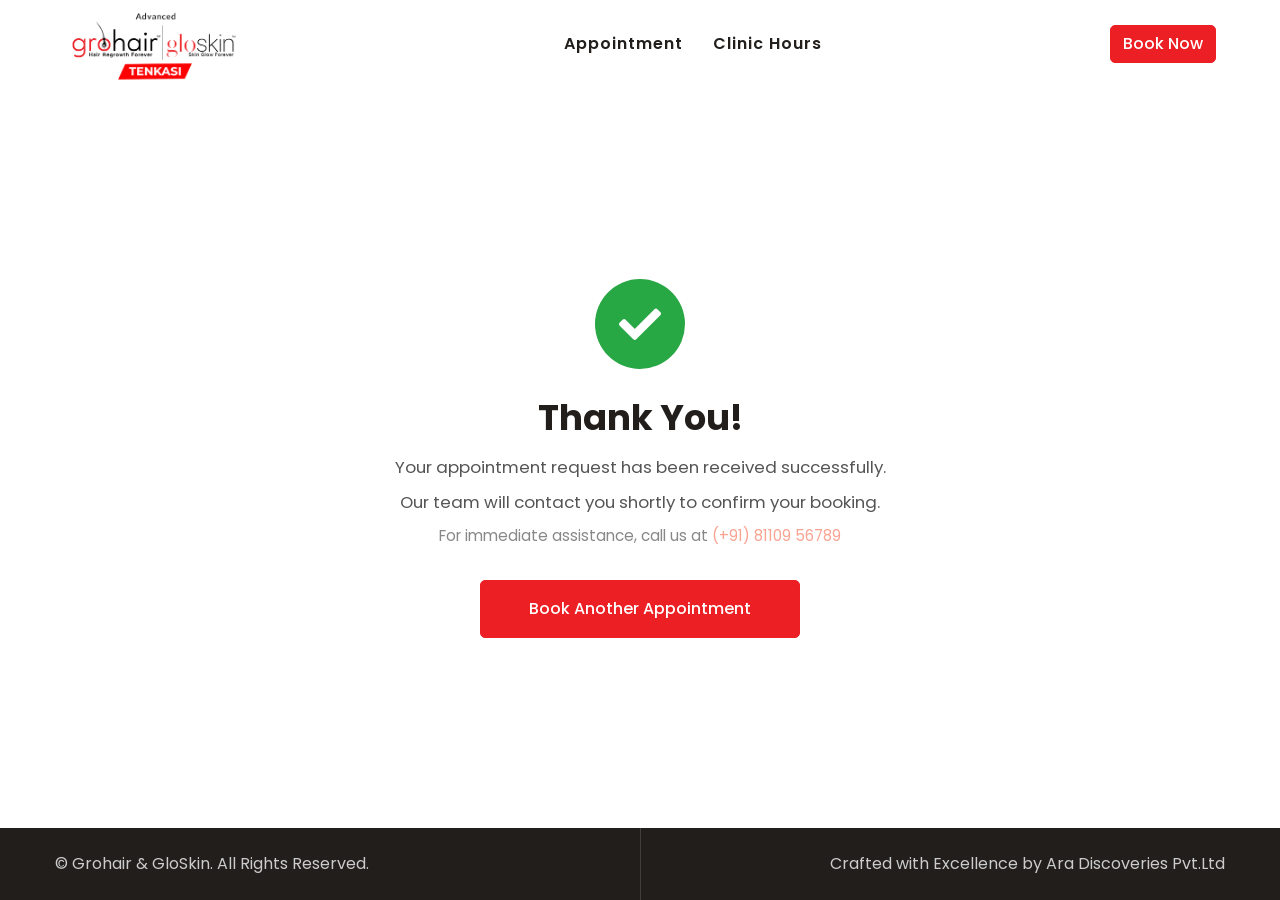
<file: thankyou/index.html>
<!DOCTYPE html>
<html lang="en">
  <head>
    <meta charset="utf-8" />
    <title>Thank You - GroHair & GloSkin Tenkasi</title>
    <meta name="description" content="Thank you for booking your appointment with Advanced GroHair & GloSkin Tenkasi." />
    <meta content="width=device-width, initial-scale=1.0" name="viewport" />
    <meta name="robots" content="noindex, nofollow" />
    <!-- Favicon -->
    <link href="../img/hair.png" rel="icon" />
    <!-- Google Web Fonts -->
    <link rel="preconnect" href="https://fonts.gstatic.com" />
    <link href="https://fonts.googleapis.com/css2?family=Poppins:wght@400;500;600;700&display=swap" rel="stylesheet" />
    <!-- Font Awesome -->
    <link href="https://cdnjs.cloudflare.com/ajax/libs/font-awesome/5.10.0/css/all.min.css" rel="stylesheet" />
    <!-- Customized Bootstrap Stylesheet -->
    <link href="../css/style.css" rel="stylesheet" />
    <style>
      html, body { height: 100%; }
      body { display: flex; flex-direction: column; min-height: 100vh; }
      .thankyou-section {
        flex: 1;
        display: flex;
        align-items: center;
        justify-content: center;
        padding: 80px 20px;
      }
      .thankyou-card { text-align: center; max-width: 580px; }
      .thankyou-icon {
        width: 90px; height: 90px;
        background: #28a745; border-radius: 50%;
        display: flex; align-items: center; justify-content: center;
        margin: 0 auto 28px;
      }
      .thankyou-icon i { font-size: 42px; color: #fff; }
      .thankyou-card h1 { font-size: 2.2rem; font-weight: 700; color: #211e1c; margin-bottom: 16px; }
      .thankyou-card p { font-size: 1.05rem; color: #555; margin-bottom: 10px; }
      .thankyou-card .sub-text { font-size: 0.95rem; color: #888; margin-bottom: 32px; }
    </style>
  </head>
  <body>
    <!-- Navbar Start -->
    <div class="container-fluid p-0">
      <nav class="navbar navbar-expand-lg bg-white navbar-light py-3 py-lg-0 px-lg-5">
        <a href="../" class="navbar-brand ml-lg-3">
          <img src="../img/grohairlogo.png" alt="gro-hair-glo-skin-logo" class="img-fluid m-0" width="180" loading="lazy" />
        </a>
        <div class="collapse navbar-collapse justify-content-between px-lg-3" id="navbarCollapse">
          <div class="navbar-nav m-auto py-0">
            <a href="../#appointment" class="nav-item nav-link">Appointment</a>
            <a href="../#openHours" class="nav-item nav-link">Clinic Hours</a>
          </div>
          <a href="../#appointment" class="btn btn-primary d-none d-lg-block">Book Now</a>
        </div>
      </nav>
    </div>
    <!-- Navbar End -->

    <!-- Thank You Section -->
    <div class="thankyou-section">
      <div class="thankyou-card">
        <div class="thankyou-icon">
          <i class="fa fa-check"></i>
        </div>
        <h1>Thank You!</h1>
        <p>Your appointment request has been received successfully.</p>
        <p>Our team will contact you shortly to confirm your booking.</p>
        <p class="sub-text">
          For immediate assistance, call us at
          <a href="tel:+918110956789">(+91) 81109 56789</a>
        </p>
        <a href="../" class="btn btn-primary px-5 py-3">Book Another Appointment</a>
      </div>
    </div>
    <!-- Thank You Section End -->

    <!-- Footer Start -->
    <div class="footer container-fluid position-relative bg-dark py-4">
      <div class="container">
        <div class="row align-items-center">
          <div class="col-md-6 text-center text-md-left mb-3 mb-md-0">
            <p class="m-0 text-white">&copy; <a href="../">Grohair & GloSkin</a>. All Rights Reserved.</p>
          </div>
          <div class="col-md-6 text-center text-md-right">
            <p class="m-0 text-white">Crafted with Excellence by <a href="https://discovermarketing.co/" target="_blank">Ara Discoveries Pvt.Ltd</a></p>
          </div>
        </div>
      </div>
    </div>
    <!-- Footer End -->

    <script src="https://code.jquery.com/jquery-3.4.1.min.js"></script>
    <script src="https://stackpath.bootstrapcdn.com/bootstrap/4.4.1/js/bootstrap.bundle.min.js"></script>
  </body>
</html>
</file>
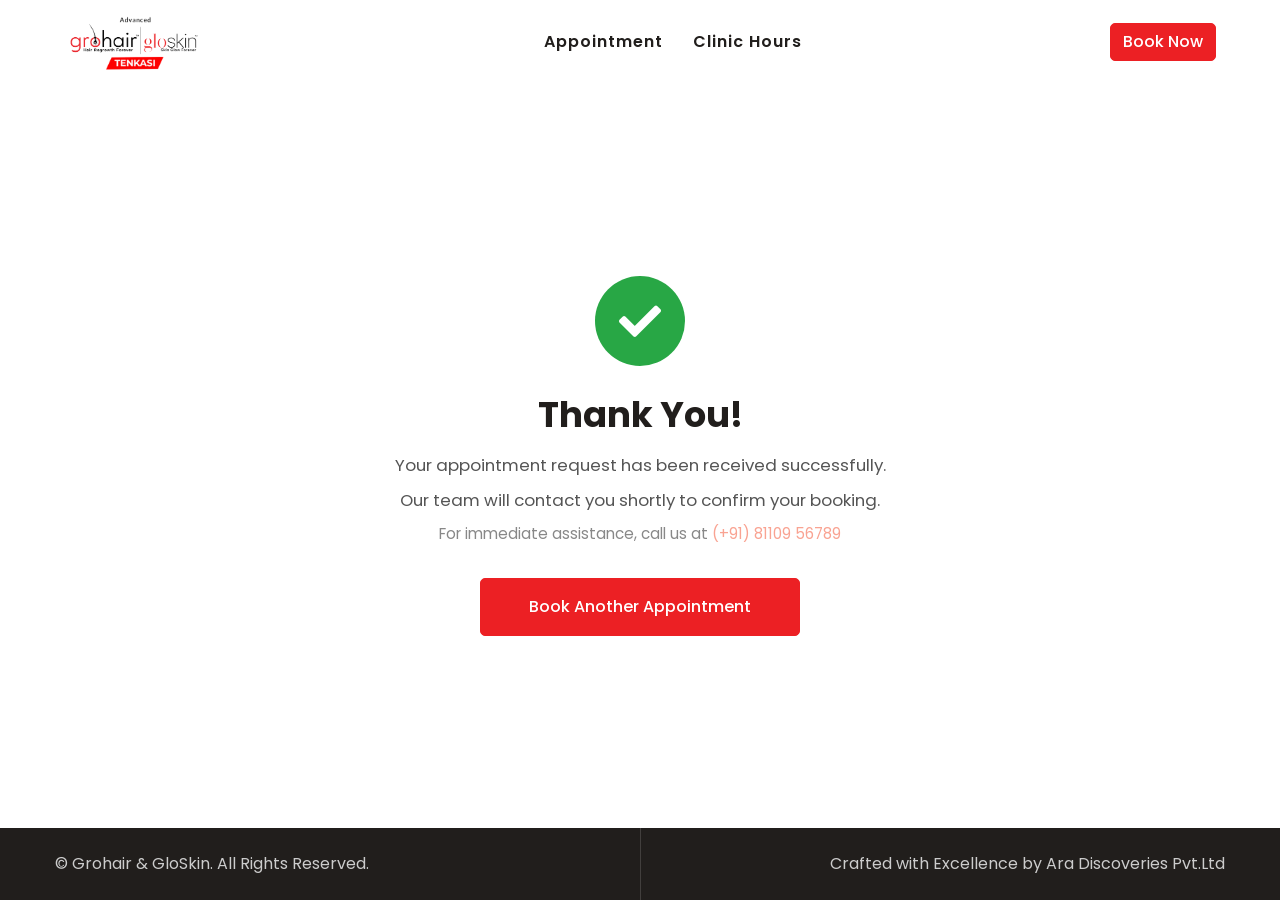
<file: grohair-tenkasi/thankyou/index.html>
<!DOCTYPE html>
<html lang="en">
  <head>
    <!-- Google Tag Manager -->
    <script>(function(w,d,s,l,i){w[l]=w[l]||[];w[l].push({'gtm.start':
    new Date().getTime(),event:'gtm.js'});var f=d.getElementsByTagName(s)[0],
    j=d.createElement(s),dl=l!='dataLayer'?'&l='+l:'';j.async=true;j.src=
    'https://www.googletagmanager.com/gtm.js?id='+i+dl;f.parentNode.insertBefore(j,f);
    })(window,document,'script','dataLayer','GTM-TTZL27PB');</script>
    <!-- End Google Tag Manager -->
    <meta charset="utf-8" />
    <title>Thank You - grohair-Tenkasi</title>
    <meta name="description" content="Thank you for booking your appointment with Advanced GroHair & GloSkin Tenkasi." />
    <meta content="width=device-width, initial-scale=1.0" name="viewport" />
    <meta name="robots" content="noindex, nofollow" />
    <!-- Favicon -->
    <link href="../../img/hair.png" rel="icon" />
    <!-- Google Web Fonts -->
    <link rel="preconnect" href="https://fonts.gstatic.com" />
    <link href="https://fonts.googleapis.com/css2?family=Poppins:wght@400;500;600;700&display=swap" rel="stylesheet" />
    <!-- Font Awesome -->
    <link href="https://cdnjs.cloudflare.com/ajax/libs/font-awesome/5.10.0/css/all.min.css" rel="stylesheet" />
    <!-- Customized Bootstrap Stylesheet -->
    <link href="../../css/style.css" rel="stylesheet" />
    <style>
      html, body {
        height: 100%;
      }
      body {
        display: flex;
        flex-direction: column;
        min-height: 100vh;
      }
      .thankyou-section {
        flex: 1;
        display: flex;
        align-items: center;
        justify-content: center;
        padding: 80px 20px;
      }
      .thankyou-card {
        text-align: center;
        max-width: 580px;
      }
      .thankyou-icon {
        width: 90px;
        height: 90px;
        background: #28a745;
        border-radius: 50%;
        display: flex;
        align-items: center;
        justify-content: center;
        margin: 0 auto 28px;
      }
      .thankyou-icon i {
        font-size: 42px;
        color: #fff;
      }
      .thankyou-card h1 {
        font-size: 2.2rem;
        font-weight: 700;
        color: #211e1c;
        margin-bottom: 16px;
      }
      .thankyou-card p {
        font-size: 1.05rem;
        color: #555;
        margin-bottom: 10px;
      }
      .thankyou-card .sub-text {
        font-size: 0.95rem;
        color: #888;
        margin-bottom: 32px;
      }
    </style>
  </head>
  <body>
    <!-- Google Tag Manager (noscript) -->
    <noscript><iframe src="https://www.googletagmanager.com/ns.html?id=GTM-TTZL27PB" height="0" width="0" style="display:none;visibility:hidden"></iframe></noscript>
    <!-- End Google Tag Manager (noscript) -->

    <!-- Navbar Start -->
    <div class="container-fluid p-0">
      <nav class="navbar navbar-expand-lg bg-white navbar-light py-3 py-lg-0 px-lg-5">
        <a href="../" class="navbar-brand ml-lg-3">
          <img src="../../img/grohairlogo.png" alt="gro-hair-glo-skin-logo" class="img-fluid m-0" width="140" loading="lazy" />
        </a>
        <div class="collapse navbar-collapse justify-content-between px-lg-3" id="navbarCollapse">
          <div class="navbar-nav m-auto py-0">
            <a href="../#appointment" class="nav-item nav-link">Appointment</a>
            <a href="../#openHours" class="nav-item nav-link">Clinic Hours</a>
          </div>
          <a href="../#appointment" class="btn btn-primary d-none d-lg-block">Book Now</a>
        </div>
      </nav>
    </div>
    <!-- Navbar End -->

    <!-- Thank You Section -->
    <div class="thankyou-section">
      <div class="thankyou-card">
        <div class="thankyou-icon">
          <i class="fa fa-check"></i>
        </div>
        <h1>Thank You!</h1>
        <p>Your appointment request has been received successfully.</p>
        <p>Our team will contact you shortly to confirm your booking.</p>
        <p class="sub-text">
          For immediate assistance, call us at
          <a href="tel:+918110956789">(+91) 81109 56789</a>
        </p>
        <a href="../" class="btn btn-primary px-5 py-3">Book Another Appointment</a>
      </div>
    </div>
    <!-- Thank You Section End -->

    <!-- Footer Start -->
    <div class="footer container-fluid position-relative bg-dark py-4">
      <div class="container">
        <div class="row align-items-center">
          <div class="col-md-6 text-center text-md-left mb-3 mb-md-0">
            <p class="m-0 text-white">
              &copy; <a href="../">Grohair & GloSkin</a>. All Rights Reserved.
            </p>
          </div>
          <div class="col-md-6 text-center text-md-right">
            <p class="m-0 text-white">
              Crafted with Excellence by
              <a href="https://discovermarketing.co/" target="_blank">Ara Discoveries Pvt.Ltd</a>
            </p>
          </div>
        </div>
      </div>
    </div>
    <!-- Footer End -->

    <script src="https://code.jquery.com/jquery-3.4.1.min.js"></script>
    <script src="https://stackpath.bootstrapcdn.com/bootstrap/4.4.1/js/bootstrap.bundle.min.js"></script>
  </body>
</html>
</file>
<file: css/style.css>
/******* Bootstrap Theming ********/
/*!
 * Bootstrap v4.5.3 (https://getbootstrap.com/)
 * Copyright 2011-2020 The Bootstrap Authors
 * Copyright 2011-2020 Twitter, Inc.
 * Licensed under MIT (https://github.com/twbs/bootstrap/blob/main/LICENSE)
 */
 :root {
  --blue: #007bff;
  --indigo: #6610f2;
  --purple: #6f42c1;
  --pink: #e83e8c;
  --red: #dc3545;
  --orange: #fd7e14;
  --yellow: #ffc107;
  --green: #28a745;
  --teal: #20c997;
  --cyan: #17a2b8;
  --white: #fff;
  --gray: #6c757d;
  --gray-dark: #343a40;
  --primary: #ec2024;
  --secondary: #6ebbf6;
  --success: #28a745;
  --info: #17a2b8;
  --warning: #ffc107;
  --danger: #dc3545;
  --light: #fef1ef;
  --dark: #211e1c;
  --breakpoint-xs: 0;
  --breakpoint-sm: 576px;
  --breakpoint-md: 768px;
  --breakpoint-lg: 992px;
  --breakpoint-xl: 1200px;
  --font-family-sans-serif: "Poppins", sans-serif;
  --font-family-monospace: SFMono-Regular, Menlo, Monaco, Consolas,
    "Liberation Mono", "Courier New", monospace;
  --gro-border-radius: 5px;
}

*,
*::before,
*::after {
  box-sizing: border-box;
}

html {
  font-family: sans-serif;
  line-height: 1.15;
  -webkit-text-size-adjust: 100%;
  -webkit-tap-highlight-color: rgba(0, 0, 0, 0);
}

article,
aside,
figcaption,
figure,
footer,
header,
hgroup,
main,
nav,
section {
  display: block;
}

body {
  margin: 0;
  font-family: "Poppins", sans-serif;
  font-size: 1rem;
  font-weight: 400;
  line-height: 1.5;
  color: #757575;
  text-align: left;
  background-color: #fff;
}

[tabindex="-1"]:focus:not(:focus-visible) {
  outline: 0 !important;
}

hr {
  box-sizing: content-box;
  height: 0;
  overflow: visible;
}

h1,
h2,
h3,
h4,
h5,
h6 {
  margin-top: 0;
  margin-bottom: 0.5rem;
}

p {
  margin-top: 0;
  margin-bottom: 1rem;
}

abbr[title],
abbr[data-original-title] {
  text-decoration: underline;
  text-decoration: underline dotted;
  cursor: help;
  border-bottom: 0;
  text-decoration-skip-ink: none;
}

address {
  margin-bottom: 1rem;
  font-style: normal;
  line-height: inherit;
}

ol,
ul,
dl {
  margin-top: 0;
  margin-bottom: 1rem;
}

ol ol,
ul ul,
ol ul,
ul ol {
  margin-bottom: 0;
}

dt {
  font-weight: 700;
}

dd {
  margin-bottom: 0.5rem;
  margin-left: 0;
}

blockquote {
  margin: 0 0 1rem;
}

b,
strong {
  font-weight: bolder;
}

small {
  font-size: 80%;
}

sub,
sup {
  position: relative;
  font-size: 75%;
  line-height: 0;
  vertical-align: baseline;
}

sub {
  bottom: -0.25em;
}

sup {
  top: -0.5em;
}

a {
  color: #f9a392;
  text-decoration: none;
  background-color: transparent;
}

a:hover {
  color: #f56649;
  text-decoration: underline;
}

a:not([href]):not([class]) {
  color: inherit;
  text-decoration: none;
}

a:not([href]):not([class]):hover {
  color: inherit;
  text-decoration: none;
}

pre,
code,
kbd,
samp {
  font-family: SFMono-Regular, Menlo, Monaco, Consolas, "Liberation Mono",
    "Courier New", monospace;
  font-size: 1em;
}

pre {
  margin-top: 0;
  margin-bottom: 1rem;
  overflow: auto;
  -ms-overflow-style: scrollbar;
}

figure {
  margin: 0 0 1rem;
}

img {
  vertical-align: middle;
  border-style: none;
}

svg {
  overflow: hidden;
  vertical-align: middle;
}

table {
  border-collapse: collapse;
}

caption {
  padding-top: 0.75rem;
  padding-bottom: 0.75rem;
  color: #6c757d;
  text-align: left;
  caption-side: bottom;
}

th {
  text-align: inherit;
  text-align: -webkit-match-parent;
}

label {
  display: inline-block;
  margin-bottom: 0.5rem;
}

button {
  border-radius: 0;
}

button:focus {
  outline: 1px dotted;
  outline: 5px auto -webkit-focus-ring-color;
}

input,
button,
select,
optgroup,
textarea {
  margin: 0;
  font-family: inherit;
  font-size: inherit;
  line-height: inherit;
}

button,
input {
  overflow: visible;
}

button,
select {
  text-transform: none;
}

[role="button"] {
  cursor: pointer;
}

select {
  word-wrap: normal;
}

button,
[type="button"],
[type="reset"],
[type="submit"] {
  -webkit-appearance: button;
}

button:not(:disabled),
[type="button"]:not(:disabled),
[type="reset"]:not(:disabled),
[type="submit"]:not(:disabled) {
  cursor: pointer;
}

button::-moz-focus-inner,
[type="button"]::-moz-focus-inner,
[type="reset"]::-moz-focus-inner,
[type="submit"]::-moz-focus-inner {
  padding: 0;
  border-style: none;
}

input[type="radio"],
input[type="checkbox"] {
  box-sizing: border-box;
  padding: 0;
}

textarea {
  overflow: auto;
  resize: vertical;
}

fieldset {
  min-width: 0;
  padding: 0;
  margin: 0;
  border: 0;
}

legend {
  display: block;
  width: 100%;
  max-width: 100%;
  padding: 0;
  margin-bottom: 0.5rem;
  font-size: 1.5rem;
  line-height: inherit;
  color: inherit;
  white-space: normal;
}

@media (max-width: 1200px) {
  legend {
    font-size: calc(1.275rem + 0.3vw);
  }
}

progress {
  vertical-align: baseline;
}

[type="number"]::-webkit-inner-spin-button,
[type="number"]::-webkit-outer-spin-button {
  height: auto;
}

[type="search"] {
  outline-offset: -2px;
  -webkit-appearance: none;
}

[type="search"]::-webkit-search-decoration {
  -webkit-appearance: none;
}

::-webkit-file-upload-button {
  font: inherit;
  -webkit-appearance: button;
}

output {
  display: inline-block;
}

summary {
  display: list-item;
  cursor: pointer;
}

template {
  display: none;
}

[hidden] {
  display: none !important;
}

h1,
h2,
h3,
h4,
h5,
h6,
.h1,
.h2,
.h3,
.h4,
.h5,
.h6 {
  margin-bottom: 0.5rem;
  font-weight: 500;
  line-height: 1.2;
  color: #211e1c;
}

h1,
.h1 {
  font-size: 2.5rem;
}

@media (max-width: 1200px) {
  h1,
  .h1 {
    font-size: calc(1.375rem + 1.5vw);
  }
}

h2,
.h2 {
  font-size: 2rem;
}

@media (max-width: 1200px) {
  h2,
  .h2 {
    font-size: calc(1.325rem + 0.9vw);
  }
}

h3,
.h3 {
  font-size: 1.75rem;
}

@media (max-width: 1200px) {
  h3,
  .h3 {
    font-size: calc(1.3rem + 0.6vw);
  }
}

h4,
.h4 {
  font-size: 1.5rem;
}

@media (max-width: 1200px) {
  h4,
  .h4 {
    font-size: calc(1.275rem + 0.3vw);
  }
}

h5,
.h5 {
  font-size: 1.25rem;
}

h6,
.h6 {
  font-size: 1rem;
}

.lead {
  font-size: 1.25rem;
  font-weight: 300;
}

.display-1 {
  font-size: 6rem;
  font-weight: 300;
  line-height: 1.2;
}

@media (max-width: 1200px) {
  .display-1 {
    font-size: calc(1.725rem + 5.7vw);
  }
}

.display-2 {
  font-size: 5.5rem;
  font-weight: 300;
  line-height: 1.2;
}

@media (max-width: 1200px) {
  .display-2 {
    font-size: calc(1.675rem + 5.1vw);
  }
}

.display-3 {
  font-size: 4.5rem;
  font-weight: 300;
  line-height: 1.2;
}

@media (max-width: 1200px) {
  .display-3 {
    font-size: calc(1.575rem + 3.9vw);
  }
}

.display-4 {
  font-size: 3.5rem;
  font-weight: 300;
  line-height: 1.2;
}

@media (max-width: 1200px) {
  .display-4 {
    font-size: calc(1.475rem + 2.7vw);
  }
}

hr {
  margin-top: 1rem;
  margin-bottom: 1rem;
  border: 0;
  border-top: 1px solid rgba(0, 0, 0, 0.1);
}

small,
.small {
  font-size: 80%;
  font-weight: 400;
}

mark,
.mark {
  padding: 0.2em;
  background-color: #fcf8e3;
}

.list-unstyled {
  padding-left: 0;
  list-style: none;
}

.list-inline {
  padding-left: 0;
  list-style: none;
}

.list-inline-item {
  display: inline-block;
}

.list-inline-item:not(:last-child) {
  margin-right: 0.5rem;
}

.initialism {
  font-size: 90%;
  text-transform: uppercase;
}

.blockquote {
  margin-bottom: 1rem;
  font-size: 1.25rem;
}

.blockquote-footer {
  display: block;
  font-size: 80%;
  color: #6c757d;
}

.blockquote-footer::before {
  content: "\2014\00A0";
}

.img-fluid {
  max-width: 100%;
  height: auto;
}

.img-thumbnail {
  padding: 0.25rem;
  background-color: #fff;
  border: 1px solid #dee2e6;
  max-width: 100%;
  height: auto;
}

.figure {
  display: inline-block;
}

.figure-img {
  margin-bottom: 0.5rem;
  line-height: 1;
}

.figure-caption {
  font-size: 90%;
  color: #6c757d;
}

code {
  font-size: 87.5%;
  color: #e83e8c;
  word-wrap: break-word;
}

a > code {
  color: inherit;
}

kbd {
  padding: 0.2rem 0.4rem;
  font-size: 87.5%;
  color: #fff;
  background-color: #212529;
}

kbd kbd {
  padding: 0;
  font-size: 100%;
  font-weight: 700;
}

pre {
  display: block;
  font-size: 87.5%;
  color: #212529;
}

pre code {
  font-size: inherit;
  color: inherit;
  word-break: normal;
}

.pre-scrollable {
  max-height: 340px;
  overflow-y: scroll;
}

.container,
.container-fluid,
.container-sm,
.container-md,
.container-lg,
.container-xl {
  width: 100%;
  padding-right: 15px;
  padding-left: 15px;
  margin-right: auto;
  margin-left: auto;
}

@media (min-width: 576px) {
  .container,
  .container-sm {
    max-width: 540px;
  }
}

@media (min-width: 768px) {
  .container,
  .container-sm,
  .container-md {
    max-width: 720px;
  }
}

@media (min-width: 992px) {
  .container,
  .container-sm,
  .container-md,
  .container-lg {
    max-width: 960px;
  }
}

@media (min-width: 1200px) {
  .container,
  .container-sm,
  .container-md,
  .container-lg,
  .container-xl {
    max-width: 1140px;
  }
}

.row {
  display: flex;
  flex-wrap: wrap;
  margin-right: -15px;
  margin-left: -15px;
}

.no-gutters {
  margin-right: 0;
  margin-left: 0;
}

.no-gutters > .col,
.no-gutters > [class*="col-"] {
  padding-right: 0;
  padding-left: 0;
}

.col-1,
.col-2,
.col-3,
.col-4,
.col-5,
.col-6,
.col-7,
.col-8,
.col-9,
.col-10,
.col-11,
.col-12,
.col,
.col-auto,
.col-sm-1,
.col-sm-2,
.col-sm-3,
.col-sm-4,
.col-sm-5,
.col-sm-6,
.col-sm-7,
.col-sm-8,
.col-sm-9,
.col-sm-10,
.col-sm-11,
.col-sm-12,
.col-sm,
.col-sm-auto,
.col-md-1,
.col-md-2,
.col-md-3,
.col-md-4,
.col-md-5,
.col-md-6,
.col-md-7,
.col-md-8,
.col-md-9,
.col-md-10,
.col-md-11,
.col-md-12,
.col-md,
.col-md-auto,
.col-lg-1,
.col-lg-2,
.col-lg-3,
.col-lg-4,
.col-lg-5,
.col-lg-6,
.col-lg-7,
.col-lg-8,
.col-lg-9,
.col-lg-10,
.col-lg-11,
.col-lg-12,
.col-lg,
.col-lg-auto,
.col-xl-1,
.col-xl-2,
.col-xl-3,
.col-xl-4,
.col-xl-5,
.col-xl-6,
.col-xl-7,
.col-xl-8,
.col-xl-9,
.col-xl-10,
.col-xl-11,
.col-xl-12,
.col-xl,
.col-xl-auto {
  position: relative;
  width: 100%;
  padding-right: 15px;
  padding-left: 15px;
}

.col {
  flex-basis: 0;
  flex-grow: 1;
  max-width: 100%;
}

.row-cols-1 > * {
  flex: 0 0 100%;
  max-width: 100%;
}

.row-cols-2 > * {
  flex: 0 0 50%;
  max-width: 50%;
}

.row-cols-3 > * {
  flex: 0 0 33.33333%;
  max-width: 33.33333%;
}

.row-cols-4 > * {
  flex: 0 0 25%;
  max-width: 25%;
}

.row-cols-5 > * {
  flex: 0 0 20%;
  max-width: 20%;
}

.row-cols-6 > * {
  flex: 0 0 16.66667%;
  max-width: 16.66667%;
}

.col-auto {
  flex: 0 0 auto;
  width: auto;
  max-width: 100%;
}

.col-1 {
  flex: 0 0 8.33333%;
  max-width: 8.33333%;
}

.col-2 {
  flex: 0 0 16.66667%;
  max-width: 16.66667%;
}

.col-3 {
  flex: 0 0 25%;
  max-width: 25%;
}

.col-4 {
  flex: 0 0 33.33333%;
  max-width: 33.33333%;
}

.col-5 {
  flex: 0 0 41.66667%;
  max-width: 41.66667%;
}

.col-6 {
  flex: 0 0 50%;
  max-width: 50%;
}

.col-7 {
  flex: 0 0 58.33333%;
  max-width: 58.33333%;
}

.col-8 {
  flex: 0 0 66.66667%;
  max-width: 66.66667%;
}

.col-9 {
  flex: 0 0 75%;
  max-width: 75%;
}

.col-10 {
  flex: 0 0 83.33333%;
  max-width: 83.33333%;
}

.col-11 {
  flex: 0 0 91.66667%;
  max-width: 91.66667%;
}

.col-12 {
  flex: 0 0 100%;
  max-width: 100%;
}

.order-first {
  order: -1;
}

.order-last {
  order: 13;
}

.order-0 {
  order: 0;
}

.order-1 {
  order: 1;
}

.order-2 {
  order: 2;
}

.order-3 {
  order: 3;
}

.order-4 {
  order: 4;
}

.order-5 {
  order: 5;
}

.order-6 {
  order: 6;
}

.order-7 {
  order: 7;
}

.order-8 {
  order: 8;
}

.order-9 {
  order: 9;
}

.order-10 {
  order: 10;
}

.order-11 {
  order: 11;
}

.order-12 {
  order: 12;
}

.offset-1 {
  margin-left: 8.33333%;
}

.offset-2 {
  margin-left: 16.66667%;
}

.offset-3 {
  margin-left: 25%;
}

.offset-4 {
  margin-left: 33.33333%;
}

.offset-5 {
  margin-left: 41.66667%;
}

.offset-6 {
  margin-left: 50%;
}

.offset-7 {
  margin-left: 58.33333%;
}

.offset-8 {
  margin-left: 66.66667%;
}

.offset-9 {
  margin-left: 75%;
}

.offset-10 {
  margin-left: 83.33333%;
}

.offset-11 {
  margin-left: 91.66667%;
}

@media (min-width: 576px) {
  .col-sm {
    flex-basis: 0;
    flex-grow: 1;
    max-width: 100%;
  }
  .row-cols-sm-1 > * {
    flex: 0 0 100%;
    max-width: 100%;
  }
  .row-cols-sm-2 > * {
    flex: 0 0 50%;
    max-width: 50%;
  }
  .row-cols-sm-3 > * {
    flex: 0 0 33.33333%;
    max-width: 33.33333%;
  }
  .row-cols-sm-4 > * {
    flex: 0 0 25%;
    max-width: 25%;
  }
  .row-cols-sm-5 > * {
    flex: 0 0 20%;
    max-width: 20%;
  }
  .row-cols-sm-6 > * {
    flex: 0 0 16.66667%;
    max-width: 16.66667%;
  }
  .col-sm-auto {
    flex: 0 0 auto;
    width: auto;
    max-width: 100%;
  }
  .col-sm-1 {
    flex: 0 0 8.33333%;
    max-width: 8.33333%;
  }
  .col-sm-2 {
    flex: 0 0 16.66667%;
    max-width: 16.66667%;
  }
  .col-sm-3 {
    flex: 0 0 25%;
    max-width: 25%;
  }
  .col-sm-4 {
    flex: 0 0 33.33333%;
    max-width: 33.33333%;
  }
  .col-sm-5 {
    flex: 0 0 41.66667%;
    max-width: 41.66667%;
  }
  .col-sm-6 {
    flex: 0 0 50%;
    max-width: 50%;
  }
  .col-sm-7 {
    flex: 0 0 58.33333%;
    max-width: 58.33333%;
  }
  .col-sm-8 {
    flex: 0 0 66.66667%;
    max-width: 66.66667%;
  }
  .col-sm-9 {
    flex: 0 0 75%;
    max-width: 75%;
  }
  .col-sm-10 {
    flex: 0 0 83.33333%;
    max-width: 83.33333%;
  }
  .col-sm-11 {
    flex: 0 0 91.66667%;
    max-width: 91.66667%;
  }
  .col-sm-12 {
    flex: 0 0 100%;
    max-width: 100%;
  }
  .order-sm-first {
    order: -1;
  }
  .order-sm-last {
    order: 13;
  }
  .order-sm-0 {
    order: 0;
  }
  .order-sm-1 {
    order: 1;
  }
  .order-sm-2 {
    order: 2;
  }
  .order-sm-3 {
    order: 3;
  }
  .order-sm-4 {
    order: 4;
  }
  .order-sm-5 {
    order: 5;
  }
  .order-sm-6 {
    order: 6;
  }
  .order-sm-7 {
    order: 7;
  }
  .order-sm-8 {
    order: 8;
  }
  .order-sm-9 {
    order: 9;
  }
  .order-sm-10 {
    order: 10;
  }
  .order-sm-11 {
    order: 11;
  }
  .order-sm-12 {
    order: 12;
  }
  .offset-sm-0 {
    margin-left: 0;
  }
  .offset-sm-1 {
    margin-left: 8.33333%;
  }
  .offset-sm-2 {
    margin-left: 16.66667%;
  }
  .offset-sm-3 {
    margin-left: 25%;
  }
  .offset-sm-4 {
    margin-left: 33.33333%;
  }
  .offset-sm-5 {
    margin-left: 41.66667%;
  }
  .offset-sm-6 {
    margin-left: 50%;
  }
  .offset-sm-7 {
    margin-left: 58.33333%;
  }
  .offset-sm-8 {
    margin-left: 66.66667%;
  }
  .offset-sm-9 {
    margin-left: 75%;
  }
  .offset-sm-10 {
    margin-left: 83.33333%;
  }
  .offset-sm-11 {
    margin-left: 91.66667%;
  }
}

@media (min-width: 768px) {
  .col-md {
    flex-basis: 0;
    flex-grow: 1;
    max-width: 100%;
  }
  .row-cols-md-1 > * {
    flex: 0 0 100%;
    max-width: 100%;
  }
  .row-cols-md-2 > * {
    flex: 0 0 50%;
    max-width: 50%;
  }
  .row-cols-md-3 > * {
    flex: 0 0 33.33333%;
    max-width: 33.33333%;
  }
  .row-cols-md-4 > * {
    flex: 0 0 25%;
    max-width: 25%;
  }
  .row-cols-md-5 > * {
    flex: 0 0 20%;
    max-width: 20%;
  }
  .row-cols-md-6 > * {
    flex: 0 0 16.66667%;
    max-width: 16.66667%;
  }
  .col-md-auto {
    flex: 0 0 auto;
    width: auto;
    max-width: 100%;
  }
  .col-md-1 {
    flex: 0 0 8.33333%;
    max-width: 8.33333%;
  }
  .col-md-2 {
    flex: 0 0 16.66667%;
    max-width: 16.66667%;
  }
  .col-md-3 {
    flex: 0 0 25%;
    max-width: 25%;
  }
  .col-md-4 {
    flex: 0 0 33.33333%;
    max-width: 33.33333%;
  }
  .col-md-5 {
    flex: 0 0 41.66667%;
    max-width: 41.66667%;
  }
  .col-md-6 {
    flex: 0 0 50%;
    max-width: 50%;
  }
  .col-md-7 {
    flex: 0 0 58.33333%;
    max-width: 58.33333%;
  }
  .col-md-8 {
    flex: 0 0 66.66667%;
    max-width: 66.66667%;
  }
  .col-md-9 {
    flex: 0 0 75%;
    max-width: 75%;
  }
  .col-md-10 {
    flex: 0 0 83.33333%;
    max-width: 83.33333%;
  }
  .col-md-11 {
    flex: 0 0 91.66667%;
    max-width: 91.66667%;
  }
  .col-md-12 {
    flex: 0 0 100%;
    max-width: 100%;
  }
  .order-md-first {
    order: -1;
  }
  .order-md-last {
    order: 13;
  }
  .order-md-0 {
    order: 0;
  }
  .order-md-1 {
    order: 1;
  }
  .order-md-2 {
    order: 2;
  }
  .order-md-3 {
    order: 3;
  }
  .order-md-4 {
    order: 4;
  }
  .order-md-5 {
    order: 5;
  }
  .order-md-6 {
    order: 6;
  }
  .order-md-7 {
    order: 7;
  }
  .order-md-8 {
    order: 8;
  }
  .order-md-9 {
    order: 9;
  }
  .order-md-10 {
    order: 10;
  }
  .order-md-11 {
    order: 11;
  }
  .order-md-12 {
    order: 12;
  }
  .offset-md-0 {
    margin-left: 0;
  }
  .offset-md-1 {
    margin-left: 8.33333%;
  }
  .offset-md-2 {
    margin-left: 16.66667%;
  }
  .offset-md-3 {
    margin-left: 25%;
  }
  .offset-md-4 {
    margin-left: 33.33333%;
  }
  .offset-md-5 {
    margin-left: 41.66667%;
  }
  .offset-md-6 {
    margin-left: 50%;
  }
  .offset-md-7 {
    margin-left: 58.33333%;
  }
  .offset-md-8 {
    margin-left: 66.66667%;
  }
  .offset-md-9 {
    margin-left: 75%;
  }
  .offset-md-10 {
    margin-left: 83.33333%;
  }
  .offset-md-11 {
    margin-left: 91.66667%;
  }
}

@media (min-width: 992px) {
  .col-lg {
    flex-basis: 0;
    flex-grow: 1;
    max-width: 100%;
  }
  .row-cols-lg-1 > * {
    flex: 0 0 100%;
    max-width: 100%;
  }
  .row-cols-lg-2 > * {
    flex: 0 0 50%;
    max-width: 50%;
  }
  .row-cols-lg-3 > * {
    flex: 0 0 33.33333%;
    max-width: 33.33333%;
  }
  .row-cols-lg-4 > * {
    flex: 0 0 25%;
    max-width: 25%;
  }
  .row-cols-lg-5 > * {
    flex: 0 0 20%;
    max-width: 20%;
  }
  .row-cols-lg-6 > * {
    flex: 0 0 16.66667%;
    max-width: 16.66667%;
  }
  .col-lg-auto {
    flex: 0 0 auto;
    width: auto;
    max-width: 100%;
  }
  .col-lg-1 {
    flex: 0 0 8.33333%;
    max-width: 8.33333%;
  }
  .col-lg-2 {
    flex: 0 0 16.66667%;
    max-width: 16.66667%;
  }
  .col-lg-3 {
    flex: 0 0 25%;
    max-width: 25%;
  }
  .col-lg-4 {
    flex: 0 0 33.33333%;
    max-width: 33.33333%;
  }
  .col-lg-5 {
    flex: 0 0 41.66667%;
    max-width: 41.66667%;
  }
  .col-lg-6 {
    flex: 0 0 50%;
    max-width: 50%;
  }
  .col-lg-7 {
    flex: 0 0 58.33333%;
    max-width: 58.33333%;
  }
  .col-lg-8 {
    flex: 0 0 66.66667%;
    max-width: 66.66667%;
  }
  .col-lg-9 {
    flex: 0 0 75%;
    max-width: 75%;
  }
  .col-lg-10 {
    flex: 0 0 83.33333%;
    max-width: 83.33333%;
  }
  .col-lg-11 {
    flex: 0 0 91.66667%;
    max-width: 91.66667%;
  }
  .col-lg-12 {
    flex: 0 0 100%;
    max-width: 100%;
  }
  .order-lg-first {
    order: -1;
  }
  .order-lg-last {
    order: 13;
  }
  .order-lg-0 {
    order: 0;
  }
  .order-lg-1 {
    order: 1;
  }
  .order-lg-2 {
    order: 2;
  }
  .order-lg-3 {
    order: 3;
  }
  .order-lg-4 {
    order: 4;
  }
  .order-lg-5 {
    order: 5;
  }
  .order-lg-6 {
    order: 6;
  }
  .order-lg-7 {
    order: 7;
  }
  .order-lg-8 {
    order: 8;
  }
  .order-lg-9 {
    order: 9;
  }
  .order-lg-10 {
    order: 10;
  }
  .order-lg-11 {
    order: 11;
  }
  .order-lg-12 {
    order: 12;
  }
  .offset-lg-0 {
    margin-left: 0;
  }
  .offset-lg-1 {
    margin-left: 8.33333%;
  }
  .offset-lg-2 {
    margin-left: 16.66667%;
  }
  .offset-lg-3 {
    margin-left: 25%;
  }
  .offset-lg-4 {
    margin-left: 33.33333%;
  }
  .offset-lg-5 {
    margin-left: 41.66667%;
  }
  .offset-lg-6 {
    margin-left: 50%;
  }
  .offset-lg-7 {
    margin-left: 58.33333%;
  }
  .offset-lg-8 {
    margin-left: 66.66667%;
  }
  .offset-lg-9 {
    margin-left: 75%;
  }
  .offset-lg-10 {
    margin-left: 83.33333%;
  }
  .offset-lg-11 {
    margin-left: 91.66667%;
  }
}

@media (min-width: 1200px) {
  .col-xl {
    flex-basis: 0;
    flex-grow: 1;
    max-width: 100%;
  }
  .row-cols-xl-1 > * {
    flex: 0 0 100%;
    max-width: 100%;
  }
  .row-cols-xl-2 > * {
    flex: 0 0 50%;
    max-width: 50%;
  }
  .row-cols-xl-3 > * {
    flex: 0 0 33.33333%;
    max-width: 33.33333%;
  }
  .row-cols-xl-4 > * {
    flex: 0 0 25%;
    max-width: 25%;
  }
  .row-cols-xl-5 > * {
    flex: 0 0 20%;
    max-width: 20%;
  }
  .row-cols-xl-6 > * {
    flex: 0 0 16.66667%;
    max-width: 16.66667%;
  }
  .col-xl-auto {
    flex: 0 0 auto;
    width: auto;
    max-width: 100%;
  }
  .col-xl-1 {
    flex: 0 0 8.33333%;
    max-width: 8.33333%;
  }
  .col-xl-2 {
    flex: 0 0 16.66667%;
    max-width: 16.66667%;
  }
  .col-xl-3 {
    flex: 0 0 25%;
    max-width: 25%;
  }
  .col-xl-4 {
    flex: 0 0 33.33333%;
    max-width: 33.33333%;
  }
  .col-xl-5 {
    flex: 0 0 41.66667%;
    max-width: 41.66667%;
  }
  .col-xl-6 {
    flex: 0 0 50%;
    max-width: 50%;
  }
  .col-xl-7 {
    flex: 0 0 58.33333%;
    max-width: 58.33333%;
  }
  .col-xl-8 {
    flex: 0 0 66.66667%;
    max-width: 66.66667%;
  }
  .col-xl-9 {
    flex: 0 0 75%;
    max-width: 75%;
  }
  .col-xl-10 {
    flex: 0 0 83.33333%;
    max-width: 83.33333%;
  }
  .col-xl-11 {
    flex: 0 0 91.66667%;
    max-width: 91.66667%;
  }
  .col-xl-12 {
    flex: 0 0 100%;
    max-width: 100%;
  }
  .order-xl-first {
    order: -1;
  }
  .order-xl-last {
    order: 13;
  }
  .order-xl-0 {
    order: 0;
  }
  .order-xl-1 {
    order: 1;
  }
  .order-xl-2 {
    order: 2;
  }
  .order-xl-3 {
    order: 3;
  }
  .order-xl-4 {
    order: 4;
  }
  .order-xl-5 {
    order: 5;
  }
  .order-xl-6 {
    order: 6;
  }
  .order-xl-7 {
    order: 7;
  }
  .order-xl-8 {
    order: 8;
  }
  .order-xl-9 {
    order: 9;
  }
  .order-xl-10 {
    order: 10;
  }
  .order-xl-11 {
    order: 11;
  }
  .order-xl-12 {
    order: 12;
  }
  .offset-xl-0 {
    margin-left: 0;
  }
  .offset-xl-1 {
    margin-left: 8.33333%;
  }
  .offset-xl-2 {
    margin-left: 16.66667%;
  }
  .offset-xl-3 {
    margin-left: 25%;
  }
  .offset-xl-4 {
    margin-left: 33.33333%;
  }
  .offset-xl-5 {
    margin-left: 41.66667%;
  }
  .offset-xl-6 {
    margin-left: 50%;
  }
  .offset-xl-7 {
    margin-left: 58.33333%;
  }
  .offset-xl-8 {
    margin-left: 66.66667%;
  }
  .offset-xl-9 {
    margin-left: 75%;
  }
  .offset-xl-10 {
    margin-left: 83.33333%;
  }
  .offset-xl-11 {
    margin-left: 91.66667%;
  }
}

.table {
  width: 100%;
  margin-bottom: 1rem;
  color: #757575;
}

.table th,
.table td {
  padding: 0.75rem;
  vertical-align: top;
  border-top: 1px solid #dee2e6;
}

.table thead th {
  vertical-align: bottom;
  border-bottom: 2px solid #dee2e6;
}

.table tbody + tbody {
  border-top: 2px solid #dee2e6;
}

.table-sm th,
.table-sm td {
  padding: 0.3rem;
}

.table-bordered {
  border: 1px solid #dee2e6;
}

.table-bordered th,
.table-bordered td {
  border: 1px solid #dee2e6;
}

.table-bordered thead th,
.table-bordered thead td {
  border-bottom-width: 2px;
}

.table-borderless th,
.table-borderless td,
.table-borderless thead th,
.table-borderless tbody + tbody {
  border: 0;
}

.table-striped tbody tr:nth-of-type(odd) {
  background-color: rgba(0, 0, 0, 0.05);
}

.table-hover tbody tr:hover {
  color: #757575;
  background-color: rgba(0, 0, 0, 0.075);
}

.table-primary,
.table-primary > th,
.table-primary > td {
  background-color: #fde5e0;
}

.table-primary th,
.table-primary td,
.table-primary thead th,
.table-primary tbody + tbody {
  border-color: #fccfc6;
}

.table-hover .table-primary:hover {
  background-color: #fbd1c8;
}

.table-hover .table-primary:hover > td,
.table-hover .table-primary:hover > th {
  background-color: #fbd1c8;
}

.table-secondary,
.table-secondary > th,
.table-secondary > td {
  background-color: #d6ecfc;
}

.table-secondary th,
.table-secondary td,
.table-secondary thead th,
.table-secondary tbody + tbody {
  border-color: #b4dcfa;
}

.table-hover .table-secondary:hover {
  background-color: #bee1fa;
}

.table-hover .table-secondary:hover > td,
.table-hover .table-secondary:hover > th {
  background-color: #bee1fa;
}

.table-success,
.table-success > th,
.table-success > td {
  background-color: #c3e6cb;
}

.table-success th,
.table-success td,
.table-success thead th,
.table-success tbody + tbody {
  border-color: #8fd19e;
}

.table-hover .table-success:hover {
  background-color: #b1dfbb;
}

.table-hover .table-success:hover > td,
.table-hover .table-success:hover > th {
  background-color: #b1dfbb;
}

.table-info,
.table-info > th,
.table-info > td {
  background-color: #bee5eb;
}

.table-info th,
.table-info td,
.table-info thead th,
.table-info tbody + tbody {
  border-color: #86cfda;
}

.table-hover .table-info:hover {
  background-color: #abdde5;
}

.table-hover .table-info:hover > td,
.table-hover .table-info:hover > th {
  background-color: #abdde5;
}

.table-warning,
.table-warning > th,
.table-warning > td {
  background-color: #ffeeba;
}

.table-warning th,
.table-warning td,
.table-warning thead th,
.table-warning tbody + tbody {
  border-color: #ffdf7e;
}

.table-hover .table-warning:hover {
  background-color: #ffe8a1;
}

.table-hover .table-warning:hover > td,
.table-hover .table-warning:hover > th {
  background-color: #ffe8a1;
}

.table-danger,
.table-danger > th,
.table-danger > td {
  background-color: #f5c6cb;
}

.table-danger th,
.table-danger td,
.table-danger thead th,
.table-danger tbody + tbody {
  border-color: #ed969e;
}

.table-hover .table-danger:hover {
  background-color: #f1b0b7;
}

.table-hover .table-danger:hover > td,
.table-hover .table-danger:hover > th {
  background-color: #f1b0b7;
}

.table-light,
.table-light > th,
.table-light > td {
  background-color: #fffbfb;
}

.table-light th,
.table-light td,
.table-light thead th,
.table-light tbody + tbody {
  border-color: #fef8f7;
}

.table-hover .table-light:hover {
  background-color: #ffe2e2;
}

.table-hover .table-light:hover > td,
.table-hover .table-light:hover > th {
  background-color: #ffe2e2;
}

.table-dark,
.table-dark > th,
.table-dark > td {
  background-color: #c1c0bf;
}

.table-dark th,
.table-dark td,
.table-dark thead th,
.table-dark tbody + tbody {
  border-color: #8c8a89;
}

.table-hover .table-dark:hover {
  background-color: #b4b3b2;
}

.table-hover .table-dark:hover > td,
.table-hover .table-dark:hover > th {
  background-color: #b4b3b2;
}

.table-active,
.table-active > th,
.table-active > td {
  background-color: rgba(0, 0, 0, 0.075);
}

.table-hover .table-active:hover {
  background-color: rgba(0, 0, 0, 0.075);
}

.table-hover .table-active:hover > td,
.table-hover .table-active:hover > th {
  background-color: rgba(0, 0, 0, 0.075);
}

.table .thead-dark th {
  color: #fff;
  background-color: #343a40;
  border-color: #454d55;
}

.table .thead-light th {
  color: #495057;
  background-color: #e9ecef;
  border-color: #dee2e6;
}

.table-dark {
  color: #fff;
  background-color: #343a40;
}

.table-dark th,
.table-dark td,
.table-dark thead th {
  border-color: #454d55;
}

.table-dark.table-bordered {
  border: 0;
}

.table-dark.table-striped tbody tr:nth-of-type(odd) {
  background-color: rgba(255, 255, 255, 0.05);
}

.table-dark.table-hover tbody tr:hover {
  color: #fff;
  background-color: rgba(255, 255, 255, 0.075);
}

@media (max-width: 575.98px) {
  .table-responsive-sm {
    display: block;
    width: 100%;
    overflow-x: auto;
    -webkit-overflow-scrolling: touch;
  }
  .table-responsive-sm > .table-bordered {
    border: 0;
  }
}

@media (max-width: 767.98px) {
  .table-responsive-md {
    display: block;
    width: 100%;
    overflow-x: auto;
    -webkit-overflow-scrolling: touch;
  }
  .table-responsive-md > .table-bordered {
    border: 0;
  }
}

@media (max-width: 991.98px) {
  .table-responsive-lg {
    display: block;
    width: 100%;
    overflow-x: auto;
    -webkit-overflow-scrolling: touch;
  }
  .table-responsive-lg > .table-bordered {
    border: 0;
  }
}

@media (max-width: 1199.98px) {
  .table-responsive-xl {
    display: block;
    width: 100%;
    overflow-x: auto;
    -webkit-overflow-scrolling: touch;
  }
  .table-responsive-xl > .table-bordered {
    border: 0;
  }
}

.table-responsive {
  display: block;
  width: 100%;
  overflow-x: auto;
  -webkit-overflow-scrolling: touch;
}

.table-responsive > .table-bordered {
  border: 0;
}

.form-control {
  display: block;
  width: 100%;
  height: calc(1.5em + 0.75rem + 2px);
  padding: 0.375rem 0.75rem;
  font-size: 1rem;
  font-weight: 400;
  line-height: 1.5;
  color: #fff;
  background-color: #fff;
  background-clip: padding-box;
  border: 1px solid #fff;
  border-radius: 0;
  transition: border-color 0.15s ease-in-out, box-shadow 0.15s ease-in-out;
}

@media (prefers-reduced-motion: reduce) {
  .form-control {
    transition: none;
  }
}

.form-control::-ms-expand {
  background-color: transparent;
  border: 0;
}

.form-control:-moz-focusring {
  color: transparent;
  text-shadow: 0 0 0 #495057;
}

.form-control:focus {
  color: #fff;
  background-color: #fff;
  border-color: white;
  outline: 0;
  box-shadow: 0 0 0 0.2rem rgba(249, 163, 146, 0.25);
}

.form-control::placeholder {
  color: #ccc;
  opacity: 1;
}

.form-control:disabled,
.form-control[readonly] {
  background-color: #e9ecef;
  opacity: 1;
}

input[type="date"].form-control,
input[type="time"].form-control,
input[type="datetime-local"].form-control,
input[type="month"].form-control {
  appearance: none;
}

select.form-control:focus::-ms-value {
  color: #495057;
  background-color: #fff;
}

.form-control-file,
.form-control-range {
  display: block;
  width: 100%;
}

.col-form-label {
  padding-top: calc(0.375rem + 1px);
  padding-bottom: calc(0.375rem + 1px);
  margin-bottom: 0;
  font-size: inherit;
  line-height: 1.5;
}

.col-form-label-lg {
  padding-top: calc(0.5rem + 1px);
  padding-bottom: calc(0.5rem + 1px);
  font-size: 1.25rem;
  line-height: 1.5;
}

.col-form-label-sm {
  padding-top: calc(0.25rem + 1px);
  padding-bottom: calc(0.25rem + 1px);
  font-size: 0.875rem;
  line-height: 1.5;
}

.form-control-plaintext {
  display: block;
  width: 100%;
  padding: 0.375rem 0;
  margin-bottom: 0;
  font-size: 1rem;
  line-height: 1.5;
  color: #757575;
  background-color: transparent;
  border: solid transparent;
  border-width: 1px 0;
}

.form-control-plaintext.form-control-sm,
.form-control-plaintext.form-control-lg {
  padding-right: 0;
  padding-left: 0;
}

.form-control-sm {
  height: calc(1.5em + 0.5rem + 2px);
  padding: 0.25rem 0.5rem;
  font-size: 0.875rem;
  line-height: 1.5;
}

.form-control-lg {
  height: calc(1.5em + 1rem + 2px);
  padding: 0.5rem 1rem;
  font-size: 1.25rem;
  line-height: 1.5;
}

select.form-control[size],
select.form-control[multiple] {
  height: auto;
}

textarea.form-control {
  height: auto;
}

.form-group {
  margin-bottom: 1rem;
}

.form-text {
  display: block;
  margin-top: 0.25rem;
}

.form-row {
  display: flex;
  flex-wrap: wrap;
  margin-right: -5px;
  margin-left: -5px;
}

.form-row > .col,
.form-row > [class*="col-"] {
  padding-right: 5px;
  padding-left: 5px;
}

.form-check {
  position: relative;
  display: block;
  padding-left: 1.25rem;
}

.form-check-input {
  position: absolute;
  margin-top: 0.3rem;
  margin-left: -1.25rem;
}

.form-check-input[disabled] ~ .form-check-label,
.form-check-input:disabled ~ .form-check-label {
  color: #6c757d;
}

.form-check-label {
  margin-bottom: 0;
}

.form-check-inline {
  display: inline-flex;
  align-items: center;
  padding-left: 0;
  margin-right: 0.75rem;
}

.form-check-inline .form-check-input {
  position: static;
  margin-top: 0;
  margin-right: 0.3125rem;
  margin-left: 0;
}

.valid-feedback {
  display: none;
  width: 100%;
  margin-top: 0.25rem;
  font-size: 80%;
  color: #28a745;
}

.valid-tooltip {
  position: absolute;
  top: 100%;
  left: 0;
  z-index: 5;
  display: none;
  max-width: 100%;
  padding: 0.25rem 0.5rem;
  margin-top: 0.1rem;
  font-size: 0.875rem;
  line-height: 1.5;
  color: #fff;
  background-color: rgba(40, 167, 69, 0.9);
}

.was-validated :valid ~ .valid-feedback,
.was-validated :valid ~ .valid-tooltip,
.is-valid ~ .valid-feedback,
.is-valid ~ .valid-tooltip {
  display: block;
}

.was-validated .form-control:valid,
.form-control.is-valid {
  border-color: #28a745;
  padding-right: calc(1.5em + 0.75rem);
  background-image: url("data:image/svg+xml,%3csvg xmlns='http://www.w3.org/2000/svg' width='8' height='8' viewBox='0 0 8 8'%3e%3cpath fill='%2328a745' d='M2.3 6.73L.6 4.53c-.4-1.04.46-1.4 1.1-.8l1.1 1.4 3.4-3.8c.6-.63 1.6-.27 1.2.7l-4 4.6c-.43.5-.8.4-1.1.1z'/%3e%3c/svg%3e");
  background-repeat: no-repeat;
  background-position: right calc(0.375em + 0.1875rem) center;
  background-size: calc(0.75em + 0.375rem) calc(0.75em + 0.375rem);
}

.was-validated .form-control:valid:focus,
.form-control.is-valid:focus {
  border-color: #28a745;
  box-shadow: 0 0 0 0.2rem rgba(40, 167, 69, 0.25);
}

.was-validated textarea.form-control:valid,
textarea.form-control.is-valid {
  padding-right: calc(1.5em + 0.75rem);
  background-position: top calc(0.375em + 0.1875rem) right
    calc(0.375em + 0.1875rem);
}

.was-validated .custom-select:valid,
.custom-select.is-valid {
  border-color: #28a745;
  padding-right: calc(0.75em + 2.3125rem);
  background: url("data:image/svg+xml,%3csvg xmlns='http://www.w3.org/2000/svg' width='4' height='5' viewBox='0 0 4 5'%3e%3cpath fill='%23343a40' d='M2 0L0 2h4zm0 5L0 3h4z'/%3e%3c/svg%3e")
      no-repeat right 0.75rem center/8px 10px,
    url("data:image/svg+xml,%3csvg xmlns='http://www.w3.org/2000/svg' width='8' height='8' viewBox='0 0 8 8'%3e%3cpath fill='%2328a745' d='M2.3 6.73L.6 4.53c-.4-1.04.46-1.4 1.1-.8l1.1 1.4 3.4-3.8c.6-.63 1.6-.27 1.2.7l-4 4.6c-.43.5-.8.4-1.1.1z'/%3e%3c/svg%3e")
      #fff no-repeat center right 1.75rem / calc(0.75em + 0.375rem)
      calc(0.75em + 0.375rem);
}

.was-validated .custom-select:valid:focus,
.custom-select.is-valid:focus {
  border-color: #28a745;
  box-shadow: 0 0 0 0.2rem rgba(40, 167, 69, 0.25);
}

.was-validated .form-check-input:valid ~ .form-check-label,
.form-check-input.is-valid ~ .form-check-label {
  color: #28a745;
}

.was-validated .form-check-input:valid ~ .valid-feedback,
.was-validated .form-check-input:valid ~ .valid-tooltip,
.form-check-input.is-valid ~ .valid-feedback,
.form-check-input.is-valid ~ .valid-tooltip {
  display: block;
}

.was-validated .custom-control-input:valid ~ .custom-control-label,
.custom-control-input.is-valid ~ .custom-control-label {
  color: #28a745;
}

.was-validated .custom-control-input:valid ~ .custom-control-label::before,
.custom-control-input.is-valid ~ .custom-control-label::before {
  border-color: #28a745;
}

.was-validated
  .custom-control-input:valid:checked
  ~ .custom-control-label::before,
.custom-control-input.is-valid:checked ~ .custom-control-label::before {
  border-color: #34ce57;
  background-color: #34ce57;
}

.was-validated
  .custom-control-input:valid:focus
  ~ .custom-control-label::before,
.custom-control-input.is-valid:focus ~ .custom-control-label::before {
  box-shadow: 0 0 0 0.2rem rgba(40, 167, 69, 0.25);
}

.was-validated
  .custom-control-input:valid:focus:not(:checked)
  ~ .custom-control-label::before,
.custom-control-input.is-valid:focus:not(:checked)
  ~ .custom-control-label::before {
  border-color: #28a745;
}

.was-validated .custom-file-input:valid ~ .custom-file-label,
.custom-file-input.is-valid ~ .custom-file-label {
  border-color: #28a745;
}

.was-validated .custom-file-input:valid:focus ~ .custom-file-label,
.custom-file-input.is-valid:focus ~ .custom-file-label {
  border-color: #28a745;
  box-shadow: 0 0 0 0.2rem rgba(40, 167, 69, 0.25);
}

.invalid-feedback {
  display: none;
  width: 100%;
  margin-top: 0.25rem;
  font-size: 80%;
  color: #dc3545;
}

.invalid-tooltip {
  position: absolute;
  top: 100%;
  left: 0;
  z-index: 5;
  display: none;
  max-width: 100%;
  padding: 0.25rem 0.5rem;
  margin-top: 0.1rem;
  font-size: 0.875rem;
  line-height: 1.5;
  color: #fff;
  background-color: rgba(220, 53, 69, 0.9);
}

.was-validated :invalid ~ .invalid-feedback,
.was-validated :invalid ~ .invalid-tooltip,
.is-invalid ~ .invalid-feedback,
.is-invalid ~ .invalid-tooltip {
  display: block;
}

.was-validated .form-control:invalid,
.form-control.is-invalid {
  border-color: #dc3545;
  padding-right: calc(1.5em + 0.75rem);
  background-image: url("data:image/svg+xml,%3csvg xmlns='http://www.w3.org/2000/svg' width='12' height='12' fill='none' stroke='%23dc3545' viewBox='0 0 12 12'%3e%3ccircle cx='6' cy='6' r='4.5'/%3e%3cpath stroke-linejoin='round' d='M5.8 3.6h.4L6 6.5z'/%3e%3ccircle cx='6' cy='8.2' r='.6' fill='%23dc3545' stroke='none'/%3e%3c/svg%3e");
  background-repeat: no-repeat;
  background-position: right calc(0.375em + 0.1875rem) center;
  background-size: calc(0.75em + 0.375rem) calc(0.75em + 0.375rem);
}

.was-validated .form-control:invalid:focus,
.form-control.is-invalid:focus {
  border-color: #dc3545;
  box-shadow: 0 0 0 0.2rem rgba(220, 53, 69, 0.25);
}

.was-validated textarea.form-control:invalid,
textarea.form-control.is-invalid {
  padding-right: calc(1.5em + 0.75rem);
  background-position: top calc(0.375em + 0.1875rem) right
    calc(0.375em + 0.1875rem);
}

.was-validated .custom-select:invalid,
.custom-select.is-invalid {
  border-color: #dc3545;
  padding-right: calc(0.75em + 2.3125rem);
  background: url("data:image/svg+xml,%3csvg xmlns='http://www.w3.org/2000/svg' width='4' height='5' viewBox='0 0 4 5'%3e%3cpath fill='%23343a40' d='M2 0L0 2h4zm0 5L0 3h4z'/%3e%3c/svg%3e")
      no-repeat right 0.75rem center/8px 10px,
    url("data:image/svg+xml,%3csvg xmlns='http://www.w3.org/2000/svg' width='12' height='12' fill='none' stroke='%23dc3545' viewBox='0 0 12 12'%3e%3ccircle cx='6' cy='6' r='4.5'/%3e%3cpath stroke-linejoin='round' d='M5.8 3.6h.4L6 6.5z'/%3e%3ccircle cx='6' cy='8.2' r='.6' fill='%23dc3545' stroke='none'/%3e%3c/svg%3e")
      #fff no-repeat center right 1.75rem / calc(0.75em + 0.375rem)
      calc(0.75em + 0.375rem);
}

.was-validated .custom-select:invalid:focus,
.custom-select.is-invalid:focus {
  border-color: #dc3545;
  box-shadow: 0 0 0 0.2rem rgba(220, 53, 69, 0.25);
}

.was-validated .form-check-input:invalid ~ .form-check-label,
.form-check-input.is-invalid ~ .form-check-label {
  color: #dc3545;
}

.was-validated .form-check-input:invalid ~ .invalid-feedback,
.was-validated .form-check-input:invalid ~ .invalid-tooltip,
.form-check-input.is-invalid ~ .invalid-feedback,
.form-check-input.is-invalid ~ .invalid-tooltip {
  display: block;
}

.was-validated .custom-control-input:invalid ~ .custom-control-label,
.custom-control-input.is-invalid ~ .custom-control-label {
  color: #dc3545;
}

.was-validated .custom-control-input:invalid ~ .custom-control-label::before,
.custom-control-input.is-invalid ~ .custom-control-label::before {
  border-color: #dc3545;
}

.was-validated
  .custom-control-input:invalid:checked
  ~ .custom-control-label::before,
.custom-control-input.is-invalid:checked ~ .custom-control-label::before {
  border-color: #e4606d;
  background-color: #e4606d;
}

.was-validated
  .custom-control-input:invalid:focus
  ~ .custom-control-label::before,
.custom-control-input.is-invalid:focus ~ .custom-control-label::before {
  box-shadow: 0 0 0 0.2rem rgba(220, 53, 69, 0.25);
}

.was-validated
  .custom-control-input:invalid:focus:not(:checked)
  ~ .custom-control-label::before,
.custom-control-input.is-invalid:focus:not(:checked)
  ~ .custom-control-label::before {
  border-color: #dc3545;
}

.was-validated .custom-file-input:invalid ~ .custom-file-label,
.custom-file-input.is-invalid ~ .custom-file-label {
  border-color: #dc3545;
}

.was-validated .custom-file-input:invalid:focus ~ .custom-file-label,
.custom-file-input.is-invalid:focus ~ .custom-file-label {
  border-color: #dc3545;
  box-shadow: 0 0 0 0.2rem rgba(220, 53, 69, 0.25);
}

.form-inline {
  display: flex;
  flex-flow: row wrap;
  align-items: center;
}

.form-inline .form-check {
  width: 100%;
}

@media (min-width: 576px) {
  .form-inline label {
    display: flex;
    align-items: center;
    justify-content: center;
    margin-bottom: 0;
  }
  .form-inline .form-group {
    display: flex;
    flex: 0 0 auto;
    flex-flow: row wrap;
    align-items: center;
    margin-bottom: 0;
  }
  .form-inline .form-control {
    display: inline-block;
    width: auto;
    vertical-align: middle;
  }
  .form-inline .form-control-plaintext {
    display: inline-block;
  }
  .form-inline .input-group,
  .form-inline .custom-select {
    width: auto;
  }
  .form-inline .form-check {
    display: flex;
    align-items: center;
    justify-content: center;
    width: auto;
    padding-left: 0;
  }
  .form-inline .form-check-input {
    position: relative;
    flex-shrink: 0;
    margin-top: 0;
    margin-right: 0.25rem;
    margin-left: 0;
  }
  .form-inline .custom-control {
    align-items: center;
    justify-content: center;
  }
  .form-inline .custom-control-label {
    margin-bottom: 0;
  }
}

.btn {
  display: inline-block;
  font-weight: 400;
  color: #757575;
  text-align: center;
  vertical-align: middle;
  user-select: none;
  background-color: transparent;
  border: 1px solid transparent;
  padding: 0.375rem 0.75rem;
  font-size: 1rem;
  line-height: 1.5;
  border-radius: 0;
  transition: color 0.15s ease-in-out, background-color 0.15s ease-in-out,
    border-color 0.15s ease-in-out, box-shadow 0.15s ease-in-out;
}

@media (prefers-reduced-motion: reduce) {
  .btn {
    transition: none;
  }
}

.btn:hover {
  color: #757575;
  text-decoration: none;
}

.btn:focus,
.btn.focus {
  outline: 0;
  box-shadow: 0 0 0 0.2rem rgba(249, 163, 146, 0.25);
}

.btn.disabled,
.btn:disabled {
  opacity: 0.65;
}

.btn:not(:disabled):not(.disabled) {
  cursor: pointer;
}

a.btn.disabled,
fieldset:disabled a.btn {
  pointer-events: none;
}

.btn-primary {
  color: #212529;
  background-color: #ec2024;
  border-color: #ec2024;
}

.btn-primary:hover {
  color: #212529;
  background-color: #f7846e;
  border-color: #f67a62;
}

.btn-primary:focus,
.btn-primary.focus {
  color: #212529;
  background-color: #f7846e;
  border-color: #f67a62;
  box-shadow: 0 0 0 0.2rem rgba(217, 144, 130, 0.5);
}

.btn-primary.disabled,
.btn-primary:disabled {
  color: #212529;
  background-color: #f9a392;
  border-color: #f9a392;
}

.btn-primary:not(:disabled):not(.disabled):active,
.btn-primary:not(:disabled):not(.disabled).active,
.show > .btn-primary.dropdown-toggle {
  color: #212529;
  background-color: #f67a62;
  border-color: #f67056;
}

.btn-primary:not(:disabled):not(.disabled):active:focus,
.btn-primary:not(:disabled):not(.disabled).active:focus,
.show > .btn-primary.dropdown-toggle:focus {
  box-shadow: 0 0 0 0.2rem rgba(217, 144, 130, 0.5);
}

.btn-secondary {
  color: #212529;
  background-color: #6ebbf6;
  border-color: #6ebbf6;
}

.btn-secondary:hover {
  color: #fff;
  background-color: #4aaaf4;
  border-color: #3ea4f3;
}

.btn-secondary:focus,
.btn-secondary.focus {
  color: #fff;
  background-color: #4aaaf4;
  border-color: #3ea4f3;
  box-shadow: 0 0 0 0.2rem rgba(98, 165, 215, 0.5);
}

.btn-secondary.disabled,
.btn-secondary:disabled {
  color: #212529;
  background-color: #6ebbf6;
  border-color: #6ebbf6;
}

.btn-secondary:not(:disabled):not(.disabled):active,
.btn-secondary:not(:disabled):not(.disabled).active,
.show > .btn-secondary.dropdown-toggle {
  color: #fff;
  background-color: #3ea4f3;
  border-color: #329ff2;
}

.btn-secondary:not(:disabled):not(.disabled):active:focus,
.btn-secondary:not(:disabled):not(.disabled).active:focus,
.show > .btn-secondary.dropdown-toggle:focus {
  box-shadow: 0 0 0 0.2rem rgba(98, 165, 215, 0.5);
}

.btn-success {
  color: #fff;
  background-color: #28a745;
  border-color: #28a745;
}

.btn-success:hover {
  color: #fff;
  background-color: #218838;
  border-color: #1e7e34;
}

.btn-success:focus,
.btn-success.focus {
  color: #fff;
  background-color: #218838;
  border-color: #1e7e34;
  box-shadow: 0 0 0 0.2rem rgba(72, 180, 97, 0.5);
}

.btn-success.disabled,
.btn-success:disabled {
  color: #fff;
  background-color: #28a745;
  border-color: #28a745;
}

.btn-success:not(:disabled):not(.disabled):active,
.btn-success:not(:disabled):not(.disabled).active,
.show > .btn-success.dropdown-toggle {
  color: #fff;
  background-color: #1e7e34;
  border-color: #1c7430;
}

.btn-success:not(:disabled):not(.disabled):active:focus,
.btn-success:not(:disabled):not(.disabled).active:focus,
.show > .btn-success.dropdown-toggle:focus {
  box-shadow: 0 0 0 0.2rem rgba(72, 180, 97, 0.5);
}

.btn-info {
  color: #fff;
  background-color: #17a2b8;
  border-color: #17a2b8;
}

.btn-info:hover {
  color: #fff;
  background-color: #138496;
  border-color: #117a8b;
}

.btn-info:focus,
.btn-info.focus {
  color: #fff;
  background-color: #138496;
  border-color: #117a8b;
  box-shadow: 0 0 0 0.2rem rgba(58, 176, 195, 0.5);
}

.btn-info.disabled,
.btn-info:disabled {
  color: #fff;
  background-color: #17a2b8;
  border-color: #17a2b8;
}

.btn-info:not(:disabled):not(.disabled):active,
.btn-info:not(:disabled):not(.disabled).active,
.show > .btn-info.dropdown-toggle {
  color: #fff;
  background-color: #117a8b;
  border-color: #10707f;
}

.btn-info:not(:disabled):not(.disabled):active:focus,
.btn-info:not(:disabled):not(.disabled).active:focus,
.show > .btn-info.dropdown-toggle:focus {
  box-shadow: 0 0 0 0.2rem rgba(58, 176, 195, 0.5);
}

.btn-warning {
  color: #212529;
  background-color: #ffc107;
  border-color: #ffc107;
}

.btn-warning:hover {
  color: #212529;
  background-color: #e0a800;
  border-color: #d39e00;
}

.btn-warning:focus,
.btn-warning.focus {
  color: #212529;
  background-color: #e0a800;
  border-color: #d39e00;
  box-shadow: 0 0 0 0.2rem rgba(222, 170, 12, 0.5);
}

.btn-warning.disabled,
.btn-warning:disabled {
  color: #212529;
  background-color: #ffc107;
  border-color: #ffc107;
}

.btn-warning:not(:disabled):not(.disabled):active,
.btn-warning:not(:disabled):not(.disabled).active,
.show > .btn-warning.dropdown-toggle {
  color: #212529;
  background-color: #d39e00;
  border-color: #c69500;
}

.btn-warning:not(:disabled):not(.disabled):active:focus,
.btn-warning:not(:disabled):not(.disabled).active:focus,
.show > .btn-warning.dropdown-toggle:focus {
  box-shadow: 0 0 0 0.2rem rgba(222, 170, 12, 0.5);
}

.btn-danger {
  color: #fff;
  background-color: #dc3545;
  border-color: #dc3545;
}

.btn-danger:hover {
  color: #fff;
  background-color: #c82333;
  border-color: #bd2130;
}

.btn-danger:focus,
.btn-danger.focus {
  color: #fff;
  background-color: #c82333;
  border-color: #bd2130;
  box-shadow: 0 0 0 0.2rem rgba(225, 83, 97, 0.5);
}

.btn-danger.disabled,
.btn-danger:disabled {
  color: #fff;
  background-color: #dc3545;
  border-color: #dc3545;
}

.btn-danger:not(:disabled):not(.disabled):active,
.btn-danger:not(:disabled):not(.disabled).active,
.show > .btn-danger.dropdown-toggle {
  color: #fff;
  background-color: #bd2130;
  border-color: #b21f2d;
}

.btn-danger:not(:disabled):not(.disabled):active:focus,
.btn-danger:not(:disabled):not(.disabled).active:focus,
.show > .btn-danger.dropdown-toggle:focus {
  box-shadow: 0 0 0 0.2rem rgba(225, 83, 97, 0.5);
}

.btn-light {
  color: #212529;
  background-color: #fef1ef;
  border-color: #fef1ef;
}

.btn-light:hover {
  color: #212529;
  background-color: #fcd2cb;
  border-color: #fbc7bf;
}

.btn-light:focus,
.btn-light.focus {
  color: #212529;
  background-color: #fcd2cb;
  border-color: #fbc7bf;
  box-shadow: 0 0 0 0.2rem rgba(221, 210, 209, 0.5);
}

.btn-light.disabled,
.btn-light:disabled {
  color: #212529;
  background-color: #fef1ef;
  border-color: #fef1ef;
}

.btn-light:not(:disabled):not(.disabled):active,
.btn-light:not(:disabled):not(.disabled).active,
.show > .btn-light.dropdown-toggle {
  color: #212529;
  background-color: #fbc7bf;
  border-color: #fabdb3;
}

.btn-light:not(:disabled):not(.disabled):active:focus,
.btn-light:not(:disabled):not(.disabled).active:focus,
.show > .btn-light.dropdown-toggle:focus {
  box-shadow: 0 0 0 0.2rem rgba(221, 210, 209, 0.5);
}

.btn-dark {
  color: #fff;
  background-color: #211e1c;
  border-color: #211e1c;
}

.btn-dark:hover {
  color: #fff;
  background-color: #0c0b0a;
  border-color: #050505;
}

.btn-dark:focus,
.btn-dark.focus {
  color: #fff;
  background-color: #0c0b0a;
  border-color: #050505;
  box-shadow: 0 0 0 0.2rem rgba(66, 64, 62, 0.5);
}

.btn-dark.disabled,
.btn-dark:disabled {
  color: #fff;
  background-color: #211e1c;
  border-color: #211e1c;
}

.btn-dark:not(:disabled):not(.disabled):active,
.btn-dark:not(:disabled):not(.disabled).active,
.show > .btn-dark.dropdown-toggle {
  color: #fff;
  background-color: #050505;
  border-color: black;
}

.btn-dark:not(:disabled):not(.disabled):active:focus,
.btn-dark:not(:disabled):not(.disabled).active:focus,
.show > .btn-dark.dropdown-toggle:focus {
  box-shadow: 0 0 0 0.2rem rgba(66, 64, 62, 0.5);
}

.btn-outline-primary {
  color: var(--red);
  border-color: var(--red);
}

.btn-outline-primary:hover {
  color: #212529;
  background-color: var(--red);
  border-color: #ffffff;
}

.btn-outline-primary:focus,
.btn-outline-primary.focus {
  box-shadow: 0 0 0 0.2rem rgba(249, 163, 146, 0.5);
}

.btn-outline-primary.disabled,
.btn-outline-primary:disabled {
  color: #f9a392;
  background-color: transparent;
}

.btn-outline-primary:not(:disabled):not(.disabled):active,
.btn-outline-primary:not(:disabled):not(.disabled).active,
.show > .btn-outline-primary.dropdown-toggle {
  color: #212529;
  background-color: var(--red);
  border-color: var(--red);
}

.btn-outline-primary:not(:disabled):not(.disabled):active:focus,
.btn-outline-primary:not(:disabled):not(.disabled).active:focus,
.show > .btn-outline-primary.dropdown-toggle:focus {
  box-shadow: 0 0 0 0.2rem rgba(249, 163, 146, 0.5);
}

.btn-outline-secondary {
  color: #6ebbf6;
  border-color: #6ebbf6;
}

.btn-outline-secondary:hover {
  color: #212529;
  background-color: #6ebbf6;
  border-color: #6ebbf6;
}

.btn-outline-secondary:focus,
.btn-outline-secondary.focus {
  box-shadow: 0 0 0 0.2rem rgba(110, 187, 246, 0.5);
}

.btn-outline-secondary.disabled,
.btn-outline-secondary:disabled {
  color: #6ebbf6;
  background-color: transparent;
}

.btn-outline-secondary:not(:disabled):not(.disabled):active,
.btn-outline-secondary:not(:disabled):not(.disabled).active,
.show > .btn-outline-secondary.dropdown-toggle {
  color: #212529;
  background-color: #6ebbf6;
  border-color: #6ebbf6;
}

.btn-outline-secondary:not(:disabled):not(.disabled):active:focus,
.btn-outline-secondary:not(:disabled):not(.disabled).active:focus,
.show > .btn-outline-secondary.dropdown-toggle:focus {
  box-shadow: 0 0 0 0.2rem rgba(110, 187, 246, 0.5);
}

.btn-outline-success {
  color: #28a745;
  border-color: #28a745;
}

.btn-outline-success:hover {
  color: #fff;
  background-color: #28a745;
  border-color: #28a745;
}

.btn-outline-success:focus,
.btn-outline-success.focus {
  box-shadow: 0 0 0 0.2rem rgba(40, 167, 69, 0.5);
}

.btn-outline-success.disabled,
.btn-outline-success:disabled {
  color: #28a745;
  background-color: transparent;
}

.btn-outline-success:not(:disabled):not(.disabled):active,
.btn-outline-success:not(:disabled):not(.disabled).active,
.show > .btn-outline-success.dropdown-toggle {
  color: #fff;
  background-color: #28a745;
  border-color: #28a745;
}

.btn-outline-success:not(:disabled):not(.disabled):active:focus,
.btn-outline-success:not(:disabled):not(.disabled).active:focus,
.show > .btn-outline-success.dropdown-toggle:focus {
  box-shadow: 0 0 0 0.2rem rgba(40, 167, 69, 0.5);
}

.btn-outline-info {
  color: #17a2b8;
  border-color: #17a2b8;
}

.btn-outline-info:hover {
  color: #fff;
  background-color: #17a2b8;
  border-color: #17a2b8;
}

.btn-outline-info:focus,
.btn-outline-info.focus {
  box-shadow: 0 0 0 0.2rem rgba(23, 162, 184, 0.5);
}

.btn-outline-info.disabled,
.btn-outline-info:disabled {
  color: #17a2b8;
  background-color: transparent;
}

.btn-outline-info:not(:disabled):not(.disabled):active,
.btn-outline-info:not(:disabled):not(.disabled).active,
.show > .btn-outline-info.dropdown-toggle {
  color: #fff;
  background-color: #17a2b8;
  border-color: #17a2b8;
}

.btn-outline-info:not(:disabled):not(.disabled):active:focus,
.btn-outline-info:not(:disabled):not(.disabled).active:focus,
.show > .btn-outline-info.dropdown-toggle:focus {
  box-shadow: 0 0 0 0.2rem rgba(23, 162, 184, 0.5);
}

.btn-outline-warning {
  color: #ffc107;
  border-color: #ffc107;
}

.btn-outline-warning:hover {
  color: #212529;
  background-color: #ffc107;
  border-color: #ffc107;
}

.btn-outline-warning:focus,
.btn-outline-warning.focus {
  box-shadow: 0 0 0 0.2rem rgba(255, 193, 7, 0.5);
}

.btn-outline-warning.disabled,
.btn-outline-warning:disabled {
  color: #ffc107;
  background-color: transparent;
}

.btn-outline-warning:not(:disabled):not(.disabled):active,
.btn-outline-warning:not(:disabled):not(.disabled).active,
.show > .btn-outline-warning.dropdown-toggle {
  color: #212529;
  background-color: #ffc107;
  border-color: #ffc107;
}

.btn-outline-warning:not(:disabled):not(.disabled):active:focus,
.btn-outline-warning:not(:disabled):not(.disabled).active:focus,
.show > .btn-outline-warning.dropdown-toggle:focus {
  box-shadow: 0 0 0 0.2rem rgba(255, 193, 7, 0.5);
}

.btn-outline-danger {
  color: #dc3545;
  border-color: #dc3545;
}

.btn-outline-danger:hover {
  color: #fff;
  background-color: #dc3545;
  border-color: #dc3545;
}

.btn-outline-danger:focus,
.btn-outline-danger.focus {
  box-shadow: 0 0 0 0.2rem rgba(220, 53, 69, 0.5);
}

.btn-outline-danger.disabled,
.btn-outline-danger:disabled {
  color: #dc3545;
  background-color: transparent;
}

.btn-outline-danger:not(:disabled):not(.disabled):active,
.btn-outline-danger:not(:disabled):not(.disabled).active,
.show > .btn-outline-danger.dropdown-toggle {
  color: #fff;
  background-color: #dc3545;
  border-color: #dc3545;
}

.btn-outline-danger:not(:disabled):not(.disabled):active:focus,
.btn-outline-danger:not(:disabled):not(.disabled).active:focus,
.show > .btn-outline-danger.dropdown-toggle:focus {
  box-shadow: 0 0 0 0.2rem rgba(220, 53, 69, 0.5);
}

.btn-outline-light {
  color: #fef1ef;
  border-color: #fef1ef;
}


.btn-outline-light:hover {
  color: #212529;
  background-color: #fef1ef;
  border-color: #fef1ef;
}

.btn-outline-light:focus,
.btn-outline-light.focus {
  box-shadow: 0 0 0 0.2rem rgba(254, 241, 239, 0.5);
}

.btn-outline-light.disabled,
.btn-outline-light:disabled {
  color: #fef1ef;
  background-color: transparent;
}

.btn-outline-light:not(:disabled):not(.disabled):active,
.btn-outline-light:not(:disabled):not(.disabled).active,
.show > .btn-outline-light.dropdown-toggle {
  color: #212529;
  background-color: #fef1ef;
  border-color: #fef1ef;
}

.btn-outline-light:not(:disabled):not(.disabled):active:focus,
.btn-outline-light:not(:disabled):not(.disabled).active:focus,
.show > .btn-outline-light.dropdown-toggle:focus {
  box-shadow: 0 0 0 0.2rem rgba(254, 241, 239, 0.5);
}

.btn-outline-dark {
  color: #211e1c;
  border-color: #211e1c;
}

.btn-outline-dark:hover {
  color: #fff;
  background-color: #211e1c;
  border-color: #211e1c;
}

.btn-outline-dark:focus,
.btn-outline-dark.focus {
  box-shadow: 0 0 0 0.2rem rgba(33, 30, 28, 0.5);
}

.btn-outline-dark.disabled,
.btn-outline-dark:disabled {
  color: #211e1c;
  background-color: transparent;
}

.btn-outline-dark:not(:disabled):not(.disabled):active,
.btn-outline-dark:not(:disabled):not(.disabled).active,
.show > .btn-outline-dark.dropdown-toggle {
  color: #fff;
  background-color: #211e1c;
  border-color: #211e1c;
}

.btn-outline-dark:not(:disabled):not(.disabled):active:focus,
.btn-outline-dark:not(:disabled):not(.disabled).active:focus,
.show > .btn-outline-dark.dropdown-toggle:focus {
  box-shadow: 0 0 0 0.2rem rgba(33, 30, 28, 0.5);
}

.btn-link {
  font-weight: 400;
  color: #f9a392;
  text-decoration: none;
}

.btn-link:hover {
  color: #f56649;
  text-decoration: underline;
}

.btn-link:focus,
.btn-link.focus {
  text-decoration: underline;
}

.btn-link:disabled,
.btn-link.disabled {
  color: #6c757d;
  pointer-events: none;
}

.btn-lg,
.btn-group-lg > .btn {
  padding: 0.5rem 1rem;
  font-size: 1.25rem;
  line-height: 1.5;
  border-radius: 0;
}

.btn-sm,
.btn-group-sm > .btn {
  padding: 0.25rem 0.5rem;
  font-size: 0.875rem;
  line-height: 1.5;
  border-radius: 0;
}

.btn-block {
  display: block;
  width: 100%;
}

.btn-block + .btn-block {
  margin-top: 0.5rem;
}

input[type="submit"].btn-block,
input[type="reset"].btn-block,
input[type="button"].btn-block {
  width: 100%;
}

.fade {
  transition: opacity 0.15s linear;
}

@media (prefers-reduced-motion: reduce) {
  .fade {
    transition: none;
  }
}

.fade:not(.show) {
  opacity: 0;
}

.collapse:not(.show) {
  display: none;
}

.collapsing {
  position: relative;
  height: 0;
  overflow: hidden;
  transition: height 0.35s ease;
}

@media (prefers-reduced-motion: reduce) {
  .collapsing {
    transition: none;
  }
}

.dropup,
.dropright,
.dropdown,
.dropleft {
  position: relative;
}

.dropdown-toggle {
  white-space: nowrap;
}

.dropdown-toggle::after {
  display: inline-block;
  margin-left: 0.255em;
  vertical-align: 0.255em;
  content: "";
  border-top: 0.3em solid;
  border-right: 0.3em solid transparent;
  border-bottom: 0;
  border-left: 0.3em solid transparent;
}

.dropdown-toggle:empty::after {
  margin-left: 0;
}

.dropdown-menu {
  position: absolute;
  top: 100%;
  left: 0;
  z-index: 1000;
  display: none;
  float: left;
  min-width: 10rem;
  padding: 0.5rem 0;
  margin: 0.125rem 0 0;
  font-size: 1rem;
  color: #757575;
  text-align: left;
  list-style: none;
  background-color: #fff;
  background-clip: padding-box;
  border: 1px solid rgba(0, 0, 0, 0.15);
}

.dropdown-menu-left {
  right: auto;
  left: 0;
}

.dropdown-menu-right {
  right: 0;
  left: auto;
}

@media (min-width: 576px) {
  .dropdown-menu-sm-left {
    right: auto;
    left: 0;
  }
  .dropdown-menu-sm-right {
    right: 0;
    left: auto;
  }
}

@media (min-width: 768px) {
  .dropdown-menu-md-left {
    right: auto;
    left: 0;
  }
  .dropdown-menu-md-right {
    right: 0;
    left: auto;
  }
}

@media (min-width: 992px) {
  .dropdown-menu-lg-left {
    right: auto;
    left: 0;
  }
  .dropdown-menu-lg-right {
    right: 0;
    left: auto;
  }
}

@media (min-width: 1200px) {
  .dropdown-menu-xl-left {
    right: auto;
    left: 0;
  }
  .dropdown-menu-xl-right {
    right: 0;
    left: auto;
  }
}

.dropup .dropdown-menu {
  top: auto;
  bottom: 100%;
  margin-top: 0;
  margin-bottom: 0.125rem;
}

.dropup .dropdown-toggle::after {
  display: inline-block;
  margin-left: 0.255em;
  vertical-align: 0.255em;
  content: "";
  border-top: 0;
  border-right: 0.3em solid transparent;
  border-bottom: 0.3em solid;
  border-left: 0.3em solid transparent;
}

.dropup .dropdown-toggle:empty::after {
  margin-left: 0;
}

.dropright .dropdown-menu {
  top: 0;
  right: auto;
  left: 100%;
  margin-top: 0;
  margin-left: 0.125rem;
}

.dropright .dropdown-toggle::after {
  display: inline-block;
  margin-left: 0.255em;
  vertical-align: 0.255em;
  content: "";
  border-top: 0.3em solid transparent;
  border-right: 0;
  border-bottom: 0.3em solid transparent;
  border-left: 0.3em solid;
}

.dropright .dropdown-toggle:empty::after {
  margin-left: 0;
}

.dropright .dropdown-toggle::after {
  vertical-align: 0;
}

.dropleft .dropdown-menu {
  top: 0;
  right: 100%;
  left: auto;
  margin-top: 0;
  margin-right: 0.125rem;
}

.dropleft .dropdown-toggle::after {
  display: inline-block;
  margin-left: 0.255em;
  vertical-align: 0.255em;
  content: "";
}

.dropleft .dropdown-toggle::after {
  display: none;
}

.dropleft .dropdown-toggle::before {
  display: inline-block;
  margin-right: 0.255em;
  vertical-align: 0.255em;
  content: "";
  border-top: 0.3em solid transparent;
  border-right: 0.3em solid;
  border-bottom: 0.3em solid transparent;
}

.dropleft .dropdown-toggle:empty::after {
  margin-left: 0;
}

.dropleft .dropdown-toggle::before {
  vertical-align: 0;
}

.dropdown-menu[x-placement^="top"],
.dropdown-menu[x-placement^="right"],
.dropdown-menu[x-placement^="bottom"],
.dropdown-menu[x-placement^="left"] {
  right: auto;
  bottom: auto;
}

.dropdown-divider {
  height: 0;
  margin: 0.5rem 0;
  overflow: hidden;
  border-top: 1px solid #e9ecef;
}

.dropdown-item {
  display: block;
  width: 100%;
  padding: 0.25rem 1.5rem;
  clear: both;
  font-weight: 400;
  color: #212529;
  text-align: inherit;
  white-space: nowrap;
  background-color: transparent;
  border: 0;
}

.dropdown-item:hover,
.dropdown-item:focus {
  color: #16181b;
  text-decoration: none;
  background-color: #f8f9fa;
}

.dropdown-item.active,
.dropdown-item:active {
  color: #fff;
  text-decoration: none;
  background-color: #f9a392;
}

.dropdown-item.disabled,
.dropdown-item:disabled {
  color: #6c757d;
  pointer-events: none;
  background-color: transparent;
}

.dropdown-menu.show {
  display: block;
}

.dropdown-header {
  display: block;
  padding: 0.5rem 1.5rem;
  margin-bottom: 0;
  font-size: 0.875rem;
  color: #6c757d;
  white-space: nowrap;
}

.dropdown-item-text {
  display: block;
  padding: 0.25rem 1.5rem;
  color: #212529;
}

.btn-group,
.btn-group-vertical {
  position: relative;
  display: inline-flex;
  vertical-align: middle;
}

.btn-group > .btn,
.btn-group-vertical > .btn {
  position: relative;
  flex: 1 1 auto;
}

.btn-group > .btn:hover,
.btn-group-vertical > .btn:hover {
  z-index: 1;
}

.btn-group > .btn:focus,
.btn-group > .btn:active,
.btn-group > .btn.active,
.btn-group-vertical > .btn:focus,
.btn-group-vertical > .btn:active,
.btn-group-vertical > .btn.active {
  z-index: 1;
}

.btn-toolbar {
  display: flex;
  flex-wrap: wrap;
  justify-content: flex-start;
}

.btn-toolbar .input-group {
  width: auto;
}

.btn-group > .btn:not(:first-child),
.btn-group > .btn-group:not(:first-child) {
  margin-left: -1px;
}

.dropdown-toggle-split {
  padding-right: 0.5625rem;
  padding-left: 0.5625rem;
}

.dropdown-toggle-split::after,
.dropup .dropdown-toggle-split::after,
.dropright .dropdown-toggle-split::after {
  margin-left: 0;
}

.dropleft .dropdown-toggle-split::before {
  margin-right: 0;
}

.btn-sm + .dropdown-toggle-split,
.btn-group-sm > .btn + .dropdown-toggle-split {
  padding-right: 0.375rem;
  padding-left: 0.375rem;
}

.btn-lg + .dropdown-toggle-split,
.btn-group-lg > .btn + .dropdown-toggle-split {
  padding-right: 0.75rem;
  padding-left: 0.75rem;
}

.btn-group-vertical {
  flex-direction: column;
  align-items: flex-start;
  justify-content: center;
}

.btn-group-vertical > .btn,
.btn-group-vertical > .btn-group {
  width: 100%;
}

.btn-group-vertical > .btn:not(:first-child),
.btn-group-vertical > .btn-group:not(:first-child) {
  margin-top: -1px;
}

.btn-group-toggle > .btn,
.btn-group-toggle > .btn-group > .btn {
  margin-bottom: 0;
}

.btn-group-toggle > .btn input[type="radio"],
.btn-group-toggle > .btn input[type="checkbox"],
.btn-group-toggle > .btn-group > .btn input[type="radio"],
.btn-group-toggle > .btn-group > .btn input[type="checkbox"] {
  position: absolute;
  clip: rect(0, 0, 0, 0);
  pointer-events: none;
}

.input-group {
  position: relative;
  display: flex;
  flex-wrap: wrap;
  align-items: stretch;
  width: 100%;
}

.input-group > .form-control,
.input-group > .form-control-plaintext,
.input-group > .custom-select,
.input-group > .custom-file {
  position: relative;
  flex: 1 1 auto;
  width: 1%;
  min-width: 0;
  margin-bottom: 0;
}

.input-group > .form-control + .form-control,
.input-group > .form-control + .custom-select,
.input-group > .form-control + .custom-file,
.input-group > .form-control-plaintext + .form-control,
.input-group > .form-control-plaintext + .custom-select,
.input-group > .form-control-plaintext + .custom-file,
.input-group > .custom-select + .form-control,
.input-group > .custom-select + .custom-select,
.input-group > .custom-select + .custom-file,
.input-group > .custom-file + .form-control,
.input-group > .custom-file + .custom-select,
.input-group > .custom-file + .custom-file {
  margin-left: -1px;
}

.input-group > .form-control:focus,
.input-group > .custom-select:focus,
.input-group > .custom-file .custom-file-input:focus ~ .custom-file-label {
  z-index: 3;
}

.input-group > .custom-file .custom-file-input:focus {
  z-index: 4;
}

.input-group > .custom-file {
  display: flex;
  align-items: center;
}

.input-group-prepend,
.input-group-append {
  display: flex;
}

.input-group-prepend .btn,
.input-group-append .btn {
  position: relative;
  z-index: 2;
}

.input-group-prepend .btn:focus,
.input-group-append .btn:focus {
  z-index: 3;
}

.input-group-prepend .btn + .btn,
.input-group-prepend .btn + .input-group-text,
.input-group-prepend .input-group-text + .input-group-text,
.input-group-prepend .input-group-text + .btn,
.input-group-append .btn + .btn,
.input-group-append .btn + .input-group-text,
.input-group-append .input-group-text + .input-group-text,
.input-group-append .input-group-text + .btn {
  margin-left: -1px;
}

.input-group-prepend {
  margin-right: -1px;
}

.input-group-append {
  margin-left: -1px;
}

.input-group-text {
  display: flex;
  align-items: center;
  padding: 0.375rem 0.75rem;
  margin-bottom: 0;
  font-size: 1rem;
  font-weight: 400;
  line-height: 1.5;
  color: #495057;
  text-align: center;
  white-space: nowrap;
  background-color: #e9ecef;
  border: 1px solid #ced4da;
}

.input-group-text input[type="radio"],
.input-group-text input[type="checkbox"] {
  margin-top: 0;
}

.input-group-lg > .form-control:not(textarea),
.input-group-lg > .custom-select {
  height: calc(1.5em + 1rem + 2px);
}

.input-group-lg > .form-control,
.input-group-lg > .custom-select,
.input-group-lg > .input-group-prepend > .input-group-text,
.input-group-lg > .input-group-append > .input-group-text,
.input-group-lg > .input-group-prepend > .btn,
.input-group-lg > .input-group-append > .btn {
  padding: 0.5rem 1rem;
  font-size: 1.25rem;
  line-height: 1.5;
}

.input-group-sm > .form-control:not(textarea),
.input-group-sm > .custom-select {
  height: calc(1.5em + 0.5rem + 2px);
}

.input-group-sm > .form-control,
.input-group-sm > .custom-select,
.input-group-sm > .input-group-prepend > .input-group-text,
.input-group-sm > .input-group-append > .input-group-text,
.input-group-sm > .input-group-prepend > .btn,
.input-group-sm > .input-group-append > .btn {
  padding: 0.25rem 0.5rem;
  font-size: 0.875rem;
  line-height: 1.5;
}

.input-group-lg > .custom-select,
.input-group-sm > .custom-select {
  padding-right: 1.75rem;
}

.custom-control {
  position: relative;
  z-index: 1;
  display: block;
  min-height: 1.5rem;
  padding-left: 1.5rem;
  color-adjust: exact;
}

.custom-control-inline {
  display: inline-flex;
  margin-right: 1rem;
}

.custom-control-input {
  position: absolute;
  left: 0;
  z-index: -1;
  width: 1rem;
  height: 1.25rem;
  opacity: 0;
}

.custom-control-input:checked ~ .custom-control-label::before {
  color: #fff;
  border-color: #f9a392;
  background-color: #f9a392;
}

.custom-control-input:focus ~ .custom-control-label::before {
  box-shadow: 0 0 0 0.2rem rgba(249, 163, 146, 0.25);
}

.custom-control-input:focus:not(:checked) ~ .custom-control-label::before {
  border-color: white;
}

.custom-control-input:not(:disabled):active ~ .custom-control-label::before {
  color: #fff;
  background-color: white;
  border-color: white;
}

.custom-control-input[disabled] ~ .custom-control-label,
.custom-control-input:disabled ~ .custom-control-label {
  color: #6c757d;
}

.custom-control-input[disabled] ~ .custom-control-label::before,
.custom-control-input:disabled ~ .custom-control-label::before {
  background-color: #e9ecef;
}

.custom-control-label {
  position: relative;
  margin-bottom: 0;
  vertical-align: top;
}

.custom-control-label::before {
  position: absolute;
  top: 0.25rem;
  left: -1.5rem;
  display: block;
  width: 1rem;
  height: 1rem;
  pointer-events: none;
  content: "";
  background-color: #fff;
  border: #adb5bd solid 1px;
}

.custom-control-label::after {
  position: absolute;
  top: 0.25rem;
  left: -1.5rem;
  display: block;
  width: 1rem;
  height: 1rem;
  content: "";
  background: no-repeat 50% / 50% 50%;
}

.custom-checkbox .custom-control-input:checked ~ .custom-control-label::after {
  background-image: url("data:image/svg+xml,%3csvg xmlns='http://www.w3.org/2000/svg' width='8' height='8' viewBox='0 0 8 8'%3e%3cpath fill='%23fff' d='M6.564.75l-3.59 3.612-1.538-1.55L0 4.26l2.974 2.99L8 2.193z'/%3e%3c/svg%3e");
}

.custom-checkbox
  .custom-control-input:indeterminate
  ~ .custom-control-label::before {
  border-color: #f9a392;
  background-color: #f9a392;
}

.custom-checkbox
  .custom-control-input:indeterminate
  ~ .custom-control-label::after {
  background-image: url("data:image/svg+xml,%3csvg xmlns='http://www.w3.org/2000/svg' width='4' height='4' viewBox='0 0 4 4'%3e%3cpath stroke='%23fff' d='M0 2h4'/%3e%3c/svg%3e");
}

.custom-checkbox
  .custom-control-input:disabled:checked
  ~ .custom-control-label::before {
  background-color: rgba(249, 163, 146, 0.5);
}

.custom-checkbox
  .custom-control-input:disabled:indeterminate
  ~ .custom-control-label::before {
  background-color: rgba(249, 163, 146, 0.5);
}

.custom-radio .custom-control-label::before {
  border-radius: 50%;
}

.custom-radio .custom-control-input:checked ~ .custom-control-label::after {
  background-image: url("data:image/svg+xml,%3csvg xmlns='http://www.w3.org/2000/svg' width='12' height='12' viewBox='-4 -4 8 8'%3e%3ccircle r='3' fill='%23fff'/%3e%3c/svg%3e");
}

.custom-radio
  .custom-control-input:disabled:checked
  ~ .custom-control-label::before {
  background-color: rgba(249, 163, 146, 0.5);
}

.custom-switch {
  padding-left: 2.25rem;
}

.custom-switch .custom-control-label::before {
  left: -2.25rem;
  width: 1.75rem;
  pointer-events: all;
  border-radius: 0.5rem;
}

.custom-switch .custom-control-label::after {
  top: calc(0.25rem + 2px);
  left: calc(-2.25rem + 2px);
  width: calc(1rem - 4px);
  height: calc(1rem - 4px);
  background-color: #adb5bd;
  border-radius: 0.5rem;
  transition: transform 0.15s ease-in-out, background-color 0.15s ease-in-out,
    border-color 0.15s ease-in-out, box-shadow 0.15s ease-in-out;
}

@media (prefers-reduced-motion: reduce) {
  .custom-switch .custom-control-label::after {
    transition: none;
  }
}

.custom-switch .custom-control-input:checked ~ .custom-control-label::after {
  background-color: #fff;
  transform: translateX(0.75rem);
}

.custom-switch
  .custom-control-input:disabled:checked
  ~ .custom-control-label::before {
  background-color: rgba(249, 163, 146, 0.5);
}

.custom-select {
  display: inline-block;
  width: 100%;
  height: calc(1.5em + 0.75rem + 2px);
  padding: 0.375rem 1.75rem 0.375rem 0.75rem;
  font-size: 1rem;
  font-weight: 400;
  line-height: 1.5;
  color: #495057;
  vertical-align: middle;
  background: #fff
    url("data:image/svg+xml,%3csvg xmlns='http://www.w3.org/2000/svg' width='4' height='5' viewBox='0 0 4 5'%3e%3cpath fill='%23343a40' d='M2 0L0 2h4zm0 5L0 3h4z'/%3e%3c/svg%3e")
    no-repeat right 0.75rem center/8px 10px;
  border: 1px solid #ced4da;
  border-radius: 0;
  appearance: none;
}

.custom-select:focus {
  border-color: white;
  outline: 0;
  box-shadow: 0 0 0 0.2rem rgba(249, 163, 146, 0.25);
}

.custom-select:focus::-ms-value {
  color: #495057;
  background-color: #fff;
}

.custom-select[multiple],
.custom-select[size]:not([size="1"]) {
  height: auto;
  padding-right: 0.75rem;
  background-image: none;
}

.custom-select:disabled {
  color: #6c757d;
  background-color: #e9ecef;
}

.custom-select::-ms-expand {
  display: none;
}

.custom-select:-moz-focusring {
  color: transparent;
  text-shadow: 0 0 0 #495057;
}

.custom-select-sm {
  height: calc(1.5em + 0.5rem + 2px);
  padding-top: 0.25rem;
  padding-bottom: 0.25rem;
  padding-left: 0.5rem;
  font-size: 0.875rem;
}

.custom-select-lg {
  height: calc(1.5em + 1rem + 2px);
  padding-top: 0.5rem;
  padding-bottom: 0.5rem;
  padding-left: 1rem;
  font-size: 1.25rem;
}

.custom-file {
  position: relative;
  display: inline-block;
  width: 100%;
  height: calc(1.5em + 0.75rem + 2px);
  margin-bottom: 0;
}

.custom-file-input {
  position: relative;
  z-index: 2;
  width: 100%;
  height: calc(1.5em + 0.75rem + 2px);
  margin: 0;
  opacity: 0;
}

.custom-file-input:focus ~ .custom-file-label {
  border-color: white;
  box-shadow: 0 0 0 0.2rem rgba(249, 163, 146, 0.25);
}

.custom-file-input[disabled] ~ .custom-file-label,
.custom-file-input:disabled ~ .custom-file-label {
  background-color: #e9ecef;
}

.custom-file-input:lang(en) ~ .custom-file-label::after {
  content: "Browse";
}

.custom-file-input ~ .custom-file-label[data-browse]::after {
  content: attr(data-browse);
}

.custom-file-label {
  position: absolute;
  top: 0;
  right: 0;
  left: 0;
  z-index: 1;
  height: calc(1.5em + 0.75rem + 2px);
  padding: 0.375rem 0.75rem;
  font-weight: 400;
  line-height: 1.5;
  color: #495057;
  background-color: #fff;
  border: 1px solid #ced4da;
}

.custom-file-label::after {
  position: absolute;
  top: 0;
  right: 0;
  bottom: 0;
  z-index: 3;
  display: block;
  height: calc(1.5em + 0.75rem);
  padding: 0.375rem 0.75rem;
  line-height: 1.5;
  color: #495057;
  content: "Browse";
  background-color: #e9ecef;
  border-left: inherit;
}

.custom-range {
  width: 100%;
  height: 1.4rem;
  padding: 0;
  background-color: transparent;
  appearance: none;
}

.custom-range:focus {
  outline: none;
}

.custom-range:focus::-webkit-slider-thumb {
  box-shadow: 0 0 0 1px #fff, 0 0 0 0.2rem rgba(249, 163, 146, 0.25);
}

.custom-range:focus::-moz-range-thumb {
  box-shadow: 0 0 0 1px #fff, 0 0 0 0.2rem rgba(249, 163, 146, 0.25);
}

.custom-range:focus::-ms-thumb {
  box-shadow: 0 0 0 1px #fff, 0 0 0 0.2rem rgba(249, 163, 146, 0.25);
}

.custom-range::-moz-focus-outer {
  border: 0;
}

.custom-range::-webkit-slider-thumb {
  width: 1rem;
  height: 1rem;
  margin-top: -0.25rem;
  background-color: #f9a392;
  border: 0;
  transition: background-color 0.15s ease-in-out, border-color 0.15s ease-in-out,
    box-shadow 0.15s ease-in-out;
  appearance: none;
}

@media (prefers-reduced-motion: reduce) {
  .custom-range::-webkit-slider-thumb {
    transition: none;
  }
}

.custom-range::-webkit-slider-thumb:active {
  background-color: white;
}

.custom-range::-webkit-slider-runnable-track {
  width: 100%;
  height: 0.5rem;
  color: transparent;
  cursor: pointer;
  background-color: #dee2e6;
  border-color: transparent;
}

.custom-range::-moz-range-thumb {
  width: 1rem;
  height: 1rem;
  background-color: #f9a392;
  border: 0;
  transition: background-color 0.15s ease-in-out, border-color 0.15s ease-in-out,
    box-shadow 0.15s ease-in-out;
  appearance: none;
}

@media (prefers-reduced-motion: reduce) {
  .custom-range::-moz-range-thumb {
    transition: none;
  }
}

.custom-range::-moz-range-thumb:active {
  background-color: white;
}

.custom-range::-moz-range-track {
  width: 100%;
  height: 0.5rem;
  color: transparent;
  cursor: pointer;
  background-color: #dee2e6;
  border-color: transparent;
}

.custom-range::-ms-thumb {
  width: 1rem;
  height: 1rem;
  margin-top: 0;
  margin-right: 0.2rem;
  margin-left: 0.2rem;
  background-color: #f9a392;
  border: 0;
  transition: background-color 0.15s ease-in-out, border-color 0.15s ease-in-out,
    box-shadow 0.15s ease-in-out;
  appearance: none;
}

@media (prefers-reduced-motion: reduce) {
  .custom-range::-ms-thumb {
    transition: none;
  }
}

.custom-range::-ms-thumb:active {
  background-color: white;
}

.custom-range::-ms-track {
  width: 100%;
  height: 0.5rem;
  color: transparent;
  cursor: pointer;
  background-color: transparent;
  border-color: transparent;
  border-width: 0.5rem;
}

.custom-range::-ms-fill-lower {
  background-color: #dee2e6;
}

.custom-range::-ms-fill-upper {
  margin-right: 15px;
  background-color: #dee2e6;
}

.custom-range:disabled::-webkit-slider-thumb {
  background-color: #adb5bd;
}

.custom-range:disabled::-webkit-slider-runnable-track {
  cursor: default;
}

.custom-range:disabled::-moz-range-thumb {
  background-color: #adb5bd;
}

.custom-range:disabled::-moz-range-track {
  cursor: default;
}

.custom-range:disabled::-ms-thumb {
  background-color: #adb5bd;
}

.custom-control-label::before,
.custom-file-label,
.custom-select {
  transition: background-color 0.15s ease-in-out, border-color 0.15s ease-in-out,
    box-shadow 0.15s ease-in-out;
}

@media (prefers-reduced-motion: reduce) {
  .custom-control-label::before,
  .custom-file-label,
  .custom-select {
    transition: none;
  }
}

.nav {
  display: flex;
  flex-wrap: wrap;
  padding-left: 0;
  margin-bottom: 0;
  list-style: none;
}

.nav-link {
  display: block;
  padding: 0.5rem 1rem;
}

.nav-link:hover,
.nav-link:focus {
  text-decoration: none;
}

.nav-link.disabled {
  color: #6c757d;
  pointer-events: none;
  cursor: default;
}

.nav-tabs {
  border-bottom: 1px solid #dee2e6;
}

.nav-tabs .nav-item {
  margin-bottom: -1px;
}

.nav-tabs .nav-link {
  border: 1px solid transparent;
}

.nav-tabs .nav-link:hover,
.nav-tabs .nav-link:focus {
  border-color: #e9ecef #e9ecef #dee2e6;
}

.nav-tabs .nav-link.disabled {
  color: #6c757d;
  background-color: transparent;
  border-color: transparent;
}

.nav-tabs .nav-link.active,
.nav-tabs .nav-item.show .nav-link {
  color: #495057;
  background-color: #fff;
  border-color: #dee2e6 #dee2e6 #fff;
}

.nav-tabs .dropdown-menu {
  margin-top: -1px;
}

.nav-pills .nav-link.active,
.nav-pills .show > .nav-link {
  color: #fff;
  background-color: var(--red);
}

.nav-fill > .nav-link,
.nav-fill .nav-item {
  flex: 1 1 auto;
  text-align: center;
}

.nav-justified > .nav-link,
.nav-justified .nav-item {
  flex-basis: 0;
  flex-grow: 1;
  text-align: center;
}

.tab-content > .tab-pane {
  display: none;
}

.tab-content > .active {
  display: block;
}

.navbar {
  position: relative;
  display: flex;
  flex-wrap: wrap;
  align-items: center;
  justify-content: space-between;
  padding: 0.5rem 1rem;
}

.navbar .container,
.navbar .container-fluid,
.navbar .container-sm,
.navbar .container-md,
.navbar .container-lg,
.navbar .container-xl {
  display: flex;
  flex-wrap: wrap;
  align-items: center;
  justify-content: space-between;
}

.navbar-brand {
  display: inline-block;
  padding-top: 0.3125rem;
  padding-bottom: 0.3125rem;
  margin-right: 1rem;
  font-size: 1.25rem;
  line-height: inherit;
  white-space: nowrap;
}

.navbar-brand:hover,
.navbar-brand:focus {
  text-decoration: none;
}

.navbar-nav {
  display: flex;
  flex-direction: column;
  padding-left: 0;
  margin-bottom: 0;
  list-style: none;
}

.navbar-nav .nav-link {
  padding-right: 0;
  padding-left: 0;
}

.navbar-nav .dropdown-menu {
  position: static;
  float: none;
}

.navbar-text {
  display: inline-block;
  padding-top: 0.5rem;
  padding-bottom: 0.5rem;
}

.navbar-collapse {
  flex-basis: 100%;
  flex-grow: 1;
  align-items: center;
}

.navbar-toggler {
  padding: 0.25rem 0.75rem;
  font-size: 1.25rem;
  line-height: 1;
  background-color: transparent;
  border: 1px solid transparent;
}

.navbar-toggler:hover,
.navbar-toggler:focus {
  text-decoration: none;
}

.navbar-toggler-icon {
  display: inline-block;
  width: 1.5em;
  height: 1.5em;
  vertical-align: middle;
  content: "";
  background: no-repeat center center;
  background-size: 100% 100%;
}

@media (max-width: 575.98px) {
  .navbar-expand-sm > .container,
  .navbar-expand-sm > .container-fluid,
  .navbar-expand-sm > .container-sm,
  .navbar-expand-sm > .container-md,
  .navbar-expand-sm > .container-lg,
  .navbar-expand-sm > .container-xl {
    padding-right: 0;
    padding-left: 0;
  }
}

@media (min-width: 576px) {
  .navbar-expand-sm {
    flex-flow: row nowrap;
    justify-content: flex-start;
  }
  .navbar-expand-sm .navbar-nav {
    flex-direction: row;
  }
  .navbar-expand-sm .navbar-nav .dropdown-menu {
    position: absolute;
  }
  .navbar-expand-sm .navbar-nav .nav-link {
    padding-right: 0.5rem;
    padding-left: 0.5rem;
  }
  .navbar-expand-sm > .container,
  .navbar-expand-sm > .container-fluid,
  .navbar-expand-sm > .container-sm,
  .navbar-expand-sm > .container-md,
  .navbar-expand-sm > .container-lg,
  .navbar-expand-sm > .container-xl {
    flex-wrap: nowrap;
  }
  .navbar-expand-sm .navbar-collapse {
    display: flex !important;
    flex-basis: auto;
  }
  .navbar-expand-sm .navbar-toggler {
    display: none;
  }
}

@media (max-width: 767.98px) {
  .navbar-expand-md > .container,
  .navbar-expand-md > .container-fluid,
  .navbar-expand-md > .container-sm,
  .navbar-expand-md > .container-md,
  .navbar-expand-md > .container-lg,
  .navbar-expand-md > .container-xl {
    padding-right: 0;
    padding-left: 0;
  }
}

@media (min-width: 768px) {
  .navbar-expand-md {
    flex-flow: row nowrap;
    justify-content: flex-start;
  }
  .navbar-expand-md .navbar-nav {
    flex-direction: row;
  }
  .navbar-expand-md .navbar-nav .dropdown-menu {
    position: absolute;
  }
  .navbar-expand-md .navbar-nav .nav-link {
    padding-right: 0.5rem;
    padding-left: 0.5rem;
  }
  .navbar-expand-md > .container,
  .navbar-expand-md > .container-fluid,
  .navbar-expand-md > .container-sm,
  .navbar-expand-md > .container-md,
  .navbar-expand-md > .container-lg,
  .navbar-expand-md > .container-xl {
    flex-wrap: nowrap;
  }
  .navbar-expand-md .navbar-collapse {
    display: flex !important;
    flex-basis: auto;
  }
  .navbar-expand-md .navbar-toggler {
    display: none;
  }
}

@media (max-width: 991.98px) {
  .navbar-expand-lg > .container,
  .navbar-expand-lg > .container-fluid,
  .navbar-expand-lg > .container-sm,
  .navbar-expand-lg > .container-md,
  .navbar-expand-lg > .container-lg,
  .navbar-expand-lg > .container-xl {
    padding-right: 0;
    padding-left: 0;
  }
}

@media (min-width: 992px) {
  .navbar-expand-lg {
    flex-flow: row nowrap;
    justify-content: flex-start;
  }
  .navbar-expand-lg .navbar-nav {
    flex-direction: row;
  }
  .navbar-expand-lg .navbar-nav .dropdown-menu {
    position: absolute;
  }
  .navbar-expand-lg .navbar-nav .nav-link {
    padding-right: 0.5rem;
    padding-left: 0.5rem;
  }
  .navbar-expand-lg > .container,
  .navbar-expand-lg > .container-fluid,
  .navbar-expand-lg > .container-sm,
  .navbar-expand-lg > .container-md,
  .navbar-expand-lg > .container-lg,
  .navbar-expand-lg > .container-xl {
    flex-wrap: nowrap;
  }
  .navbar-expand-lg .navbar-collapse {
    display: flex !important;
    flex-basis: auto;
  }
  .navbar-expand-lg .navbar-toggler {
    display: none;
  }
}

@media (max-width: 1199.98px) {
  .navbar-expand-xl > .container,
  .navbar-expand-xl > .container-fluid,
  .navbar-expand-xl > .container-sm,
  .navbar-expand-xl > .container-md,
  .navbar-expand-xl > .container-lg,
  .navbar-expand-xl > .container-xl {
    padding-right: 0;
    padding-left: 0;
  }
}

@media (min-width: 1200px) {
  .navbar-expand-xl {
    flex-flow: row nowrap;
    justify-content: flex-start;
  }
  .navbar-expand-xl .navbar-nav {
    flex-direction: row;
  }
  .navbar-expand-xl .navbar-nav .dropdown-menu {
    position: absolute;
  }
  .navbar-expand-xl .navbar-nav .nav-link {
    padding-right: 0.5rem;
    padding-left: 0.5rem;
  }
  .navbar-expand-xl > .container,
  .navbar-expand-xl > .container-fluid,
  .navbar-expand-xl > .container-sm,
  .navbar-expand-xl > .container-md,
  .navbar-expand-xl > .container-lg,
  .navbar-expand-xl > .container-xl {
    flex-wrap: nowrap;
  }
  .navbar-expand-xl .navbar-collapse {
    display: flex !important;
    flex-basis: auto;
  }
  .navbar-expand-xl .navbar-toggler {
    display: none;
  }
}

.navbar-expand {
  flex-flow: row nowrap;
  justify-content: flex-start;
}

.navbar-expand > .container,
.navbar-expand > .container-fluid,
.navbar-expand > .container-sm,
.navbar-expand > .container-md,
.navbar-expand > .container-lg,
.navbar-expand > .container-xl {
  padding-right: 0;
  padding-left: 0;
}

.navbar-expand .navbar-nav {
  flex-direction: row;
}

.navbar-expand .navbar-nav .dropdown-menu {
  position: absolute;
}

.navbar-expand .navbar-nav .nav-link {
  padding-right: 0.5rem;
  padding-left: 0.5rem;
}

.navbar-expand > .container,
.navbar-expand > .container-fluid,
.navbar-expand > .container-sm,
.navbar-expand > .container-md,
.navbar-expand > .container-lg,
.navbar-expand > .container-xl {
  flex-wrap: nowrap;
}

.navbar-expand .navbar-collapse {
  display: flex !important;
  flex-basis: auto;
}

.navbar-expand .navbar-toggler {
  display: none;
}

.navbar-light .navbar-brand {
  color: rgba(0, 0, 0, 0.9);
}

.navbar-light .navbar-brand:hover,
.navbar-light .navbar-brand:focus {
  color: rgba(0, 0, 0, 0.9);
}

.navbar-light .navbar-nav .nav-link {
  color: rgba(0, 0, 0, 0.5);
}

.navbar-light .navbar-nav .nav-link:hover,
.navbar-light .navbar-nav .nav-link:focus {
  color: rgba(0, 0, 0, 0.7);
}

.navbar-light .navbar-nav .nav-link.disabled {
  color: rgba(0, 0, 0, 0.3);
}

.navbar-light .navbar-nav .show > .nav-link,
.navbar-light .navbar-nav .active > .nav-link,
.navbar-light .navbar-nav .nav-link.show,
.navbar-light .navbar-nav .nav-link.active {
  color: rgba(0, 0, 0, 0.9);
}

.navbar-light .navbar-toggler {
  color: rgba(0, 0, 0, 0.5);
  border-color: rgba(0, 0, 0, 0.1);
}

.navbar-light .navbar-toggler-icon {
  background-image: url("data:image/svg+xml,%3csvg xmlns='http://www.w3.org/2000/svg' width='30' height='30' viewBox='0 0 30 30'%3e%3cpath stroke='rgba%280, 0, 0, 0.5%29' stroke-linecap='round' stroke-miterlimit='10' stroke-width='2' d='M4 7h22M4 15h22M4 23h22'/%3e%3c/svg%3e");
}

.navbar-light .navbar-text {
  color: rgba(0, 0, 0, 0.5);
}

.navbar-light .navbar-text a {
  color: rgba(0, 0, 0, 0.9);
}

.navbar-light .navbar-text a:hover,
.navbar-light .navbar-text a:focus {
  color: rgba(0, 0, 0, 0.9);
}

.navbar-dark .navbar-brand {
  color: #fff;
}

.navbar-dark .navbar-brand:hover,
.navbar-dark .navbar-brand:focus {
  color: #fff;
}

.navbar-dark .navbar-nav .nav-link {
  color: rgba(255, 255, 255, 0.5);
}

.navbar-dark .navbar-nav .nav-link:hover,
.navbar-dark .navbar-nav .nav-link:focus {
  color: rgba(255, 255, 255, 0.75);
}

.navbar-dark .navbar-nav .nav-link.disabled {
  color: rgba(255, 255, 255, 0.25);
}

.navbar-dark .navbar-nav .show > .nav-link,
.navbar-dark .navbar-nav .active > .nav-link,
.navbar-dark .navbar-nav .nav-link.show,
.navbar-dark .navbar-nav .nav-link.active {
  color: #fff;
}

.navbar-dark .navbar-toggler {
  color: rgba(255, 255, 255, 0.5);
  border-color: rgba(255, 255, 255, 0.1);
}

.navbar-dark .navbar-toggler-icon {
  background-image: url("data:image/svg+xml,%3csvg xmlns='http://www.w3.org/2000/svg' width='30' height='30' viewBox='0 0 30 30'%3e%3cpath stroke='rgba%28255, 255, 255, 0.5%29' stroke-linecap='round' stroke-miterlimit='10' stroke-width='2' d='M4 7h22M4 15h22M4 23h22'/%3e%3c/svg%3e");
}

.navbar-dark .navbar-text {
  color: rgba(255, 255, 255, 0.5);
}

.navbar-dark .navbar-text a {
  color: #fff;
}

.navbar-dark .navbar-text a:hover,
.navbar-dark .navbar-text a:focus {
  color: #fff;
}

.card {
  position: relative;
  display: flex;
  flex-direction: column;
  min-width: 0;
  word-wrap: break-word;
  background-color: #fff;
  background-clip: border-box;
  border: 1px solid rgba(0, 0, 0, 0.125);
}

.card > hr {
  margin-right: 0;
  margin-left: 0;
}

.card > .list-group {
  border-top: inherit;
  border-bottom: inherit;
}

.card > .list-group:first-child {
  border-top-width: 0;
}

.card > .list-group:last-child {
  border-bottom-width: 0;
}

.card > .card-header + .list-group,
.card > .list-group + .card-footer {
  border-top: 0;
}

.card-body {
  flex: 1 1 auto;
  min-height: 1px;
  padding: 1.25rem;
}

.card-title {
  margin-bottom: 0.75rem;
}

.card-subtitle {
  margin-top: -0.375rem;
  margin-bottom: 0;
}

.card-text:last-child {
  margin-bottom: 0;
}

.card-link:hover {
  text-decoration: none;
}

.card-link + .card-link {
  margin-left: 1.25rem;
}

.card-header {
  padding: 0.75rem 1.25rem;
  margin-bottom: 0;
  background-color: rgba(0, 0, 0, 0.03);
  border-bottom: 1px solid rgba(0, 0, 0, 0.125);
}

.card-footer {
  padding: 0.75rem 1.25rem;
  background-color: rgba(0, 0, 0, 0.03);
  border-top: 1px solid rgba(0, 0, 0, 0.125);
}

.card-header-tabs {
  margin-right: -0.625rem;
  margin-bottom: -0.75rem;
  margin-left: -0.625rem;
  border-bottom: 0;
}

.card-header-pills {
  margin-right: -0.625rem;
  margin-left: -0.625rem;
}

.card-img-overlay {
  position: absolute;
  top: 0;
  right: 0;
  bottom: 0;
  left: 0;
  padding: 1.25rem;
}

.card-img,
.card-img-top,
.card-img-bottom {
  flex-shrink: 0;
  width: 100%;
}

.card-deck .card {
  margin-bottom: 15px;
}

@media (min-width: 576px) {
  .card-deck {
    display: flex;
    flex-flow: row wrap;
    margin-right: -15px;
    margin-left: -15px;
  }
  .card-deck .card {
    flex: 1 0 0%;
    margin-right: 15px;
    margin-bottom: 0;
    margin-left: 15px;
  }
}

.card-group > .card {
  margin-bottom: 15px;
}

@media (min-width: 576px) {
  .card-group {
    display: flex;
    flex-flow: row wrap;
  }
  .card-group > .card {
    flex: 1 0 0%;
    margin-bottom: 0;
  }
  .card-group > .card + .card {
    margin-left: 0;
    border-left: 0;
  }
}

.card-columns .card {
  margin-bottom: 0.75rem;
}

@media (min-width: 576px) {
  .card-columns {
    column-count: 3;
    column-gap: 1.25rem;
    orphans: 1;
    widows: 1;
  }
  .card-columns .card {
    display: inline-block;
    width: 100%;
  }
}

.accordion {
  overflow-anchor: none;
}

.accordion > .card {
  overflow: hidden;
}

.accordion > .card:not(:last-of-type) {
  border-bottom: 0;
}

.accordion > .card > .card-header {
  margin-bottom: -1px;
}

.breadcrumb {
  display: flex;
  flex-wrap: wrap;
  padding: 0.75rem 1rem;
  margin-bottom: 1rem;
  list-style: none;
  background-color: #e9ecef;
}

.breadcrumb-item {
  display: flex;
}

.breadcrumb-item + .breadcrumb-item {
  padding-left: 0.5rem;
}

.breadcrumb-item + .breadcrumb-item::before {
  display: inline-block;
  padding-right: 0.5rem;
  color: #6c757d;
  content: "/";
}

.breadcrumb-item + .breadcrumb-item:hover::before {
  text-decoration: underline;
}

.breadcrumb-item + .breadcrumb-item:hover::before {
  text-decoration: none;
}

.breadcrumb-item.active {
  color: #6c757d;
}

.pagination {
  display: flex;
  padding-left: 0;
  list-style: none;
}

.page-link {
  position: relative;
  display: block;
  padding: 0.5rem 0.75rem;
  margin-left: -1px;
  line-height: 1.25;
  color: #f9a392;
  background-color: #fff;
  border: 1px solid #dee2e6;
}

.page-link:hover {
  z-index: 2;
  color: #f56649;
  text-decoration: none;
  background-color: #e9ecef;
  border-color: #dee2e6;
}

.page-link:focus {
  z-index: 3;
  outline: 0;
  box-shadow: 0 0 0 0.2rem rgba(249, 163, 146, 0.25);
}

.page-item:first-child .page-link {
  margin-left: 0;
}

.page-item.active .page-link {
  z-index: 3;
  color: #fff;
  background-color: #f9a392;
  border-color: #f9a392;
}

.page-item.disabled .page-link {
  color: #6c757d;
  pointer-events: none;
  cursor: auto;
  background-color: #fff;
  border-color: #dee2e6;
}

.pagination-lg .page-link {
  padding: 0.75rem 1.5rem;
  font-size: 1.25rem;
  line-height: 1.5;
}

.pagination-sm .page-link {
  padding: 0.25rem 0.5rem;
  font-size: 0.875rem;
  line-height: 1.5;
}

.badge {
  display: inline-block;
  padding: 0.25em 0.4em;
  font-size: 75%;
  font-weight: 700;
  line-height: 1;
  text-align: center;
  white-space: nowrap;
  vertical-align: baseline;
  transition: color 0.15s ease-in-out, background-color 0.15s ease-in-out,
    border-color 0.15s ease-in-out, box-shadow 0.15s ease-in-out;
}

@media (prefers-reduced-motion: reduce) {
  .badge {
    transition: none;
  }
}

a.badge:hover,
a.badge:focus {
  text-decoration: none;
}

.badge:empty {
  display: none;
}

.btn .badge {
  position: relative;
  top: -1px;
}

.badge-pill {
  padding-right: 0.6em;
  padding-left: 0.6em;
}

.badge-primary {
  color: #212529;
  background-color: #f9a392;
}

a.badge-primary:hover,
a.badge-primary:focus {
  color: #212529;
  background-color: #f67a62;
}

a.badge-primary:focus,
a.badge-primary.focus {
  outline: 0;
  box-shadow: 0 0 0 0.2rem rgba(249, 163, 146, 0.5);
}

.badge-secondary {
  color: #212529;
  background-color: #6ebbf6;
}

a.badge-secondary:hover,
a.badge-secondary:focus {
  color: #212529;
  background-color: #3ea4f3;
}

a.badge-secondary:focus,
a.badge-secondary.focus {
  outline: 0;
  box-shadow: 0 0 0 0.2rem rgba(110, 187, 246, 0.5);
}

.badge-success {
  color: #fff;
  background-color: #28a745;
}

a.badge-success:hover,
a.badge-success:focus {
  color: #fff;
  background-color: #1e7e34;
}

a.badge-success:focus,
a.badge-success.focus {
  outline: 0;
  box-shadow: 0 0 0 0.2rem rgba(40, 167, 69, 0.5);
}

.badge-info {
  color: #fff;
  background-color: #17a2b8;
}

a.badge-info:hover,
a.badge-info:focus {
  color: #fff;
  background-color: #117a8b;
}

a.badge-info:focus,
a.badge-info.focus {
  outline: 0;
  box-shadow: 0 0 0 0.2rem rgba(23, 162, 184, 0.5);
}

.badge-warning {
  color: #212529;
  background-color: #ffc107;
}

a.badge-warning:hover,
a.badge-warning:focus {
  color: #212529;
  background-color: #d39e00;
}

a.badge-warning:focus,
a.badge-warning.focus {
  outline: 0;
  box-shadow: 0 0 0 0.2rem rgba(255, 193, 7, 0.5);
}

.badge-danger {
  color: #fff;
  background-color: #dc3545;
}

a.badge-danger:hover,
a.badge-danger:focus {
  color: #fff;
  background-color: #bd2130;
}

a.badge-danger:focus,
a.badge-danger.focus {
  outline: 0;
  box-shadow: 0 0 0 0.2rem rgba(220, 53, 69, 0.5);
}

.badge-light {
  color: #212529;
  background-color: #fef1ef;
}

a.badge-light:hover,
a.badge-light:focus {
  color: #212529;
  background-color: #fbc7bf;
}

a.badge-light:focus,
a.badge-light.focus {
  outline: 0;
  box-shadow: 0 0 0 0.2rem rgba(254, 241, 239, 0.5);
}

.badge-dark {
  color: #fff;
  background-color: #211e1c;
}

a.badge-dark:hover,
a.badge-dark:focus {
  color: #fff;
  background-color: #050505;
}

a.badge-dark:focus,
a.badge-dark.focus {
  outline: 0;
  box-shadow: 0 0 0 0.2rem rgba(33, 30, 28, 0.5);
}

.jumbotron {
  padding: 2rem 1rem;
  margin-bottom: 2rem;
  background-color: #e9ecef;
}

@media (min-width: 576px) {
  .jumbotron {
    padding: 4rem 2rem;
  }
}

.jumbotron-fluid {
  padding-right: 0;
  padding-left: 0;
}

.alert {
  position: relative;
  padding: 0.75rem 1.25rem;
  margin-bottom: 1rem;
  border: 1px solid transparent;
}

.alert-heading {
  color: inherit;
}

.alert-link {
  font-weight: 700;
}

.alert-dismissible {
  padding-right: 4rem;
}

.alert-dismissible .close {
  position: absolute;
  top: 0;
  right: 0;
  z-index: 2;
  padding: 0.75rem 1.25rem;
  color: inherit;
}

.alert-primary {
  color: #81554c;
  background-color: #feede9;
  border-color: #fde5e0;
}

.alert-primary hr {
  border-top-color: #fbd1c8;
}

.alert-primary .alert-link {
  color: #614039;
}

.alert-secondary {
  color: #396180;
  background-color: #e2f1fd;
  border-color: #d6ecfc;
}

.alert-secondary hr {
  border-top-color: #bee1fa;
}

.alert-secondary .alert-link {
  color: #29465d;
}

.alert-success {
  color: #155724;
  background-color: #d4edda;
  border-color: #c3e6cb;
}

.alert-success hr {
  border-top-color: #b1dfbb;
}

.alert-success .alert-link {
  color: #0b2e13;
}

.alert-info {
  color: #0c5460;
  background-color: #d1ecf1;
  border-color: #bee5eb;
}

.alert-info hr {
  border-top-color: #abdde5;
}

.alert-info .alert-link {
  color: #062c33;
}

.alert-warning {
  color: #856404;
  background-color: #fff3cd;
  border-color: #ffeeba;
}

.alert-warning hr {
  border-top-color: #ffe8a1;
}

.alert-warning .alert-link {
  color: #533f03;
}

.alert-danger {
  color: #721c24;
  background-color: #f8d7da;
  border-color: #f5c6cb;
}

.alert-danger hr {
  border-top-color: #f1b0b7;
}

.alert-danger .alert-link {
  color: #491217;
}

.alert-light {
  color: #847d7c;
  background-color: #fffcfc;
  border-color: #fffbfb;
}

.alert-light hr {
  border-top-color: #ffe2e2;
}

.alert-light .alert-link {
  color: #6a6463;
}

.alert-dark {
  color: #11100f;
  background-color: #d3d2d2;
  border-color: #c1c0bf;
}

.alert-dark hr {
  border-top-color: #b4b3b2;
}

.alert-dark .alert-link {
  color: black;
}

@keyframes progress-bar-stripes {
  from {
    background-position: 1rem 0;
  }
  to {
    background-position: 0 0;
  }
}

.progress {
  display: flex;
  height: 1rem;
  overflow: hidden;
  line-height: 0;
  font-size: 0.75rem;
  background-color: #e9ecef;
}

.progress-bar {
  display: flex;
  flex-direction: column;
  justify-content: center;
  overflow: hidden;
  color: #fff;
  text-align: center;
  white-space: nowrap;
  background-color: #f9a392;
  transition: width 0.6s ease;
}

@media (prefers-reduced-motion: reduce) {
  .progress-bar {
    transition: none;
  }
}

.progress-bar-striped {
  background-image: linear-gradient(
    45deg,
    rgba(255, 255, 255, 0.15) 25%,
    transparent 25%,
    transparent 50%,
    rgba(255, 255, 255, 0.15) 50%,
    rgba(255, 255, 255, 0.15) 75%,
    transparent 75%,
    transparent
  );
  background-size: 1rem 1rem;
}

.progress-bar-animated {
  animation: progress-bar-stripes 1s linear infinite;
}

@media (prefers-reduced-motion: reduce) {
  .progress-bar-animated {
    animation: none;
  }
}

.media {
  display: flex;
  align-items: flex-start;
}

.media-body {
  flex: 1;
}

.list-group {
  display: flex;
  flex-direction: column;
  padding-left: 0;
  margin-bottom: 0;
}

.list-group-item-action {
  width: 100%;
  color: #495057;
  text-align: inherit;
}

.list-group-item-action:hover,
.list-group-item-action:focus {
  z-index: 1;
  color: #495057;
  text-decoration: none;
  background-color: #f8f9fa;
}

.list-group-item-action:active {
  color: #757575;
  background-color: #e9ecef;
}

.list-group-item {
  position: relative;
  display: block;
  padding: 0.75rem 1.25rem;
  background-color: #fff;
  border: 1px solid rgba(0, 0, 0, 0.125);
}

.list-group-item.disabled,
.list-group-item:disabled {
  color: #6c757d;
  pointer-events: none;
  background-color: #fff;
}

.list-group-item.active {
  z-index: 2;
  color: #fff;
  background-color: #f9a392;
  border-color: #f9a392;
}

.list-group-item + .list-group-item {
  border-top-width: 0;
}

.list-group-item + .list-group-item.active {
  margin-top: -1px;
  border-top-width: 1px;
}

.list-group-horizontal {
  flex-direction: row;
}

.list-group-horizontal > .list-group-item.active {
  margin-top: 0;
}

.list-group-horizontal > .list-group-item + .list-group-item {
  border-top-width: 1px;
  border-left-width: 0;
}

.list-group-horizontal > .list-group-item + .list-group-item.active {
  margin-left: -1px;
  border-left-width: 1px;
}

@media (min-width: 576px) {
  .list-group-horizontal-sm {
    flex-direction: row;
  }
  .list-group-horizontal-sm > .list-group-item.active {
    margin-top: 0;
  }
  .list-group-horizontal-sm > .list-group-item + .list-group-item {
    border-top-width: 1px;
    border-left-width: 0;
  }
  .list-group-horizontal-sm > .list-group-item + .list-group-item.active {
    margin-left: -1px;
    border-left-width: 1px;
  }
}

@media (min-width: 768px) {
  .list-group-horizontal-md {
    flex-direction: row;
  }
  .list-group-horizontal-md > .list-group-item.active {
    margin-top: 0;
  }
  .list-group-horizontal-md > .list-group-item + .list-group-item {
    border-top-width: 1px;
    border-left-width: 0;
  }
  .list-group-horizontal-md > .list-group-item + .list-group-item.active {
    margin-left: -1px;
    border-left-width: 1px;
  }
}

@media (min-width: 992px) {
  .list-group-horizontal-lg {
    flex-direction: row;
  }
  .list-group-horizontal-lg > .list-group-item.active {
    margin-top: 0;
  }
  .list-group-horizontal-lg > .list-group-item + .list-group-item {
    border-top-width: 1px;
    border-left-width: 0;
  }
  .list-group-horizontal-lg > .list-group-item + .list-group-item.active {
    margin-left: -1px;
    border-left-width: 1px;
  }
}

@media (min-width: 1200px) {
  .list-group-horizontal-xl {
    flex-direction: row;
  }
  .list-group-horizontal-xl > .list-group-item.active {
    margin-top: 0;
  }
  .list-group-horizontal-xl > .list-group-item + .list-group-item {
    border-top-width: 1px;
    border-left-width: 0;
  }
  .list-group-horizontal-xl > .list-group-item + .list-group-item.active {
    margin-left: -1px;
    border-left-width: 1px;
  }
}

.list-group-flush > .list-group-item {
  border-width: 0 0 1px;
}

.list-group-flush > .list-group-item:last-child {
  border-bottom-width: 0;
}

.list-group-item-primary {
  color: #81554c;
  background-color: #fde5e0;
}

.list-group-item-primary.list-group-item-action:hover,
.list-group-item-primary.list-group-item-action:focus {
  color: #81554c;
  background-color: #fbd1c8;
}

.list-group-item-primary.list-group-item-action.active {
  color: #fff;
  background-color: #81554c;
  border-color: #81554c;
}

.list-group-item-secondary {
  color: #396180;
  background-color: #d6ecfc;
}

.list-group-item-secondary.list-group-item-action:hover,
.list-group-item-secondary.list-group-item-action:focus {
  color: #396180;
  background-color: #bee1fa;
}

.list-group-item-secondary.list-group-item-action.active {
  color: #fff;
  background-color: #396180;
  border-color: #396180;
}

.list-group-item-success {
  color: #155724;
  background-color: #c3e6cb;
}

.list-group-item-success.list-group-item-action:hover,
.list-group-item-success.list-group-item-action:focus {
  color: #155724;
  background-color: #b1dfbb;
}

.list-group-item-success.list-group-item-action.active {
  color: #fff;
  background-color: #155724;
  border-color: #155724;
}

.list-group-item-info {
  color: #0c5460;
  background-color: #bee5eb;
}

.list-group-item-info.list-group-item-action:hover,
.list-group-item-info.list-group-item-action:focus {
  color: #0c5460;
  background-color: #abdde5;
}

.list-group-item-info.list-group-item-action.active {
  color: #fff;
  background-color: #0c5460;
  border-color: #0c5460;
}

.list-group-item-warning {
  color: #856404;
  background-color: #ffeeba;
}

.list-group-item-warning.list-group-item-action:hover,
.list-group-item-warning.list-group-item-action:focus {
  color: #856404;
  background-color: #ffe8a1;
}

.list-group-item-warning.list-group-item-action.active {
  color: #fff;
  background-color: #856404;
  border-color: #856404;
}

.list-group-item-danger {
  color: #721c24;
  background-color: #f5c6cb;
}

.list-group-item-danger.list-group-item-action:hover,
.list-group-item-danger.list-group-item-action:focus {
  color: #721c24;
  background-color: #f1b0b7;
}

.list-group-item-danger.list-group-item-action.active {
  color: #fff;
  background-color: #721c24;
  border-color: #721c24;
}

.list-group-item-light {
  color: #847d7c;
  background-color: #fffbfb;
}

.list-group-item-light.list-group-item-action:hover,
.list-group-item-light.list-group-item-action:focus {
  color: #847d7c;
  background-color: #ffe2e2;
}

.list-group-item-light.list-group-item-action.active {
  color: #fff;
  background-color: #847d7c;
  border-color: #847d7c;
}

.list-group-item-dark {
  color: #11100f;
  background-color: #c1c0bf;
}

.list-group-item-dark.list-group-item-action:hover,
.list-group-item-dark.list-group-item-action:focus {
  color: #11100f;
  background-color: #b4b3b2;
}

.list-group-item-dark.list-group-item-action.active {
  color: #fff;
  background-color: #11100f;
  border-color: #11100f;
}

.close {
  float: right;
  font-size: 1.5rem;
  font-weight: 700;
  line-height: 1;
  color: #000;
  text-shadow: 0 1px 0 #fff;
  opacity: 0.5;
}

@media (max-width: 1200px) {
  .close {
    font-size: calc(1.275rem + 0.3vw);
  }
}

.close:hover {
  color: #000;
  text-decoration: none;
}

.close:not(:disabled):not(.disabled):hover,
.close:not(:disabled):not(.disabled):focus {
  opacity: 0.75;
}

button.close {
  padding: 0;
  background-color: transparent;
  border: 0;
}

a.close.disabled {
  pointer-events: none;
}

.toast {
  flex-basis: 350px;
  max-width: 350px;
  font-size: 0.875rem;
  background-color: rgba(255, 255, 255, 0.85);
  background-clip: padding-box;
  border: 1px solid rgba(0, 0, 0, 0.1);
  box-shadow: 0 0.25rem 0.75rem rgba(0, 0, 0, 0.1);
  opacity: 0;
}

.toast:not(:last-child) {
  margin-bottom: 0.75rem;
}

.toast.showing {
  opacity: 1;
}

.toast.show {
  display: block;
  opacity: 1;
}

.toast.hide {
  display: none;
}

.toast-header {
  display: flex;
  align-items: center;
  padding: 0.25rem 0.75rem;
  color: #6c757d;
  background-color: rgba(255, 255, 255, 0.85);
  background-clip: padding-box;
  border-bottom: 1px solid rgba(0, 0, 0, 0.05);
}

.toast-body {
  padding: 0.75rem;
}

.modal-open {
  overflow: hidden;
}

.modal-open .modal {
  overflow-x: hidden;
  overflow-y: auto;
}

.modal {
  position: fixed;
  top: 0;
  left: 0;
  z-index: 1050;
  display: none;
  width: 100%;
  height: 100%;
  overflow: hidden;
  outline: 0;
}

.modal-dialog {
  position: relative;
  width: auto;
  margin: 0.5rem;
  pointer-events: none;
}

.modal.fade .modal-dialog {
  transition: transform 0.3s ease-out;
  transform: translate(0, -50px);
}

@media (prefers-reduced-motion: reduce) {
  .modal.fade .modal-dialog {
    transition: none;
  }
}

.modal.show .modal-dialog {
  transform: none;
}

.modal.modal-static .modal-dialog {
  transform: scale(1.02);
}

.modal-dialog-scrollable {
  display: flex;
  max-height: calc(100% - 1rem);
}

.modal-dialog-scrollable .modal-content {
  max-height: calc(100vh - 1rem);
  overflow: hidden;
}

.modal-dialog-scrollable .modal-header,
.modal-dialog-scrollable .modal-footer {
  flex-shrink: 0;
}

.modal-dialog-scrollable .modal-body {
  overflow-y: auto;
}

.modal-dialog-centered {
  display: flex;
  align-items: center;
  min-height: calc(100% - 1rem);
}

.modal-dialog-centered::before {
  display: block;
  height: calc(100vh - 1rem);
  height: min-content;
  content: "";
}

.modal-dialog-centered.modal-dialog-scrollable {
  flex-direction: column;
  justify-content: center;
  height: 100%;
}

.modal-dialog-centered.modal-dialog-scrollable .modal-content {
  max-height: none;
}

.modal-dialog-centered.modal-dialog-scrollable::before {
  content: none;
}

.modal-content {
  position: relative;
  display: flex;
  flex-direction: column;
  width: 100%;
  pointer-events: auto;
  background-color: #fff;
  background-clip: padding-box;
  border: 1px solid rgba(0, 0, 0, 0.2);
  outline: 0;
}

.modal-backdrop {
  position: fixed;
  top: 0;
  left: 0;
  z-index: 1040;
  width: 100vw;
  height: 100vh;
  background-color: #000;
}

.modal-backdrop.fade {
  opacity: 0;
}

.modal-backdrop.show {
  opacity: 0.5;
}

.modal-header {
  display: flex;
  align-items: flex-start;
  justify-content: space-between;
  padding: 1rem 1rem;
  border-bottom: 1px solid #dee2e6;
}

.modal-header .close {
  padding: 1rem 1rem;
  margin: -1rem -1rem -1rem auto;
}

.modal-title {
  margin-bottom: 0;
  line-height: 1.5;
}

.modal-body {
  position: relative;
  flex: 1 1 auto;
  padding: 1rem;
}

.modal-footer {
  display: flex;
  flex-wrap: wrap;
  align-items: center;
  justify-content: flex-end;
  padding: 0.75rem;
  border-top: 1px solid #dee2e6;
}

.modal-footer > * {
  margin: 0.25rem;
}

.modal-scrollbar-measure {
  position: absolute;
  top: -9999px;
  width: 50px;
  height: 50px;
  overflow: scroll;
}

@media (min-width: 576px) {
  .modal-dialog {
    max-width: 500px;
    margin: 1.75rem auto;
  }
  .modal-dialog-scrollable {
    max-height: calc(100% - 3.5rem);
  }
  .modal-dialog-scrollable .modal-content {
    max-height: calc(100vh - 3.5rem);
  }
  .modal-dialog-centered {
    min-height: calc(100% - 3.5rem);
  }
  .modal-dialog-centered::before {
    height: calc(100vh - 3.5rem);
    height: min-content;
  }
  .modal-sm {
    max-width: 300px;
  }
}

@media (min-width: 992px) {
  .modal-lg,
  .modal-xl {
    max-width: 800px;
  }
}

@media (min-width: 1200px) {
  .modal-xl {
    max-width: 1140px;
  }
}

.tooltip {
  position: absolute;
  z-index: 1070;
  display: block;
  margin: 0;
  font-family: "Poppins", sans-serif;
  font-style: normal;
  font-weight: 400;
  line-height: 1.5;
  text-align: left;
  text-align: start;
  text-decoration: none;
  text-shadow: none;
  text-transform: none;
  letter-spacing: normal;
  word-break: normal;
  word-spacing: normal;
  white-space: normal;
  line-break: auto;
  font-size: 0.875rem;
  word-wrap: break-word;
  opacity: 0;
}

.tooltip.show {
  opacity: 0.9;
}

.tooltip .arrow {
  position: absolute;
  display: block;
  width: 0.8rem;
  height: 0.4rem;
}

.tooltip .arrow::before {
  position: absolute;
  content: "";
  border-color: transparent;
  border-style: solid;
}

.bs-tooltip-top,
.bs-tooltip-auto[x-placement^="top"] {
  padding: 0.4rem 0;
}

.bs-tooltip-top .arrow,
.bs-tooltip-auto[x-placement^="top"] .arrow {
  bottom: 0;
}

.bs-tooltip-top .arrow::before,
.bs-tooltip-auto[x-placement^="top"] .arrow::before {
  top: 0;
  border-width: 0.4rem 0.4rem 0;
  border-top-color: #000;
}

.bs-tooltip-right,
.bs-tooltip-auto[x-placement^="right"] {
  padding: 0 0.4rem;
}

.bs-tooltip-right .arrow,
.bs-tooltip-auto[x-placement^="right"] .arrow {
  left: 0;
  width: 0.4rem;
  height: 0.8rem;
}

.bs-tooltip-right .arrow::before,
.bs-tooltip-auto[x-placement^="right"] .arrow::before {
  right: 0;
  border-width: 0.4rem 0.4rem 0.4rem 0;
  border-right-color: #000;
}

.bs-tooltip-bottom,
.bs-tooltip-auto[x-placement^="bottom"] {
  padding: 0.4rem 0;
}

.bs-tooltip-bottom .arrow,
.bs-tooltip-auto[x-placement^="bottom"] .arrow {
  top: 0;
}

.bs-tooltip-bottom .arrow::before,
.bs-tooltip-auto[x-placement^="bottom"] .arrow::before {
  bottom: 0;
  border-width: 0 0.4rem 0.4rem;
  border-bottom-color: #000;
}

.bs-tooltip-left,
.bs-tooltip-auto[x-placement^="left"] {
  padding: 0 0.4rem;
}

.bs-tooltip-left .arrow,
.bs-tooltip-auto[x-placement^="left"] .arrow {
  right: 0;
  width: 0.4rem;
  height: 0.8rem;
}

.bs-tooltip-left .arrow::before,
.bs-tooltip-auto[x-placement^="left"] .arrow::before {
  left: 0;
  border-width: 0.4rem 0 0.4rem 0.4rem;
  border-left-color: #000;
}

.tooltip-inner {
  max-width: 200px;
  padding: 0.25rem 0.5rem;
  color: #fff;
  text-align: center;
  background-color: #000;
}

.popover {
  position: absolute;
  top: 0;
  left: 0;
  z-index: 1060;
  display: block;
  max-width: 276px;
  font-family: "Poppins", sans-serif;
  font-style: normal;
  font-weight: 400;
  line-height: 1.5;
  text-align: left;
  text-align: start;
  text-decoration: none;
  text-shadow: none;
  text-transform: none;
  letter-spacing: normal;
  word-break: normal;
  word-spacing: normal;
  white-space: normal;
  line-break: auto;
  font-size: 0.875rem;
  word-wrap: break-word;
  background-color: #fff;
  background-clip: padding-box;
  border: 1px solid rgba(0, 0, 0, 0.2);
}

.popover .arrow {
  position: absolute;
  display: block;
  width: 1rem;
  height: 0.5rem;
  margin: 0 0.3rem;
}

.popover .arrow::before,
.popover .arrow::after {
  position: absolute;
  display: block;
  content: "";
  border-color: transparent;
  border-style: solid;
}

.bs-popover-top,
.bs-popover-auto[x-placement^="top"] {
  margin-bottom: 0.5rem;
}

.bs-popover-top > .arrow,
.bs-popover-auto[x-placement^="top"] > .arrow {
  bottom: calc(-0.5rem - 1px);
}

.bs-popover-top > .arrow::before,
.bs-popover-auto[x-placement^="top"] > .arrow::before {
  bottom: 0;
  border-width: 0.5rem 0.5rem 0;
  border-top-color: rgba(0, 0, 0, 0.25);
}

.bs-popover-top > .arrow::after,
.bs-popover-auto[x-placement^="top"] > .arrow::after {
  bottom: 1px;
  border-width: 0.5rem 0.5rem 0;
  border-top-color: #fff;
}

.bs-popover-right,
.bs-popover-auto[x-placement^="right"] {
  margin-left: 0.5rem;
}

.bs-popover-right > .arrow,
.bs-popover-auto[x-placement^="right"] > .arrow {
  left: calc(-0.5rem - 1px);
  width: 0.5rem;
  height: 1rem;
  margin: 0.3rem 0;
}

.bs-popover-right > .arrow::before,
.bs-popover-auto[x-placement^="right"] > .arrow::before {
  left: 0;
  border-width: 0.5rem 0.5rem 0.5rem 0;
  border-right-color: rgba(0, 0, 0, 0.25);
}

.bs-popover-right > .arrow::after,
.bs-popover-auto[x-placement^="right"] > .arrow::after {
  left: 1px;
  border-width: 0.5rem 0.5rem 0.5rem 0;
  border-right-color: #fff;
}

.bs-popover-bottom,
.bs-popover-auto[x-placement^="bottom"] {
  margin-top: 0.5rem;
}

.bs-popover-bottom > .arrow,
.bs-popover-auto[x-placement^="bottom"] > .arrow {
  top: calc(-0.5rem - 1px);
}

.bs-popover-bottom > .arrow::before,
.bs-popover-auto[x-placement^="bottom"] > .arrow::before {
  top: 0;
  border-width: 0 0.5rem 0.5rem 0.5rem;
  border-bottom-color: rgba(0, 0, 0, 0.25);
}

.bs-popover-bottom > .arrow::after,
.bs-popover-auto[x-placement^="bottom"] > .arrow::after {
  top: 1px;
  border-width: 0 0.5rem 0.5rem 0.5rem;
  border-bottom-color: #fff;
}

.bs-popover-bottom .popover-header::before,
.bs-popover-auto[x-placement^="bottom"] .popover-header::before {
  position: absolute;
  top: 0;
  left: 50%;
  display: block;
  width: 1rem;
  margin-left: -0.5rem;
  content: "";
  border-bottom: 1px solid #f7f7f7;
}

.bs-popover-left,
.bs-popover-auto[x-placement^="left"] {
  margin-right: 0.5rem;
}

.bs-popover-left > .arrow,
.bs-popover-auto[x-placement^="left"] > .arrow {
  right: calc(-0.5rem - 1px);
  width: 0.5rem;
  height: 1rem;
  margin: 0.3rem 0;
}

.bs-popover-left > .arrow::before,
.bs-popover-auto[x-placement^="left"] > .arrow::before {
  right: 0;
  border-width: 0.5rem 0 0.5rem 0.5rem;
  border-left-color: rgba(0, 0, 0, 0.25);
}

.bs-popover-left > .arrow::after,
.bs-popover-auto[x-placement^="left"] > .arrow::after {
  right: 1px;
  border-width: 0.5rem 0 0.5rem 0.5rem;
  border-left-color: #fff;
}

.popover-header {
  padding: 0.5rem 0.75rem;
  margin-bottom: 0;
  font-size: 1rem;
  color: #211e1c;
  background-color: #f7f7f7;
  border-bottom: 1px solid #ebebeb;
}

.popover-header:empty {
  display: none;
}

.popover-body {
  padding: 0.5rem 0.75rem;
  color: #757575;
}

.carousel {
  position: relative;
}

.carousel.pointer-event {
  touch-action: pan-y;
}

.carousel-inner {
  position: relative;
  width: 100%;
  overflow: hidden;
}

.carousel-inner::after {
  display: block;
  clear: both;
  content: "";
}

.carousel-item {
  position: relative;
  display: none;
  float: left;
  width: 100%;
  margin-right: -100%;
  backface-visibility: hidden;
  transition: transform 0.6s ease-in-out;
}

@media (prefers-reduced-motion: reduce) {
  .carousel-item {
    transition: none;
  }
}

.carousel-item.active,
.carousel-item-next,
.carousel-item-prev {
  display: block;
}

.carousel-item-next:not(.carousel-item-left),
.active.carousel-item-right {
  transform: translateX(100%);
}

.carousel-item-prev:not(.carousel-item-right),
.active.carousel-item-left {
  transform: translateX(-100%);
}

.carousel-fade .carousel-item {
  opacity: 0;
  transition-property: opacity;
  transform: none;
}

.carousel-fade .carousel-item.active,
.carousel-fade .carousel-item-next.carousel-item-left,
.carousel-fade .carousel-item-prev.carousel-item-right {
  z-index: 1;
  opacity: 1;
}

.carousel-fade .active.carousel-item-left,
.carousel-fade .active.carousel-item-right {
  z-index: 0;
  opacity: 0;
  transition: opacity 0s 0.6s;
}

@media (prefers-reduced-motion: reduce) {
  .carousel-fade .active.carousel-item-left,
  .carousel-fade .active.carousel-item-right {
    transition: none;
  }
}

.carousel-control-prev,
.carousel-control-next {
  position: absolute;
  top: 0;
  bottom: 0;
  z-index: 1;
  display: flex;
  align-items: center;
  justify-content: center;
  width: 15%;
  color: #fff;
  text-align: center;
  opacity: 0.5;
  transition: opacity 0.15s ease;
}

@media (prefers-reduced-motion: reduce) {
  .carousel-control-prev,
  .carousel-control-next {
    transition: none;
  }
}

.carousel-control-prev:hover,
.carousel-control-prev:focus,
.carousel-control-next:hover,
.carousel-control-next:focus {
  color: #fff;
  text-decoration: none;
  outline: 0;
  opacity: 0.9;
}

.carousel-control-prev {
  left: 0;
}

.carousel-control-next {
  right: 0;
}

.carousel-control-prev-icon,
.carousel-control-next-icon {
  display: inline-block;
  width: 20px;
  height: 20px;
  background: no-repeat 50% / 100% 100%;
}

.carousel-control-prev-icon {
  background-image: url("data:image/svg+xml,%3csvg xmlns='http://www.w3.org/2000/svg' fill='%23fff' width='8' height='8' viewBox='0 0 8 8'%3e%3cpath d='M5.25 0l-4 4 4 4 1.5-1.5L4.25 4l2.5-2.5L5.25 0z'/%3e%3c/svg%3e");
}

.carousel-control-next-icon {
  background-image: url("data:image/svg+xml,%3csvg xmlns='http://www.w3.org/2000/svg' fill='%23fff' width='8' height='8' viewBox='0 0 8 8'%3e%3cpath d='M2.75 0l-1.5 1.5L3.75 4l-2.5 2.5L2.75 8l4-4-4-4z'/%3e%3c/svg%3e");
}

.carousel-indicators {
  position: absolute;
  right: 0;
  bottom: 0;
  left: 0;
  z-index: 15;
  display: flex;
  justify-content: center;
  padding-left: 0;
  margin-right: 15%;
  margin-left: 15%;
  list-style: none;
}

.carousel-indicators li {
  box-sizing: content-box;
  flex: 0 1 auto;
  width: 30px;
  height: 3px;
  margin-right: 3px;
  margin-left: 3px;
  text-indent: -999px;
  cursor: pointer;
  background-color: #fff;
  background-clip: padding-box;
  border-top: 10px solid transparent;
  border-bottom: 10px solid transparent;
  opacity: 0.5;
  transition: opacity 0.6s ease;
}

@media (prefers-reduced-motion: reduce) {
  .carousel-indicators li {
    transition: none;
  }
}

.carousel-indicators .active {
  opacity: 1;
}

.carousel-caption {
  position: absolute;
  right: 15%;
  bottom: 20px;
  left: 15%;
  z-index: 10;
  padding-top: 20px;
  padding-bottom: 20px;
  color: #fff;
  text-align: center;
}

@keyframes spinner-border {
  to {
    transform: rotate(360deg);
  }
}

.spinner-border {
  display: inline-block;
  width: 2rem;
  height: 2rem;
  vertical-align: text-bottom;
  border: 0.25em solid currentColor;
  border-right-color: transparent;
  border-radius: 50%;
  animation: spinner-border 0.75s linear infinite;
}

.spinner-border-sm {
  width: 1rem;
  height: 1rem;
  border-width: 0.2em;
}

@keyframes spinner-grow {
  0% {
    transform: scale(0);
  }
  50% {
    opacity: 1;
    transform: none;
  }
}

.spinner-grow {
  display: inline-block;
  width: 2rem;
  height: 2rem;
  vertical-align: text-bottom;
  background-color: currentColor;
  border-radius: 50%;
  opacity: 0;
  animation: spinner-grow 0.75s linear infinite;
}

.spinner-grow-sm {
  width: 1rem;
  height: 1rem;
}

.align-baseline {
  vertical-align: baseline !important;
}

.align-top {
  vertical-align: top !important;
}

.align-middle {
  vertical-align: middle !important;
}

.align-bottom {
  vertical-align: bottom !important;
}

.align-text-bottom {
  vertical-align: text-bottom !important;
}

.align-text-top {
  vertical-align: text-top !important;
}

.bg-primary {
  background-color: #f9a392 !important;
}

a.bg-primary:hover,
a.bg-primary:focus,
button.bg-primary:hover,
button.bg-primary:focus {
  background-color: #f67a62 !important;
}

.bg-secondary {
  background-color: #6ebbf6 !important;
}

a.bg-secondary:hover,
a.bg-secondary:focus,
button.bg-secondary:hover,
button.bg-secondary:focus {
  background-color: #3ea4f3 !important;
}

.bg-success {
  background-color: #28a745 !important;
}

a.bg-success:hover,
a.bg-success:focus,
button.bg-success:hover,
button.bg-success:focus {
  background-color: #1e7e34 !important;
}

.bg-info {
  background-color: #17a2b8 !important;
}

a.bg-info:hover,
a.bg-info:focus,
button.bg-info:hover,
button.bg-info:focus {
  background-color: #117a8b !important;
}

.bg-warning {
  background-color: #ffc107 !important;
}

a.bg-warning:hover,
a.bg-warning:focus,
button.bg-warning:hover,
button.bg-warning:focus {
  background-color: #d39e00 !important;
}

.bg-danger {
  background-color: #dc3545 !important;
}

a.bg-danger:hover,
a.bg-danger:focus,
button.bg-danger:hover,
button.bg-danger:focus {
  background-color: #bd2130 !important;
}

.bg-light {
  background-color: #fef1ef !important;
}

a.bg-light:hover,
a.bg-light:focus,
button.bg-light:hover,
button.bg-light:focus {
  background-color: #fbc7bf !important;
}

.bg-dark {
  background-color: #211e1c !important;
}

a.bg-dark:hover,
a.bg-dark:focus,
button.bg-dark:hover,
button.bg-dark:focus {
  background-color: #050505 !important;
}

.bg-white {
  background-color: #fff !important;
}

.bg-transparent {
  background-color: transparent !important;
}

.border {
  border: 1px solid #dee2e6 !important;
}

.border-top {
  border-top: 1px solid #dee2e6 !important;
}

.border-right {
  border-right: 1px solid #dee2e6 !important;
}

.border-bottom {
  border-bottom: 1px solid #dee2e6 !important;
}

.border-left {
  border-left: 1px solid #dee2e6 !important;
}

.border-0 {
  border: 0 !important;
}

.border-top-0 {
  border-top: 0 !important;
}

.border-right-0 {
  border-right: 0 !important;
}

.border-bottom-0 {
  border-bottom: 0 !important;
}

.border-left-0 {
  border-left: 0 !important;
}

.border-primary {
  border-color: #f9a392 !important;
}

.border-secondary {
  border-color: #6ebbf6 !important;
}

.border-success {
  border-color: #28a745 !important;
}

.border-info {
  border-color: #17a2b8 !important;
}

.border-warning {
  border-color: #ffc107 !important;
}

.border-danger {
  border-color: #dc3545 !important;
}

.border-light {
  border-color: #fef1ef !important;
}

.border-dark {
  border-color: #211e1c !important;
}

.border-white {
  border-color: #fff !important;
}

.rounded-sm {
  border-radius: 0.2rem !important;
}

.rounded {
  border-radius: 0.25rem !important;
}

.rounded-top {
  border-top-left-radius: 0.25rem !important;
  border-top-right-radius: 0.25rem !important;
}

.rounded-right {
  border-top-right-radius: 0.25rem !important;
  border-bottom-right-radius: 0.25rem !important;
}

.rounded-bottom {
  border-bottom-right-radius: 0.25rem !important;
  border-bottom-left-radius: 0.25rem !important;
}

.rounded-left {
  border-top-left-radius: 0.25rem !important;
  border-bottom-left-radius: 0.25rem !important;
}

.rounded-lg {
  border-radius: 0.3rem !important;
}

.rounded-circle {
  border-radius: 50% !important;
}

.rounded-pill {
  border-radius: 50rem !important;
}

.rounded-0 {
  border-radius: 0 !important;
}

.clearfix::after {
  display: block;
  clear: both;
  content: "";
}

.d-none {
  display: none !important;
}

.d-inline {
  display: inline !important;
}

.d-inline-block {
  display: inline-block !important;
}

.d-block {
  display: block !important;
}

.d-table {
  display: table !important;
}

.d-table-row {
  display: table-row !important;
}

.d-table-cell {
  display: table-cell !important;
}

.d-flex {
  display: flex !important;
}

.d-inline-flex {
  display: inline-flex !important;
}

@media (min-width: 576px) {
  .d-sm-none {
    display: none !important;
  }
  .d-sm-inline {
    display: inline !important;
  }
  .d-sm-inline-block {
    display: inline-block !important;
  }
  .d-sm-block {
    display: block !important;
  }
  .d-sm-table {
    display: table !important;
  }
  .d-sm-table-row {
    display: table-row !important;
  }
  .d-sm-table-cell {
    display: table-cell !important;
  }
  .d-sm-flex {
    display: flex !important;
  }
  .d-sm-inline-flex {
    display: inline-flex !important;
  }
}

@media (min-width: 768px) {
  .d-md-none {
    display: none !important;
  }
  .d-md-inline {
    display: inline !important;
  }
  .d-md-inline-block {
    display: inline-block !important;
  }
  .d-md-block {
    display: block !important;
  }
  .d-md-table {
    display: table !important;
  }
  .d-md-table-row {
    display: table-row !important;
  }
  .d-md-table-cell {
    display: table-cell !important;
  }
  .d-md-flex {
    display: flex !important;
  }
  .d-md-inline-flex {
    display: inline-flex !important;
  }
}

@media (min-width: 992px) {
  .d-lg-none {
    display: none !important;
  }
  .d-lg-inline {
    display: inline !important;
  }
  .d-lg-inline-block {
    display: inline-block !important;
  }
  .d-lg-block {
    display: block !important;
  }
  .d-lg-table {
    display: table !important;
  }
  .d-lg-table-row {
    display: table-row !important;
  }
  .d-lg-table-cell {
    display: table-cell !important;
  }
  .d-lg-flex {
    display: flex !important;
  }
  .d-lg-inline-flex {
    display: inline-flex !important;
  }
}

@media (min-width: 1200px) {
  .d-xl-none {
    display: none !important;
  }
  .d-xl-inline {
    display: inline !important;
  }
  .d-xl-inline-block {
    display: inline-block !important;
  }
  .d-xl-block {
    display: block !important;
  }
  .d-xl-table {
    display: table !important;
  }
  .d-xl-table-row {
    display: table-row !important;
  }
  .d-xl-table-cell {
    display: table-cell !important;
  }
  .d-xl-flex {
    display: flex !important;
  }
  .d-xl-inline-flex {
    display: inline-flex !important;
  }
}

@media print {
  .d-print-none {
    display: none !important;
  }
  .d-print-inline {
    display: inline !important;
  }
  .d-print-inline-block {
    display: inline-block !important;
  }
  .d-print-block {
    display: block !important;
  }
  .d-print-table {
    display: table !important;
  }
  .d-print-table-row {
    display: table-row !important;
  }
  .d-print-table-cell {
    display: table-cell !important;
  }
  .d-print-flex {
    display: flex !important;
  }
  .d-print-inline-flex {
    display: inline-flex !important;
  }
}

.embed-responsive {
  position: relative;
  display: block;
  width: 100%;
  padding: 0;
  overflow: hidden;
}

.embed-responsive::before {
  display: block;
  content: "";
}

.embed-responsive .embed-responsive-item,
.embed-responsive iframe,
.embed-responsive embed,
.embed-responsive object,
.embed-responsive video {
  position: absolute;
  top: 0;
  bottom: 0;
  left: 0;
  width: 100%;
  height: 100%;
  border: 0;
}

.embed-responsive-21by9::before {
  padding-top: 42.85714%;
}

.embed-responsive-16by9::before {
  padding-top: 56.25%;
}

.embed-responsive-4by3::before {
  padding-top: 75%;
}

.embed-responsive-1by1::before {
  padding-top: 100%;
}

.flex-row {
  flex-direction: row !important;
}

.flex-column {
  flex-direction: column !important;
}

.flex-row-reverse {
  flex-direction: row-reverse !important;
}

.flex-column-reverse {
  flex-direction: column-reverse !important;
}

.flex-wrap {
  flex-wrap: wrap !important;
}

.flex-nowrap {
  flex-wrap: nowrap !important;
}

.flex-wrap-reverse {
  flex-wrap: wrap-reverse !important;
}

.flex-fill {
  flex: 1 1 auto !important;
}

.flex-grow-0 {
  flex-grow: 0 !important;
}

.flex-grow-1 {
  flex-grow: 1 !important;
}

.flex-shrink-0 {
  flex-shrink: 0 !important;
}

.flex-shrink-1 {
  flex-shrink: 1 !important;
}

.justify-content-start {
  justify-content: flex-start !important;
}

.justify-content-end {
  justify-content: flex-end !important;
}

.justify-content-center {
  justify-content: center !important;
}

.justify-content-between {
  justify-content: space-between !important;
}

.justify-content-around {
  justify-content: space-around !important;
}

.align-items-start {
  align-items: flex-start !important;
}

.align-items-end {
  align-items: flex-end !important;
}

.align-items-center {
  align-items: center !important;
}

.align-items-baseline {
  align-items: baseline !important;
}

.align-items-stretch {
  align-items: stretch !important;
}

.align-content-start {
  align-content: flex-start !important;
}

.align-content-end {
  align-content: flex-end !important;
}

.align-content-center {
  align-content: center !important;
}

.align-content-between {
  align-content: space-between !important;
}

.align-content-around {
  align-content: space-around !important;
}

.align-content-stretch {
  align-content: stretch !important;
}

.align-self-auto {
  align-self: auto !important;
}

.align-self-start {
  align-self: flex-start !important;
}

.align-self-end {
  align-self: flex-end !important;
}

.align-self-center {
  align-self: center !important;
}

.align-self-baseline {
  align-self: baseline !important;
}

.align-self-stretch {
  align-self: stretch !important;
}

@media (min-width: 576px) {
  .flex-sm-row {
    flex-direction: row !important;
  }
  .flex-sm-column {
    flex-direction: column !important;
  }
  .flex-sm-row-reverse {
    flex-direction: row-reverse !important;
  }
  .flex-sm-column-reverse {
    flex-direction: column-reverse !important;
  }
  .flex-sm-wrap {
    flex-wrap: wrap !important;
  }
  .flex-sm-nowrap {
    flex-wrap: nowrap !important;
  }
  .flex-sm-wrap-reverse {
    flex-wrap: wrap-reverse !important;
  }
  .flex-sm-fill {
    flex: 1 1 auto !important;
  }
  .flex-sm-grow-0 {
    flex-grow: 0 !important;
  }
  .flex-sm-grow-1 {
    flex-grow: 1 !important;
  }
  .flex-sm-shrink-0 {
    flex-shrink: 0 !important;
  }
  .flex-sm-shrink-1 {
    flex-shrink: 1 !important;
  }
  .justify-content-sm-start {
    justify-content: flex-start !important;
  }
  .justify-content-sm-end {
    justify-content: flex-end !important;
  }
  .justify-content-sm-center {
    justify-content: center !important;
  }
  .justify-content-sm-between {
    justify-content: space-between !important;
  }
  .justify-content-sm-around {
    justify-content: space-around !important;
  }
  .align-items-sm-start {
    align-items: flex-start !important;
  }
  .align-items-sm-end {
    align-items: flex-end !important;
  }
  .align-items-sm-center {
    align-items: center !important;
  }
  .align-items-sm-baseline {
    align-items: baseline !important;
  }
  .align-items-sm-stretch {
    align-items: stretch !important;
  }
  .align-content-sm-start {
    align-content: flex-start !important;
  }
  .align-content-sm-end {
    align-content: flex-end !important;
  }
  .align-content-sm-center {
    align-content: center !important;
  }
  .align-content-sm-between {
    align-content: space-between !important;
  }
  .align-content-sm-around {
    align-content: space-around !important;
  }
  .align-content-sm-stretch {
    align-content: stretch !important;
  }
  .align-self-sm-auto {
    align-self: auto !important;
  }
  .align-self-sm-start {
    align-self: flex-start !important;
  }
  .align-self-sm-end {
    align-self: flex-end !important;
  }
  .align-self-sm-center {
    align-self: center !important;
  }
  .align-self-sm-baseline {
    align-self: baseline !important;
  }
  .align-self-sm-stretch {
    align-self: stretch !important;
  }
}

@media (min-width: 768px) {
  .flex-md-row {
    flex-direction: row !important;
  }
  .flex-md-column {
    flex-direction: column !important;
  }
  .flex-md-row-reverse {
    flex-direction: row-reverse !important;
  }
  .flex-md-column-reverse {
    flex-direction: column-reverse !important;
  }
  .flex-md-wrap {
    flex-wrap: wrap !important;
  }
  .flex-md-nowrap {
    flex-wrap: nowrap !important;
  }
  .flex-md-wrap-reverse {
    flex-wrap: wrap-reverse !important;
  }
  .flex-md-fill {
    flex: 1 1 auto !important;
  }
  .flex-md-grow-0 {
    flex-grow: 0 !important;
  }
  .flex-md-grow-1 {
    flex-grow: 1 !important;
  }
  .flex-md-shrink-0 {
    flex-shrink: 0 !important;
  }
  .flex-md-shrink-1 {
    flex-shrink: 1 !important;
  }
  .justify-content-md-start {
    justify-content: flex-start !important;
  }
  .justify-content-md-end {
    justify-content: flex-end !important;
  }
  .justify-content-md-center {
    justify-content: center !important;
  }
  .justify-content-md-between {
    justify-content: space-between !important;
  }
  .justify-content-md-around {
    justify-content: space-around !important;
  }
  .align-items-md-start {
    align-items: flex-start !important;
  }
  .align-items-md-end {
    align-items: flex-end !important;
  }
  .align-items-md-center {
    align-items: center !important;
  }
  .align-items-md-baseline {
    align-items: baseline !important;
  }
  .align-items-md-stretch {
    align-items: stretch !important;
  }
  .align-content-md-start {
    align-content: flex-start !important;
  }
  .align-content-md-end {
    align-content: flex-end !important;
  }
  .align-content-md-center {
    align-content: center !important;
  }
  .align-content-md-between {
    align-content: space-between !important;
  }
  .align-content-md-around {
    align-content: space-around !important;
  }
  .align-content-md-stretch {
    align-content: stretch !important;
  }
  .align-self-md-auto {
    align-self: auto !important;
  }
  .align-self-md-start {
    align-self: flex-start !important;
  }
  .align-self-md-end {
    align-self: flex-end !important;
  }
  .align-self-md-center {
    align-self: center !important;
  }
  .align-self-md-baseline {
    align-self: baseline !important;
  }
  .align-self-md-stretch {
    align-self: stretch !important;
  }
}

@media (min-width: 992px) {
  .flex-lg-row {
    flex-direction: row !important;
  }
  .flex-lg-column {
    flex-direction: column !important;
  }
  .flex-lg-row-reverse {
    flex-direction: row-reverse !important;
  }
  .flex-lg-column-reverse {
    flex-direction: column-reverse !important;
  }
  .flex-lg-wrap {
    flex-wrap: wrap !important;
  }
  .flex-lg-nowrap {
    flex-wrap: nowrap !important;
  }
  .flex-lg-wrap-reverse {
    flex-wrap: wrap-reverse !important;
  }
  .flex-lg-fill {
    flex: 1 1 auto !important;
  }
  .flex-lg-grow-0 {
    flex-grow: 0 !important;
  }
  .flex-lg-grow-1 {
    flex-grow: 1 !important;
  }
  .flex-lg-shrink-0 {
    flex-shrink: 0 !important;
  }
  .flex-lg-shrink-1 {
    flex-shrink: 1 !important;
  }
  .justify-content-lg-start {
    justify-content: flex-start !important;
  }
  .justify-content-lg-end {
    justify-content: flex-end !important;
  }
  .justify-content-lg-center {
    justify-content: center !important;
  }
  .justify-content-lg-between {
    justify-content: space-between !important;
  }
  .justify-content-lg-around {
    justify-content: space-around !important;
  }
  .align-items-lg-start {
    align-items: flex-start !important;
  }
  .align-items-lg-end {
    align-items: flex-end !important;
  }
  .align-items-lg-center {
    align-items: center !important;
  }
  .align-items-lg-baseline {
    align-items: baseline !important;
  }
  .align-items-lg-stretch {
    align-items: stretch !important;
  }
  .align-content-lg-start {
    align-content: flex-start !important;
  }
  .align-content-lg-end {
    align-content: flex-end !important;
  }
  .align-content-lg-center {
    align-content: center !important;
  }
  .align-content-lg-between {
    align-content: space-between !important;
  }
  .align-content-lg-around {
    align-content: space-around !important;
  }
  .align-content-lg-stretch {
    align-content: stretch !important;
  }
  .align-self-lg-auto {
    align-self: auto !important;
  }
  .align-self-lg-start {
    align-self: flex-start !important;
  }
  .align-self-lg-end {
    align-self: flex-end !important;
  }
  .align-self-lg-center {
    align-self: center !important;
  }
  .align-self-lg-baseline {
    align-self: baseline !important;
  }
  .align-self-lg-stretch {
    align-self: stretch !important;
  }
}

@media (min-width: 1200px) {
  .flex-xl-row {
    flex-direction: row !important;
  }
  .flex-xl-column {
    flex-direction: column !important;
  }
  .flex-xl-row-reverse {
    flex-direction: row-reverse !important;
  }
  .flex-xl-column-reverse {
    flex-direction: column-reverse !important;
  }
  .flex-xl-wrap {
    flex-wrap: wrap !important;
  }
  .flex-xl-nowrap {
    flex-wrap: nowrap !important;
  }
  .flex-xl-wrap-reverse {
    flex-wrap: wrap-reverse !important;
  }
  .flex-xl-fill {
    flex: 1 1 auto !important;
  }
  .flex-xl-grow-0 {
    flex-grow: 0 !important;
  }
  .flex-xl-grow-1 {
    flex-grow: 1 !important;
  }
  .flex-xl-shrink-0 {
    flex-shrink: 0 !important;
  }
  .flex-xl-shrink-1 {
    flex-shrink: 1 !important;
  }
  .justify-content-xl-start {
    justify-content: flex-start !important;
  }
  .justify-content-xl-end {
    justify-content: flex-end !important;
  }
  .justify-content-xl-center {
    justify-content: center !important;
  }
  .justify-content-xl-between {
    justify-content: space-between !important;
  }
  .justify-content-xl-around {
    justify-content: space-around !important;
  }
  .align-items-xl-start {
    align-items: flex-start !important;
  }
  .align-items-xl-end {
    align-items: flex-end !important;
  }
  .align-items-xl-center {
    align-items: center !important;
  }
  .align-items-xl-baseline {
    align-items: baseline !important;
  }
  .align-items-xl-stretch {
    align-items: stretch !important;
  }
  .align-content-xl-start {
    align-content: flex-start !important;
  }
  .align-content-xl-end {
    align-content: flex-end !important;
  }
  .align-content-xl-center {
    align-content: center !important;
  }
  .align-content-xl-between {
    align-content: space-between !important;
  }
  .align-content-xl-around {
    align-content: space-around !important;
  }
  .align-content-xl-stretch {
    align-content: stretch !important;
  }
  .align-self-xl-auto {
    align-self: auto !important;
  }
  .align-self-xl-start {
    align-self: flex-start !important;
  }
  .align-self-xl-end {
    align-self: flex-end !important;
  }
  .align-self-xl-center {
    align-self: center !important;
  }
  .align-self-xl-baseline {
    align-self: baseline !important;
  }
  .align-self-xl-stretch {
    align-self: stretch !important;
  }
}

.float-left {
  float: left !important;
}

.float-right {
  float: right !important;
}

.float-none {
  float: none !important;
}

@media (min-width: 576px) {
  .float-sm-left {
    float: left !important;
  }
  .float-sm-right {
    float: right !important;
  }
  .float-sm-none {
    float: none !important;
  }
}

@media (min-width: 768px) {
  .float-md-left {
    float: left !important;
  }
  .float-md-right {
    float: right !important;
  }
  .float-md-none {
    float: none !important;
  }
}

@media (min-width: 992px) {
  .float-lg-left {
    float: left !important;
  }
  .float-lg-right {
    float: right !important;
  }
  .float-lg-none {
    float: none !important;
  }
}

@media (min-width: 1200px) {
  .float-xl-left {
    float: left !important;
  }
  .float-xl-right {
    float: right !important;
  }
  .float-xl-none {
    float: none !important;
  }
}

.user-select-all {
  user-select: all !important;
}

.user-select-auto {
  user-select: auto !important;
}

.user-select-none {
  user-select: none !important;
}

.overflow-auto {
  overflow: auto !important;
}

.overflow-hidden {
  overflow: hidden !important;
}

.position-static {
  position: static !important;
}

.position-relative {
  position: relative !important;
}

.position-absolute {
  position: absolute !important;
}

.position-fixed {
  position: fixed !important;
}

.position-sticky {
  position: sticky !important;
}

.fixed-top {
  position: fixed;
  top: 0;
  right: 0;
  left: 0;
  z-index: 1030;
}

.fixed-bottom {
  position: fixed;
  right: 0;
  bottom: 0;
  left: 0;
  z-index: 1030;
}

@supports (position: sticky) {
  .sticky-top {
    position: sticky;
    top: 0;
    z-index: 1020;
  }
}

.sr-only {
  position: absolute;
  width: 1px;
  height: 1px;
  padding: 0;
  margin: -1px;
  overflow: hidden;
  clip: rect(0, 0, 0, 0);
  white-space: nowrap;
  border: 0;
}

.sr-only-focusable:active,
.sr-only-focusable:focus {
  position: static;
  width: auto;
  height: auto;
  overflow: visible;
  clip: auto;
  white-space: normal;
}

.shadow-sm {
  box-shadow: 0 0.125rem 0.25rem rgba(0, 0, 0, 0.075) !important;
}

.shadow {
  box-shadow: 0 0.5rem 1rem rgba(0, 0, 0, 0.15) !important;
}

.shadow-lg {
  box-shadow: 0 1rem 3rem rgba(0, 0, 0, 0.175) !important;
}

.shadow-none {
  box-shadow: none !important;
}

.w-25 {
  width: 25% !important;
}

.w-50 {
  width: 50% !important;
}

.w-75 {
  width: 75% !important;
}

.w-100 {
  width: 100% !important;
}

.w-auto {
  width: auto !important;
}

.h-25 {
  height: 25% !important;
}

.h-50 {
  height: 50% !important;
}

.h-75 {
  height: 75% !important;
}

.h-100 {
  height: 100% !important;
}

.h-auto {
  height: auto !important;
}

.mw-100 {
  max-width: 100% !important;
}

.mh-100 {
  max-height: 100% !important;
}

.min-vw-100 {
  min-width: 100vw !important;
}

.min-vh-100 {
  min-height: 100vh !important;
}

.vw-100 {
  width: 100vw !important;
}

.vh-100 {
  height: 100vh !important;
}

.m-0 {
  margin: 0 !important;
}

.mt-0,
.my-0 {
  margin-top: 0 !important;
}

.mr-0,
.mx-0 {
  margin-right: 0 !important;
}

.mb-0,
.my-0 {
  margin-bottom: 0 !important;
}

.ml-0,
.mx-0 {
  margin-left: 0 !important;
}

.m-1 {
  margin: 0.25rem !important;
}

.mt-1,
.my-1 {
  margin-top: 0.25rem !important;
}

.mr-1,
.mx-1 {
  margin-right: 0.25rem !important;
}

.mb-1,
.my-1 {
  margin-bottom: 0.25rem !important;
}

.ml-1,
.mx-1 {
  margin-left: 0.25rem !important;
}

.m-2 {
  margin: 0.5rem !important;
}

.mt-2,
.my-2 {
  margin-top: 0.5rem !important;
}

.mr-2,
.mx-2 {
  margin-right: 0.5rem !important;
}

.mb-2,
.my-2 {
  margin-bottom: 0.5rem !important;
}

.ml-2,
.mx-2 {
  margin-left: 0.5rem !important;
}

.m-3 {
  margin: 1rem !important;
}

.mt-3,
.my-3 {
  margin-top: 1rem !important;
}

.mr-3,
.mx-3 {
  margin-right: 1rem !important;
}

.mb-3,
.my-3 {
  margin-bottom: 1rem !important;
}

.ml-3,
.mx-3 {
  margin-left: 1rem !important;
}

.m-4 {
  margin: 1.5rem !important;
}

.mt-4,
.my-4 {
  margin-top: 1.5rem !important;
}

.mr-4,
.mx-4 {
  margin-right: 1.5rem !important;
}

.mb-4,
.my-4 {
  margin-bottom: 1.5rem !important;
}

.ml-4,
.mx-4 {
  margin-left: 1.5rem !important;
}

.m-5 {
  margin: 3rem !important;
}

.mt-5,
.my-5 {
  margin-top: 3rem !important;
}

.mr-5,
.mx-5 {
  margin-right: 3rem !important;
}

.mb-5,
.my-5 {
  margin-bottom: 3rem !important;
}

.ml-5,
.mx-5 {
  margin-left: 3rem !important;
}

.p-0 {
  padding: 0 !important;
}

.pt-0,
.py-0 {
  padding-top: 0 !important;
}

.pr-0,
.px-0 {
  padding-right: 0 !important;
}

.pb-0,
.py-0 {
  padding-bottom: 0 !important;
}

.pl-0,
.px-0 {
  padding-left: 0 !important;
}

.p-1 {
  padding: 0.25rem !important;
}

.pt-1,
.py-1 {
  padding-top: 0.25rem !important;
}

.pr-1,
.px-1 {
  padding-right: 0.25rem !important;
}

.pb-1,
.py-1 {
  padding-bottom: 0.25rem !important;
}

.pl-1,
.px-1 {
  padding-left: 0.25rem !important;
}

.p-2 {
  padding: 0.5rem !important;
}

.pt-2,
.py-2 {
  padding-top: 0.5rem !important;
}

.pr-2,
.px-2 {
  padding-right: 0.5rem !important;
}

.pb-2,
.py-2 {
  padding-bottom: 0.5rem !important;
}

.pl-2,
.px-2 {
  padding-left: 0.5rem !important;
}

.p-3 {
  padding: 1rem !important;
}

.pt-3,
.py-3 {
  padding-top: 1rem !important;
}

.pr-3,
.px-3 {
  padding-right: 1rem !important;
}

.pb-3,
.py-3 {
  padding-bottom: 1rem !important;
}

.pl-3,
.px-3 {
  padding-left: 1rem !important;
}

.p-4 {
  padding: 1.5rem !important;
}

.pt-4,
.py-4 {
  padding-top: 1.5rem !important;
}

.pr-4,
.px-4 {
  padding-right: 1.5rem !important;
}

.pb-4,
.py-4 {
  padding-bottom: 1.5rem !important;
}

.pl-4,
.px-4 {
  padding-left: 1.5rem !important;
}

.p-5 {
  padding: 3rem !important;
}

.pt-5,
.py-5 {
  padding-top: 3rem !important;
}

.pr-5,
.px-5 {
  padding-right: 3rem !important;
}

.pb-5,
.py-5 {
  padding-bottom: 3rem !important;
}

.pl-5,
.px-5 {
  padding-left: 3rem !important;
}

.m-n1 {
  margin: -0.25rem !important;
}

.mt-n1,
.my-n1 {
  margin-top: -0.25rem !important;
}

.mr-n1,
.mx-n1 {
  margin-right: -0.25rem !important;
}

.mb-n1,
.my-n1 {
  margin-bottom: -0.25rem !important;
}

.ml-n1,
.mx-n1 {
  margin-left: -0.25rem !important;
}

.m-n2 {
  margin: -0.5rem !important;
}

.mt-n2,
.my-n2 {
  margin-top: -0.5rem !important;
}

.mr-n2,
.mx-n2 {
  margin-right: -0.5rem !important;
}

.mb-n2,
.my-n2 {
  margin-bottom: -0.5rem !important;
}

.ml-n2,
.mx-n2 {
  margin-left: -0.5rem !important;
}

.m-n3 {
  margin: -1rem !important;
}

.mt-n3,
.my-n3 {
  margin-top: -1rem !important;
}

.mr-n3,
.mx-n3 {
  margin-right: -1rem !important;
}

.mb-n3,
.my-n3 {
  margin-bottom: -1rem !important;
}

.ml-n3,
.mx-n3 {
  margin-left: -1rem !important;
}

.m-n4 {
  margin: -1.5rem !important;
}

.mt-n4,
.my-n4 {
  margin-top: -1.5rem !important;
}

.mr-n4,
.mx-n4 {
  margin-right: -1.5rem !important;
}

.mb-n4,
.my-n4 {
  margin-bottom: -1.5rem !important;
}

.ml-n4,
.mx-n4 {
  margin-left: -1.5rem !important;
}

.m-n5 {
  margin: -3rem !important;
}

.mt-n5,
.my-n5 {
  margin-top: -3rem !important;
}

.mr-n5,
.mx-n5 {
  margin-right: -3rem !important;
}

.mb-n5,
.my-n5 {
  margin-bottom: -3rem !important;
}

.ml-n5,
.mx-n5 {
  margin-left: -3rem !important;
}

.m-auto {
  margin: auto !important;
}

.mt-auto,
.my-auto {
  margin-top: auto !important;
}

.mr-auto,
.mx-auto {
  margin-right: auto !important;
}

.mb-auto,
.my-auto {
  margin-bottom: auto !important;
}

.ml-auto,
.mx-auto {
  margin-left: auto !important;
}

@media (min-width: 576px) {
  .m-sm-0 {
    margin: 0 !important;
  }
  .mt-sm-0,
  .my-sm-0 {
    margin-top: 0 !important;
  }
  .mr-sm-0,
  .mx-sm-0 {
    margin-right: 0 !important;
  }
  .mb-sm-0,
  .my-sm-0 {
    margin-bottom: 0 !important;
  }
  .ml-sm-0,
  .mx-sm-0 {
    margin-left: 0 !important;
  }
  .m-sm-1 {
    margin: 0.25rem !important;
  }
  .mt-sm-1,
  .my-sm-1 {
    margin-top: 0.25rem !important;
  }
  .mr-sm-1,
  .mx-sm-1 {
    margin-right: 0.25rem !important;
  }
  .mb-sm-1,
  .my-sm-1 {
    margin-bottom: 0.25rem !important;
  }
  .ml-sm-1,
  .mx-sm-1 {
    margin-left: 0.25rem !important;
  }
  .m-sm-2 {
    margin: 0.5rem !important;
  }
  .mt-sm-2,
  .my-sm-2 {
    margin-top: 0.5rem !important;
  }
  .mr-sm-2,
  .mx-sm-2 {
    margin-right: 0.5rem !important;
  }
  .mb-sm-2,
  .my-sm-2 {
    margin-bottom: 0.5rem !important;
  }
  .ml-sm-2,
  .mx-sm-2 {
    margin-left: 0.5rem !important;
  }
  .m-sm-3 {
    margin: 1rem !important;
  }
  .mt-sm-3,
  .my-sm-3 {
    margin-top: 1rem !important;
  }
  .mr-sm-3,
  .mx-sm-3 {
    margin-right: 1rem !important;
  }
  .mb-sm-3,
  .my-sm-3 {
    margin-bottom: 1rem !important;
  }
  .ml-sm-3,
  .mx-sm-3 {
    margin-left: 1rem !important;
  }
  .m-sm-4 {
    margin: 1.5rem !important;
  }
  .mt-sm-4,
  .my-sm-4 {
    margin-top: 1.5rem !important;
  }
  .mr-sm-4,
  .mx-sm-4 {
    margin-right: 1.5rem !important;
  }
  .mb-sm-4,
  .my-sm-4 {
    margin-bottom: 1.5rem !important;
  }
  .ml-sm-4,
  .mx-sm-4 {
    margin-left: 1.5rem !important;
  }
  .m-sm-5 {
    margin: 3rem !important;
  }
  .mt-sm-5,
  .my-sm-5 {
    margin-top: 3rem !important;
  }
  .mr-sm-5,
  .mx-sm-5 {
    margin-right: 3rem !important;
  }
  .mb-sm-5,
  .my-sm-5 {
    margin-bottom: 3rem !important;
  }
  .ml-sm-5,
  .mx-sm-5 {
    margin-left: 3rem !important;
  }
  .p-sm-0 {
    padding: 0 !important;
  }
  .pt-sm-0,
  .py-sm-0 {
    padding-top: 0 !important;
  }
  .pr-sm-0,
  .px-sm-0 {
    padding-right: 0 !important;
  }
  .pb-sm-0,
  .py-sm-0 {
    padding-bottom: 0 !important;
  }
  .pl-sm-0,
  .px-sm-0 {
    padding-left: 0 !important;
  }
  .p-sm-1 {
    padding: 0.25rem !important;
  }
  .pt-sm-1,
  .py-sm-1 {
    padding-top: 0.25rem !important;
  }
  .pr-sm-1,
  .px-sm-1 {
    padding-right: 0.25rem !important;
  }
  .pb-sm-1,
  .py-sm-1 {
    padding-bottom: 0.25rem !important;
  }
  .pl-sm-1,
  .px-sm-1 {
    padding-left: 0.25rem !important;
  }
  .p-sm-2 {
    padding: 0.5rem !important;
  }
  .pt-sm-2,
  .py-sm-2 {
    padding-top: 0.5rem !important;
  }
  .pr-sm-2,
  .px-sm-2 {
    padding-right: 0.5rem !important;
  }
  .pb-sm-2,
  .py-sm-2 {
    padding-bottom: 0.5rem !important;
  }
  .pl-sm-2,
  .px-sm-2 {
    padding-left: 0.5rem !important;
  }
  .p-sm-3 {
    padding: 1rem !important;
  }
  .pt-sm-3,
  .py-sm-3 {
    padding-top: 1rem !important;
  }
  .pr-sm-3,
  .px-sm-3 {
    padding-right: 1rem !important;
  }
  .pb-sm-3,
  .py-sm-3 {
    padding-bottom: 1rem !important;
  }
  .pl-sm-3,
  .px-sm-3 {
    padding-left: 1rem !important;
  }
  .p-sm-4 {
    padding: 1.5rem !important;
  }
  .pt-sm-4,
  .py-sm-4 {
    padding-top: 1.5rem !important;
  }
  .pr-sm-4,
  .px-sm-4 {
    padding-right: 1.5rem !important;
  }
  .pb-sm-4,
  .py-sm-4 {
    padding-bottom: 1.5rem !important;
  }
  .pl-sm-4,
  .px-sm-4 {
    padding-left: 1.5rem !important;
  }
  .p-sm-5 {
    padding: 3rem !important;
  }
  .pt-sm-5,
  .py-sm-5 {
    padding-top: 3rem !important;
  }
  .pr-sm-5,
  .px-sm-5 {
    padding-right: 3rem !important;
  }
  .pb-sm-5,
  .py-sm-5 {
    padding-bottom: 3rem !important;
  }
  .pl-sm-5,
  .px-sm-5 {
    padding-left: 3rem !important;
  }
  .m-sm-n1 {
    margin: -0.25rem !important;
  }
  .mt-sm-n1,
  .my-sm-n1 {
    margin-top: -0.25rem !important;
  }
  .mr-sm-n1,
  .mx-sm-n1 {
    margin-right: -0.25rem !important;
  }
  .mb-sm-n1,
  .my-sm-n1 {
    margin-bottom: -0.25rem !important;
  }
  .ml-sm-n1,
  .mx-sm-n1 {
    margin-left: -0.25rem !important;
  }
  .m-sm-n2 {
    margin: -0.5rem !important;
  }
  .mt-sm-n2,
  .my-sm-n2 {
    margin-top: -0.5rem !important;
  }
  .mr-sm-n2,
  .mx-sm-n2 {
    margin-right: -0.5rem !important;
  }
  .mb-sm-n2,
  .my-sm-n2 {
    margin-bottom: -0.5rem !important;
  }
  .ml-sm-n2,
  .mx-sm-n2 {
    margin-left: -0.5rem !important;
  }
  .m-sm-n3 {
    margin: -1rem !important;
  }
  .mt-sm-n3,
  .my-sm-n3 {
    margin-top: -1rem !important;
  }
  .mr-sm-n3,
  .mx-sm-n3 {
    margin-right: -1rem !important;
  }
  .mb-sm-n3,
  .my-sm-n3 {
    margin-bottom: -1rem !important;
  }
  .ml-sm-n3,
  .mx-sm-n3 {
    margin-left: -1rem !important;
  }
  .m-sm-n4 {
    margin: -1.5rem !important;
  }
  .mt-sm-n4,
  .my-sm-n4 {
    margin-top: -1.5rem !important;
  }
  .mr-sm-n4,
  .mx-sm-n4 {
    margin-right: -1.5rem !important;
  }
  .mb-sm-n4,
  .my-sm-n4 {
    margin-bottom: -1.5rem !important;
  }
  .ml-sm-n4,
  .mx-sm-n4 {
    margin-left: -1.5rem !important;
  }
  .m-sm-n5 {
    margin: -3rem !important;
  }
  .mt-sm-n5,
  .my-sm-n5 {
    margin-top: -3rem !important;
  }
  .mr-sm-n5,
  .mx-sm-n5 {
    margin-right: -3rem !important;
  }
  .mb-sm-n5,
  .my-sm-n5 {
    margin-bottom: -3rem !important;
  }
  .ml-sm-n5,
  .mx-sm-n5 {
    margin-left: -3rem !important;
  }
  .m-sm-auto {
    margin: auto !important;
  }
  .mt-sm-auto,
  .my-sm-auto {
    margin-top: auto !important;
  }
  .mr-sm-auto,
  .mx-sm-auto {
    margin-right: auto !important;
  }
  .mb-sm-auto,
  .my-sm-auto {
    margin-bottom: auto !important;
  }
  .ml-sm-auto,
  .mx-sm-auto {
    margin-left: auto !important;
  }
}

@media (min-width: 768px) {
  .m-md-0 {
    margin: 0 !important;
  }
  .mt-md-0,
  .my-md-0 {
    margin-top: 0 !important;
  }
  .mr-md-0,
  .mx-md-0 {
    margin-right: 0 !important;
  }
  .mb-md-0,
  .my-md-0 {
    margin-bottom: 0 !important;
  }
  .ml-md-0,
  .mx-md-0 {
    margin-left: 0 !important;
  }
  .m-md-1 {
    margin: 0.25rem !important;
  }
  .mt-md-1,
  .my-md-1 {
    margin-top: 0.25rem !important;
  }
  .mr-md-1,
  .mx-md-1 {
    margin-right: 0.25rem !important;
  }
  .mb-md-1,
  .my-md-1 {
    margin-bottom: 0.25rem !important;
  }
  .ml-md-1,
  .mx-md-1 {
    margin-left: 0.25rem !important;
  }
  .m-md-2 {
    margin: 0.5rem !important;
  }
  .mt-md-2,
  .my-md-2 {
    margin-top: 0.5rem !important;
  }
  .mr-md-2,
  .mx-md-2 {
    margin-right: 0.5rem !important;
  }
  .mb-md-2,
  .my-md-2 {
    margin-bottom: 0.5rem !important;
  }
  .ml-md-2,
  .mx-md-2 {
    margin-left: 0.5rem !important;
  }
  .m-md-3 {
    margin: 1rem !important;
  }
  .mt-md-3,
  .my-md-3 {
    margin-top: 1rem !important;
  }
  .mr-md-3,
  .mx-md-3 {
    margin-right: 1rem !important;
  }
  .mb-md-3,
  .my-md-3 {
    margin-bottom: 1rem !important;
  }
  .ml-md-3,
  .mx-md-3 {
    margin-left: 1rem !important;
  }
  .m-md-4 {
    margin: 1.5rem !important;
  }
  .mt-md-4,
  .my-md-4 {
    margin-top: 1.5rem !important;
  }
  .mr-md-4,
  .mx-md-4 {
    margin-right: 1.5rem !important;
  }
  .mb-md-4,
  .my-md-4 {
    margin-bottom: 1.5rem !important;
  }
  .ml-md-4,
  .mx-md-4 {
    margin-left: 1.5rem !important;
  }
  .m-md-5 {
    margin: 3rem !important;
  }
  .mt-md-5,
  .my-md-5 {
    margin-top: 3rem !important;
  }
  .mr-md-5,
  .mx-md-5 {
    margin-right: 3rem !important;
  }
  .mb-md-5,
  .my-md-5 {
    margin-bottom: 3rem !important;
  }
  .ml-md-5,
  .mx-md-5 {
    margin-left: 3rem !important;
  }
  .p-md-0 {
    padding: 0 !important;
  }
  .pt-md-0,
  .py-md-0 {
    padding-top: 0 !important;
  }
  .pr-md-0,
  .px-md-0 {
    padding-right: 0 !important;
  }
  .pb-md-0,
  .py-md-0 {
    padding-bottom: 0 !important;
  }
  .pl-md-0,
  .px-md-0 {
    padding-left: 0 !important;
  }
  .p-md-1 {
    padding: 0.25rem !important;
  }
  .pt-md-1,
  .py-md-1 {
    padding-top: 0.25rem !important;
  }
  .pr-md-1,
  .px-md-1 {
    padding-right: 0.25rem !important;
  }
  .pb-md-1,
  .py-md-1 {
    padding-bottom: 0.25rem !important;
  }
  .pl-md-1,
  .px-md-1 {
    padding-left: 0.25rem !important;
  }
  .p-md-2 {
    padding: 0.5rem !important;
  }
  .pt-md-2,
  .py-md-2 {
    padding-top: 0.5rem !important;
  }
  .pr-md-2,
  .px-md-2 {
    padding-right: 0.5rem !important;
  }
  .pb-md-2,
  .py-md-2 {
    padding-bottom: 0.5rem !important;
  }
  .pl-md-2,
  .px-md-2 {
    padding-left: 0.5rem !important;
  }
  .p-md-3 {
    padding: 1rem !important;
  }
  .pt-md-3,
  .py-md-3 {
    padding-top: 1rem !important;
  }
  .pr-md-3,
  .px-md-3 {
    padding-right: 1rem !important;
  }
  .pb-md-3,
  .py-md-3 {
    padding-bottom: 1rem !important;
  }
  .pl-md-3,
  .px-md-3 {
    padding-left: 1rem !important;
  }
  .p-md-4 {
    padding: 1.5rem !important;
  }
  .pt-md-4,
  .py-md-4 {
    padding-top: 1.5rem !important;
  }
  .pr-md-4,
  .px-md-4 {
    padding-right: 1.5rem !important;
  }
  .pb-md-4,
  .py-md-4 {
    padding-bottom: 1.5rem !important;
  }
  .pl-md-4,
  .px-md-4 {
    padding-left: 1.5rem !important;
  }
  .p-md-5 {
    padding: 3rem !important;
  }
  .pt-md-5,
  .py-md-5 {
    padding-top: 3rem !important;
  }
  .pr-md-5,
  .px-md-5 {
    padding-right: 3rem !important;
  }
  .pb-md-5,
  .py-md-5 {
    padding-bottom: 3rem !important;
  }
  .pl-md-5,
  .px-md-5 {
    padding-left: 3rem !important;
  }
  .m-md-n1 {
    margin: -0.25rem !important;
  }
  .mt-md-n1,
  .my-md-n1 {
    margin-top: -0.25rem !important;
  }
  .mr-md-n1,
  .mx-md-n1 {
    margin-right: -0.25rem !important;
  }
  .mb-md-n1,
  .my-md-n1 {
    margin-bottom: -0.25rem !important;
  }
  .ml-md-n1,
  .mx-md-n1 {
    margin-left: -0.25rem !important;
  }
  .m-md-n2 {
    margin: -0.5rem !important;
  }
  .mt-md-n2,
  .my-md-n2 {
    margin-top: -0.5rem !important;
  }
  .mr-md-n2,
  .mx-md-n2 {
    margin-right: -0.5rem !important;
  }
  .mb-md-n2,
  .my-md-n2 {
    margin-bottom: -0.5rem !important;
  }
  .ml-md-n2,
  .mx-md-n2 {
    margin-left: -0.5rem !important;
  }
  .m-md-n3 {
    margin: -1rem !important;
  }
  .mt-md-n3,
  .my-md-n3 {
    margin-top: -1rem !important;
  }
  .mr-md-n3,
  .mx-md-n3 {
    margin-right: -1rem !important;
  }
  .mb-md-n3,
  .my-md-n3 {
    margin-bottom: -1rem !important;
  }
  .ml-md-n3,
  .mx-md-n3 {
    margin-left: -1rem !important;
  }
  .m-md-n4 {
    margin: -1.5rem !important;
  }
  .mt-md-n4,
  .my-md-n4 {
    margin-top: -1.5rem !important;
  }
  .mr-md-n4,
  .mx-md-n4 {
    margin-right: -1.5rem !important;
  }
  .mb-md-n4,
  .my-md-n4 {
    margin-bottom: -1.5rem !important;
  }
  .ml-md-n4,
  .mx-md-n4 {
    margin-left: -1.5rem !important;
  }
  .m-md-n5 {
    margin: -3rem !important;
  }
  .mt-md-n5,
  .my-md-n5 {
    margin-top: -3rem !important;
  }
  .mr-md-n5,
  .mx-md-n5 {
    margin-right: -3rem !important;
  }
  .mb-md-n5,
  .my-md-n5 {
    margin-bottom: -3rem !important;
  }
  .ml-md-n5,
  .mx-md-n5 {
    margin-left: -3rem !important;
  }
  .m-md-auto {
    margin: auto !important;
  }
  .mt-md-auto,
  .my-md-auto {
    margin-top: auto !important;
  }
  .mr-md-auto,
  .mx-md-auto {
    margin-right: auto !important;
  }
  .mb-md-auto,
  .my-md-auto {
    margin-bottom: auto !important;
  }
  .ml-md-auto,
  .mx-md-auto {
    margin-left: auto !important;
  }
}

@media (min-width: 992px) {
  .m-lg-0 {
    margin: 0 !important;
  }
  .mt-lg-0,
  .my-lg-0 {
    margin-top: 0 !important;
  }
  .mr-lg-0,
  .mx-lg-0 {
    margin-right: 0 !important;
  }
  .mb-lg-0,
  .my-lg-0 {
    margin-bottom: 0 !important;
  }
  .ml-lg-0,
  .mx-lg-0 {
    margin-left: 0 !important;
  }
  .m-lg-1 {
    margin: 0.25rem !important;
  }
  .mt-lg-1,
  .my-lg-1 {
    margin-top: 0.25rem !important;
  }
  .mr-lg-1,
  .mx-lg-1 {
    margin-right: 0.25rem !important;
  }
  .mb-lg-1,
  .my-lg-1 {
    margin-bottom: 0.25rem !important;
  }
  .ml-lg-1,
  .mx-lg-1 {
    margin-left: 0.25rem !important;
  }
  .m-lg-2 {
    margin: 0.5rem !important;
  }
  .mt-lg-2,
  .my-lg-2 {
    margin-top: 0.5rem !important;
  }
  .mr-lg-2,
  .mx-lg-2 {
    margin-right: 0.5rem !important;
  }
  .mb-lg-2,
  .my-lg-2 {
    margin-bottom: 0.5rem !important;
  }
  .ml-lg-2,
  .mx-lg-2 {
    margin-left: 0.5rem !important;
  }
  .m-lg-3 {
    margin: 1rem !important;
  }
  .mt-lg-3,
  .my-lg-3 {
    margin-top: 1rem !important;
  }
  .mr-lg-3,
  .mx-lg-3 {
    margin-right: 1rem !important;
  }
  .mb-lg-3,
  .my-lg-3 {
    margin-bottom: 1rem !important;
  }
  .ml-lg-3,
  .mx-lg-3 {
    margin-left: 1rem !important;
  }
  .m-lg-4 {
    margin: 1.5rem !important;
  }
  .mt-lg-4,
  .my-lg-4 {
    margin-top: 1.5rem !important;
  }
  .mr-lg-4,
  .mx-lg-4 {
    margin-right: 1.5rem !important;
  }
  .mb-lg-4,
  .my-lg-4 {
    margin-bottom: 1.5rem !important;
  }
  .ml-lg-4,
  .mx-lg-4 {
    margin-left: 1.5rem !important;
  }
  .m-lg-5 {
    margin: 3rem !important;
  }
  .mt-lg-5,
  .my-lg-5 {
    margin-top: 3rem !important;
  }
  .mr-lg-5,
  .mx-lg-5 {
    margin-right: 3rem !important;
  }
  .mb-lg-5,
  .my-lg-5 {
    margin-bottom: 3rem !important;
  }
  .ml-lg-5,
  .mx-lg-5 {
    margin-left: 3rem !important;
  }
  .p-lg-0 {
    padding: 0 !important;
  }
  .pt-lg-0,
  .py-lg-0 {
    padding-top: 0 !important;
  }
  .pr-lg-0,
  .px-lg-0 {
    padding-right: 0 !important;
  }
  .pb-lg-0,
  .py-lg-0 {
    padding-bottom: 0 !important;
  }
  .pl-lg-0,
  .px-lg-0 {
    padding-left: 0 !important;
  }
  .p-lg-1 {
    padding: 0.25rem !important;
  }
  .pt-lg-1,
  .py-lg-1 {
    padding-top: 0.25rem !important;
  }
  .pr-lg-1,
  .px-lg-1 {
    padding-right: 0.25rem !important;
  }
  .pb-lg-1,
  .py-lg-1 {
    padding-bottom: 0.25rem !important;
  }
  .pl-lg-1,
  .px-lg-1 {
    padding-left: 0.25rem !important;
  }
  .p-lg-2 {
    padding: 0.5rem !important;
  }
  .pt-lg-2,
  .py-lg-2 {
    padding-top: 0.5rem !important;
  }
  .pr-lg-2,
  .px-lg-2 {
    padding-right: 0.5rem !important;
  }
  .pb-lg-2,
  .py-lg-2 {
    padding-bottom: 0.5rem !important;
  }
  .pl-lg-2,
  .px-lg-2 {
    padding-left: 0.5rem !important;
  }
  .p-lg-3 {
    padding: 1rem !important;
  }
  .pt-lg-3,
  .py-lg-3 {
    padding-top: 1rem !important;
  }
  .pr-lg-3,
  .px-lg-3 {
    padding-right: 1rem !important;
  }
  .pb-lg-3,
  .py-lg-3 {
    padding-bottom: 1rem !important;
  }
  .pl-lg-3,
  .px-lg-3 {
    padding-left: 1rem !important;
  }
  .p-lg-4 {
    padding: 1.5rem !important;
  }
  .pt-lg-4,
  .py-lg-4 {
    padding-top: 1.5rem !important;
  }
  .pr-lg-4,
  .px-lg-4 {
    padding-right: 1.5rem !important;
  }
  .pb-lg-4,
  .py-lg-4 {
    padding-bottom: 1.5rem !important;
  }
  .pl-lg-4,
  .px-lg-4 {
    padding-left: 1.5rem !important;
  }
  .p-lg-5 {
    padding: 3rem !important;
  }
  .pt-lg-5,
  .py-lg-5 {
    padding-top: 3rem !important;
  }
  .pr-lg-5,
  .px-lg-5 {
    padding-right: 3rem !important;
  }
  .pb-lg-5,
  .py-lg-5 {
    padding-bottom: 3rem !important;
  }
  .pl-lg-5,
  .px-lg-5 {
    padding-left: 3rem !important;
  }
  .m-lg-n1 {
    margin: -0.25rem !important;
  }
  .mt-lg-n1,
  .my-lg-n1 {
    margin-top: -0.25rem !important;
  }
  .mr-lg-n1,
  .mx-lg-n1 {
    margin-right: -0.25rem !important;
  }
  .mb-lg-n1,
  .my-lg-n1 {
    margin-bottom: -0.25rem !important;
  }
  .ml-lg-n1,
  .mx-lg-n1 {
    margin-left: -0.25rem !important;
  }
  .m-lg-n2 {
    margin: -0.5rem !important;
  }
  .mt-lg-n2,
  .my-lg-n2 {
    margin-top: -0.5rem !important;
  }
  .mr-lg-n2,
  .mx-lg-n2 {
    margin-right: -0.5rem !important;
  }
  .mb-lg-n2,
  .my-lg-n2 {
    margin-bottom: -0.5rem !important;
  }
  .ml-lg-n2,
  .mx-lg-n2 {
    margin-left: -0.5rem !important;
  }
  .m-lg-n3 {
    margin: -1rem !important;
  }
  .mt-lg-n3,
  .my-lg-n3 {
    margin-top: -1rem !important;
  }
  .mr-lg-n3,
  .mx-lg-n3 {
    margin-right: -1rem !important;
  }
  .mb-lg-n3,
  .my-lg-n3 {
    margin-bottom: -1rem !important;
  }
  .ml-lg-n3,
  .mx-lg-n3 {
    margin-left: -1rem !important;
  }
  .m-lg-n4 {
    margin: -1.5rem !important;
  }
  .mt-lg-n4,
  .my-lg-n4 {
    margin-top: -1.5rem !important;
  }
  .mr-lg-n4,
  .mx-lg-n4 {
    margin-right: -1.5rem !important;
  }
  .mb-lg-n4,
  .my-lg-n4 {
    margin-bottom: -1.5rem !important;
  }
  .ml-lg-n4,
  .mx-lg-n4 {
    margin-left: -1.5rem !important;
  }
  .m-lg-n5 {
    margin: -3rem !important;
  }
  .mt-lg-n5,
  .my-lg-n5 {
    margin-top: -3rem !important;
  }
  .mr-lg-n5,
  .mx-lg-n5 {
    margin-right: -3rem !important;
  }
  .mb-lg-n5,
  .my-lg-n5 {
    margin-bottom: -3rem !important;
  }
  .ml-lg-n5,
  .mx-lg-n5 {
    margin-left: -3rem !important;
  }
  .m-lg-auto {
    margin: auto !important;
  }
  .mt-lg-auto,
  .my-lg-auto {
    margin-top: auto !important;
  }
  .mr-lg-auto,
  .mx-lg-auto {
    margin-right: auto !important;
  }
  .mb-lg-auto,
  .my-lg-auto {
    margin-bottom: auto !important;
  }
  .ml-lg-auto,
  .mx-lg-auto {
    margin-left: auto !important;
  }
}

@media (min-width: 1200px) {
  .m-xl-0 {
    margin: 0 !important;
  }
  .mt-xl-0,
  .my-xl-0 {
    margin-top: 0 !important;
  }
  .mr-xl-0,
  .mx-xl-0 {
    margin-right: 0 !important;
  }
  .mb-xl-0,
  .my-xl-0 {
    margin-bottom: 0 !important;
  }
  .ml-xl-0,
  .mx-xl-0 {
    margin-left: 0 !important;
  }
  .m-xl-1 {
    margin: 0.25rem !important;
  }
  .mt-xl-1,
  .my-xl-1 {
    margin-top: 0.25rem !important;
  }
  .mr-xl-1,
  .mx-xl-1 {
    margin-right: 0.25rem !important;
  }
  .mb-xl-1,
  .my-xl-1 {
    margin-bottom: 0.25rem !important;
  }
  .ml-xl-1,
  .mx-xl-1 {
    margin-left: 0.25rem !important;
  }
  .m-xl-2 {
    margin: 0.5rem !important;
  }
  .mt-xl-2,
  .my-xl-2 {
    margin-top: 0.5rem !important;
  }
  .mr-xl-2,
  .mx-xl-2 {
    margin-right: 0.5rem !important;
  }
  .mb-xl-2,
  .my-xl-2 {
    margin-bottom: 0.5rem !important;
  }
  .ml-xl-2,
  .mx-xl-2 {
    margin-left: 0.5rem !important;
  }
  .m-xl-3 {
    margin: 1rem !important;
  }
  .mt-xl-3,
  .my-xl-3 {
    margin-top: 1rem !important;
  }
  .mr-xl-3,
  .mx-xl-3 {
    margin-right: 1rem !important;
  }
  .mb-xl-3,
  .my-xl-3 {
    margin-bottom: 1rem !important;
  }
  .ml-xl-3,
  .mx-xl-3 {
    margin-left: 1rem !important;
  }
  .m-xl-4 {
    margin: 1.5rem !important;
  }
  .mt-xl-4,
  .my-xl-4 {
    margin-top: 1.5rem !important;
  }
  .mr-xl-4,
  .mx-xl-4 {
    margin-right: 1.5rem !important;
  }
  .mb-xl-4,
  .my-xl-4 {
    margin-bottom: 1.5rem !important;
  }
  .ml-xl-4,
  .mx-xl-4 {
    margin-left: 1.5rem !important;
  }
  .m-xl-5 {
    margin: 3rem !important;
  }
  .mt-xl-5,
  .my-xl-5 {
    margin-top: 3rem !important;
  }
  .mr-xl-5,
  .mx-xl-5 {
    margin-right: 3rem !important;
  }
  .mb-xl-5,
  .my-xl-5 {
    margin-bottom: 3rem !important;
  }
  .ml-xl-5,
  .mx-xl-5 {
    margin-left: 3rem !important;
  }
  .p-xl-0 {
    padding: 0 !important;
  }
  .pt-xl-0,
  .py-xl-0 {
    padding-top: 0 !important;
  }
  .pr-xl-0,
  .px-xl-0 {
    padding-right: 0 !important;
  }
  .pb-xl-0,
  .py-xl-0 {
    padding-bottom: 0 !important;
  }
  .pl-xl-0,
  .px-xl-0 {
    padding-left: 0 !important;
  }
  .p-xl-1 {
    padding: 0.25rem !important;
  }
  .pt-xl-1,
  .py-xl-1 {
    padding-top: 0.25rem !important;
  }
  .pr-xl-1,
  .px-xl-1 {
    padding-right: 0.25rem !important;
  }
  .pb-xl-1,
  .py-xl-1 {
    padding-bottom: 0.25rem !important;
  }
  .pl-xl-1,
  .px-xl-1 {
    padding-left: 0.25rem !important;
  }
  .p-xl-2 {
    padding: 0.5rem !important;
  }
  .pt-xl-2,
  .py-xl-2 {
    padding-top: 0.5rem !important;
  }
  .pr-xl-2,
  .px-xl-2 {
    padding-right: 0.5rem !important;
  }
  .pb-xl-2,
  .py-xl-2 {
    padding-bottom: 0.5rem !important;
  }
  .pl-xl-2,
  .px-xl-2 {
    padding-left: 0.5rem !important;
  }
  .p-xl-3 {
    padding: 1rem !important;
  }
  .pt-xl-3,
  .py-xl-3 {
    padding-top: 1rem !important;
  }
  .pr-xl-3,
  .px-xl-3 {
    padding-right: 1rem !important;
  }
  .pb-xl-3,
  .py-xl-3 {
    padding-bottom: 1rem !important;
  }
  .pl-xl-3,
  .px-xl-3 {
    padding-left: 1rem !important;
  }
  .p-xl-4 {
    padding: 1.5rem !important;
  }
  .pt-xl-4,
  .py-xl-4 {
    padding-top: 1.5rem !important;
  }
  .pr-xl-4,
  .px-xl-4 {
    padding-right: 1.5rem !important;
  }
  .pb-xl-4,
  .py-xl-4 {
    padding-bottom: 1.5rem !important;
  }
  .pl-xl-4,
  .px-xl-4 {
    padding-left: 1.5rem !important;
  }
  .p-xl-5 {
    padding: 3rem !important;
  }
  .pt-xl-5,
  .py-xl-5 {
    padding-top: 3rem !important;
  }
  .pr-xl-5,
  .px-xl-5 {
    padding-right: 3rem !important;
  }
  .pb-xl-5,
  .py-xl-5 {
    padding-bottom: 3rem !important;
  }
  .pl-xl-5,
  .px-xl-5 {
    padding-left: 3rem !important;
  }
  .m-xl-n1 {
    margin: -0.25rem !important;
  }
  .mt-xl-n1,
  .my-xl-n1 {
    margin-top: -0.25rem !important;
  }
  .mr-xl-n1,
  .mx-xl-n1 {
    margin-right: -0.25rem !important;
  }
  .mb-xl-n1,
  .my-xl-n1 {
    margin-bottom: -0.25rem !important;
  }
  .ml-xl-n1,
  .mx-xl-n1 {
    margin-left: -0.25rem !important;
  }
  .m-xl-n2 {
    margin: -0.5rem !important;
  }
  .mt-xl-n2,
  .my-xl-n2 {
    margin-top: -0.5rem !important;
  }
  .mr-xl-n2,
  .mx-xl-n2 {
    margin-right: -0.5rem !important;
  }
  .mb-xl-n2,
  .my-xl-n2 {
    margin-bottom: -0.5rem !important;
  }
  .ml-xl-n2,
  .mx-xl-n2 {
    margin-left: -0.5rem !important;
  }
  .m-xl-n3 {
    margin: -1rem !important;
  }
  .mt-xl-n3,
  .my-xl-n3 {
    margin-top: -1rem !important;
  }
  .mr-xl-n3,
  .mx-xl-n3 {
    margin-right: -1rem !important;
  }
  .mb-xl-n3,
  .my-xl-n3 {
    margin-bottom: -1rem !important;
  }
  .ml-xl-n3,
  .mx-xl-n3 {
    margin-left: -1rem !important;
  }
  .m-xl-n4 {
    margin: -1.5rem !important;
  }
  .mt-xl-n4,
  .my-xl-n4 {
    margin-top: -1.5rem !important;
  }
  .mr-xl-n4,
  .mx-xl-n4 {
    margin-right: -1.5rem !important;
  }
  .mb-xl-n4,
  .my-xl-n4 {
    margin-bottom: -1.5rem !important;
  }
  .ml-xl-n4,
  .mx-xl-n4 {
    margin-left: -1.5rem !important;
  }
  .m-xl-n5 {
    margin: -3rem !important;
  }
  .mt-xl-n5,
  .my-xl-n5 {
    margin-top: -3rem !important;
  }
  .mr-xl-n5,
  .mx-xl-n5 {
    margin-right: -3rem !important;
  }
  .mb-xl-n5,
  .my-xl-n5 {
    margin-bottom: -3rem !important;
  }
  .ml-xl-n5,
  .mx-xl-n5 {
    margin-left: -3rem !important;
  }
  .m-xl-auto {
    margin: auto !important;
  }
  .mt-xl-auto,
  .my-xl-auto {
    margin-top: auto !important;
  }
  .mr-xl-auto,
  .mx-xl-auto {
    margin-right: auto !important;
  }
  .mb-xl-auto,
  .my-xl-auto {
    margin-bottom: auto !important;
  }
  .ml-xl-auto,
  .mx-xl-auto {
    margin-left: auto !important;
  }
}

.stretched-link::after {
  position: absolute;
  top: 0;
  right: 0;
  bottom: 0;
  left: 0;
  z-index: 1;
  pointer-events: auto;
  content: "";
  background-color: rgba(0, 0, 0, 0);
}

.text-monospace {
  font-family: SFMono-Regular, Menlo, Monaco, Consolas, "Liberation Mono",
    "Courier New", monospace !important;
}

.text-justify {
  text-align: justify !important;
}

.text-wrap {
  white-space: normal !important;
}

.text-nowrap {
  white-space: nowrap !important;
}

.text-truncate {
  overflow: hidden;
  text-overflow: ellipsis;
  white-space: nowrap;
}

.text-left {
  text-align: left !important;
}

.text-right {
  text-align: right !important;
}

.text-center {
  text-align: center !important;
}

@media (min-width: 576px) {
  .text-sm-left {
    text-align: left !important;
  }
  .text-sm-right {
    text-align: right !important;
  }
  .text-sm-center {
    text-align: center !important;
  }
}

@media (min-width: 768px) {
  .text-md-left {
    text-align: left !important;
  }
  .text-md-right {
    text-align: right !important;
  }
  .text-md-center {
    text-align: center !important;
  }
}

@media (min-width: 992px) {
  .text-lg-left {
    text-align: left !important;
  }
  .text-lg-right {
    text-align: right !important;
  }
  .text-lg-center {
    text-align: center !important;
  }
}

@media (min-width: 1200px) {
  .text-xl-left {
    text-align: left !important;
  }
  .text-xl-right {
    text-align: right !important;
  }
  .text-xl-center {
    text-align: center !important;
  }
}

.text-lowercase {
  text-transform: lowercase !important;
}

.text-uppercase {
  text-transform: uppercase !important;
}

.text-capitalize {
  text-transform: capitalize !important;
}

.font-weight-light {
  font-weight: 300 !important;
}

.font-weight-lighter {
  font-weight: lighter !important;
}

.font-weight-normal {
  font-weight: 400 !important;
}

.font-weight-bold {
  font-weight: 700 !important;
}

.font-weight-bolder {
  font-weight: bolder !important;
}

.font-italic {
  font-style: italic !important;
}

.text-white {
  color: #fff !important;
}

.text-primary {
  color: #ec2024 !important;
}

a.text-primary:hover,
a.text-primary:focus {
  color: #f56649 !important;
}

.text-secondary {
  color: #6ebbf6 !important;
}

a.text-secondary:hover,
a.text-secondary:focus {
  color: #2699f2 !important;
}

.text-success {
  color: #28a745 !important;
}

a.text-success:hover,
a.text-success:focus {
  color: #19692c !important;
}

.text-info {
  color: #17a2b8 !important;
}

a.text-info:hover,
a.text-info:focus {
  color: #0f6674 !important;
}

.text-warning {
  color: #ffc107 !important;
}

a.text-warning:hover,
a.text-warning:focus {
  color: #ba8b00 !important;
}

.text-danger {
  color: #dc3545 !important;
}

a.text-danger:hover,
a.text-danger:focus {
  color: #a71d2a !important;
}

.text-light {
  color: #fef1ef !important;
}

a.text-light:hover,
a.text-light:focus {
  color: #fab2a7 !important;
}

.text-dark {
  color: #211e1c !important;
}

a.text-dark:hover,
a.text-dark:focus {
  color: black !important;
}

.text-body {
  color: #757575 !important;
}

.text-muted {
  color: #6c757d !important;
}

.text-black-50 {
  color: rgba(0, 0, 0, 0.5) !important;
}

.text-white-50 {
  color: rgba(255, 255, 255, 0.5) !important;
}

.text-hide {
  font: 0/0 a;
  color: transparent;
  text-shadow: none;
  background-color: transparent;
  border: 0;
}

.text-decoration-none {
  text-decoration: none !important;
}

.text-break {
  word-break: break-word !important;
  word-wrap: break-word !important;
}

.text-reset {
  color: inherit !important;
}

.visible {
  visibility: visible !important;
}

.invisible {
  visibility: hidden !important;
}

@media print {
  *,
  *::before,
  *::after {
    text-shadow: none !important;
    box-shadow: none !important;
  }
  a:not(.btn) {
    text-decoration: underline;
  }
  abbr[title]::after {
    content: " (" attr(title) ")";
  }
  pre {
    white-space: pre-wrap !important;
  }
  pre,
  blockquote {
    border: 1px solid #adb5bd;
    page-break-inside: avoid;
  }
  thead {
    display: table-header-group;
  }
  tr,
  img {
    page-break-inside: avoid;
  }
  p,
  h2,
  h3 {
    orphans: 3;
    widows: 3;
  }
  h2,
  h3 {
    page-break-after: avoid;
  }
  @page {
    size: a3;
  }
  body {
    min-width: 992px !important;
  }
  .container {
    min-width: 992px !important;
  }
  .navbar {
    display: none;
  }
  .badge {
    border: 1px solid #000;
  }
  .table {
    border-collapse: collapse !important;
  }
  .table td,
  .table th {
    background-color: #fff !important;
  }
  .table-bordered th,
  .table-bordered td {
    border: 1px solid #dee2e6 !important;
  }
  .table-dark {
    color: inherit;
  }
  .table-dark th,
  .table-dark td,
  .table-dark thead th,
  .table-dark tbody + tbody {
    border-color: #dee2e6;
  }
  .table .thead-dark th {
    color: inherit;
    border-color: #dee2e6;
  }
}

/********** Template CSS ************/
h1,
h2,
.font-weight-bold {
  font-weight: 700 !important;
}

h3,
h4,
.font-weight-semi-bold {
  font-weight: 600 !important;
}

h5,
h6,
.font-weight-medium {
  font-weight: 500 !important;
}

.btn {
  font-weight: 500;
}

.btn.btn-sm,
.btn-group-sm > .btn {
  font-weight: 400;
}

.btn.btn-primary,
.btn.btn-secondary {
  color: #ffffff !important;
}

.btn-square {
  width: 36px;
  height: 36px;
}

.btn-sm-square {
  width: 28px;
  height: 28px;
}

.btn-lg-square {
  width: 46px;
  height: 46px;
}

.btn-square,
.btn-sm-square,
.btn-lg-square {
  padding: 0;
  display: flex;
  align-items: center;
  justify-content: center;
}

.back-to-top {
  position: fixed;
  display: none;
  left: 30px;
  bottom: 30px;
  z-index: 11;
  animation: action 1s infinite alternate;
}

@keyframes action {
  0% {
    transform: translateY(0);
  }
  100% {
    transform: translateY(-15px);
  }
}

.whatsapp-button {
  position: fixed;
  display: block;
  right: 30px; /* Adjust to position it on the right */
  bottom: 30px;
  z-index: 11;
  animation: action 1s infinite alternate;
  background-color: #25d366;
  color: white;
  padding: 10px;
  border-radius: 10%;
  text-align: center;
  box-shadow: 0 4px 6px rgba(0, 0, 0, 0.1);
}

@keyframes action {
  0% {
    transform: translateY(0);
  }
  100% {
    transform: translateY(-10px);
  }
}

.navbar-light .navbar-nav .nav-link {
  padding: 30px 15px;
  font-weight: 600;
  letter-spacing: 1px;
  color: #211e1c;
  outline: none;
}

.navbar-light .navbar-nav .nav-link:hover,
.navbar-light .navbar-nav .nav-link.active {
  color: #ec2024;
}

@media (max-width: 991.98px) {
  .navbar-light .navbar-nav .nav-link {
    padding: 10px 15px;
  }
}

.carousel-indicators li {
  width: 25px;
  height: 25px;
  margin: 0 5px 10px 5px;
  background: transparent;
  border: 1px solid #ffffff;
  transition: 0.5s;
}

.carousel-indicators .active {
  width: 50px;
  background: #ffffff;
}

.carousel-caption {
  top: 0;
  left: 0;
  right: 0;
  bottom: 0;
  /* background: rgba(33, 30, 28, 0.3); */
  z-index: 1;
}

.service-item img {
  position: relative;
  margin-top: 40px;
  transition: 0.5s;
}

.service-item .service-text {
  position: absolute;
  width: 100%;
  height: calc(100% + 200%);
  top: 0;
  left: 0;
  display: flex;
  flex-direction: column;
  align-items: center;
  justify-content: flex-end;
  background: rgba(33, 30, 28, 0.5);
  transition: 0.5s;
  z-index: 1;
}

.service-item:hover img {
  margin-top: 0px;
}

.service-item:hover .service-text {
  height: calc(100% + 40px);
}

.bg-appointment {
  background: linear-gradient(rgba(33, 30, 28, 0.7), rgba(33, 40, 28, 0.7)),
    url(../img/hero.png) no-repeat center center;
  background-size: cover;
}

.bg-pricing {
  background: linear-gradient(rgba(33, 30, 28, 0.7), rgba(33, 40, 28, 0.7)),
    url(../img/carousel-2.jpg), no-repeat center center;
  background-size: cover;
}

.bg-jumbotron {
  background: linear-gradient(rgba(33, 30, 28, 0.7), rgba(33, 40, 28, 0.7)),
    url(../img/carousel-3.jpg), no-repeat center center;
  background-size: cover;
}

@media (min-width: 992px) {
  .hours-text,
  .pricing-text,
  .contact-form {
    margin-left: -90px;
  }
}

.team img {
  position: relative;
  z-index: 1;
}

.team .team-text {
  position: relative;
  width: 100%;
  height: 100px;
  top: 0px;
  left: 0;
  display: flex;
  align-items: center;
  justify-content: center;
  flex-direction: column;
  transition: 0.5s;
}

.team:hover .team-text {
  top: 100px;
}

.team .team-social {
  position: absolute;
  width: 100%;
  height: 100px;
  top: -100px;
  left: 0;
  display: flex;
  align-items: center;
  justify-content: center;
  transition: 0.5s;
}

.team:hover .team-social {
  top: 0;
}

.Testimonials-carousel .owl-dots {
  margin-top: 20px;
}

.Testimonials-carousel .owl-dot {
  display: inline-block;
  margin: 0 5px;
  width: 25px;
  height: 25px;
  background: #fef1ef;
  border: 1px solid #f9a392;
  transition: 0.5s;
}

.Testimonials-carousel .owl-dot.active {
  width: 50px;
  background: #f9a392;
}

.footer p,
.footer a,
.footer i {
  color: #cccccc !important;
}

.footer .btn-primary i {
  color: #ffffff !important;
}

@media (min-width: 992px) {
  .footer::after {
    position: absolute;
    content: "";
    width: 1px;
    height: 100%;
    top: 0;
    left: 50%;
    background: rgba(255, 255, 255, 0.15);
  }
}

.contact-form .help-block ul {
  margin: 0;
  padding: 0;
  list-style-type: none;
}

body::-webkit-scrollbar {
  width: 4px;
}

body::-webkit-scrollbar-thumb {
  background-color: var(--primary);
}

::selection {
  color: var(--white);
  background: var(--primary);
}
h3[data-toggle="counter-up"]::after {
  content: "+";
}

input[type="date"],
input[type="time"] {
  color: white; /* Text color */
  background-color: transparent; /* Ensure background remains transparent */
  border: 1px solid white; /* Optional: Border color */
}

input[type="date"]::-webkit-calendar-picker-indicator,
input[type="time"]::-webkit-calendar-picker-indicator {
  filter: brightness(0);
  cursor: pointer;
}

#make-appointment input[type="date"]::-webkit-calendar-picker-indicator {
  filter: invert(1);
  cursor: pointer;
}
/******* Bootstrap Theming ********/
/*!
 * Bootstrap v4.5.3 (https://getbootstrap.com/)
 * Copyright 2011-2020 The Bootstrap Authors
 * Copyright 2011-2020 Twitter, Inc.
 * Licensed under MIT (https://github.com/twbs/bootstrap/blob/main/LICENSE)
 */
:root {
  --blue: #007bff;
  --indigo: #6610f2;
  --purple: #6f42c1;
  --pink: #e83e8c;
  --red: #dc3545;
  --orange: #fd7e14;
  --yellow: #ffc107;
  --green: #28a745;
  --teal: #20c997;
  --cyan: #17a2b8;
  --white: #fff;
  --gray: #6c757d;
  --gray-dark: #343a40;
  --primary: #ec2024;
  --secondary: #6ebbf6;
  --success: #28a745;
  --info: #17a2b8;
  --warning: #ffc107;
  --danger: #dc3545;
  --light: #fef1ef;
  --dark: #211e1c;
  --breakpoint-xs: 0;
  --breakpoint-sm: 576px;
  --breakpoint-md: 768px;
  --breakpoint-lg: 992px;
  --breakpoint-xl: 1200px;
  --font-family-sans-serif: "Poppins", sans-serif;
  --font-family-monospace: SFMono-Regular, Menlo, Monaco, Consolas,
    "Liberation Mono", "Courier New", monospace;
}

*,
*::before,
*::after {
  box-sizing: border-box;
}

html {
  font-family: sans-serif;
  line-height: 1.15;
  -webkit-text-size-adjust: 100%;
  -webkit-tap-highlight-color: rgba(0, 0, 0, 0);
}

article,
aside,
figcaption,
figure,
footer,
header,
hgroup,
main,
nav,
section {
  display: block;
}

body {
  margin: 0;
  font-family: "Poppins", sans-serif;
  font-size: 1rem;
  font-weight: 400;
  line-height: 1.5;
  color: #757575;
  text-align: left;
  background-color: #fff;
}

[tabindex="-1"]:focus:not(:focus-visible) {
  outline: 0 !important;
}

hr {
  box-sizing: content-box;
  height: 0;
  overflow: visible;
}

h1,
h2,
h3,
h4,
h5,
h6 {
  margin-top: 0;
  margin-bottom: 0.5rem;
}

p {
  margin-top: 0;
  margin-bottom: 1rem;
}

abbr[title],
abbr[data-original-title] {
  text-decoration: underline;
  text-decoration: underline dotted;
  cursor: help;
  border-bottom: 0;
  text-decoration-skip-ink: none;
}

address {
  margin-bottom: 1rem;
  font-style: normal;
  line-height: inherit;
}

ol,
ul,
dl {
  margin-top: 0;
  margin-bottom: 1rem;
}

ol ol,
ul ul,
ol ul,
ul ol {
  margin-bottom: 0;
}

dt {
  font-weight: 700;
}

dd {
  margin-bottom: 0.5rem;
  margin-left: 0;
}

blockquote {
  margin: 0 0 1rem;
}

b,
strong {
  font-weight: bolder;
}

small {
  font-size: 80%;
}

sub,
sup {
  position: relative;
  font-size: 75%;
  line-height: 0;
  vertical-align: baseline;
}

sub {
  bottom: -0.25em;
}

sup {
  top: -0.5em;
}

a {
  color: #f9a392;
  text-decoration: none;
  background-color: transparent;
}

a:hover {
  color: #f56649;
  text-decoration: underline;
}

a:not([href]):not([class]) {
  color: inherit;
  text-decoration: none;
}

a:not([href]):not([class]):hover {
  color: inherit;
  text-decoration: none;
}

pre,
code,
kbd,
samp {
  font-family: SFMono-Regular, Menlo, Monaco, Consolas, "Liberation Mono",
    "Courier New", monospace;
  font-size: 1em;
}

pre {
  margin-top: 0;
  margin-bottom: 1rem;
  overflow: auto;
  -ms-overflow-style: scrollbar;
}

figure {
  margin: 0 0 1rem;
}

img {
  vertical-align: middle;
  border-style: none;
}

svg {
  overflow: hidden;
  vertical-align: middle;
}

table {
  border-collapse: collapse;
}

caption {
  padding-top: 0.75rem;
  padding-bottom: 0.75rem;
  color: #6c757d;
  text-align: left;
  caption-side: bottom;
}

th {
  text-align: inherit;
  text-align: -webkit-match-parent;
}

label {
  display: inline-block;
  margin-bottom: 0.5rem;
}

button {
  border-radius: 0;
}

button:focus {
  outline: 1px dotted;
  outline: 5px auto -webkit-focus-ring-color;
}

input,
button,
select,
optgroup,
textarea {
  margin: 0;
  font-family: inherit;
  font-size: inherit;
  line-height: inherit;
}

button,
input {
  overflow: visible;
}

button,
select {
  text-transform: none;
}

[role="button"] {
  cursor: pointer;
}

select {
  word-wrap: normal;
}

button,
[type="button"],
[type="reset"],
[type="submit"] {
  -webkit-appearance: button;
}

button:not(:disabled),
[type="button"]:not(:disabled),
[type="reset"]:not(:disabled),
[type="submit"]:not(:disabled) {
  cursor: pointer;
}

button::-moz-focus-inner,
[type="button"]::-moz-focus-inner,
[type="reset"]::-moz-focus-inner,
[type="submit"]::-moz-focus-inner {
  padding: 0;
  border-style: none;
}

input[type="radio"],
input[type="checkbox"] {
  box-sizing: border-box;
  padding: 0;
}

textarea {
  overflow: auto;
  resize: vertical;
}

fieldset {
  min-width: 0;
  padding: 0;
  margin: 0;
  border: 0;
}

legend {
  display: block;
  width: 100%;
  max-width: 100%;
  padding: 0;
  margin-bottom: 0.5rem;
  font-size: 1.5rem;
  line-height: inherit;
  color: inherit;
  white-space: normal;
}

@media (max-width: 1200px) {
  legend {
    font-size: calc(1.275rem + 0.3vw);
  }
}

progress {
  vertical-align: baseline;
}

[type="number"]::-webkit-inner-spin-button,
[type="number"]::-webkit-outer-spin-button {
  height: auto;
}

[type="search"] {
  outline-offset: -2px;
  -webkit-appearance: none;
}

[type="search"]::-webkit-search-decoration {
  -webkit-appearance: none;
}

::-webkit-file-upload-button {
  font: inherit;
  -webkit-appearance: button;
}

output {
  display: inline-block;
}

summary {
  display: list-item;
  cursor: pointer;
}

template {
  display: none;
}

[hidden] {
  display: none !important;
}

h1,
h2,
h3,
h4,
h5,
h6,
.h1,
.h2,
.h3,
.h4,
.h5,
.h6 {
  margin-bottom: 0.5rem;
  font-weight: 500;
  line-height: 1.2;
  color: #211e1c;
}

h1,
.h1 {
  font-size: 2.5rem;
}

@media (max-width: 1200px) {
  h1,
  .h1 {
    font-size: calc(1.375rem + 1.5vw);
  }
}

h2,
.h2 {
  font-size: 2rem;
}

@media (max-width: 1200px) {
  h2,
  .h2 {
    font-size: calc(1.325rem + 0.9vw);
  }
}

h3,
.h3 {
  font-size: 1.75rem;
}

@media (max-width: 1200px) {
  h3,
  .h3 {
    font-size: calc(1.3rem + 0.6vw);
  }
}

h4,
.h4 {
  font-size: 1.5rem;
}

@media (max-width: 1200px) {
  h4,
  .h4 {
    font-size: calc(1.275rem + 0.3vw);
  }
}

h5,
.h5 {
  font-size: 1.25rem;
}

h6,
.h6 {
  font-size: 1rem;
}

.lead {
  font-size: 1.25rem;
  font-weight: 300;
}

.display-1 {
  font-size: 6rem;
  font-weight: 300;
  line-height: 1.2;
}

@media (max-width: 1200px) {
  .display-1 {
    font-size: calc(1.725rem + 5.7vw);
  }
}

.display-2 {
  font-size: 5.5rem;
  font-weight: 300;
  line-height: 1.2;
}

@media (max-width: 1200px) {
  .display-2 {
    font-size: calc(1.675rem + 5.1vw);
  }
}

.display-3 {
  font-size: 4.5rem;
  font-weight: 300;
  line-height: 1.2;
}

@media (max-width: 1200px) {
  .display-3 {
    font-size: calc(1.575rem + 3.9vw);
  }
}

.display-4 {
  font-size: 3.5rem;
  font-weight: 300;
  line-height: 1.2;
}

@media (max-width: 1200px) {
  .display-4 {
    font-size: calc(1.475rem + 2.7vw);
  }
}

hr {
  margin-top: 1rem;
  margin-bottom: 1rem;
  border: 0;
  border-top: 1px solid rgba(0, 0, 0, 0.1);
}

small,
.small {
  font-size: 80%;
  font-weight: 400;
}

mark,
.mark {
  padding: 0.2em;
  background-color: #fcf8e3;
}

.list-unstyled {
  padding-left: 0;
  list-style: none;
}

.list-inline {
  padding-left: 0;
  list-style: none;
}

.list-inline-item {
  display: inline-block;
}

.list-inline-item:not(:last-child) {
  margin-right: 0.5rem;
}

.initialism {
  font-size: 90%;
  text-transform: uppercase;
}

.blockquote {
  margin-bottom: 1rem;
  font-size: 1.25rem;
}

.blockquote-footer {
  display: block;
  font-size: 80%;
  color: #6c757d;
}

.blockquote-footer::before {
  content: "\2014\00A0";
}

.img-fluid {
  max-width: 100%;
  height: auto;
}

.img-thumbnail {
  padding: 0.25rem;
  background-color: #fff;
  border: 1px solid #dee2e6;
  max-width: 100%;
  height: auto;
}

.figure {
  display: inline-block;
}

.figure-img {
  margin-bottom: 0.5rem;
  line-height: 1;
}

.figure-caption {
  font-size: 90%;
  color: #6c757d;
}

code {
  font-size: 87.5%;
  color: #e83e8c;
  word-wrap: break-word;
}

a > code {
  color: inherit;
}

kbd {
  padding: 0.2rem 0.4rem;
  font-size: 87.5%;
  color: #fff;
  background-color: #212529;
}

kbd kbd {
  padding: 0;
  font-size: 100%;
  font-weight: 700;
}

pre {
  display: block;
  font-size: 87.5%;
  color: #212529;
}

pre code {
  font-size: inherit;
  color: inherit;
  word-break: normal;
}

.pre-scrollable {
  max-height: 340px;
  overflow-y: scroll;
}

.container,
.container-fluid,
.container-sm,
.container-md,
.container-lg,
.container-xl {
  width: 100%;
  padding-right: 15px;
  padding-left: 15px;
  margin-right: auto;
  margin-left: auto;
}

@media (min-width: 576px) {
  .container,
  .container-sm {
    max-width: 540px;
  }
}

@media (min-width: 768px) {
  .container,
  .container-sm,
  .container-md {
    max-width: 720px;
  }
}

@media (min-width: 992px) {
  .container,
  .container-sm,
  .container-md,
  .container-lg {
    max-width: 960px;
  }
}

@media (min-width: 1200px) {
  .container,
  .container-sm,
  .container-md,
  .container-lg,
  .container-xl {
    max-width: 1140px;
  }
}

.row {
  display: flex;
  flex-wrap: wrap;
  margin-right: -15px;
  margin-left: -15px;
}

.no-gutters {
  margin-right: 0;
  margin-left: 0;
}

.no-gutters > .col,
.no-gutters > [class*="col-"] {
  padding-right: 0;
  padding-left: 0;
}

.col-1,
.col-2,
.col-3,
.col-4,
.col-5,
.col-6,
.col-7,
.col-8,
.col-9,
.col-10,
.col-11,
.col-12,
.col,
.col-auto,
.col-sm-1,
.col-sm-2,
.col-sm-3,
.col-sm-4,
.col-sm-5,
.col-sm-6,
.col-sm-7,
.col-sm-8,
.col-sm-9,
.col-sm-10,
.col-sm-11,
.col-sm-12,
.col-sm,
.col-sm-auto,
.col-md-1,
.col-md-2,
.col-md-3,
.col-md-4,
.col-md-5,
.col-md-6,
.col-md-7,
.col-md-8,
.col-md-9,
.col-md-10,
.col-md-11,
.col-md-12,
.col-md,
.col-md-auto,
.col-lg-1,
.col-lg-2,
.col-lg-3,
.col-lg-4,
.col-lg-5,
.col-lg-6,
.col-lg-7,
.col-lg-8,
.col-lg-9,
.col-lg-10,
.col-lg-11,
.col-lg-12,
.col-lg,
.col-lg-auto,
.col-xl-1,
.col-xl-2,
.col-xl-3,
.col-xl-4,
.col-xl-5,
.col-xl-6,
.col-xl-7,
.col-xl-8,
.col-xl-9,
.col-xl-10,
.col-xl-11,
.col-xl-12,
.col-xl,
.col-xl-auto {
  position: relative;
  width: 100%;
  padding-right: 15px;
  padding-left: 15px;
}

.col {
  flex-basis: 0;
  flex-grow: 1;
  max-width: 100%;
}

.row-cols-1 > * {
  flex: 0 0 100%;
  max-width: 100%;
}

.row-cols-2 > * {
  flex: 0 0 50%;
  max-width: 50%;
}

.row-cols-3 > * {
  flex: 0 0 33.33333%;
  max-width: 33.33333%;
}

.row-cols-4 > * {
  flex: 0 0 25%;
  max-width: 25%;
}

.row-cols-5 > * {
  flex: 0 0 20%;
  max-width: 20%;
}

.row-cols-6 > * {
  flex: 0 0 16.66667%;
  max-width: 16.66667%;
}

.col-auto {
  flex: 0 0 auto;
  width: auto;
  max-width: 100%;
}

.col-1 {
  flex: 0 0 8.33333%;
  max-width: 8.33333%;
}

.col-2 {
  flex: 0 0 16.66667%;
  max-width: 16.66667%;
}

.col-3 {
  flex: 0 0 25%;
  max-width: 25%;
}

.col-4 {
  flex: 0 0 33.33333%;
  max-width: 33.33333%;
}

.col-5 {
  flex: 0 0 41.66667%;
  max-width: 41.66667%;
}

.col-6 {
  flex: 0 0 50%;
  max-width: 50%;
}

.col-7 {
  flex: 0 0 58.33333%;
  max-width: 58.33333%;
}

.col-8 {
  flex: 0 0 66.66667%;
  max-width: 66.66667%;
}

.col-9 {
  flex: 0 0 75%;
  max-width: 75%;
}

.col-10 {
  flex: 0 0 83.33333%;
  max-width: 83.33333%;
}

.col-11 {
  flex: 0 0 91.66667%;
  max-width: 91.66667%;
}

.col-12 {
  flex: 0 0 100%;
  max-width: 100%;
}

.order-first {
  order: -1;
}

.order-last {
  order: 13;
}

.order-0 {
  order: 0;
}

.order-1 {
  order: 1;
}

.order-2 {
  order: 2;
}

.order-3 {
  order: 3;
}

.order-4 {
  order: 4;
}

.order-5 {
  order: 5;
}

.order-6 {
  order: 6;
}

.order-7 {
  order: 7;
}

.order-8 {
  order: 8;
}

.order-9 {
  order: 9;
}

.order-10 {
  order: 10;
}

.order-11 {
  order: 11;
}

.order-12 {
  order: 12;
}

.offset-1 {
  margin-left: 8.33333%;
}

.offset-2 {
  margin-left: 16.66667%;
}

.offset-3 {
  margin-left: 25%;
}

.offset-4 {
  margin-left: 33.33333%;
}

.offset-5 {
  margin-left: 41.66667%;
}

.offset-6 {
  margin-left: 50%;
}

.offset-7 {
  margin-left: 58.33333%;
}

.offset-8 {
  margin-left: 66.66667%;
}

.offset-9 {
  margin-left: 75%;
}

.offset-10 {
  margin-left: 83.33333%;
}

.offset-11 {
  margin-left: 91.66667%;
}

@media (min-width: 576px) {
  .col-sm {
    flex-basis: 0;
    flex-grow: 1;
    max-width: 100%;
  }
  .row-cols-sm-1 > * {
    flex: 0 0 100%;
    max-width: 100%;
  }
  .row-cols-sm-2 > * {
    flex: 0 0 50%;
    max-width: 50%;
  }
  .row-cols-sm-3 > * {
    flex: 0 0 33.33333%;
    max-width: 33.33333%;
  }
  .row-cols-sm-4 > * {
    flex: 0 0 25%;
    max-width: 25%;
  }
  .row-cols-sm-5 > * {
    flex: 0 0 20%;
    max-width: 20%;
  }
  .row-cols-sm-6 > * {
    flex: 0 0 16.66667%;
    max-width: 16.66667%;
  }
  .col-sm-auto {
    flex: 0 0 auto;
    width: auto;
    max-width: 100%;
  }
  .col-sm-1 {
    flex: 0 0 8.33333%;
    max-width: 8.33333%;
  }
  .col-sm-2 {
    flex: 0 0 16.66667%;
    max-width: 16.66667%;
  }
  .col-sm-3 {
    flex: 0 0 25%;
    max-width: 25%;
  }
  .col-sm-4 {
    flex: 0 0 33.33333%;
    max-width: 33.33333%;
  }
  .col-sm-5 {
    flex: 0 0 41.66667%;
    max-width: 41.66667%;
  }
  .col-sm-6 {
    flex: 0 0 50%;
    max-width: 50%;
  }
  .col-sm-7 {
    flex: 0 0 58.33333%;
    max-width: 58.33333%;
  }
  .col-sm-8 {
    flex: 0 0 66.66667%;
    max-width: 66.66667%;
  }
  .col-sm-9 {
    flex: 0 0 75%;
    max-width: 75%;
  }
  .col-sm-10 {
    flex: 0 0 83.33333%;
    max-width: 83.33333%;
  }
  .col-sm-11 {
    flex: 0 0 91.66667%;
    max-width: 91.66667%;
  }
  .col-sm-12 {
    flex: 0 0 100%;
    max-width: 100%;
  }
  .order-sm-first {
    order: -1;
  }
  .order-sm-last {
    order: 13;
  }
  .order-sm-0 {
    order: 0;
  }
  .order-sm-1 {
    order: 1;
  }
  .order-sm-2 {
    order: 2;
  }
  .order-sm-3 {
    order: 3;
  }
  .order-sm-4 {
    order: 4;
  }
  .order-sm-5 {
    order: 5;
  }
  .order-sm-6 {
    order: 6;
  }
  .order-sm-7 {
    order: 7;
  }
  .order-sm-8 {
    order: 8;
  }
  .order-sm-9 {
    order: 9;
  }
  .order-sm-10 {
    order: 10;
  }
  .order-sm-11 {
    order: 11;
  }
  .order-sm-12 {
    order: 12;
  }
  .offset-sm-0 {
    margin-left: 0;
  }
  .offset-sm-1 {
    margin-left: 8.33333%;
  }
  .offset-sm-2 {
    margin-left: 16.66667%;
  }
  .offset-sm-3 {
    margin-left: 25%;
  }
  .offset-sm-4 {
    margin-left: 33.33333%;
  }
  .offset-sm-5 {
    margin-left: 41.66667%;
  }
  .offset-sm-6 {
    margin-left: 50%;
  }
  .offset-sm-7 {
    margin-left: 58.33333%;
  }
  .offset-sm-8 {
    margin-left: 66.66667%;
  }
  .offset-sm-9 {
    margin-left: 75%;
  }
  .offset-sm-10 {
    margin-left: 83.33333%;
  }
  .offset-sm-11 {
    margin-left: 91.66667%;
  }
}

@media (min-width: 768px) {
  .col-md {
    flex-basis: 0;
    flex-grow: 1;
    max-width: 100%;
  }
  .row-cols-md-1 > * {
    flex: 0 0 100%;
    max-width: 100%;
  }
  .row-cols-md-2 > * {
    flex: 0 0 50%;
    max-width: 50%;
  }
  .row-cols-md-3 > * {
    flex: 0 0 33.33333%;
    max-width: 33.33333%;
  }
  .row-cols-md-4 > * {
    flex: 0 0 25%;
    max-width: 25%;
  }
  .row-cols-md-5 > * {
    flex: 0 0 20%;
    max-width: 20%;
  }
  .row-cols-md-6 > * {
    flex: 0 0 16.66667%;
    max-width: 16.66667%;
  }
  .col-md-auto {
    flex: 0 0 auto;
    width: auto;
    max-width: 100%;
  }
  .col-md-1 {
    flex: 0 0 8.33333%;
    max-width: 8.33333%;
  }
  .col-md-2 {
    flex: 0 0 16.66667%;
    max-width: 16.66667%;
  }
  .col-md-3 {
    flex: 0 0 25%;
    max-width: 25%;
  }
  .col-md-4 {
    flex: 0 0 33.33333%;
    max-width: 33.33333%;
  }
  .col-md-5 {
    flex: 0 0 41.66667%;
    max-width: 41.66667%;
  }
  .col-md-6 {
    flex: 0 0 50%;
    max-width: 50%;
  }
  .col-md-7 {
    flex: 0 0 58.33333%;
    max-width: 58.33333%;
  }
  .col-md-8 {
    flex: 0 0 66.66667%;
    max-width: 66.66667%;
  }
  .col-md-9 {
    flex: 0 0 75%;
    max-width: 75%;
  }
  .col-md-10 {
    flex: 0 0 83.33333%;
    max-width: 83.33333%;
  }
  .col-md-11 {
    flex: 0 0 91.66667%;
    max-width: 91.66667%;
  }
  .col-md-12 {
    flex: 0 0 100%;
    max-width: 100%;
  }
  .order-md-first {
    order: -1;
  }
  .order-md-last {
    order: 13;
  }
  .order-md-0 {
    order: 0;
  }
  .order-md-1 {
    order: 1;
  }
  .order-md-2 {
    order: 2;
  }
  .order-md-3 {
    order: 3;
  }
  .order-md-4 {
    order: 4;
  }
  .order-md-5 {
    order: 5;
  }
  .order-md-6 {
    order: 6;
  }
  .order-md-7 {
    order: 7;
  }
  .order-md-8 {
    order: 8;
  }
  .order-md-9 {
    order: 9;
  }
  .order-md-10 {
    order: 10;
  }
  .order-md-11 {
    order: 11;
  }
  .order-md-12 {
    order: 12;
  }
  .offset-md-0 {
    margin-left: 0;
  }
  .offset-md-1 {
    margin-left: 8.33333%;
  }
  .offset-md-2 {
    margin-left: 16.66667%;
  }
  .offset-md-3 {
    margin-left: 25%;
  }
  .offset-md-4 {
    margin-left: 33.33333%;
  }
  .offset-md-5 {
    margin-left: 41.66667%;
  }
  .offset-md-6 {
    margin-left: 50%;
  }
  .offset-md-7 {
    margin-left: 58.33333%;
  }
  .offset-md-8 {
    margin-left: 66.66667%;
  }
  .offset-md-9 {
    margin-left: 75%;
  }
  .offset-md-10 {
    margin-left: 83.33333%;
  }
  .offset-md-11 {
    margin-left: 91.66667%;
  }
}

@media (min-width: 992px) {
  .col-lg {
    flex-basis: 0;
    flex-grow: 1;
    max-width: 100%;
  }
  .row-cols-lg-1 > * {
    flex: 0 0 100%;
    max-width: 100%;
  }
  .row-cols-lg-2 > * {
    flex: 0 0 50%;
    max-width: 50%;
  }
  .row-cols-lg-3 > * {
    flex: 0 0 33.33333%;
    max-width: 33.33333%;
  }
  .row-cols-lg-4 > * {
    flex: 0 0 25%;
    max-width: 25%;
  }
  .row-cols-lg-5 > * {
    flex: 0 0 20%;
    max-width: 20%;
  }
  .row-cols-lg-6 > * {
    flex: 0 0 16.66667%;
    max-width: 16.66667%;
  }
  .col-lg-auto {
    flex: 0 0 auto;
    width: auto;
    max-width: 100%;
  }
  .col-lg-1 {
    flex: 0 0 8.33333%;
    max-width: 8.33333%;
  }
  .col-lg-2 {
    flex: 0 0 16.66667%;
    max-width: 16.66667%;
  }
  .col-lg-3 {
    flex: 0 0 25%;
    max-width: 25%;
  }
  .col-lg-4 {
    flex: 0 0 33.33333%;
    max-width: 33.33333%;
  }
  .col-lg-5 {
    flex: 0 0 41.66667%;
    max-width: 41.66667%;
  }
  .col-lg-6 {
    flex: 0 0 50%;
    max-width: 50%;
  }
  .col-lg-7 {
    flex: 0 0 58.33333%;
    max-width: 58.33333%;
  }
  .col-lg-8 {
    flex: 0 0 66.66667%;
    max-width: 66.66667%;
  }
  .col-lg-9 {
    flex: 0 0 75%;
    max-width: 75%;
  }
  .col-lg-10 {
    flex: 0 0 83.33333%;
    max-width: 83.33333%;
  }
  .col-lg-11 {
    flex: 0 0 91.66667%;
    max-width: 91.66667%;
  }
  .col-lg-12 {
    flex: 0 0 100%;
    max-width: 100%;
  }
  .order-lg-first {
    order: -1;
  }
  .order-lg-last {
    order: 13;
  }
  .order-lg-0 {
    order: 0;
  }
  .order-lg-1 {
    order: 1;
  }
  .order-lg-2 {
    order: 2;
  }
  .order-lg-3 {
    order: 3;
  }
  .order-lg-4 {
    order: 4;
  }
  .order-lg-5 {
    order: 5;
  }
  .order-lg-6 {
    order: 6;
  }
  .order-lg-7 {
    order: 7;
  }
  .order-lg-8 {
    order: 8;
  }
  .order-lg-9 {
    order: 9;
  }
  .order-lg-10 {
    order: 10;
  }
  .order-lg-11 {
    order: 11;
  }
  .order-lg-12 {
    order: 12;
  }
  .offset-lg-0 {
    margin-left: 0;
  }
  .offset-lg-1 {
    margin-left: 8.33333%;
  }
  .offset-lg-2 {
    margin-left: 16.66667%;
  }
  .offset-lg-3 {
    margin-left: 25%;
  }
  .offset-lg-4 {
    margin-left: 33.33333%;
  }
  .offset-lg-5 {
    margin-left: 41.66667%;
  }
  .offset-lg-6 {
    margin-left: 50%;
  }
  .offset-lg-7 {
    margin-left: 58.33333%;
  }
  .offset-lg-8 {
    margin-left: 66.66667%;
  }
  .offset-lg-9 {
    margin-left: 75%;
  }
  .offset-lg-10 {
    margin-left: 83.33333%;
  }
  .offset-lg-11 {
    margin-left: 91.66667%;
  }
}

@media (min-width: 1200px) {
  .col-xl {
    flex-basis: 0;
    flex-grow: 1;
    max-width: 100%;
  }
  .row-cols-xl-1 > * {
    flex: 0 0 100%;
    max-width: 100%;
  }
  .row-cols-xl-2 > * {
    flex: 0 0 50%;
    max-width: 50%;
  }
  .row-cols-xl-3 > * {
    flex: 0 0 33.33333%;
    max-width: 33.33333%;
  }
  .row-cols-xl-4 > * {
    flex: 0 0 25%;
    max-width: 25%;
  }
  .row-cols-xl-5 > * {
    flex: 0 0 20%;
    max-width: 20%;
  }
  .row-cols-xl-6 > * {
    flex: 0 0 16.66667%;
    max-width: 16.66667%;
  }
  .col-xl-auto {
    flex: 0 0 auto;
    width: auto;
    max-width: 100%;
  }
  .col-xl-1 {
    flex: 0 0 8.33333%;
    max-width: 8.33333%;
  }
  .col-xl-2 {
    flex: 0 0 16.66667%;
    max-width: 16.66667%;
  }
  .col-xl-3 {
    flex: 0 0 25%;
    max-width: 25%;
  }
  .col-xl-4 {
    flex: 0 0 33.33333%;
    max-width: 33.33333%;
  }
  .col-xl-5 {
    flex: 0 0 41.66667%;
    max-width: 41.66667%;
  }
  .col-xl-6 {
    flex: 0 0 50%;
    max-width: 50%;
  }
  .col-xl-7 {
    flex: 0 0 58.33333%;
    max-width: 58.33333%;
  }
  .col-xl-8 {
    flex: 0 0 66.66667%;
    max-width: 66.66667%;
  }
  .col-xl-9 {
    flex: 0 0 75%;
    max-width: 75%;
  }
  .col-xl-10 {
    flex: 0 0 83.33333%;
    max-width: 83.33333%;
  }
  .col-xl-11 {
    flex: 0 0 91.66667%;
    max-width: 91.66667%;
  }
  .col-xl-12 {
    flex: 0 0 100%;
    max-width: 100%;
  }
  .order-xl-first {
    order: -1;
  }
  .order-xl-last {
    order: 13;
  }
  .order-xl-0 {
    order: 0;
  }
  .order-xl-1 {
    order: 1;
  }
  .order-xl-2 {
    order: 2;
  }
  .order-xl-3 {
    order: 3;
  }
  .order-xl-4 {
    order: 4;
  }
  .order-xl-5 {
    order: 5;
  }
  .order-xl-6 {
    order: 6;
  }
  .order-xl-7 {
    order: 7;
  }
  .order-xl-8 {
    order: 8;
  }
  .order-xl-9 {
    order: 9;
  }
  .order-xl-10 {
    order: 10;
  }
  .order-xl-11 {
    order: 11;
  }
  .order-xl-12 {
    order: 12;
  }
  .offset-xl-0 {
    margin-left: 0;
  }
  .offset-xl-1 {
    margin-left: 8.33333%;
  }
  .offset-xl-2 {
    margin-left: 16.66667%;
  }
  .offset-xl-3 {
    margin-left: 25%;
  }
  .offset-xl-4 {
    margin-left: 33.33333%;
  }
  .offset-xl-5 {
    margin-left: 41.66667%;
  }
  .offset-xl-6 {
    margin-left: 50%;
  }
  .offset-xl-7 {
    margin-left: 58.33333%;
  }
  .offset-xl-8 {
    margin-left: 66.66667%;
  }
  .offset-xl-9 {
    margin-left: 75%;
  }
  .offset-xl-10 {
    margin-left: 83.33333%;
  }
  .offset-xl-11 {
    margin-left: 91.66667%;
  }
}

.table {
  width: 100%;
  margin-bottom: 1rem;
  color: #757575;
}

.table th,
.table td {
  padding: 0.75rem;
  vertical-align: top;
  border-top: 1px solid #dee2e6;
}

.table thead th {
  vertical-align: bottom;
  border-bottom: 2px solid #dee2e6;
}

.table tbody + tbody {
  border-top: 2px solid #dee2e6;
}

.table-sm th,
.table-sm td {
  padding: 0.3rem;
}

.table-bordered {
  border: 1px solid #dee2e6;
}

.table-bordered th,
.table-bordered td {
  border: 1px solid #dee2e6;
}

.table-bordered thead th,
.table-bordered thead td {
  border-bottom-width: 2px;
}

.table-borderless th,
.table-borderless td,
.table-borderless thead th,
.table-borderless tbody + tbody {
  border: 0;
}

.table-striped tbody tr:nth-of-type(odd) {
  background-color: rgba(0, 0, 0, 0.05);
}

.table-hover tbody tr:hover {
  color: #757575;
  background-color: rgba(0, 0, 0, 0.075);
}

.table-primary,
.table-primary > th,
.table-primary > td {
  background-color: #fde5e0;
}

.table-primary th,
.table-primary td,
.table-primary thead th,
.table-primary tbody + tbody {
  border-color: #fccfc6;
}

.table-hover .table-primary:hover {
  background-color: #fbd1c8;
}

.table-hover .table-primary:hover > td,
.table-hover .table-primary:hover > th {
  background-color: #fbd1c8;
}

.table-secondary,
.table-secondary > th,
.table-secondary > td {
  background-color: #d6ecfc;
}

.table-secondary th,
.table-secondary td,
.table-secondary thead th,
.table-secondary tbody + tbody {
  border-color: #b4dcfa;
}

.table-hover .table-secondary:hover {
  background-color: #bee1fa;
}

.table-hover .table-secondary:hover > td,
.table-hover .table-secondary:hover > th {
  background-color: #bee1fa;
}

.table-success,
.table-success > th,
.table-success > td {
  background-color: #c3e6cb;
}

.table-success th,
.table-success td,
.table-success thead th,
.table-success tbody + tbody {
  border-color: #8fd19e;
}

.table-hover .table-success:hover {
  background-color: #b1dfbb;
}

.table-hover .table-success:hover > td,
.table-hover .table-success:hover > th {
  background-color: #b1dfbb;
}

.table-info,
.table-info > th,
.table-info > td {
  background-color: #bee5eb;
}

.table-info th,
.table-info td,
.table-info thead th,
.table-info tbody + tbody {
  border-color: #86cfda;
}

.table-hover .table-info:hover {
  background-color: #abdde5;
}

.table-hover .table-info:hover > td,
.table-hover .table-info:hover > th {
  background-color: #abdde5;
}

.table-warning,
.table-warning > th,
.table-warning > td {
  background-color: #ffeeba;
}

.table-warning th,
.table-warning td,
.table-warning thead th,
.table-warning tbody + tbody {
  border-color: #ffdf7e;
}

.table-hover .table-warning:hover {
  background-color: #ffe8a1;
}

.table-hover .table-warning:hover > td,
.table-hover .table-warning:hover > th {
  background-color: #ffe8a1;
}

.table-danger,
.table-danger > th,
.table-danger > td {
  background-color: #f5c6cb;
}

.table-danger th,
.table-danger td,
.table-danger thead th,
.table-danger tbody + tbody {
  border-color: #ed969e;
}

.table-hover .table-danger:hover {
  background-color: #f1b0b7;
}

.table-hover .table-danger:hover > td,
.table-hover .table-danger:hover > th {
  background-color: #f1b0b7;
}

.table-light,
.table-light > th,
.table-light > td {
  background-color: #fffbfb;
}

.table-light th,
.table-light td,
.table-light thead th,
.table-light tbody + tbody {
  border-color: #fef8f7;
}

.table-hover .table-light:hover {
  background-color: #ffe2e2;
}

.table-hover .table-light:hover > td,
.table-hover .table-light:hover > th {
  background-color: #ffe2e2;
}

.table-dark,
.table-dark > th,
.table-dark > td {
  background-color: #c1c0bf;
}

.table-dark th,
.table-dark td,
.table-dark thead th,
.table-dark tbody + tbody {
  border-color: #8c8a89;
}

.table-hover .table-dark:hover {
  background-color: #b4b3b2;
}

.table-hover .table-dark:hover > td,
.table-hover .table-dark:hover > th {
  background-color: #b4b3b2;
}

.table-active,
.table-active > th,
.table-active > td {
  background-color: rgba(0, 0, 0, 0.075);
}

.table-hover .table-active:hover {
  background-color: rgba(0, 0, 0, 0.075);
}

.table-hover .table-active:hover > td,
.table-hover .table-active:hover > th {
  background-color: rgba(0, 0, 0, 0.075);
}

.table .thead-dark th {
  color: #fff;
  background-color: #343a40;
  border-color: #454d55;
}

.table .thead-light th {
  color: #495057;
  background-color: #e9ecef;
  border-color: #dee2e6;
}

.table-dark {
  color: #fff;
  background-color: #343a40;
}

.table-dark th,
.table-dark td,
.table-dark thead th {
  border-color: #454d55;
}

.table-dark.table-bordered {
  border: 0;
}

.table-dark.table-striped tbody tr:nth-of-type(odd) {
  background-color: rgba(255, 255, 255, 0.05);
}

.table-dark.table-hover tbody tr:hover {
  color: #fff;
  background-color: rgba(255, 255, 255, 0.075);
}

@media (max-width: 575.98px) {
  .table-responsive-sm {
    display: block;
    width: 100%;
    overflow-x: auto;
    -webkit-overflow-scrolling: touch;
  }
  .table-responsive-sm > .table-bordered {
    border: 0;
  }
}

@media (max-width: 767.98px) {
  .table-responsive-md {
    display: block;
    width: 100%;
    overflow-x: auto;
    -webkit-overflow-scrolling: touch;
  }
  .table-responsive-md > .table-bordered {
    border: 0;
  }
}

@media (max-width: 991.98px) {
  .table-responsive-lg {
    display: block;
    width: 100%;
    overflow-x: auto;
    -webkit-overflow-scrolling: touch;
  }
  .table-responsive-lg > .table-bordered {
    border: 0;
  }
}

@media (max-width: 1199.98px) {
  .table-responsive-xl {
    display: block;
    width: 100%;
    overflow-x: auto;
    -webkit-overflow-scrolling: touch;
  }
  .table-responsive-xl > .table-bordered {
    border: 0;
  }
}

.table-responsive {
  display: block;
  width: 100%;
  overflow-x: auto;
  -webkit-overflow-scrolling: touch;
}

.table-responsive > .table-bordered {
  border: 0;
}

.form-control {
  display: block;
  width: 100%;
  height: calc(1.5em + 0.75rem + 2px);
  padding: 0.375rem 0.75rem;
  font-size: 1rem;
  font-weight: 400;
  line-height: 1.5;
  color: #fff;
  background-color: #fff;
  background-clip: padding-box;
  border: 1px solid #fff;
  border-radius: 0;
  transition: border-color 0.15s ease-in-out, box-shadow 0.15s ease-in-out;
}

@media (prefers-reduced-motion: reduce) {
  .form-control {
    transition: none;
  }
}

.form-control::-ms-expand {
  background-color: transparent;
  border: 0;
}

.form-control:-moz-focusring {
  color: transparent;
  text-shadow: 0 0 0 #495057;
}

.form-control:focus {
  color: #fff;
  background-color: #fff;
  border-color: white;
  outline: 0;
  box-shadow: 0 0 0 0.2rem rgba(249, 163, 146, 0.25);
}

.form-control::placeholder {
  color: grey;
  opacity: 1;
}

.form-control:disabled,
.form-control[readonly] {
  background-color: #e9ecef;
  opacity: 1;
}

input[type="date"].form-control,
input[type="time"].form-control,
input[type="datetime-local"].form-control,
input[type="month"].form-control {
  appearance: none;
}

select.form-control:focus::-ms-value {
  color: #495057;
  background-color: #fff;
}

.form-control-file,
.form-control-range {
  display: block;
  width: 100%;
}

.col-form-label {
  padding-top: calc(0.375rem + 1px);
  padding-bottom: calc(0.375rem + 1px);
  margin-bottom: 0;
  font-size: inherit;
  line-height: 1.5;
}

.col-form-label-lg {
  padding-top: calc(0.5rem + 1px);
  padding-bottom: calc(0.5rem + 1px);
  font-size: 1.25rem;
  line-height: 1.5;
}

.col-form-label-sm {
  padding-top: calc(0.25rem + 1px);
  padding-bottom: calc(0.25rem + 1px);
  font-size: 0.875rem;
  line-height: 1.5;
}

.form-control-plaintext {
  display: block;
  width: 100%;
  padding: 0.375rem 0;
  margin-bottom: 0;
  font-size: 1rem;
  line-height: 1.5;
  color: #757575;
  background-color: transparent;
  border: solid transparent;
  border-width: 1px 0;
}

.form-control-plaintext.form-control-sm,
.form-control-plaintext.form-control-lg {
  padding-right: 0;
  padding-left: 0;
}

.form-control-sm {
  height: calc(1.5em + 0.5rem + 2px);
  padding: 0.25rem 0.5rem;
  font-size: 0.875rem;
  line-height: 1.5;
}

.form-control-lg {
  height: calc(1.5em + 1rem + 2px);
  padding: 0.5rem 1rem;
  font-size: 1.25rem;
  line-height: 1.5;
}

select.form-control[size],
select.form-control[multiple] {
  height: auto;
}

textarea.form-control {
  height: auto;
}

.form-group {
  margin-bottom: 1rem;
}

.form-text {
  display: block;
  margin-top: 0.25rem;
}

.form-row {
  display: flex;
  flex-wrap: wrap;
  margin-right: -5px;
  margin-left: -5px;
}

.form-row > .col,
.form-row > [class*="col-"] {
  padding-right: 5px;
  padding-left: 5px;
}

.form-check {
  position: relative;
  display: block;
  padding-left: 1.25rem;
}

.form-check-input {
  position: absolute;
  margin-top: 0.3rem;
  margin-left: -1.25rem;
}

.form-check-input[disabled] ~ .form-check-label,
.form-check-input:disabled ~ .form-check-label {
  color: #6c757d;
}

.form-check-label {
  margin-bottom: 0;
}

.form-check-inline {
  display: inline-flex;
  align-items: center;
  padding-left: 0;
  margin-right: 0.75rem;
}

.form-check-inline .form-check-input {
  position: static;
  margin-top: 0;
  margin-right: 0.3125rem;
  margin-left: 0;
}

.valid-feedback {
  display: none;
  width: 100%;
  margin-top: 0.25rem;
  font-size: 80%;
  color: #28a745;
}

.valid-tooltip {
  position: absolute;
  top: 100%;
  left: 0;
  z-index: 5;
  display: none;
  max-width: 100%;
  padding: 0.25rem 0.5rem;
  margin-top: 0.1rem;
  font-size: 0.875rem;
  line-height: 1.5;
  color: #fff;
  background-color: rgba(40, 167, 69, 0.9);
}

.was-validated :valid ~ .valid-feedback,
.was-validated :valid ~ .valid-tooltip,
.is-valid ~ .valid-feedback,
.is-valid ~ .valid-tooltip {
  display: block;
}

.was-validated .form-control:valid,
.form-control.is-valid {
  border-color: #28a745;
  padding-right: calc(1.5em + 0.75rem);
  background-image: url("data:image/svg+xml,%3csvg xmlns='http://www.w3.org/2000/svg' width='8' height='8' viewBox='0 0 8 8'%3e%3cpath fill='%2328a745' d='M2.3 6.73L.6 4.53c-.4-1.04.46-1.4 1.1-.8l1.1 1.4 3.4-3.8c.6-.63 1.6-.27 1.2.7l-4 4.6c-.43.5-.8.4-1.1.1z'/%3e%3c/svg%3e");
  background-repeat: no-repeat;
  background-position: right calc(0.375em + 0.1875rem) center;
  background-size: calc(0.75em + 0.375rem) calc(0.75em + 0.375rem);
}

.was-validated .form-control:valid:focus,
.form-control.is-valid:focus {
  border-color: #28a745;
  box-shadow: 0 0 0 0.2rem rgba(40, 167, 69, 0.25);
}

.was-validated textarea.form-control:valid,
textarea.form-control.is-valid {
  padding-right: calc(1.5em + 0.75rem);
  background-position: top calc(0.375em + 0.1875rem) right
    calc(0.375em + 0.1875rem);
}

.was-validated .custom-select:valid,
.custom-select.is-valid {
  border-color: #28a745;
  padding-right: calc(0.75em + 2.3125rem);
  background: url("data:image/svg+xml,%3csvg xmlns='http://www.w3.org/2000/svg' width='4' height='5' viewBox='0 0 4 5'%3e%3cpath fill='%23343a40' d='M2 0L0 2h4zm0 5L0 3h4z'/%3e%3c/svg%3e")
      no-repeat right 0.75rem center/8px 10px,
    url("data:image/svg+xml,%3csvg xmlns='http://www.w3.org/2000/svg' width='8' height='8' viewBox='0 0 8 8'%3e%3cpath fill='%2328a745' d='M2.3 6.73L.6 4.53c-.4-1.04.46-1.4 1.1-.8l1.1 1.4 3.4-3.8c.6-.63 1.6-.27 1.2.7l-4 4.6c-.43.5-.8.4-1.1.1z'/%3e%3c/svg%3e")
      #fff no-repeat center right 1.75rem / calc(0.75em + 0.375rem)
      calc(0.75em + 0.375rem);
}

.was-validated .custom-select:valid:focus,
.custom-select.is-valid:focus {
  border-color: #28a745;
  box-shadow: 0 0 0 0.2rem rgba(40, 167, 69, 0.25);
}

.was-validated .form-check-input:valid ~ .form-check-label,
.form-check-input.is-valid ~ .form-check-label {
  color: #28a745;
}

.was-validated .form-check-input:valid ~ .valid-feedback,
.was-validated .form-check-input:valid ~ .valid-tooltip,
.form-check-input.is-valid ~ .valid-feedback,
.form-check-input.is-valid ~ .valid-tooltip {
  display: block;
}

.was-validated .custom-control-input:valid ~ .custom-control-label,
.custom-control-input.is-valid ~ .custom-control-label {
  color: #28a745;
}

.was-validated .custom-control-input:valid ~ .custom-control-label::before,
.custom-control-input.is-valid ~ .custom-control-label::before {
  border-color: #28a745;
}

.was-validated
  .custom-control-input:valid:checked
  ~ .custom-control-label::before,
.custom-control-input.is-valid:checked ~ .custom-control-label::before {
  border-color: #34ce57;
  background-color: #34ce57;
}

.was-validated
  .custom-control-input:valid:focus
  ~ .custom-control-label::before,
.custom-control-input.is-valid:focus ~ .custom-control-label::before {
  box-shadow: 0 0 0 0.2rem rgba(40, 167, 69, 0.25);
}

.was-validated
  .custom-control-input:valid:focus:not(:checked)
  ~ .custom-control-label::before,
.custom-control-input.is-valid:focus:not(:checked)
  ~ .custom-control-label::before {
  border-color: #28a745;
}

.was-validated .custom-file-input:valid ~ .custom-file-label,
.custom-file-input.is-valid ~ .custom-file-label {
  border-color: #28a745;
}

.was-validated .custom-file-input:valid:focus ~ .custom-file-label,
.custom-file-input.is-valid:focus ~ .custom-file-label {
  border-color: #28a745;
  box-shadow: 0 0 0 0.2rem rgba(40, 167, 69, 0.25);
}

.invalid-feedback {
  display: none;
  width: 100%;
  margin-top: 0.25rem;
  font-size: 80%;
  color: #dc3545;
}

.invalid-tooltip {
  position: absolute;
  top: 100%;
  left: 0;
  z-index: 5;
  display: none;
  max-width: 100%;
  padding: 0.25rem 0.5rem;
  margin-top: 0.1rem;
  font-size: 0.875rem;
  line-height: 1.5;
  color: #fff;
  background-color: rgba(220, 53, 69, 0.9);
}

.was-validated :invalid ~ .invalid-feedback,
.was-validated :invalid ~ .invalid-tooltip,
.is-invalid ~ .invalid-feedback,
.is-invalid ~ .invalid-tooltip {
  display: block;
}

.was-validated .form-control:invalid,
.form-control.is-invalid {
  border-color: #dc3545;
  padding-right: calc(1.5em + 0.75rem);
  background-image: url("data:image/svg+xml,%3csvg xmlns='http://www.w3.org/2000/svg' width='12' height='12' fill='none' stroke='%23dc3545' viewBox='0 0 12 12'%3e%3ccircle cx='6' cy='6' r='4.5'/%3e%3cpath stroke-linejoin='round' d='M5.8 3.6h.4L6 6.5z'/%3e%3ccircle cx='6' cy='8.2' r='.6' fill='%23dc3545' stroke='none'/%3e%3c/svg%3e");
  background-repeat: no-repeat;
  background-position: right calc(0.375em + 0.1875rem) center;
  background-size: calc(0.75em + 0.375rem) calc(0.75em + 0.375rem);
}

.was-validated .form-control:invalid:focus,
.form-control.is-invalid:focus {
  border-color: #dc3545;
  box-shadow: 0 0 0 0.2rem rgba(220, 53, 69, 0.25);
}

.was-validated textarea.form-control:invalid,
textarea.form-control.is-invalid {
  padding-right: calc(1.5em + 0.75rem);
  background-position: top calc(0.375em + 0.1875rem) right
    calc(0.375em + 0.1875rem);
}

.was-validated .custom-select:invalid,
.custom-select.is-invalid {
  border-color: #dc3545;
  padding-right: calc(0.75em + 2.3125rem);
  background: url("data:image/svg+xml,%3csvg xmlns='http://www.w3.org/2000/svg' width='4' height='5' viewBox='0 0 4 5'%3e%3cpath fill='%23343a40' d='M2 0L0 2h4zm0 5L0 3h4z'/%3e%3c/svg%3e")
      no-repeat right 0.75rem center/8px 10px,
    url("data:image/svg+xml,%3csvg xmlns='http://www.w3.org/2000/svg' width='12' height='12' fill='none' stroke='%23dc3545' viewBox='0 0 12 12'%3e%3ccircle cx='6' cy='6' r='4.5'/%3e%3cpath stroke-linejoin='round' d='M5.8 3.6h.4L6 6.5z'/%3e%3ccircle cx='6' cy='8.2' r='.6' fill='%23dc3545' stroke='none'/%3e%3c/svg%3e")
      #fff no-repeat center right 1.75rem / calc(0.75em + 0.375rem)
      calc(0.75em + 0.375rem);
}

.was-validated .custom-select:invalid:focus,
.custom-select.is-invalid:focus {
  border-color: #dc3545;
  box-shadow: 0 0 0 0.2rem rgba(220, 53, 69, 0.25);
}

.was-validated .form-check-input:invalid ~ .form-check-label,
.form-check-input.is-invalid ~ .form-check-label {
  color: #dc3545;
}

.was-validated .form-check-input:invalid ~ .invalid-feedback,
.was-validated .form-check-input:invalid ~ .invalid-tooltip,
.form-check-input.is-invalid ~ .invalid-feedback,
.form-check-input.is-invalid ~ .invalid-tooltip {
  display: block;
}

.was-validated .custom-control-input:invalid ~ .custom-control-label,
.custom-control-input.is-invalid ~ .custom-control-label {
  color: #dc3545;
}

.was-validated .custom-control-input:invalid ~ .custom-control-label::before,
.custom-control-input.is-invalid ~ .custom-control-label::before {
  border-color: #dc3545;
}

.was-validated
  .custom-control-input:invalid:checked
  ~ .custom-control-label::before,
.custom-control-input.is-invalid:checked ~ .custom-control-label::before {
  border-color: #e4606d;
  background-color: #e4606d;
}

.was-validated
  .custom-control-input:invalid:focus
  ~ .custom-control-label::before,
.custom-control-input.is-invalid:focus ~ .custom-control-label::before {
  box-shadow: 0 0 0 0.2rem rgba(220, 53, 69, 0.25);
}

.was-validated
  .custom-control-input:invalid:focus:not(:checked)
  ~ .custom-control-label::before,
.custom-control-input.is-invalid:focus:not(:checked)
  ~ .custom-control-label::before {
  border-color: #dc3545;
}

.was-validated .custom-file-input:invalid ~ .custom-file-label,
.custom-file-input.is-invalid ~ .custom-file-label {
  border-color: #dc3545;
}

.was-validated .custom-file-input:invalid:focus ~ .custom-file-label,
.custom-file-input.is-invalid:focus ~ .custom-file-label {
  border-color: #dc3545;
  box-shadow: 0 0 0 0.2rem rgba(220, 53, 69, 0.25);
}

.form-inline {
  display: flex;
  flex-flow: row wrap;
  align-items: center;
}

.form-inline .form-check {
  width: 100%;
}

@media (min-width: 576px) {
  .form-inline label {
    display: flex;
    align-items: center;
    justify-content: center;
    margin-bottom: 0;
  }
  .form-inline .form-group {
    display: flex;
    flex: 0 0 auto;
    flex-flow: row wrap;
    align-items: center;
    margin-bottom: 0;
  }
  .form-inline .form-control {
    display: inline-block;
    width: auto;
    vertical-align: middle;
  }
  .form-inline .form-control-plaintext {
    display: inline-block;
  }
  .form-inline .input-group,
  .form-inline .custom-select {
    width: auto;
  }
  .form-inline .form-check {
    display: flex;
    align-items: center;
    justify-content: center;
    width: auto;
    padding-left: 0;
  }
  .form-inline .form-check-input {
    position: relative;
    flex-shrink: 0;
    margin-top: 0;
    margin-right: 0.25rem;
    margin-left: 0;
  }
  .form-inline .custom-control {
    align-items: center;
    justify-content: center;
  }
  .form-inline .custom-control-label {
    margin-bottom: 0;
  }
}

.btn {
  display: inline-block;
  font-weight: 400;
  color: #757575;
  text-align: center;
  vertical-align: middle;
  user-select: none;
  background-color: transparent;
  border: 1px solid transparent;
  padding: 0.375rem 0.75rem;
  font-size: 1rem;
  line-height: 1.5;
  border-radius: 0;
  transition: color 0.15s ease-in-out, background-color 0.15s ease-in-out,
    border-color 0.15s ease-in-out, box-shadow 0.15s ease-in-out;
}

@media (prefers-reduced-motion: reduce) {
  .btn {
    transition: none;
  }
}

.btn:hover {
  color: #757575;
  text-decoration: none;
}

.btn:focus,
.btn.focus {
  outline: 0;
  box-shadow: 0 0 0 0.2rem rgba(249, 163, 146, 0.25);
}

.btn.disabled,
.btn:disabled {
  opacity: 0.65;
}

.btn:not(:disabled):not(.disabled) {
  cursor: pointer;
}

a.btn.disabled,
fieldset:disabled a.btn {
  pointer-events: none;
}

.btn-primary {
  color: #212529;
  background-color: #ec2024;
  border-color: #ec2024;
}

.btn-primary:hover {
  color: #212529;
  background-color: #f7846e;
  border-color: #f67a62;
}

.btn-primary:focus,
.btn-primary.focus {
  color: #212529;
  background-color: #f7846e;
  border-color: #f67a62;
  box-shadow: 0 0 0 0.2rem rgba(217, 144, 130, 0.5);
}

.btn-primary.disabled,
.btn-primary:disabled {
  color: #212529;
  background-color: #f9a392;
  border-color: #f9a392;
}

.btn-primary:not(:disabled):not(.disabled):active,
.btn-primary:not(:disabled):not(.disabled).active,
.show > .btn-primary.dropdown-toggle {
  color: #212529;
  background-color: #f67a62;
  border-color: #f67056;
}

.btn-primary:not(:disabled):not(.disabled):active:focus,
.btn-primary:not(:disabled):not(.disabled).active:focus,
.show > .btn-primary.dropdown-toggle:focus {
  box-shadow: 0 0 0 0.2rem rgba(217, 144, 130, 0.5);
}

.btn-secondary {
  color: #212529;
  background-color: #6ebbf6;
  border-color: #6ebbf6;
}

.btn-secondary:hover {
  color: #fff;
  background-color: #4aaaf4;
  border-color: #3ea4f3;
}

.btn-secondary:focus,
.btn-secondary.focus {
  color: #fff;
  background-color: #4aaaf4;
  border-color: #3ea4f3;
  box-shadow: 0 0 0 0.2rem rgba(98, 165, 215, 0.5);
}

.btn-secondary.disabled,
.btn-secondary:disabled {
  color: #212529;
  background-color: #6ebbf6;
  border-color: #6ebbf6;
}

.btn-secondary:not(:disabled):not(.disabled):active,
.btn-secondary:not(:disabled):not(.disabled).active,
.show > .btn-secondary.dropdown-toggle {
  color: #fff;
  background-color: #3ea4f3;
  border-color: #329ff2;
}

.btn-secondary:not(:disabled):not(.disabled):active:focus,
.btn-secondary:not(:disabled):not(.disabled).active:focus,
.show > .btn-secondary.dropdown-toggle:focus {
  box-shadow: 0 0 0 0.2rem rgba(98, 165, 215, 0.5);
}

.btn-success {
  color: #fff;
  background-color: #28a745;
  border-color: #28a745;
}

.btn-success:hover {
  color: #fff;
  background-color: #218838;
  border-color: #1e7e34;
}

.btn-success:focus,
.btn-success.focus {
  color: #fff;
  background-color: #218838;
  border-color: #1e7e34;
  box-shadow: 0 0 0 0.2rem rgba(72, 180, 97, 0.5);
}

.btn-success.disabled,
.btn-success:disabled {
  color: #fff;
  background-color: #28a745;
  border-color: #28a745;
}

.btn-success:not(:disabled):not(.disabled):active,
.btn-success:not(:disabled):not(.disabled).active,
.show > .btn-success.dropdown-toggle {
  color: #fff;
  background-color: #1e7e34;
  border-color: #1c7430;
}

.btn-success:not(:disabled):not(.disabled):active:focus,
.btn-success:not(:disabled):not(.disabled).active:focus,
.show > .btn-success.dropdown-toggle:focus {
  box-shadow: 0 0 0 0.2rem rgba(72, 180, 97, 0.5);
}

.btn-info {
  color: #fff;
  background-color: #17a2b8;
  border-color: #17a2b8;
}

.btn-info:hover {
  color: #fff;
  background-color: #138496;
  border-color: #117a8b;
}

.btn-info:focus,
.btn-info.focus {
  color: #fff;
  background-color: #138496;
  border-color: #117a8b;
  box-shadow: 0 0 0 0.2rem rgba(58, 176, 195, 0.5);
}

.btn-info.disabled,
.btn-info:disabled {
  color: #fff;
  background-color: #17a2b8;
  border-color: #17a2b8;
}

.btn-info:not(:disabled):not(.disabled):active,
.btn-info:not(:disabled):not(.disabled).active,
.show > .btn-info.dropdown-toggle {
  color: #fff;
  background-color: #117a8b;
  border-color: #10707f;
}

.btn-info:not(:disabled):not(.disabled):active:focus,
.btn-info:not(:disabled):not(.disabled).active:focus,
.show > .btn-info.dropdown-toggle:focus {
  box-shadow: 0 0 0 0.2rem rgba(58, 176, 195, 0.5);
}

.btn-warning {
  color: #212529;
  background-color: #ffc107;
  border-color: #ffc107;
}

.btn-warning:hover {
  color: #212529;
  background-color: #e0a800;
  border-color: #d39e00;
}

.btn-warning:focus,
.btn-warning.focus {
  color: #212529;
  background-color: #e0a800;
  border-color: #d39e00;
  box-shadow: 0 0 0 0.2rem rgba(222, 170, 12, 0.5);
}

.btn-warning.disabled,
.btn-warning:disabled {
  color: #212529;
  background-color: #ffc107;
  border-color: #ffc107;
}

.btn-warning:not(:disabled):not(.disabled):active,
.btn-warning:not(:disabled):not(.disabled).active,
.show > .btn-warning.dropdown-toggle {
  color: #212529;
  background-color: #d39e00;
  border-color: #c69500;
}

.btn-warning:not(:disabled):not(.disabled):active:focus,
.btn-warning:not(:disabled):not(.disabled).active:focus,
.show > .btn-warning.dropdown-toggle:focus {
  box-shadow: 0 0 0 0.2rem rgba(222, 170, 12, 0.5);
}

.btn-danger {
  color: #fff;
  background-color: #dc3545;
  border-color: #dc3545;
}

.btn-danger:hover {
  color: #fff;
  background-color: #c82333;
  border-color: #bd2130;
}

.btn-danger:focus,
.btn-danger.focus {
  color: #fff;
  background-color: #c82333;
  border-color: #bd2130;
  box-shadow: 0 0 0 0.2rem rgba(225, 83, 97, 0.5);
}

.btn-danger.disabled,
.btn-danger:disabled {
  color: #fff;
  background-color: #dc3545;
  border-color: #dc3545;
}

.btn-danger:not(:disabled):not(.disabled):active,
.btn-danger:not(:disabled):not(.disabled).active,
.show > .btn-danger.dropdown-toggle {
  color: #fff;
  background-color: #bd2130;
  border-color: #b21f2d;
}

.btn-danger:not(:disabled):not(.disabled):active:focus,
.btn-danger:not(:disabled):not(.disabled).active:focus,
.show > .btn-danger.dropdown-toggle:focus {
  box-shadow: 0 0 0 0.2rem rgba(225, 83, 97, 0.5);
}

.btn-light {
  color: #212529;
  background-color: #fef1ef;
  border-color: #fef1ef;
}

.btn-light:hover {
  color: #212529;
  background-color: #fcd2cb;
  border-color: #fbc7bf;
}

.btn-light:focus,
.btn-light.focus {
  color: #212529;
  background-color: #fcd2cb;
  border-color: #fbc7bf;
  box-shadow: 0 0 0 0.2rem rgba(221, 210, 209, 0.5);
}

.btn-light.disabled,
.btn-light:disabled {
  color: #212529;
  background-color: #fef1ef;
  border-color: #fef1ef;
}

.btn-light:not(:disabled):not(.disabled):active,
.btn-light:not(:disabled):not(.disabled).active,
.show > .btn-light.dropdown-toggle {
  color: #212529;
  background-color: #fbc7bf;
  border-color: #fabdb3;
}

.btn-light:not(:disabled):not(.disabled):active:focus,
.btn-light:not(:disabled):not(.disabled).active:focus,
.show > .btn-light.dropdown-toggle:focus {
  box-shadow: 0 0 0 0.2rem rgba(221, 210, 209, 0.5);
}

.btn-dark {
  color: #fff;
  background-color: #211e1c;
  border-color: #211e1c;
}

.btn-dark:hover {
  color: #fff;
  background-color: #0c0b0a;
  border-color: #050505;
}

.btn-dark:focus,
.btn-dark.focus {
  color: #fff;
  background-color: #0c0b0a;
  border-color: #050505;
  box-shadow: 0 0 0 0.2rem rgba(66, 64, 62, 0.5);
}

.btn-dark.disabled,
.btn-dark:disabled {
  color: #fff;
  background-color: #211e1c;
  border-color: #211e1c;
}

.btn-dark:not(:disabled):not(.disabled):active,
.btn-dark:not(:disabled):not(.disabled).active,
.show > .btn-dark.dropdown-toggle {
  color: #fff;
  background-color: #050505;
  border-color: black;
}

.btn-dark:not(:disabled):not(.disabled):active:focus,
.btn-dark:not(:disabled):not(.disabled).active:focus,
.show > .btn-dark.dropdown-toggle:focus {
  box-shadow: 0 0 0 0.2rem rgba(66, 64, 62, 0.5);
}

.btn-outline-primary {
  color: #f9a392;
  border-color: #f9a392;
}

.btn-outline-primary:hover {
  color: #212529;
  background-color: #f9a392;
  border-color: #f9a392;
}

.btn-outline-primary:focus,
.btn-outline-primary.focus {
  box-shadow: 0 0 0 0.2rem rgba(249, 163, 146, 0.5);
}

.btn-outline-primary.disabled,
.btn-outline-primary:disabled {
  color: #f9a392;
  background-color: transparent;
}

.btn-outline-primary:not(:disabled):not(.disabled):active,
.btn-outline-primary:not(:disabled):not(.disabled).active,
.show > .btn-outline-primary.dropdown-toggle {
  color: #212529;
  background-color: #f9a392;
  border-color: #f9a392;
}

.btn-outline-primary:not(:disabled):not(.disabled):active:focus,
.btn-outline-primary:not(:disabled):not(.disabled).active:focus,
.show > .btn-outline-primary.dropdown-toggle:focus {
  box-shadow: 0 0 0 0.2rem rgba(249, 163, 146, 0.5);
}

.btn-outline-secondary {
  color: #6ebbf6;
  border-color: #6ebbf6;
}

.btn-outline-secondary:hover {
  color: #212529;
  background-color: #6ebbf6;
  border-color: #6ebbf6;
}

.btn-outline-secondary:focus,
.btn-outline-secondary.focus {
  box-shadow: 0 0 0 0.2rem rgba(110, 187, 246, 0.5);
}

.btn-outline-secondary.disabled,
.btn-outline-secondary:disabled {
  color: #6ebbf6;
  background-color: transparent;
}

.btn-outline-secondary:not(:disabled):not(.disabled):active,
.btn-outline-secondary:not(:disabled):not(.disabled).active,
.show > .btn-outline-secondary.dropdown-toggle {
  color: #212529;
  background-color: #6ebbf6;
  border-color: #6ebbf6;
}

.btn-outline-secondary:not(:disabled):not(.disabled):active:focus,
.btn-outline-secondary:not(:disabled):not(.disabled).active:focus,
.show > .btn-outline-secondary.dropdown-toggle:focus {
  box-shadow: 0 0 0 0.2rem rgba(110, 187, 246, 0.5);
}

.btn-outline-success {
  color: #28a745;
  border-color: #28a745;
}

.btn-outline-success:hover {
  color: #fff;
  background-color: #28a745;
  border-color: #28a745;
}

.btn-outline-success:focus,
.btn-outline-success.focus {
  box-shadow: 0 0 0 0.2rem rgba(40, 167, 69, 0.5);
}

.btn-outline-success.disabled,
.btn-outline-success:disabled {
  color: #28a745;
  background-color: transparent;
}

.btn-outline-success:not(:disabled):not(.disabled):active,
.btn-outline-success:not(:disabled):not(.disabled).active,
.show > .btn-outline-success.dropdown-toggle {
  color: #fff;
  background-color: #28a745;
  border-color: #28a745;
}

.btn-outline-success:not(:disabled):not(.disabled):active:focus,
.btn-outline-success:not(:disabled):not(.disabled).active:focus,
.show > .btn-outline-success.dropdown-toggle:focus {
  box-shadow: 0 0 0 0.2rem rgba(40, 167, 69, 0.5);
}

.btn-outline-info {
  color: #17a2b8;
  border-color: #17a2b8;
}

.btn-outline-info:hover {
  color: #fff;
  background-color: #17a2b8;
  border-color: #17a2b8;
}

.btn-outline-info:focus,
.btn-outline-info.focus {
  box-shadow: 0 0 0 0.2rem rgba(23, 162, 184, 0.5);
}

.btn-outline-info.disabled,
.btn-outline-info:disabled {
  color: #17a2b8;
  background-color: transparent;
}

.btn-outline-info:not(:disabled):not(.disabled):active,
.btn-outline-info:not(:disabled):not(.disabled).active,
.show > .btn-outline-info.dropdown-toggle {
  color: #fff;
  background-color: #17a2b8;
  border-color: #17a2b8;
}

.btn-outline-info:not(:disabled):not(.disabled):active:focus,
.btn-outline-info:not(:disabled):not(.disabled).active:focus,
.show > .btn-outline-info.dropdown-toggle:focus {
  box-shadow: 0 0 0 0.2rem rgba(23, 162, 184, 0.5);
}

.btn-outline-warning {
  color: #ffc107;
  border-color: #ffc107;
}

.btn-outline-warning:hover {
  color: #212529;
  background-color: #ffc107;
  border-color: #ffc107;
}

.btn-outline-warning:focus,
.btn-outline-warning.focus {
  box-shadow: 0 0 0 0.2rem rgba(255, 193, 7, 0.5);
}

.btn-outline-warning.disabled,
.btn-outline-warning:disabled {
  color: #ffc107;
  background-color: transparent;
}

.btn-outline-warning:not(:disabled):not(.disabled):active,
.btn-outline-warning:not(:disabled):not(.disabled).active,
.show > .btn-outline-warning.dropdown-toggle {
  color: #212529;
  background-color: #ffc107;
  border-color: #ffc107;
}

.btn-outline-warning:not(:disabled):not(.disabled):active:focus,
.btn-outline-warning:not(:disabled):not(.disabled).active:focus,
.show > .btn-outline-warning.dropdown-toggle:focus {
  box-shadow: 0 0 0 0.2rem rgba(255, 193, 7, 0.5);
}

.btn-outline-danger {
  color: #dc3545;
  border-color: #dc3545;
}

.btn-outline-danger:hover {
  color: #fff;
  background-color: #dc3545;
  border-color: #dc3545;
}

.btn-outline-danger:focus,
.btn-outline-danger.focus {
  box-shadow: 0 0 0 0.2rem rgba(220, 53, 69, 0.5);
}

.btn-outline-danger.disabled,
.btn-outline-danger:disabled {
  color: #dc3545;
  background-color: transparent;
}

.btn-outline-danger:not(:disabled):not(.disabled):active,
.btn-outline-danger:not(:disabled):not(.disabled).active,
.show > .btn-outline-danger.dropdown-toggle {
  color: #fff;
  background-color: #dc3545;
  border-color: #dc3545;
}

.btn-outline-danger:not(:disabled):not(.disabled):active:focus,
.btn-outline-danger:not(:disabled):not(.disabled).active:focus,
.show > .btn-outline-danger.dropdown-toggle:focus {
  box-shadow: 0 0 0 0.2rem rgba(220, 53, 69, 0.5);
}

.btn-outline-light {
  color: #fef1ef;
  border-color: #fef1ef;
}

.btn-outline-light:hover {
  color: #212529;
  background-color: #fef1ef;
  border-color: #fef1ef;
}

.btn-outline-light:focus,
.btn-outline-light.focus {
  box-shadow: 0 0 0 0.2rem rgba(254, 241, 239, 0.5);
}

.btn-outline-light.disabled,
.btn-outline-light:disabled {
  color: #fef1ef;
  background-color: transparent;
}

.btn-outline-light:not(:disabled):not(.disabled):active,
.btn-outline-light:not(:disabled):not(.disabled).active,
.show > .btn-outline-light.dropdown-toggle {
  color: #212529;
  background-color: #fef1ef;
  border-color: #fef1ef;
}

.btn-outline-light:not(:disabled):not(.disabled):active:focus,
.btn-outline-light:not(:disabled):not(.disabled).active:focus,
.show > .btn-outline-light.dropdown-toggle:focus {
  box-shadow: 0 0 0 0.2rem rgba(254, 241, 239, 0.5);
}

.btn-outline-dark {
  color: #211e1c;
  border-color: #211e1c;
}

.btn-outline-dark:hover {
  color: #fff;
  background-color: #211e1c;
  border-color: #211e1c;
}

.btn-outline-dark:focus,
.btn-outline-dark.focus {
  box-shadow: 0 0 0 0.2rem rgba(33, 30, 28, 0.5);
}

.btn-outline-dark.disabled,
.btn-outline-dark:disabled {
  color: #211e1c;
  background-color: transparent;
}

.btn-outline-dark:not(:disabled):not(.disabled):active,
.btn-outline-dark:not(:disabled):not(.disabled).active,
.show > .btn-outline-dark.dropdown-toggle {
  color: #fff;
  background-color: #211e1c;
  border-color: #211e1c;
}

.btn-outline-dark:not(:disabled):not(.disabled):active:focus,
.btn-outline-dark:not(:disabled):not(.disabled).active:focus,
.show > .btn-outline-dark.dropdown-toggle:focus {
  box-shadow: 0 0 0 0.2rem rgba(33, 30, 28, 0.5);
}

.btn-link {
  font-weight: 400;
  color: #f9a392;
  text-decoration: none;
}

.btn-link:hover {
  color: #f56649;
  text-decoration: underline;
}

.btn-link:focus,
.btn-link.focus {
  text-decoration: underline;
}

.btn-link:disabled,
.btn-link.disabled {
  color: #6c757d;
  pointer-events: none;
}

.btn-lg,
.btn-group-lg > .btn {
  padding: 0.5rem 1rem;
  font-size: 1.25rem;
  line-height: 1.5;
  border-radius: 0;
}

.btn-sm,
.btn-group-sm > .btn {
  padding: 0.25rem 0.5rem;
  font-size: 0.875rem;
  line-height: 1.5;
  border-radius: 0;
}

.btn-block {
  display: block;
  width: 100%;
}

.btn-block + .btn-block {
  margin-top: 0.5rem;
}

input[type="submit"].btn-block,
input[type="reset"].btn-block,
input[type="button"].btn-block {
  width: 100%;
}

.fade {
  transition: opacity 0.15s linear;
}

@media (prefers-reduced-motion: reduce) {
  .fade {
    transition: none;
  }
}

.fade:not(.show) {
  opacity: 0;
}

.collapse:not(.show) {
  display: none;
}

.collapsing {
  position: relative;
  height: 0;
  overflow: hidden;
  transition: height 0.35s ease;
}

@media (prefers-reduced-motion: reduce) {
  .collapsing {
    transition: none;
  }
}

.dropup,
.dropright,
.dropdown,
.dropleft {
  position: relative;
}

.dropdown-toggle {
  white-space: nowrap;
}

.dropdown-toggle::after {
  display: inline-block;
  margin-left: 0.255em;
  vertical-align: 0.255em;
  content: "";
  border-top: 0.3em solid;
  border-right: 0.3em solid transparent;
  border-bottom: 0;
  border-left: 0.3em solid transparent;
}

.dropdown-toggle:empty::after {
  margin-left: 0;
}

.dropdown-menu {
  position: absolute;
  top: 100%;
  left: 0;
  z-index: 1000;
  display: none;
  float: left;
  min-width: 10rem;
  padding: 0.5rem 0;
  margin: 0.125rem 0 0;
  font-size: 1rem;
  color: #757575;
  text-align: left;
  list-style: none;
  background-color: #fff;
  background-clip: padding-box;
  border: 1px solid rgba(0, 0, 0, 0.15);
}

.dropdown-menu-left {
  right: auto;
  left: 0;
}

.dropdown-menu-right {
  right: 0;
  left: auto;
}

@media (min-width: 576px) {
  .dropdown-menu-sm-left {
    right: auto;
    left: 0;
  }
  .dropdown-menu-sm-right {
    right: 0;
    left: auto;
  }
}

@media (min-width: 768px) {
  .dropdown-menu-md-left {
    right: auto;
    left: 0;
  }
  .dropdown-menu-md-right {
    right: 0;
    left: auto;
  }
}

@media (min-width: 992px) {
  .dropdown-menu-lg-left {
    right: auto;
    left: 0;
  }
  .dropdown-menu-lg-right {
    right: 0;
    left: auto;
  }
}

@media (min-width: 1200px) {
  .dropdown-menu-xl-left {
    right: auto;
    left: 0;
  }
  .dropdown-menu-xl-right {
    right: 0;
    left: auto;
  }
}

.dropup .dropdown-menu {
  top: auto;
  bottom: 100%;
  margin-top: 0;
  margin-bottom: 0.125rem;
}

.dropup .dropdown-toggle::after {
  display: inline-block;
  margin-left: 0.255em;
  vertical-align: 0.255em;
  content: "";
  border-top: 0;
  border-right: 0.3em solid transparent;
  border-bottom: 0.3em solid;
  border-left: 0.3em solid transparent;
}

.dropup .dropdown-toggle:empty::after {
  margin-left: 0;
}

.dropright .dropdown-menu {
  top: 0;
  right: auto;
  left: 100%;
  margin-top: 0;
  margin-left: 0.125rem;
}

.dropright .dropdown-toggle::after {
  display: inline-block;
  margin-left: 0.255em;
  vertical-align: 0.255em;
  content: "";
  border-top: 0.3em solid transparent;
  border-right: 0;
  border-bottom: 0.3em solid transparent;
  border-left: 0.3em solid;
}

.dropright .dropdown-toggle:empty::after {
  margin-left: 0;
}

.dropright .dropdown-toggle::after {
  vertical-align: 0;
}

.dropleft .dropdown-menu {
  top: 0;
  right: 100%;
  left: auto;
  margin-top: 0;
  margin-right: 0.125rem;
}

.dropleft .dropdown-toggle::after {
  display: inline-block;
  margin-left: 0.255em;
  vertical-align: 0.255em;
  content: "";
}

.dropleft .dropdown-toggle::after {
  display: none;
}

.dropleft .dropdown-toggle::before {
  display: inline-block;
  margin-right: 0.255em;
  vertical-align: 0.255em;
  content: "";
  border-top: 0.3em solid transparent;
  border-right: 0.3em solid;
  border-bottom: 0.3em solid transparent;
}

.dropleft .dropdown-toggle:empty::after {
  margin-left: 0;
}

.dropleft .dropdown-toggle::before {
  vertical-align: 0;
}

.dropdown-menu[x-placement^="top"],
.dropdown-menu[x-placement^="right"],
.dropdown-menu[x-placement^="bottom"],
.dropdown-menu[x-placement^="left"] {
  right: auto;
  bottom: auto;
}

.dropdown-divider {
  height: 0;
  margin: 0.5rem 0;
  overflow: hidden;
  border-top: 1px solid #e9ecef;
}

.dropdown-item {
  display: block;
  width: 100%;
  padding: 0.25rem 1.5rem;
  clear: both;
  font-weight: 400;
  color: #212529;
  text-align: inherit;
  white-space: nowrap;
  background-color: transparent;
  border: 0;
}

.dropdown-item:hover,
.dropdown-item:focus {
  color: #16181b;
  text-decoration: none;
  background-color: #f8f9fa;
}

.dropdown-item.active,
.dropdown-item:active {
  color: #fff;
  text-decoration: none;
  background-color: #f9a392;
}

.dropdown-item.disabled,
.dropdown-item:disabled {
  color: #6c757d;
  pointer-events: none;
  background-color: transparent;
}

.dropdown-menu.show {
  display: block;
}

.dropdown-header {
  display: block;
  padding: 0.5rem 1.5rem;
  margin-bottom: 0;
  font-size: 0.875rem;
  color: #6c757d;
  white-space: nowrap;
}

.dropdown-item-text {
  display: block;
  padding: 0.25rem 1.5rem;
  color: #212529;
}

.btn-group,
.btn-group-vertical {
  position: relative;
  display: inline-flex;
  vertical-align: middle;
}

.btn-group > .btn,
.btn-group-vertical > .btn {
  position: relative;
  flex: 1 1 auto;
}

.btn-group > .btn:hover,
.btn-group-vertical > .btn:hover {
  z-index: 1;
}

.btn-group > .btn:focus,
.btn-group > .btn:active,
.btn-group > .btn.active,
.btn-group-vertical > .btn:focus,
.btn-group-vertical > .btn:active,
.btn-group-vertical > .btn.active {
  z-index: 1;
}

.btn-toolbar {
  display: flex;
  flex-wrap: wrap;
  justify-content: flex-start;
}

.btn-toolbar .input-group {
  width: auto;
}

.btn-group > .btn:not(:first-child),
.btn-group > .btn-group:not(:first-child) {
  margin-left: -1px;
}

.dropdown-toggle-split {
  padding-right: 0.5625rem;
  padding-left: 0.5625rem;
}

.dropdown-toggle-split::after,
.dropup .dropdown-toggle-split::after,
.dropright .dropdown-toggle-split::after {
  margin-left: 0;
}

.dropleft .dropdown-toggle-split::before {
  margin-right: 0;
}

.btn-sm + .dropdown-toggle-split,
.btn-group-sm > .btn + .dropdown-toggle-split {
  padding-right: 0.375rem;
  padding-left: 0.375rem;
}

.btn-lg + .dropdown-toggle-split,
.btn-group-lg > .btn + .dropdown-toggle-split {
  padding-right: 0.75rem;
  padding-left: 0.75rem;
}

.btn-group-vertical {
  flex-direction: column;
  align-items: flex-start;
  justify-content: center;
}

.btn-group-vertical > .btn,
.btn-group-vertical > .btn-group {
  width: 100%;
}

.btn-group-vertical > .btn:not(:first-child),
.btn-group-vertical > .btn-group:not(:first-child) {
  margin-top: -1px;
}

.btn-group-toggle > .btn,
.btn-group-toggle > .btn-group > .btn {
  margin-bottom: 0;
}

.btn-group-toggle > .btn input[type="radio"],
.btn-group-toggle > .btn input[type="checkbox"],
.btn-group-toggle > .btn-group > .btn input[type="radio"],
.btn-group-toggle > .btn-group > .btn input[type="checkbox"] {
  position: absolute;
  clip: rect(0, 0, 0, 0);
  pointer-events: none;
}

.input-group {
  position: relative;
  display: flex;
  flex-wrap: wrap;
  align-items: stretch;
  width: 100%;
}

.input-group > .form-control,
.input-group > .form-control-plaintext,
.input-group > .custom-select,
.input-group > .custom-file {
  position: relative;
  flex: 1 1 auto;
  width: 1%;
  min-width: 0;
  margin-bottom: 0;
}

.input-group > .form-control + .form-control,
.input-group > .form-control + .custom-select,
.input-group > .form-control + .custom-file,
.input-group > .form-control-plaintext + .form-control,
.input-group > .form-control-plaintext + .custom-select,
.input-group > .form-control-plaintext + .custom-file,
.input-group > .custom-select + .form-control,
.input-group > .custom-select + .custom-select,
.input-group > .custom-select + .custom-file,
.input-group > .custom-file + .form-control,
.input-group > .custom-file + .custom-select,
.input-group > .custom-file + .custom-file {
  margin-left: -1px;
}

.input-group > .form-control:focus,
.input-group > .custom-select:focus,
.input-group > .custom-file .custom-file-input:focus ~ .custom-file-label {
  z-index: 3;
}

.input-group > .custom-file .custom-file-input:focus {
  z-index: 4;
}

.input-group > .custom-file {
  display: flex;
  align-items: center;
}

.input-group-prepend,
.input-group-append {
  display: flex;
}

.input-group-prepend .btn,
.input-group-append .btn {
  position: relative;
  z-index: 2;
}

.input-group-prepend .btn:focus,
.input-group-append .btn:focus {
  z-index: 3;
}

.input-group-prepend .btn + .btn,
.input-group-prepend .btn + .input-group-text,
.input-group-prepend .input-group-text + .input-group-text,
.input-group-prepend .input-group-text + .btn,
.input-group-append .btn + .btn,
.input-group-append .btn + .input-group-text,
.input-group-append .input-group-text + .input-group-text,
.input-group-append .input-group-text + .btn {
  margin-left: -1px;
}

.input-group-prepend {
  margin-right: -1px;
}

.input-group-append {
  margin-left: -1px;
}

.input-group-text {
  display: flex;
  align-items: center;
  padding: 0.375rem 0.75rem;
  margin-bottom: 0;
  font-size: 1rem;
  font-weight: 400;
  line-height: 1.5;
  color: #495057;
  text-align: center;
  white-space: nowrap;
  background-color: #e9ecef;
  border: 1px solid #ced4da;
}

.input-group-text input[type="radio"],
.input-group-text input[type="checkbox"] {
  margin-top: 0;
}

.input-group-lg > .form-control:not(textarea),
.input-group-lg > .custom-select {
  height: calc(1.5em + 1rem + 2px);
}

.input-group-lg > .form-control,
.input-group-lg > .custom-select,
.input-group-lg > .input-group-prepend > .input-group-text,
.input-group-lg > .input-group-append > .input-group-text,
.input-group-lg > .input-group-prepend > .btn,
.input-group-lg > .input-group-append > .btn {
  padding: 0.5rem 1rem;
  font-size: 1.25rem;
  line-height: 1.5;
}

.input-group-sm > .form-control:not(textarea),
.input-group-sm > .custom-select {
  height: calc(1.5em + 0.5rem + 2px);
}

.input-group-sm > .form-control,
.input-group-sm > .custom-select,
.input-group-sm > .input-group-prepend > .input-group-text,
.input-group-sm > .input-group-append > .input-group-text,
.input-group-sm > .input-group-prepend > .btn,
.input-group-sm > .input-group-append > .btn {
  padding: 0.25rem 0.5rem;
  font-size: 0.875rem;
  line-height: 1.5;
}

.input-group-lg > .custom-select,
.input-group-sm > .custom-select {
  padding-right: 1.75rem;
}

.custom-control {
  position: relative;
  z-index: 1;
  display: block;
  min-height: 1.5rem;
  padding-left: 1.5rem;
  color-adjust: exact;
}

.custom-control-inline {
  display: inline-flex;
  margin-right: 1rem;
}

.custom-control-input {
  position: absolute;
  left: 0;
  z-index: -1;
  width: 1rem;
  height: 1.25rem;
  opacity: 0;
}

.custom-control-input:checked ~ .custom-control-label::before {
  color: #fff;
  border-color: #f9a392;
  background-color: #f9a392;
}

.custom-control-input:focus ~ .custom-control-label::before {
  box-shadow: 0 0 0 0.2rem rgba(249, 163, 146, 0.25);
}

.custom-control-input:focus:not(:checked) ~ .custom-control-label::before {
  border-color: white;
}

.custom-control-input:not(:disabled):active ~ .custom-control-label::before {
  color: #fff;
  background-color: white;
  border-color: white;
}

.custom-control-input[disabled] ~ .custom-control-label,
.custom-control-input:disabled ~ .custom-control-label {
  color: #6c757d;
}

.custom-control-input[disabled] ~ .custom-control-label::before,
.custom-control-input:disabled ~ .custom-control-label::before {
  background-color: #e9ecef;
}

.custom-control-label {
  position: relative;
  margin-bottom: 0;
  vertical-align: top;
}

.custom-control-label::before {
  position: absolute;
  top: 0.25rem;
  left: -1.5rem;
  display: block;
  width: 1rem;
  height: 1rem;
  pointer-events: none;
  content: "";
  background-color: #fff;
  border: #adb5bd solid 1px;
}

.custom-control-label::after {
  position: absolute;
  top: 0.25rem;
  left: -1.5rem;
  display: block;
  width: 1rem;
  height: 1rem;
  content: "";
  background: no-repeat 50% / 50% 50%;
}

.custom-checkbox .custom-control-input:checked ~ .custom-control-label::after {
  background-image: url("data:image/svg+xml,%3csvg xmlns='http://www.w3.org/2000/svg' width='8' height='8' viewBox='0 0 8 8'%3e%3cpath fill='%23fff' d='M6.564.75l-3.59 3.612-1.538-1.55L0 4.26l2.974 2.99L8 2.193z'/%3e%3c/svg%3e");
}

.custom-checkbox
  .custom-control-input:indeterminate
  ~ .custom-control-label::before {
  border-color: #f9a392;
  background-color: #f9a392;
}

.custom-checkbox
  .custom-control-input:indeterminate
  ~ .custom-control-label::after {
  background-image: url("data:image/svg+xml,%3csvg xmlns='http://www.w3.org/2000/svg' width='4' height='4' viewBox='0 0 4 4'%3e%3cpath stroke='%23fff' d='M0 2h4'/%3e%3c/svg%3e");
}

.custom-checkbox
  .custom-control-input:disabled:checked
  ~ .custom-control-label::before {
  background-color: rgba(249, 163, 146, 0.5);
}

.custom-checkbox
  .custom-control-input:disabled:indeterminate
  ~ .custom-control-label::before {
  background-color: rgba(249, 163, 146, 0.5);
}

.custom-radio .custom-control-label::before {
  border-radius: 50%;
}

.custom-radio .custom-control-input:checked ~ .custom-control-label::after {
  background-image: url("data:image/svg+xml,%3csvg xmlns='http://www.w3.org/2000/svg' width='12' height='12' viewBox='-4 -4 8 8'%3e%3ccircle r='3' fill='%23fff'/%3e%3c/svg%3e");
}

.custom-radio
  .custom-control-input:disabled:checked
  ~ .custom-control-label::before {
  background-color: rgba(249, 163, 146, 0.5);
}

.custom-switch {
  padding-left: 2.25rem;
}

.custom-switch .custom-control-label::before {
  left: -2.25rem;
  width: 1.75rem;
  pointer-events: all;
  border-radius: 0.5rem;
}

.custom-switch .custom-control-label::after {
  top: calc(0.25rem + 2px);
  left: calc(-2.25rem + 2px);
  width: calc(1rem - 4px);
  height: calc(1rem - 4px);
  background-color: #adb5bd;
  border-radius: 0.5rem;
  transition: transform 0.15s ease-in-out, background-color 0.15s ease-in-out,
    border-color 0.15s ease-in-out, box-shadow 0.15s ease-in-out;
}

@media (prefers-reduced-motion: reduce) {
  .custom-switch .custom-control-label::after {
    transition: none;
  }
}

.custom-switch .custom-control-input:checked ~ .custom-control-label::after {
  background-color: #fff;
  transform: translateX(0.75rem);
}

.custom-switch
  .custom-control-input:disabled:checked
  ~ .custom-control-label::before {
  background-color: rgba(249, 163, 146, 0.5);
}

.custom-select {
  display: inline-block;
  width: 100%;
  height: calc(1.5em + 0.75rem + 2px);
  padding: 0.375rem 1.75rem 0.375rem 0.75rem;
  font-size: 1rem;
  font-weight: 400;
  line-height: 1.5;
  color: #495057;
  vertical-align: middle;
  background: #fff
    url("data:image/svg+xml,%3csvg xmlns='http://www.w3.org/2000/svg' width='4' height='5' viewBox='0 0 4 5'%3e%3cpath fill='%23343a40' d='M2 0L0 2h4zm0 5L0 3h4z'/%3e%3c/svg%3e")
    no-repeat right 0.75rem center/8px 10px;
  border: 1px solid #ced4da;
  border-radius: 0;
  appearance: none;
}

.custom-select:focus {
  border-color: white;
  outline: 0;
  box-shadow: 0 0 0 0.2rem rgba(249, 163, 146, 0.25);
}

.custom-select:focus::-ms-value {
  color: #495057;
  background-color: #fff;
}

.custom-select[multiple],
.custom-select[size]:not([size="1"]) {
  height: auto;
  padding-right: 0.75rem;
  background-image: none;
}

.custom-select:disabled {
  color: #6c757d;
  background-color: #e9ecef;
}

.custom-select::-ms-expand {
  display: none;
}

.custom-select:-moz-focusring {
  color: transparent;
  text-shadow: 0 0 0 #495057;
}

.custom-select-sm {
  height: calc(1.5em + 0.5rem + 2px);
  padding-top: 0.25rem;
  padding-bottom: 0.25rem;
  padding-left: 0.5rem;
  font-size: 0.875rem;
}

.custom-select-lg {
  height: calc(1.5em + 1rem + 2px);
  padding-top: 0.5rem;
  padding-bottom: 0.5rem;
  padding-left: 1rem;
  font-size: 1.25rem;
}

.custom-file {
  position: relative;
  display: inline-block;
  width: 100%;
  height: calc(1.5em + 0.75rem + 2px);
  margin-bottom: 0;
}

.custom-file-input {
  position: relative;
  z-index: 2;
  width: 100%;
  height: calc(1.5em + 0.75rem + 2px);
  margin: 0;
  opacity: 0;
}

.custom-file-input:focus ~ .custom-file-label {
  border-color: white;
  box-shadow: 0 0 0 0.2rem rgba(249, 163, 146, 0.25);
}

.custom-file-input[disabled] ~ .custom-file-label,
.custom-file-input:disabled ~ .custom-file-label {
  background-color: #e9ecef;
}

.custom-file-input:lang(en) ~ .custom-file-label::after {
  content: "Browse";
}

.custom-file-input ~ .custom-file-label[data-browse]::after {
  content: attr(data-browse);
}

.custom-file-label {
  position: absolute;
  top: 0;
  right: 0;
  left: 0;
  z-index: 1;
  height: calc(1.5em + 0.75rem + 2px);
  padding: 0.375rem 0.75rem;
  font-weight: 400;
  line-height: 1.5;
  color: #495057;
  background-color: #fff;
  border: 1px solid #ced4da;
}

.custom-file-label::after {
  position: absolute;
  top: 0;
  right: 0;
  bottom: 0;
  z-index: 3;
  display: block;
  height: calc(1.5em + 0.75rem);
  padding: 0.375rem 0.75rem;
  line-height: 1.5;
  color: #495057;
  content: "Browse";
  background-color: #e9ecef;
  border-left: inherit;
}

.custom-range {
  width: 100%;
  height: 1.4rem;
  padding: 0;
  background-color: transparent;
  appearance: none;
}

.custom-range:focus {
  outline: none;
}

.custom-range:focus::-webkit-slider-thumb {
  box-shadow: 0 0 0 1px #fff, 0 0 0 0.2rem rgba(249, 163, 146, 0.25);
}

.custom-range:focus::-moz-range-thumb {
  box-shadow: 0 0 0 1px #fff, 0 0 0 0.2rem rgba(249, 163, 146, 0.25);
}

.custom-range:focus::-ms-thumb {
  box-shadow: 0 0 0 1px #fff, 0 0 0 0.2rem rgba(249, 163, 146, 0.25);
}

.custom-range::-moz-focus-outer {
  border: 0;
}

.custom-range::-webkit-slider-thumb {
  width: 1rem;
  height: 1rem;
  margin-top: -0.25rem;
  background-color: #f9a392;
  border: 0;
  transition: background-color 0.15s ease-in-out, border-color 0.15s ease-in-out,
    box-shadow 0.15s ease-in-out;
  appearance: none;
}

@media (prefers-reduced-motion: reduce) {
  .custom-range::-webkit-slider-thumb {
    transition: none;
  }
}

.custom-range::-webkit-slider-thumb:active {
  background-color: white;
}

.custom-range::-webkit-slider-runnable-track {
  width: 100%;
  height: 0.5rem;
  color: transparent;
  cursor: pointer;
  background-color: #dee2e6;
  border-color: transparent;
}

.custom-range::-moz-range-thumb {
  width: 1rem;
  height: 1rem;
  background-color: #f9a392;
  border: 0;
  transition: background-color 0.15s ease-in-out, border-color 0.15s ease-in-out,
    box-shadow 0.15s ease-in-out;
  appearance: none;
}

@media (prefers-reduced-motion: reduce) {
  .custom-range::-moz-range-thumb {
    transition: none;
  }
}

.custom-range::-moz-range-thumb:active {
  background-color: white;
}

.custom-range::-moz-range-track {
  width: 100%;
  height: 0.5rem;
  color: transparent;
  cursor: pointer;
  background-color: #dee2e6;
  border-color: transparent;
}

.custom-range::-ms-thumb {
  width: 1rem;
  height: 1rem;
  margin-top: 0;
  margin-right: 0.2rem;
  margin-left: 0.2rem;
  background-color: #f9a392;
  border: 0;
  transition: background-color 0.15s ease-in-out, border-color 0.15s ease-in-out,
    box-shadow 0.15s ease-in-out;
  appearance: none;
}

@media (prefers-reduced-motion: reduce) {
  .custom-range::-ms-thumb {
    transition: none;
  }
}

.custom-range::-ms-thumb:active {
  background-color: white;
}

.custom-range::-ms-track {
  width: 100%;
  height: 0.5rem;
  color: transparent;
  cursor: pointer;
  background-color: transparent;
  border-color: transparent;
  border-width: 0.5rem;
}

.custom-range::-ms-fill-lower {
  background-color: #dee2e6;
}

.custom-range::-ms-fill-upper {
  margin-right: 15px;
  background-color: #dee2e6;
}

.custom-range:disabled::-webkit-slider-thumb {
  background-color: #adb5bd;
}

.custom-range:disabled::-webkit-slider-runnable-track {
  cursor: default;
}

.custom-range:disabled::-moz-range-thumb {
  background-color: #adb5bd;
}

.custom-range:disabled::-moz-range-track {
  cursor: default;
}

.custom-range:disabled::-ms-thumb {
  background-color: #adb5bd;
}

.custom-control-label::before,
.custom-file-label,
.custom-select {
  transition: background-color 0.15s ease-in-out, border-color 0.15s ease-in-out,
    box-shadow 0.15s ease-in-out;
}

@media (prefers-reduced-motion: reduce) {
  .custom-control-label::before,
  .custom-file-label,
  .custom-select {
    transition: none;
  }
}

.nav {
  display: flex;
  flex-wrap: wrap;
  padding-left: 0;
  margin-bottom: 0;
  list-style: none;
}

.nav-link {
  display: block;
  padding: 0.5rem 1rem;
}

.nav-link:hover,
.nav-link:focus {
  text-decoration: none;
}

.nav-link.disabled {
  color: #6c757d;
  pointer-events: none;
  cursor: default;
}

.nav-tabs {
  border-bottom: 1px solid #dee2e6;
}

.nav-tabs .nav-item {
  margin-bottom: -1px;
}

.nav-tabs .nav-link {
  border: 1px solid transparent;
}

.nav-tabs .nav-link:hover,
.nav-tabs .nav-link:focus {
  border-color: #e9ecef #e9ecef #dee2e6;
}

.nav-tabs .nav-link.disabled {
  color: #6c757d;
  background-color: transparent;
  border-color: transparent;
}

.nav-tabs .nav-link.active,
.nav-tabs .nav-item.show .nav-link {
  color: #495057;
  background-color: #fff;
  border-color: #dee2e6 #dee2e6 #fff;
}

.nav-tabs .dropdown-menu {
  margin-top: -1px;
}

.nav-pills .nav-link.active,
.nav-pills .show > .nav-link {
  color: #fff;
  background-color: var(--red);
  border-radius: var(--gro-border-radius);
}

.nav-fill > .nav-link,
.nav-fill .nav-item {
  flex: 1 1 auto;
  text-align: center;
}

.nav-justified > .nav-link,
.nav-justified .nav-item {
  flex-basis: 0;
  flex-grow: 1;
  text-align: center;
}

.tab-content > .tab-pane {
  display: none;
}

.tab-content > .active {
  display: block;
}

.navbar {
  position: relative;
  display: flex;
  flex-wrap: wrap;
  align-items: center;
  justify-content: space-between;
  padding: 0.5rem 1rem;
}

.navbar .container,
.navbar .container-fluid,
.navbar .container-sm,
.navbar .container-md,
.navbar .container-lg,
.navbar .container-xl {
  display: flex;
  flex-wrap: wrap;
  align-items: center;
  justify-content: space-between;
}

.navbar-brand {
  display: inline-block;
  padding-top: 0.3125rem;
  padding-bottom: 0.3125rem;
  margin-right: 1rem;
  font-size: 1.25rem;
  line-height: inherit;
  white-space: nowrap;
}

.navbar-brand:hover,
.navbar-brand:focus {
  text-decoration: none;
}

.navbar-nav {
  display: flex;
  flex-direction: column;
  padding-left: 0;
  margin-bottom: 0;
  list-style: none;
}

.navbar-nav .nav-link {
  padding-right: 0;
  padding-left: 0;
}

.navbar-nav .dropdown-menu {
  position: static;
  float: none;
}

.navbar-text {
  display: inline-block;
  padding-top: 0.5rem;
  padding-bottom: 0.5rem;
}

.navbar-collapse {
  flex-basis: 100%;
  flex-grow: 1;
  align-items: center;
}

.navbar-toggler {
  padding: 0.25rem 0.75rem;
  font-size: 1.25rem;
  line-height: 1;
  background-color: transparent;
  border: 1px solid transparent;
}

.navbar-toggler:hover,
.navbar-toggler:focus {
  text-decoration: none;
}

.navbar-toggler-icon {
  display: inline-block;
  width: 1.5em;
  height: 1.5em;
  vertical-align: middle;
  content: "";
  background: no-repeat center center;
  background-size: 100% 100%;
}

@media (max-width: 575.98px) {
  .navbar-expand-sm > .container,
  .navbar-expand-sm > .container-fluid,
  .navbar-expand-sm > .container-sm,
  .navbar-expand-sm > .container-md,
  .navbar-expand-sm > .container-lg,
  .navbar-expand-sm > .container-xl {
    padding-right: 0;
    padding-left: 0;
  }
}

@media (min-width: 576px) {
  .navbar-expand-sm {
    flex-flow: row nowrap;
    justify-content: flex-start;
  }
  .navbar-expand-sm .navbar-nav {
    flex-direction: row;
  }
  .navbar-expand-sm .navbar-nav .dropdown-menu {
    position: absolute;
  }
  .navbar-expand-sm .navbar-nav .nav-link {
    padding-right: 0.5rem;
    padding-left: 0.5rem;
  }
  .navbar-expand-sm > .container,
  .navbar-expand-sm > .container-fluid,
  .navbar-expand-sm > .container-sm,
  .navbar-expand-sm > .container-md,
  .navbar-expand-sm > .container-lg,
  .navbar-expand-sm > .container-xl {
    flex-wrap: nowrap;
  }
  .navbar-expand-sm .navbar-collapse {
    display: flex !important;
    flex-basis: auto;
  }
  .navbar-expand-sm .navbar-toggler {
    display: none;
  }
}

@media (max-width: 767.98px) {
  .navbar-expand-md > .container,
  .navbar-expand-md > .container-fluid,
  .navbar-expand-md > .container-sm,
  .navbar-expand-md > .container-md,
  .navbar-expand-md > .container-lg,
  .navbar-expand-md > .container-xl {
    padding-right: 0;
    padding-left: 0;
  }
}

@media (min-width: 768px) {
  .navbar-expand-md {
    flex-flow: row nowrap;
    justify-content: flex-start;
  }
  .navbar-expand-md .navbar-nav {
    flex-direction: row;
  }
  .navbar-expand-md .navbar-nav .dropdown-menu {
    position: absolute;
  }
  .navbar-expand-md .navbar-nav .nav-link {
    padding-right: 0.5rem;
    padding-left: 0.5rem;
  }
  .navbar-expand-md > .container,
  .navbar-expand-md > .container-fluid,
  .navbar-expand-md > .container-sm,
  .navbar-expand-md > .container-md,
  .navbar-expand-md > .container-lg,
  .navbar-expand-md > .container-xl {
    flex-wrap: nowrap;
  }
  .navbar-expand-md .navbar-collapse {
    display: flex !important;
    flex-basis: auto;
  }
  .navbar-expand-md .navbar-toggler {
    display: none;
  }
}

@media (max-width: 991.98px) {
  .navbar-expand-lg > .container,
  .navbar-expand-lg > .container-fluid,
  .navbar-expand-lg > .container-sm,
  .navbar-expand-lg > .container-md,
  .navbar-expand-lg > .container-lg,
  .navbar-expand-lg > .container-xl {
    padding-right: 0;
    padding-left: 0;
  }
}

@media (min-width: 992px) {
  .navbar-expand-lg {
    flex-flow: row nowrap;
    justify-content: flex-start;
  }
  .navbar-expand-lg .navbar-nav {
    flex-direction: row;
  }
  .navbar-expand-lg .navbar-nav .dropdown-menu {
    position: absolute;
  }
  .navbar-expand-lg .navbar-nav .nav-link {
    padding-right: 0.5rem;
    padding-left: 0.5rem;
  }
  .navbar-expand-lg > .container,
  .navbar-expand-lg > .container-fluid,
  .navbar-expand-lg > .container-sm,
  .navbar-expand-lg > .container-md,
  .navbar-expand-lg > .container-lg,
  .navbar-expand-lg > .container-xl {
    flex-wrap: nowrap;
  }
  .navbar-expand-lg .navbar-collapse {
    display: flex !important;
    flex-basis: auto;
  }
  .navbar-expand-lg .navbar-toggler {
    display: none;
  }
}

@media (max-width: 1199.98px) {
  .navbar-expand-xl > .container,
  .navbar-expand-xl > .container-fluid,
  .navbar-expand-xl > .container-sm,
  .navbar-expand-xl > .container-md,
  .navbar-expand-xl > .container-lg,
  .navbar-expand-xl > .container-xl {
    padding-right: 0;
    padding-left: 0;
  }
}

@media (min-width: 1200px) {
  .navbar-expand-xl {
    flex-flow: row nowrap;
    justify-content: flex-start;
  }
  .navbar-expand-xl .navbar-nav {
    flex-direction: row;
  }
  .navbar-expand-xl .navbar-nav .dropdown-menu {
    position: absolute;
  }
  .navbar-expand-xl .navbar-nav .nav-link {
    padding-right: 0.5rem;
    padding-left: 0.5rem;
  }
  .navbar-expand-xl > .container,
  .navbar-expand-xl > .container-fluid,
  .navbar-expand-xl > .container-sm,
  .navbar-expand-xl > .container-md,
  .navbar-expand-xl > .container-lg,
  .navbar-expand-xl > .container-xl {
    flex-wrap: nowrap;
  }
  .navbar-expand-xl .navbar-collapse {
    display: flex !important;
    flex-basis: auto;
  }
  .navbar-expand-xl .navbar-toggler {
    display: none;
  }
}

.navbar-expand {
  flex-flow: row nowrap;
  justify-content: flex-start;
}

.navbar-expand > .container,
.navbar-expand > .container-fluid,
.navbar-expand > .container-sm,
.navbar-expand > .container-md,
.navbar-expand > .container-lg,
.navbar-expand > .container-xl {
  padding-right: 0;
  padding-left: 0;
}

.navbar-expand .navbar-nav {
  flex-direction: row;
}

.navbar-expand .navbar-nav .dropdown-menu {
  position: absolute;
}

.navbar-expand .navbar-nav .nav-link {
  padding-right: 0.5rem;
  padding-left: 0.5rem;
}

.navbar-expand > .container,
.navbar-expand > .container-fluid,
.navbar-expand > .container-sm,
.navbar-expand > .container-md,
.navbar-expand > .container-lg,
.navbar-expand > .container-xl {
  flex-wrap: nowrap;
}

.navbar-expand .navbar-collapse {
  display: flex !important;
  flex-basis: auto;
}

.navbar-expand .navbar-toggler {
  display: none;
}

.navbar-light .navbar-brand {
  color: rgba(0, 0, 0, 0.9);
}

.navbar-light .navbar-brand:hover,
.navbar-light .navbar-brand:focus {
  color: rgba(0, 0, 0, 0.9);
}

.navbar-light .navbar-nav .nav-link {
  color: rgba(0, 0, 0, 0.5);
}

.navbar-light .navbar-nav .nav-link:hover,
.navbar-light .navbar-nav .nav-link:focus {
  color: rgba(0, 0, 0, 0.7);
}

.navbar-light .navbar-nav .nav-link.disabled {
  color: rgba(0, 0, 0, 0.3);
}

.navbar-light .navbar-nav .show > .nav-link,
.navbar-light .navbar-nav .active > .nav-link,
.navbar-light .navbar-nav .nav-link.show,
.navbar-light .navbar-nav .nav-link.active {
  color: rgba(0, 0, 0, 0.9);
}

.navbar-light .navbar-toggler {
  color: rgba(0, 0, 0, 0.5);
  border-color: rgba(0, 0, 0, 0.1);
}

.navbar-light .navbar-toggler-icon {
  background-image: url("data:image/svg+xml,%3csvg xmlns='http://www.w3.org/2000/svg' width='30' height='30' viewBox='0 0 30 30'%3e%3cpath stroke='rgba%280, 0, 0, 0.5%29' stroke-linecap='round' stroke-miterlimit='10' stroke-width='2' d='M4 7h22M4 15h22M4 23h22'/%3e%3c/svg%3e");
}

.navbar-light .navbar-text {
  color: rgba(0, 0, 0, 0.5);
}

.navbar-light .navbar-text a {
  color: rgba(0, 0, 0, 0.9);
}

.navbar-light .navbar-text a:hover,
.navbar-light .navbar-text a:focus {
  color: rgba(0, 0, 0, 0.9);
}

.navbar-dark .navbar-brand {
  color: #fff;
}

.navbar-dark .navbar-brand:hover,
.navbar-dark .navbar-brand:focus {
  color: #fff;
}

.navbar-dark .navbar-nav .nav-link {
  color: rgba(255, 255, 255, 0.5);
}

.navbar-dark .navbar-nav .nav-link:hover,
.navbar-dark .navbar-nav .nav-link:focus {
  color: rgba(255, 255, 255, 0.75);
}

.navbar-dark .navbar-nav .nav-link.disabled {
  color: rgba(255, 255, 255, 0.25);
}

.navbar-dark .navbar-nav .show > .nav-link,
.navbar-dark .navbar-nav .active > .nav-link,
.navbar-dark .navbar-nav .nav-link.show,
.navbar-dark .navbar-nav .nav-link.active {
  color: #fff;
}

.navbar-dark .navbar-toggler {
  color: rgba(255, 255, 255, 0.5);
  border-color: rgba(255, 255, 255, 0.1);
}

.navbar-dark .navbar-toggler-icon {
  background-image: url("data:image/svg+xml,%3csvg xmlns='http://www.w3.org/2000/svg' width='30' height='30' viewBox='0 0 30 30'%3e%3cpath stroke='rgba%28255, 255, 255, 0.5%29' stroke-linecap='round' stroke-miterlimit='10' stroke-width='2' d='M4 7h22M4 15h22M4 23h22'/%3e%3c/svg%3e");
}

.navbar-dark .navbar-text {
  color: rgba(255, 255, 255, 0.5);
}

.navbar-dark .navbar-text a {
  color: #fff;
}

.navbar-dark .navbar-text a:hover,
.navbar-dark .navbar-text a:focus {
  color: #fff;
}

.card {
  position: relative;
  display: flex;
  flex-direction: column;
  min-width: 0;
  word-wrap: break-word;
  background-color: #fff;
  background-clip: border-box;
  border: 1px solid rgba(0, 0, 0, 0.125);
}

.card > hr {
  margin-right: 0;
  margin-left: 0;
}

.card > .list-group {
  border-top: inherit;
  border-bottom: inherit;
}

.card > .list-group:first-child {
  border-top-width: 0;
}

.card > .list-group:last-child {
  border-bottom-width: 0;
}

.card > .card-header + .list-group,
.card > .list-group + .card-footer {
  border-top: 0;
}

.card-body {
  flex: 1 1 auto;
  min-height: 1px;
  padding: 1.25rem;
}

.card-title {
  margin-bottom: 0.75rem;
}

.card-subtitle {
  margin-top: -0.375rem;
  margin-bottom: 0;
}

.card-text:last-child {
  margin-bottom: 0;
}

.card-link:hover {
  text-decoration: none;
}

.card-link + .card-link {
  margin-left: 1.25rem;
}

.card-header {
  padding: 0.75rem 1.25rem;
  margin-bottom: 0;
  background-color: rgba(0, 0, 0, 0.03);
  border-bottom: 1px solid rgba(0, 0, 0, 0.125);
}

.card-footer {
  padding: 0.75rem 1.25rem;
  background-color: rgba(0, 0, 0, 0.03);
  border-top: 1px solid rgba(0, 0, 0, 0.125);
}

.card-header-tabs {
  margin-right: -0.625rem;
  margin-bottom: -0.75rem;
  margin-left: -0.625rem;
  border-bottom: 0;
}

.card-header-pills {
  margin-right: -0.625rem;
  margin-left: -0.625rem;
}

.card-img-overlay {
  position: absolute;
  top: 0;
  right: 0;
  bottom: 0;
  left: 0;
  padding: 1.25rem;
}

.card-img,
.card-img-top,
.card-img-bottom {
  flex-shrink: 0;
  width: 100%;
}

.card-deck .card {
  margin-bottom: 15px;
}

@media (min-width: 576px) {
  .card-deck {
    display: flex;
    flex-flow: row wrap;
    margin-right: -15px;
    margin-left: -15px;
  }
  .card-deck .card {
    flex: 1 0 0%;
    margin-right: 15px;
    margin-bottom: 0;
    margin-left: 15px;
  }
}

.card-group > .card {
  margin-bottom: 15px;
}

@media (min-width: 576px) {
  .card-group {
    display: flex;
    flex-flow: row wrap;
  }
  .card-group > .card {
    flex: 1 0 0%;
    margin-bottom: 0;
  }
  .card-group > .card + .card {
    margin-left: 0;
    border-left: 0;
  }
}

.card-columns .card {
  margin-bottom: 0.75rem;
}

@media (min-width: 576px) {
  .card-columns {
    column-count: 3;
    column-gap: 1.25rem;
    orphans: 1;
    widows: 1;
  }
  .card-columns .card {
    display: inline-block;
    width: 100%;
  }
}

.accordion {
  overflow-anchor: none;
}

.accordion > .card {
  overflow: hidden;
}

.accordion > .card:not(:last-of-type) {
  border-bottom: 0;
}

.accordion > .card > .card-header {
  margin-bottom: -1px;
}

.breadcrumb {
  display: flex;
  flex-wrap: wrap;
  padding: 0.75rem 1rem;
  margin-bottom: 1rem;
  list-style: none;
  background-color: #e9ecef;
}

.breadcrumb-item {
  display: flex;
}

.breadcrumb-item + .breadcrumb-item {
  padding-left: 0.5rem;
}

.breadcrumb-item + .breadcrumb-item::before {
  display: inline-block;
  padding-right: 0.5rem;
  color: #6c757d;
  content: "/";
}

.breadcrumb-item + .breadcrumb-item:hover::before {
  text-decoration: underline;
}

.breadcrumb-item + .breadcrumb-item:hover::before {
  text-decoration: none;
}

.breadcrumb-item.active {
  color: #6c757d;
}

.pagination {
  display: flex;
  padding-left: 0;
  list-style: none;
}

.page-link {
  position: relative;
  display: block;
  padding: 0.5rem 0.75rem;
  margin-left: -1px;
  line-height: 1.25;
  color: #f9a392;
  background-color: #fff;
  border: 1px solid #dee2e6;
}

.page-link:hover {
  z-index: 2;
  color: #f56649;
  text-decoration: none;
  background-color: #e9ecef;
  border-color: #dee2e6;
}

.page-link:focus {
  z-index: 3;
  outline: 0;
  box-shadow: 0 0 0 0.2rem rgba(249, 163, 146, 0.25);
}

.page-item:first-child .page-link {
  margin-left: 0;
}

.page-item.active .page-link {
  z-index: 3;
  color: #fff;
  background-color: #f9a392;
  border-color: #f9a392;
}

.page-item.disabled .page-link {
  color: #6c757d;
  pointer-events: none;
  cursor: auto;
  background-color: #fff;
  border-color: #dee2e6;
}

.pagination-lg .page-link {
  padding: 0.75rem 1.5rem;
  font-size: 1.25rem;
  line-height: 1.5;
}

.pagination-sm .page-link {
  padding: 0.25rem 0.5rem;
  font-size: 0.875rem;
  line-height: 1.5;
}

.badge {
  display: inline-block;
  padding: 0.25em 0.4em;
  font-size: 75%;
  font-weight: 700;
  line-height: 1;
  text-align: center;
  white-space: nowrap;
  vertical-align: baseline;
  transition: color 0.15s ease-in-out, background-color 0.15s ease-in-out,
    border-color 0.15s ease-in-out, box-shadow 0.15s ease-in-out;
}

@media (prefers-reduced-motion: reduce) {
  .badge {
    transition: none;
  }
}

a.badge:hover,
a.badge:focus {
  text-decoration: none;
}

.badge:empty {
  display: none;
}

.btn .badge {
  position: relative;
  top: -1px;
}

.badge-pill {
  padding-right: 0.6em;
  padding-left: 0.6em;
}

.badge-primary {
  color: #212529;
  background-color: #f9a392;
}

a.badge-primary:hover,
a.badge-primary:focus {
  color: #212529;
  background-color: #f67a62;
}

a.badge-primary:focus,
a.badge-primary.focus {
  outline: 0;
  box-shadow: 0 0 0 0.2rem rgba(249, 163, 146, 0.5);
}

.badge-secondary {
  color: #212529;
  background-color: #6ebbf6;
}

a.badge-secondary:hover,
a.badge-secondary:focus {
  color: #212529;
  background-color: #3ea4f3;
}

a.badge-secondary:focus,
a.badge-secondary.focus {
  outline: 0;
  box-shadow: 0 0 0 0.2rem rgba(110, 187, 246, 0.5);
}

.badge-success {
  color: #fff;
  background-color: #28a745;
}

a.badge-success:hover,
a.badge-success:focus {
  color: #fff;
  background-color: #1e7e34;
}

a.badge-success:focus,
a.badge-success.focus {
  outline: 0;
  box-shadow: 0 0 0 0.2rem rgba(40, 167, 69, 0.5);
}

.badge-info {
  color: #fff;
  background-color: #17a2b8;
}

a.badge-info:hover,
a.badge-info:focus {
  color: #fff;
  background-color: #117a8b;
}

a.badge-info:focus,
a.badge-info.focus {
  outline: 0;
  box-shadow: 0 0 0 0.2rem rgba(23, 162, 184, 0.5);
}

.badge-warning {
  color: #212529;
  background-color: #ffc107;
}

a.badge-warning:hover,
a.badge-warning:focus {
  color: #212529;
  background-color: #d39e00;
}

a.badge-warning:focus,
a.badge-warning.focus {
  outline: 0;
  box-shadow: 0 0 0 0.2rem rgba(255, 193, 7, 0.5);
}

.badge-danger {
  color: #fff;
  background-color: #dc3545;
}

a.badge-danger:hover,
a.badge-danger:focus {
  color: #fff;
  background-color: #bd2130;
}

a.badge-danger:focus,
a.badge-danger.focus {
  outline: 0;
  box-shadow: 0 0 0 0.2rem rgba(220, 53, 69, 0.5);
}

.badge-light {
  color: #212529;
  background-color: #fef1ef;
}

a.badge-light:hover,
a.badge-light:focus {
  color: #212529;
  background-color: #fbc7bf;
}

a.badge-light:focus,
a.badge-light.focus {
  outline: 0;
  box-shadow: 0 0 0 0.2rem rgba(254, 241, 239, 0.5);
}

.badge-dark {
  color: #fff;
  background-color: #211e1c;
}

a.badge-dark:hover,
a.badge-dark:focus {
  color: #fff;
  background-color: #050505;
}

a.badge-dark:focus,
a.badge-dark.focus {
  outline: 0;
  box-shadow: 0 0 0 0.2rem rgba(33, 30, 28, 0.5);
}

.jumbotron {
  padding: 2rem 1rem;
  margin-bottom: 2rem;
  background-color: #e9ecef;
}

@media (min-width: 576px) {
  .jumbotron {
    padding: 4rem 2rem;
  }
}

.jumbotron-fluid {
  padding-right: 0;
  padding-left: 0;
}

.alert {
  position: relative;
  padding: 0.75rem 1.25rem;
  margin-bottom: 1rem;
  border: 1px solid transparent;
}

.alert-heading {
  color: inherit;
}

.alert-link {
  font-weight: 700;
}

.alert-dismissible {
  padding-right: 4rem;
}

.alert-dismissible .close {
  position: absolute;
  top: 0;
  right: 0;
  z-index: 2;
  padding: 0.75rem 1.25rem;
  color: inherit;
}

.alert-primary {
  color: #81554c;
  background-color: #feede9;
  border-color: #fde5e0;
}

.alert-primary hr {
  border-top-color: #fbd1c8;
}

.alert-primary .alert-link {
  color: #614039;
}

.alert-secondary {
  color: #396180;
  background-color: #e2f1fd;
  border-color: #d6ecfc;
}

.alert-secondary hr {
  border-top-color: #bee1fa;
}

.alert-secondary .alert-link {
  color: #29465d;
}

.alert-success {
  color: #155724;
  background-color: #d4edda;
  border-color: #c3e6cb;
}

.alert-success hr {
  border-top-color: #b1dfbb;
}

.alert-success .alert-link {
  color: #0b2e13;
}

.alert-info {
  color: #0c5460;
  background-color: #d1ecf1;
  border-color: #bee5eb;
}

.alert-info hr {
  border-top-color: #abdde5;
}

.alert-info .alert-link {
  color: #062c33;
}

.alert-warning {
  color: #856404;
  background-color: #fff3cd;
  border-color: #ffeeba;
}

.alert-warning hr {
  border-top-color: #ffe8a1;
}

.alert-warning .alert-link {
  color: #533f03;
}

.alert-danger {
  color: #721c24;
  background-color: #f8d7da;
  border-color: #f5c6cb;
}

.alert-danger hr {
  border-top-color: #f1b0b7;
}

.alert-danger .alert-link {
  color: #491217;
}

.alert-light {
  color: #847d7c;
  background-color: #fffcfc;
  border-color: #fffbfb;
}

.alert-light hr {
  border-top-color: #ffe2e2;
}

.alert-light .alert-link {
  color: #6a6463;
}

.alert-dark {
  color: #11100f;
  background-color: #d3d2d2;
  border-color: #c1c0bf;
}

.alert-dark hr {
  border-top-color: #b4b3b2;
}

.alert-dark .alert-link {
  color: black;
}

@keyframes progress-bar-stripes {
  from {
    background-position: 1rem 0;
  }
  to {
    background-position: 0 0;
  }
}

.progress {
  display: flex;
  height: 1rem;
  overflow: hidden;
  line-height: 0;
  font-size: 0.75rem;
  background-color: #e9ecef;
}

.progress-bar {
  display: flex;
  flex-direction: column;
  justify-content: center;
  overflow: hidden;
  color: #fff;
  text-align: center;
  white-space: nowrap;
  background-color: #f9a392;
  transition: width 0.6s ease;
}

@media (prefers-reduced-motion: reduce) {
  .progress-bar {
    transition: none;
  }
}

.progress-bar-striped {
  background-image: linear-gradient(
    45deg,
    rgba(255, 255, 255, 0.15) 25%,
    transparent 25%,
    transparent 50%,
    rgba(255, 255, 255, 0.15) 50%,
    rgba(255, 255, 255, 0.15) 75%,
    transparent 75%,
    transparent
  );
  background-size: 1rem 1rem;
}

.progress-bar-animated {
  animation: progress-bar-stripes 1s linear infinite;
}

@media (prefers-reduced-motion: reduce) {
  .progress-bar-animated {
    animation: none;
  }
}

.media {
  display: flex;
  align-items: flex-start;
}

.media-body {
  flex: 1;
}

.list-group {
  display: flex;
  flex-direction: column;
  padding-left: 0;
  margin-bottom: 0;
}

.list-group-item-action {
  width: 100%;
  color: #495057;
  text-align: inherit;
}

.list-group-item-action:hover,
.list-group-item-action:focus {
  z-index: 1;
  color: #495057;
  text-decoration: none;
  background-color: #f8f9fa;
}

.list-group-item-action:active {
  color: #757575;
  background-color: #e9ecef;
}

.list-group-item {
  position: relative;
  display: block;
  padding: 0.75rem 1.25rem;
  background-color: #fff;
  border: 1px solid rgba(0, 0, 0, 0.125);
}

.list-group-item.disabled,
.list-group-item:disabled {
  color: #6c757d;
  pointer-events: none;
  background-color: #fff;
}

.list-group-item.active {
  z-index: 2;
  color: #fff;
  background-color: #f9a392;
  border-color: #f9a392;
}

.list-group-item + .list-group-item {
  border-top-width: 0;
}

.list-group-item + .list-group-item.active {
  margin-top: -1px;
  border-top-width: 1px;
}

.list-group-horizontal {
  flex-direction: row;
}

.list-group-horizontal > .list-group-item.active {
  margin-top: 0;
}

.list-group-horizontal > .list-group-item + .list-group-item {
  border-top-width: 1px;
  border-left-width: 0;
}

.list-group-horizontal > .list-group-item + .list-group-item.active {
  margin-left: -1px;
  border-left-width: 1px;
}

@media (min-width: 576px) {
  .list-group-horizontal-sm {
    flex-direction: row;
  }
  .list-group-horizontal-sm > .list-group-item.active {
    margin-top: 0;
  }
  .list-group-horizontal-sm > .list-group-item + .list-group-item {
    border-top-width: 1px;
    border-left-width: 0;
  }
  .list-group-horizontal-sm > .list-group-item + .list-group-item.active {
    margin-left: -1px;
    border-left-width: 1px;
  }
}

@media (min-width: 768px) {
  .list-group-horizontal-md {
    flex-direction: row;
  }
  .list-group-horizontal-md > .list-group-item.active {
    margin-top: 0;
  }
  .list-group-horizontal-md > .list-group-item + .list-group-item {
    border-top-width: 1px;
    border-left-width: 0;
  }
  .list-group-horizontal-md > .list-group-item + .list-group-item.active {
    margin-left: -1px;
    border-left-width: 1px;
  }
}

@media (min-width: 992px) {
  .list-group-horizontal-lg {
    flex-direction: row;
  }
  .list-group-horizontal-lg > .list-group-item.active {
    margin-top: 0;
  }
  .list-group-horizontal-lg > .list-group-item + .list-group-item {
    border-top-width: 1px;
    border-left-width: 0;
  }
  .list-group-horizontal-lg > .list-group-item + .list-group-item.active {
    margin-left: -1px;
    border-left-width: 1px;
  }
}

@media (min-width: 1200px) {
  .list-group-horizontal-xl {
    flex-direction: row;
  }
  .list-group-horizontal-xl > .list-group-item.active {
    margin-top: 0;
  }
  .list-group-horizontal-xl > .list-group-item + .list-group-item {
    border-top-width: 1px;
    border-left-width: 0;
  }
  .list-group-horizontal-xl > .list-group-item + .list-group-item.active {
    margin-left: -1px;
    border-left-width: 1px;
  }
}

.list-group-flush > .list-group-item {
  border-width: 0 0 1px;
}

.list-group-flush > .list-group-item:last-child {
  border-bottom-width: 0;
}

.list-group-item-primary {
  color: #81554c;
  background-color: #fde5e0;
}

.list-group-item-primary.list-group-item-action:hover,
.list-group-item-primary.list-group-item-action:focus {
  color: #81554c;
  background-color: #fbd1c8;
}

.list-group-item-primary.list-group-item-action.active {
  color: #fff;
  background-color: #81554c;
  border-color: #81554c;
}

.list-group-item-secondary {
  color: #396180;
  background-color: #d6ecfc;
}

.list-group-item-secondary.list-group-item-action:hover,
.list-group-item-secondary.list-group-item-action:focus {
  color: #396180;
  background-color: #bee1fa;
}

.list-group-item-secondary.list-group-item-action.active {
  color: #fff;
  background-color: #396180;
  border-color: #396180;
}

.list-group-item-success {
  color: #155724;
  background-color: #c3e6cb;
}

.list-group-item-success.list-group-item-action:hover,
.list-group-item-success.list-group-item-action:focus {
  color: #155724;
  background-color: #b1dfbb;
}

.list-group-item-success.list-group-item-action.active {
  color: #fff;
  background-color: #155724;
  border-color: #155724;
}

.list-group-item-info {
  color: #0c5460;
  background-color: #bee5eb;
}

.list-group-item-info.list-group-item-action:hover,
.list-group-item-info.list-group-item-action:focus {
  color: #0c5460;
  background-color: #abdde5;
}

.list-group-item-info.list-group-item-action.active {
  color: #fff;
  background-color: #0c5460;
  border-color: #0c5460;
}

.list-group-item-warning {
  color: #856404;
  background-color: #ffeeba;
}

.list-group-item-warning.list-group-item-action:hover,
.list-group-item-warning.list-group-item-action:focus {
  color: #856404;
  background-color: #ffe8a1;
}

.list-group-item-warning.list-group-item-action.active {
  color: #fff;
  background-color: #856404;
  border-color: #856404;
}

.list-group-item-danger {
  color: #721c24;
  background-color: #f5c6cb;
}

.list-group-item-danger.list-group-item-action:hover,
.list-group-item-danger.list-group-item-action:focus {
  color: #721c24;
  background-color: #f1b0b7;
}

.list-group-item-danger.list-group-item-action.active {
  color: #fff;
  background-color: #721c24;
  border-color: #721c24;
}

.list-group-item-light {
  color: #847d7c;
  background-color: #fffbfb;
}

.list-group-item-light.list-group-item-action:hover,
.list-group-item-light.list-group-item-action:focus {
  color: #847d7c;
  background-color: #ffe2e2;
}

.list-group-item-light.list-group-item-action.active {
  color: #fff;
  background-color: #847d7c;
  border-color: #847d7c;
}

.list-group-item-dark {
  color: #11100f;
  background-color: #c1c0bf;
}

.list-group-item-dark.list-group-item-action:hover,
.list-group-item-dark.list-group-item-action:focus {
  color: #11100f;
  background-color: #b4b3b2;
}

.list-group-item-dark.list-group-item-action.active {
  color: #fff;
  background-color: #11100f;
  border-color: #11100f;
}

.close {
  float: right;
  font-size: 1.5rem;
  font-weight: 700;
  line-height: 1;
  color: #000;
  text-shadow: 0 1px 0 #fff;
  opacity: 0.5;
}

@media (max-width: 1200px) {
  .close {
    font-size: calc(1.275rem + 0.3vw);
  }
}

.close:hover {
  color: #000;
  text-decoration: none;
}

.close:not(:disabled):not(.disabled):hover,
.close:not(:disabled):not(.disabled):focus {
  opacity: 0.75;
}

button.close {
  padding: 0;
  background-color: transparent;
  border: 0;
}

a.close.disabled {
  pointer-events: none;
}

.toast {
  flex-basis: 350px;
  max-width: 350px;
  font-size: 0.875rem;
  background-color: rgba(255, 255, 255, 0.85);
  background-clip: padding-box;
  border: 1px solid rgba(0, 0, 0, 0.1);
  box-shadow: 0 0.25rem 0.75rem rgba(0, 0, 0, 0.1);
  opacity: 0;
}

.toast:not(:last-child) {
  margin-bottom: 0.75rem;
}

.toast.showing {
  opacity: 1;
}

.toast.show {
  display: block;
  opacity: 1;
}

.toast.hide {
  display: none;
}

.toast-header {
  display: flex;
  align-items: center;
  padding: 0.25rem 0.75rem;
  color: #6c757d;
  background-color: rgba(255, 255, 255, 0.85);
  background-clip: padding-box;
  border-bottom: 1px solid rgba(0, 0, 0, 0.05);
}

.toast-body {
  padding: 0.75rem;
}

.modal-open {
  overflow: hidden;
}

.modal-open .modal {
  overflow-x: hidden;
  overflow-y: auto;
}

.modal {
  position: fixed;
  top: 0;
  left: 0;
  z-index: 1050;
  display: none;
  width: 100%;
  height: 100%;
  overflow: hidden;
  outline: 0;
}

.modal-dialog {
  position: relative;
  width: auto;
  margin: 0.5rem;
  pointer-events: none;
}

.modal.fade .modal-dialog {
  transition: transform 0.3s ease-out;
  transform: translate(0, -50px);
}

@media (prefers-reduced-motion: reduce) {
  .modal.fade .modal-dialog {
    transition: none;
  }
}

.modal.show .modal-dialog {
  transform: none;
}

.modal.modal-static .modal-dialog {
  transform: scale(1.02);
}

.modal-dialog-scrollable {
  display: flex;
  max-height: calc(100% - 1rem);
}

.modal-dialog-scrollable .modal-content {
  max-height: calc(100vh - 1rem);
  overflow: hidden;
}

.modal-dialog-scrollable .modal-header,
.modal-dialog-scrollable .modal-footer {
  flex-shrink: 0;
}

.modal-dialog-scrollable .modal-body {
  overflow-y: auto;
}

.modal-dialog-centered {
  display: flex;
  align-items: center;
  min-height: calc(100% - 1rem);
}

.modal-dialog-centered::before {
  display: block;
  height: calc(100vh - 1rem);
  height: min-content;
  content: "";
}

.modal-dialog-centered.modal-dialog-scrollable {
  flex-direction: column;
  justify-content: center;
  height: 100%;
}

.modal-dialog-centered.modal-dialog-scrollable .modal-content {
  max-height: none;
}

.modal-dialog-centered.modal-dialog-scrollable::before {
  content: none;
}

.modal-content {
  position: relative;
  display: flex;
  flex-direction: column;
  width: 100%;
  pointer-events: auto;
  background-color: #fff;
  background-clip: padding-box;
  border: 1px solid rgba(0, 0, 0, 0.2);
  outline: 0;
}

.modal-backdrop {
  position: fixed;
  top: 0;
  left: 0;
  z-index: 1040;
  width: 100vw;
  height: 100vh;
  background-color: #000;
}

.modal-backdrop.fade {
  opacity: 0;
}

.modal-backdrop.show {
  opacity: 0.5;
}

.modal-header {
  display: flex;
  align-items: flex-start;
  justify-content: space-between;
  padding: 1rem 1rem;
  border-bottom: 1px solid #dee2e6;
}

.modal-header .close {
  padding: 1rem 1rem;
  margin: -1rem -1rem -1rem auto;
}

.modal-title {
  margin-bottom: 0;
  line-height: 1.5;
}

.modal-body {
  position: relative;
  flex: 1 1 auto;
  padding: 1rem;
}

.modal-footer {
  display: flex;
  flex-wrap: wrap;
  align-items: center;
  justify-content: flex-end;
  padding: 0.75rem;
  border-top: 1px solid #dee2e6;
}

.modal-footer > * {
  margin: 0.25rem;
}

.modal-scrollbar-measure {
  position: absolute;
  top: -9999px;
  width: 50px;
  height: 50px;
  overflow: scroll;
}

@media (min-width: 576px) {
  .modal-dialog {
    max-width: 500px;
    margin: 1.75rem auto;
  }
  .modal-dialog-scrollable {
    max-height: calc(100% - 3.5rem);
  }
  .modal-dialog-scrollable .modal-content {
    max-height: calc(100vh - 3.5rem);
  }
  .modal-dialog-centered {
    min-height: calc(100% - 3.5rem);
  }
  .modal-dialog-centered::before {
    height: calc(100vh - 3.5rem);
    height: min-content;
  }
  .modal-sm {
    max-width: 300px;
  }
}

@media (min-width: 992px) {
  .modal-lg,
  .modal-xl {
    max-width: 800px;
  }
}

@media (min-width: 1200px) {
  .modal-xl {
    max-width: 1140px;
  }
}

.tooltip {
  position: absolute;
  z-index: 1070;
  display: block;
  margin: 0;
  font-family: "Poppins", sans-serif;
  font-style: normal;
  font-weight: 400;
  line-height: 1.5;
  text-align: left;
  text-align: start;
  text-decoration: none;
  text-shadow: none;
  text-transform: none;
  letter-spacing: normal;
  word-break: normal;
  word-spacing: normal;
  white-space: normal;
  line-break: auto;
  font-size: 0.875rem;
  word-wrap: break-word;
  opacity: 0;
}

.tooltip.show {
  opacity: 0.9;
}

.tooltip .arrow {
  position: absolute;
  display: block;
  width: 0.8rem;
  height: 0.4rem;
}

.tooltip .arrow::before {
  position: absolute;
  content: "";
  border-color: transparent;
  border-style: solid;
}

.bs-tooltip-top,
.bs-tooltip-auto[x-placement^="top"] {
  padding: 0.4rem 0;
}

.bs-tooltip-top .arrow,
.bs-tooltip-auto[x-placement^="top"] .arrow {
  bottom: 0;
}

.bs-tooltip-top .arrow::before,
.bs-tooltip-auto[x-placement^="top"] .arrow::before {
  top: 0;
  border-width: 0.4rem 0.4rem 0;
  border-top-color: #000;
}

.bs-tooltip-right,
.bs-tooltip-auto[x-placement^="right"] {
  padding: 0 0.4rem;
}

.bs-tooltip-right .arrow,
.bs-tooltip-auto[x-placement^="right"] .arrow {
  left: 0;
  width: 0.4rem;
  height: 0.8rem;
}

.bs-tooltip-right .arrow::before,
.bs-tooltip-auto[x-placement^="right"] .arrow::before {
  right: 0;
  border-width: 0.4rem 0.4rem 0.4rem 0;
  border-right-color: #000;
}

.bs-tooltip-bottom,
.bs-tooltip-auto[x-placement^="bottom"] {
  padding: 0.4rem 0;
}

.bs-tooltip-bottom .arrow,
.bs-tooltip-auto[x-placement^="bottom"] .arrow {
  top: 0;
}

.bs-tooltip-bottom .arrow::before,
.bs-tooltip-auto[x-placement^="bottom"] .arrow::before {
  bottom: 0;
  border-width: 0 0.4rem 0.4rem;
  border-bottom-color: #000;
}

.bs-tooltip-left,
.bs-tooltip-auto[x-placement^="left"] {
  padding: 0 0.4rem;
}

.bs-tooltip-left .arrow,
.bs-tooltip-auto[x-placement^="left"] .arrow {
  right: 0;
  width: 0.4rem;
  height: 0.8rem;
}

.bs-tooltip-left .arrow::before,
.bs-tooltip-auto[x-placement^="left"] .arrow::before {
  left: 0;
  border-width: 0.4rem 0 0.4rem 0.4rem;
  border-left-color: #000;
}

.tooltip-inner {
  max-width: 200px;
  padding: 0.25rem 0.5rem;
  color: #fff;
  text-align: center;
  background-color: #000;
}

.popover {
  position: absolute;
  top: 0;
  left: 0;
  z-index: 1060;
  display: block;
  max-width: 276px;
  font-family: "Poppins", sans-serif;
  font-style: normal;
  font-weight: 400;
  line-height: 1.5;
  text-align: left;
  text-align: start;
  text-decoration: none;
  text-shadow: none;
  text-transform: none;
  letter-spacing: normal;
  word-break: normal;
  word-spacing: normal;
  white-space: normal;
  line-break: auto;
  font-size: 0.875rem;
  word-wrap: break-word;
  background-color: #fff;
  background-clip: padding-box;
  border: 1px solid rgba(0, 0, 0, 0.2);
}

.popover .arrow {
  position: absolute;
  display: block;
  width: 1rem;
  height: 0.5rem;
  margin: 0 0.3rem;
}

.popover .arrow::before,
.popover .arrow::after {
  position: absolute;
  display: block;
  content: "";
  border-color: transparent;
  border-style: solid;
}

.bs-popover-top,
.bs-popover-auto[x-placement^="top"] {
  margin-bottom: 0.5rem;
}

.bs-popover-top > .arrow,
.bs-popover-auto[x-placement^="top"] > .arrow {
  bottom: calc(-0.5rem - 1px);
}

.bs-popover-top > .arrow::before,
.bs-popover-auto[x-placement^="top"] > .arrow::before {
  bottom: 0;
  border-width: 0.5rem 0.5rem 0;
  border-top-color: rgba(0, 0, 0, 0.25);
}

.bs-popover-top > .arrow::after,
.bs-popover-auto[x-placement^="top"] > .arrow::after {
  bottom: 1px;
  border-width: 0.5rem 0.5rem 0;
  border-top-color: #fff;
}

.bs-popover-right,
.bs-popover-auto[x-placement^="right"] {
  margin-left: 0.5rem;
}

.bs-popover-right > .arrow,
.bs-popover-auto[x-placement^="right"] > .arrow {
  left: calc(-0.5rem - 1px);
  width: 0.5rem;
  height: 1rem;
  margin: 0.3rem 0;
}

.bs-popover-right > .arrow::before,
.bs-popover-auto[x-placement^="right"] > .arrow::before {
  left: 0;
  border-width: 0.5rem 0.5rem 0.5rem 0;
  border-right-color: rgba(0, 0, 0, 0.25);
}

.bs-popover-right > .arrow::after,
.bs-popover-auto[x-placement^="right"] > .arrow::after {
  left: 1px;
  border-width: 0.5rem 0.5rem 0.5rem 0;
  border-right-color: #fff;
}

.bs-popover-bottom,
.bs-popover-auto[x-placement^="bottom"] {
  margin-top: 0.5rem;
}

.bs-popover-bottom > .arrow,
.bs-popover-auto[x-placement^="bottom"] > .arrow {
  top: calc(-0.5rem - 1px);
}

.bs-popover-bottom > .arrow::before,
.bs-popover-auto[x-placement^="bottom"] > .arrow::before {
  top: 0;
  border-width: 0 0.5rem 0.5rem 0.5rem;
  border-bottom-color: rgba(0, 0, 0, 0.25);
}

.bs-popover-bottom > .arrow::after,
.bs-popover-auto[x-placement^="bottom"] > .arrow::after {
  top: 1px;
  border-width: 0 0.5rem 0.5rem 0.5rem;
  border-bottom-color: #fff;
}

.bs-popover-bottom .popover-header::before,
.bs-popover-auto[x-placement^="bottom"] .popover-header::before {
  position: absolute;
  top: 0;
  left: 50%;
  display: block;
  width: 1rem;
  margin-left: -0.5rem;
  content: "";
  border-bottom: 1px solid #f7f7f7;
}

.bs-popover-left,
.bs-popover-auto[x-placement^="left"] {
  margin-right: 0.5rem;
}

.bs-popover-left > .arrow,
.bs-popover-auto[x-placement^="left"] > .arrow {
  right: calc(-0.5rem - 1px);
  width: 0.5rem;
  height: 1rem;
  margin: 0.3rem 0;
}

.bs-popover-left > .arrow::before,
.bs-popover-auto[x-placement^="left"] > .arrow::before {
  right: 0;
  border-width: 0.5rem 0 0.5rem 0.5rem;
  border-left-color: rgba(0, 0, 0, 0.25);
}

.bs-popover-left > .arrow::after,
.bs-popover-auto[x-placement^="left"] > .arrow::after {
  right: 1px;
  border-width: 0.5rem 0 0.5rem 0.5rem;
  border-left-color: #fff;
}

.popover-header {
  padding: 0.5rem 0.75rem;
  margin-bottom: 0;
  font-size: 1rem;
  color: #211e1c;
  background-color: #f7f7f7;
  border-bottom: 1px solid #ebebeb;
}

.popover-header:empty {
  display: none;
}

.popover-body {
  padding: 0.5rem 0.75rem;
  color: #757575;
}

.carousel {
  position: relative;
}

.carousel.pointer-event {
  touch-action: pan-y;
}

.carousel-inner {
  position: relative;
  width: 100%;
  overflow: hidden;
}

.carousel-inner::after {
  display: block;
  clear: both;
  content: "";
}

.carousel-item {
  position: relative;
  display: none;
  float: left;
  width: 100%;
  margin-right: -100%;
  backface-visibility: hidden;
  transition: transform 0.6s ease-in-out;
}

@media (prefers-reduced-motion: reduce) {
  .carousel-item {
    transition: none;
  }
}

.carousel-item.active,
.carousel-item-next,
.carousel-item-prev {
  display: block;
}

.carousel-item-next:not(.carousel-item-left),
.active.carousel-item-right {
  transform: translateX(100%);
}

.carousel-item-prev:not(.carousel-item-right),
.active.carousel-item-left {
  transform: translateX(-100%);
}

.carousel-fade .carousel-item {
  opacity: 0;
  transition-property: opacity;
  transform: none;
}

.carousel-fade .carousel-item.active,
.carousel-fade .carousel-item-next.carousel-item-left,
.carousel-fade .carousel-item-prev.carousel-item-right {
  z-index: 1;
  opacity: 1;
}

.carousel-fade .active.carousel-item-left,
.carousel-fade .active.carousel-item-right {
  z-index: 0;
  opacity: 0;
  transition: opacity 0s 0.6s;
}

@media (prefers-reduced-motion: reduce) {
  .carousel-fade .active.carousel-item-left,
  .carousel-fade .active.carousel-item-right {
    transition: none;
  }
}

.carousel-control-prev,
.carousel-control-next {
  position: absolute;
  top: 0;
  bottom: 0;
  z-index: 1;
  display: flex;
  align-items: center;
  justify-content: center;
  width: 15%;
  color: #fff;
  text-align: center;
  opacity: 0.5;
  transition: opacity 0.15s ease;
}

@media (prefers-reduced-motion: reduce) {
  .carousel-control-prev,
  .carousel-control-next {
    transition: none;
  }
}

.carousel-control-prev:hover,
.carousel-control-prev:focus,
.carousel-control-next:hover,
.carousel-control-next:focus {
  color: #fff;
  text-decoration: none;
  outline: 0;
  opacity: 0.9;
}

.carousel-control-prev {
  left: 0;
}

.carousel-control-next {
  right: 0;
}

.carousel-control-prev-icon,
.carousel-control-next-icon {
  display: inline-block;
  width: 20px;
  height: 20px;
  background: no-repeat 50% / 100% 100%;
}

.carousel-control-prev-icon {
  background-image: url("data:image/svg+xml,%3csvg xmlns='http://www.w3.org/2000/svg' fill='%23fff' width='8' height='8' viewBox='0 0 8 8'%3e%3cpath d='M5.25 0l-4 4 4 4 1.5-1.5L4.25 4l2.5-2.5L5.25 0z'/%3e%3c/svg%3e");
}

.carousel-control-next-icon {
  background-image: url("data:image/svg+xml,%3csvg xmlns='http://www.w3.org/2000/svg' fill='%23fff' width='8' height='8' viewBox='0 0 8 8'%3e%3cpath d='M2.75 0l-1.5 1.5L3.75 4l-2.5 2.5L2.75 8l4-4-4-4z'/%3e%3c/svg%3e");
}

.carousel-indicators {
  position: absolute;
  right: 0;
  bottom: 0;
  left: 0;
  z-index: 15;
  display: flex;
  justify-content: center;
  padding-left: 0;
  margin-right: 15%;
  margin-left: 15%;
  list-style: none;
}

.carousel-indicators li {
  box-sizing: content-box;
  flex: 0 1 auto;
  width: 30px;
  height: 3px;
  margin-right: 3px;
  margin-left: 3px;
  text-indent: -999px;
  cursor: pointer;
  background-color: #fff;
  background-clip: padding-box;
  border-top: 10px solid transparent;
  border-bottom: 10px solid transparent;
  opacity: 0.5;
  transition: opacity 0.6s ease;
}

@media (prefers-reduced-motion: reduce) {
  .carousel-indicators li {
    transition: none;
  }
}

.carousel-indicators .active {
  opacity: 1;
}

.carousel-caption {
  position: absolute;
  right: 15%;
  bottom: 20px;
  left: 15%;
  z-index: 10;
  padding-top: 20px;
  padding-bottom: 20px;
  color: #fff;
  text-align: center;
}

@keyframes spinner-border {
  to {
    transform: rotate(360deg);
  }
}

.spinner-border {
  display: inline-block;
  width: 2rem;
  height: 2rem;
  vertical-align: text-bottom;
  border: 0.25em solid currentColor;
  border-right-color: transparent;
  border-radius: 50%;
  animation: spinner-border 0.75s linear infinite;
}

.spinner-border-sm {
  width: 1rem;
  height: 1rem;
  border-width: 0.2em;
}

@keyframes spinner-grow {
  0% {
    transform: scale(0);
  }
  50% {
    opacity: 1;
    transform: none;
  }
}

.spinner-grow {
  display: inline-block;
  width: 2rem;
  height: 2rem;
  vertical-align: text-bottom;
  background-color: currentColor;
  border-radius: 50%;
  opacity: 0;
  animation: spinner-grow 0.75s linear infinite;
}

.spinner-grow-sm {
  width: 1rem;
  height: 1rem;
}

.align-baseline {
  vertical-align: baseline !important;
}

.align-top {
  vertical-align: top !important;
}

.align-middle {
  vertical-align: middle !important;
}

.align-bottom {
  vertical-align: bottom !important;
}

.align-text-bottom {
  vertical-align: text-bottom !important;
}

.align-text-top {
  vertical-align: text-top !important;
}

.bg-primary {
  background-color: #f9a392 !important;
}

a.bg-primary:hover,
a.bg-primary:focus,
button.bg-primary:hover,
button.bg-primary:focus {
  background-color: #f67a62 !important;
}

.bg-secondary {
  background-color: #6ebbf6 !important;
}

a.bg-secondary:hover,
a.bg-secondary:focus,
button.bg-secondary:hover,
button.bg-secondary:focus {
  background-color: #3ea4f3 !important;
}

.bg-success {
  background-color: #28a745 !important;
}

a.bg-success:hover,
a.bg-success:focus,
button.bg-success:hover,
button.bg-success:focus {
  background-color: #1e7e34 !important;
}

.bg-info {
  background-color: #17a2b8 !important;
}

a.bg-info:hover,
a.bg-info:focus,
button.bg-info:hover,
button.bg-info:focus {
  background-color: #117a8b !important;
}

.bg-warning {
  background-color: #ffc107 !important;
}

a.bg-warning:hover,
a.bg-warning:focus,
button.bg-warning:hover,
button.bg-warning:focus {
  background-color: #d39e00 !important;
}

.bg-danger {
  background-color: #dc3545 !important;
}

a.bg-danger:hover,
a.bg-danger:focus,
button.bg-danger:hover,
button.bg-danger:focus {
  background-color: #bd2130 !important;
}

.bg-light {
  background-color: #fef1ef !important;
}

a.bg-light:hover,
a.bg-light:focus,
button.bg-light:hover,
button.bg-light:focus {
  background-color: #fbc7bf !important;
}

.bg-dark {
  background-color: #211e1c !important;
}

a.bg-dark:hover,
a.bg-dark:focus,
button.bg-dark:hover,
button.bg-dark:focus {
  background-color: #050505 !important;
}

.bg-white {
  background-color: #fff !important;
}

.bg-transparent {
  background-color: transparent !important;
}

.border {
  border: 1px solid #dee2e6 !important;
}

.border-top {
  border-top: 1px solid #dee2e6 !important;
}

.border-right {
  border-right: 1px solid #dee2e6 !important;
}

.border-bottom {
  border-bottom: 1px solid #dee2e6 !important;
}

.border-left {
  border-left: 1px solid #dee2e6 !important;
}

.border-0 {
  border: 0 !important;
}

.border-top-0 {
  border-top: 0 !important;
}

.border-right-0 {
  border-right: 0 !important;
}

.border-bottom-0 {
  border-bottom: 0 !important;
}

.border-left-0 {
  border-left: 0 !important;
}

.border-primary {
  border-color: #f9a392 !important;
}

.border-secondary {
  border-color: #6ebbf6 !important;
}

.border-success {
  border-color: #28a745 !important;
}

.border-info {
  border-color: #17a2b8 !important;
}

.border-warning {
  border-color: #ffc107 !important;
}

.border-danger {
  border-color: #dc3545 !important;
}

.border-light {
  border-color: #fef1ef !important;
}

.border-dark {
  border-color: #211e1c !important;
}

.border-white {
  border-color: #fff !important;
}

.rounded-sm {
  border-radius: 0.2rem !important;
}

.rounded {
  border-radius: 0.25rem !important;
}

.rounded-top {
  border-top-left-radius: 0.25rem !important;
  border-top-right-radius: 0.25rem !important;
}

.rounded-right {
  border-top-right-radius: 0.25rem !important;
  border-bottom-right-radius: 0.25rem !important;
}

.rounded-bottom {
  border-bottom-right-radius: 0.25rem !important;
  border-bottom-left-radius: 0.25rem !important;
}

.rounded-left {
  border-top-left-radius: 0.25rem !important;
  border-bottom-left-radius: 0.25rem !important;
}

.rounded-lg {
  border-radius: 0.3rem !important;
}

.rounded-circle {
  border-radius: 50% !important;
}

.rounded-pill {
  border-radius: 50rem !important;
}

.rounded-0 {
  border-radius: 0 !important;
}

.clearfix::after {
  display: block;
  clear: both;
  content: "";
}

.d-none {
  display: none !important;
}

.d-inline {
  display: inline !important;
}

.d-inline-block {
  display: inline-block !important;
}

.d-block {
  display: block !important;
}

.d-table {
  display: table !important;
}

.d-table-row {
  display: table-row !important;
}

.d-table-cell {
  display: table-cell !important;
}

.d-flex {
  display: flex !important;
}

.d-inline-flex {
  display: inline-flex !important;
}

@media (min-width: 576px) {
  .d-sm-none {
    display: none !important;
  }
  .d-sm-inline {
    display: inline !important;
  }
  .d-sm-inline-block {
    display: inline-block !important;
  }
  .d-sm-block {
    display: block !important;
  }
  .d-sm-table {
    display: table !important;
  }
  .d-sm-table-row {
    display: table-row !important;
  }
  .d-sm-table-cell {
    display: table-cell !important;
  }
  .d-sm-flex {
    display: flex !important;
  }
  .d-sm-inline-flex {
    display: inline-flex !important;
  }
}

@media (min-width: 768px) {
  .d-md-none {
    display: none !important;
  }
  .d-md-inline {
    display: inline !important;
  }
  .d-md-inline-block {
    display: inline-block !important;
  }
  .d-md-block {
    display: block !important;
  }
  .d-md-table {
    display: table !important;
  }
  .d-md-table-row {
    display: table-row !important;
  }
  .d-md-table-cell {
    display: table-cell !important;
  }
  .d-md-flex {
    display: flex !important;
  }
  .d-md-inline-flex {
    display: inline-flex !important;
  }
}

@media (min-width: 992px) {
  .d-lg-none {
    display: none !important;
  }
  .d-lg-inline {
    display: inline !important;
  }
  .d-lg-inline-block {
    display: inline-block !important;
  }
  .d-lg-block {
    display: block !important;
  }
  .d-lg-table {
    display: table !important;
  }
  .d-lg-table-row {
    display: table-row !important;
  }
  .d-lg-table-cell {
    display: table-cell !important;
  }
  .d-lg-flex {
    display: flex !important;
  }
  .d-lg-inline-flex {
    display: inline-flex !important;
  }
}

@media (min-width: 1200px) {
  .d-xl-none {
    display: none !important;
  }
  .d-xl-inline {
    display: inline !important;
  }
  .d-xl-inline-block {
    display: inline-block !important;
  }
  .d-xl-block {
    display: block !important;
  }
  .d-xl-table {
    display: table !important;
  }
  .d-xl-table-row {
    display: table-row !important;
  }
  .d-xl-table-cell {
    display: table-cell !important;
  }
  .d-xl-flex {
    display: flex !important;
  }
  .d-xl-inline-flex {
    display: inline-flex !important;
  }
}

@media print {
  .d-print-none {
    display: none !important;
  }
  .d-print-inline {
    display: inline !important;
  }
  .d-print-inline-block {
    display: inline-block !important;
  }
  .d-print-block {
    display: block !important;
  }
  .d-print-table {
    display: table !important;
  }
  .d-print-table-row {
    display: table-row !important;
  }
  .d-print-table-cell {
    display: table-cell !important;
  }
  .d-print-flex {
    display: flex !important;
  }
  .d-print-inline-flex {
    display: inline-flex !important;
  }
}

.embed-responsive {
  position: relative;
  display: block;
  width: 100%;
  padding: 0;
  overflow: hidden;
}

.embed-responsive::before {
  display: block;
  content: "";
}

.embed-responsive .embed-responsive-item,
.embed-responsive iframe,
.embed-responsive embed,
.embed-responsive object,
.embed-responsive video {
  position: absolute;
  top: 0;
  bottom: 0;
  left: 0;
  width: 100%;
  height: 100%;
  border: 0;
}

.embed-responsive-21by9::before {
  padding-top: 42.85714%;
}

.embed-responsive-16by9::before {
  padding-top: 56.25%;
}

.embed-responsive-4by3::before {
  padding-top: 75%;
}

.embed-responsive-1by1::before {
  padding-top: 100%;
}

.flex-row {
  flex-direction: row !important;
}

.flex-column {
  flex-direction: column !important;
}

.flex-row-reverse {
  flex-direction: row-reverse !important;
}

.flex-column-reverse {
  flex-direction: column-reverse !important;
}

.flex-wrap {
  flex-wrap: wrap !important;
}

.flex-nowrap {
  flex-wrap: nowrap !important;
}

.flex-wrap-reverse {
  flex-wrap: wrap-reverse !important;
}

.flex-fill {
  flex: 1 1 auto !important;
}

.flex-grow-0 {
  flex-grow: 0 !important;
}

.flex-grow-1 {
  flex-grow: 1 !important;
}

.flex-shrink-0 {
  flex-shrink: 0 !important;
}

.flex-shrink-1 {
  flex-shrink: 1 !important;
}

.justify-content-start {
  justify-content: flex-start !important;
}

.justify-content-end {
  justify-content: flex-end !important;
}

.justify-content-center {
  justify-content: center !important;
}

.justify-content-between {
  justify-content: space-between !important;
}

.justify-content-around {
  justify-content: space-around !important;
}

.align-items-start {
  align-items: flex-start !important;
}

.align-items-end {
  align-items: flex-end !important;
}

.align-items-center {
  align-items: center !important;
}

.align-items-baseline {
  align-items: baseline !important;
}

.align-items-stretch {
  align-items: stretch !important;
}

.align-content-start {
  align-content: flex-start !important;
}

.align-content-end {
  align-content: flex-end !important;
}

.align-content-center {
  align-content: center !important;
}

.align-content-between {
  align-content: space-between !important;
}

.align-content-around {
  align-content: space-around !important;
}

.align-content-stretch {
  align-content: stretch !important;
}

.align-self-auto {
  align-self: auto !important;
}

.align-self-start {
  align-self: flex-start !important;
}

.align-self-end {
  align-self: flex-end !important;
}

.align-self-center {
  align-self: center !important;
}

.align-self-baseline {
  align-self: baseline !important;
}

.align-self-stretch {
  align-self: stretch !important;
}

@media (min-width: 576px) {
  .flex-sm-row {
    flex-direction: row !important;
  }
  .flex-sm-column {
    flex-direction: column !important;
  }
  .flex-sm-row-reverse {
    flex-direction: row-reverse !important;
  }
  .flex-sm-column-reverse {
    flex-direction: column-reverse !important;
  }
  .flex-sm-wrap {
    flex-wrap: wrap !important;
  }
  .flex-sm-nowrap {
    flex-wrap: nowrap !important;
  }
  .flex-sm-wrap-reverse {
    flex-wrap: wrap-reverse !important;
  }
  .flex-sm-fill {
    flex: 1 1 auto !important;
  }
  .flex-sm-grow-0 {
    flex-grow: 0 !important;
  }
  .flex-sm-grow-1 {
    flex-grow: 1 !important;
  }
  .flex-sm-shrink-0 {
    flex-shrink: 0 !important;
  }
  .flex-sm-shrink-1 {
    flex-shrink: 1 !important;
  }
  .justify-content-sm-start {
    justify-content: flex-start !important;
  }
  .justify-content-sm-end {
    justify-content: flex-end !important;
  }
  .justify-content-sm-center {
    justify-content: center !important;
  }
  .justify-content-sm-between {
    justify-content: space-between !important;
  }
  .justify-content-sm-around {
    justify-content: space-around !important;
  }
  .align-items-sm-start {
    align-items: flex-start !important;
  }
  .align-items-sm-end {
    align-items: flex-end !important;
  }
  .align-items-sm-center {
    align-items: center !important;
  }
  .align-items-sm-baseline {
    align-items: baseline !important;
  }
  .align-items-sm-stretch {
    align-items: stretch !important;
  }
  .align-content-sm-start {
    align-content: flex-start !important;
  }
  .align-content-sm-end {
    align-content: flex-end !important;
  }
  .align-content-sm-center {
    align-content: center !important;
  }
  .align-content-sm-between {
    align-content: space-between !important;
  }
  .align-content-sm-around {
    align-content: space-around !important;
  }
  .align-content-sm-stretch {
    align-content: stretch !important;
  }
  .align-self-sm-auto {
    align-self: auto !important;
  }
  .align-self-sm-start {
    align-self: flex-start !important;
  }
  .align-self-sm-end {
    align-self: flex-end !important;
  }
  .align-self-sm-center {
    align-self: center !important;
  }
  .align-self-sm-baseline {
    align-self: baseline !important;
  }
  .align-self-sm-stretch {
    align-self: stretch !important;
  }
}

@media (min-width: 768px) {
  .flex-md-row {
    flex-direction: row !important;
  }
  .flex-md-column {
    flex-direction: column !important;
  }
  .flex-md-row-reverse {
    flex-direction: row-reverse !important;
  }
  .flex-md-column-reverse {
    flex-direction: column-reverse !important;
  }
  .flex-md-wrap {
    flex-wrap: wrap !important;
  }
  .flex-md-nowrap {
    flex-wrap: nowrap !important;
  }
  .flex-md-wrap-reverse {
    flex-wrap: wrap-reverse !important;
  }
  .flex-md-fill {
    flex: 1 1 auto !important;
  }
  .flex-md-grow-0 {
    flex-grow: 0 !important;
  }
  .flex-md-grow-1 {
    flex-grow: 1 !important;
  }
  .flex-md-shrink-0 {
    flex-shrink: 0 !important;
  }
  .flex-md-shrink-1 {
    flex-shrink: 1 !important;
  }
  .justify-content-md-start {
    justify-content: flex-start !important;
  }
  .justify-content-md-end {
    justify-content: flex-end !important;
  }
  .justify-content-md-center {
    justify-content: center !important;
  }
  .justify-content-md-between {
    justify-content: space-between !important;
  }
  .justify-content-md-around {
    justify-content: space-around !important;
  }
  .align-items-md-start {
    align-items: flex-start !important;
  }
  .align-items-md-end {
    align-items: flex-end !important;
  }
  .align-items-md-center {
    align-items: center !important;
  }
  .align-items-md-baseline {
    align-items: baseline !important;
  }
  .align-items-md-stretch {
    align-items: stretch !important;
  }
  .align-content-md-start {
    align-content: flex-start !important;
  }
  .align-content-md-end {
    align-content: flex-end !important;
  }
  .align-content-md-center {
    align-content: center !important;
  }
  .align-content-md-between {
    align-content: space-between !important;
  }
  .align-content-md-around {
    align-content: space-around !important;
  }
  .align-content-md-stretch {
    align-content: stretch !important;
  }
  .align-self-md-auto {
    align-self: auto !important;
  }
  .align-self-md-start {
    align-self: flex-start !important;
  }
  .align-self-md-end {
    align-self: flex-end !important;
  }
  .align-self-md-center {
    align-self: center !important;
  }
  .align-self-md-baseline {
    align-self: baseline !important;
  }
  .align-self-md-stretch {
    align-self: stretch !important;
  }
}

@media (min-width: 992px) {
  .flex-lg-row {
    flex-direction: row !important;
  }
  .flex-lg-column {
    flex-direction: column !important;
  }
  .flex-lg-row-reverse {
    flex-direction: row-reverse !important;
  }
  .flex-lg-column-reverse {
    flex-direction: column-reverse !important;
  }
  .flex-lg-wrap {
    flex-wrap: wrap !important;
  }
  .flex-lg-nowrap {
    flex-wrap: nowrap !important;
  }
  .flex-lg-wrap-reverse {
    flex-wrap: wrap-reverse !important;
  }
  .flex-lg-fill {
    flex: 1 1 auto !important;
  }
  .flex-lg-grow-0 {
    flex-grow: 0 !important;
  }
  .flex-lg-grow-1 {
    flex-grow: 1 !important;
  }
  .flex-lg-shrink-0 {
    flex-shrink: 0 !important;
  }
  .flex-lg-shrink-1 {
    flex-shrink: 1 !important;
  }
  .justify-content-lg-start {
    justify-content: flex-start !important;
  }
  .justify-content-lg-end {
    justify-content: flex-end !important;
  }
  .justify-content-lg-center {
    justify-content: center !important;
  }
  .justify-content-lg-between {
    justify-content: space-between !important;
  }
  .justify-content-lg-around {
    justify-content: space-around !important;
  }
  .align-items-lg-start {
    align-items: flex-start !important;
  }
  .align-items-lg-end {
    align-items: flex-end !important;
  }
  .align-items-lg-center {
    align-items: center !important;
  }
  .align-items-lg-baseline {
    align-items: baseline !important;
  }
  .align-items-lg-stretch {
    align-items: stretch !important;
  }
  .align-content-lg-start {
    align-content: flex-start !important;
  }
  .align-content-lg-end {
    align-content: flex-end !important;
  }
  .align-content-lg-center {
    align-content: center !important;
  }
  .align-content-lg-between {
    align-content: space-between !important;
  }
  .align-content-lg-around {
    align-content: space-around !important;
  }
  .align-content-lg-stretch {
    align-content: stretch !important;
  }
  .align-self-lg-auto {
    align-self: auto !important;
  }
  .align-self-lg-start {
    align-self: flex-start !important;
  }
  .align-self-lg-end {
    align-self: flex-end !important;
  }
  .align-self-lg-center {
    align-self: center !important;
  }
  .align-self-lg-baseline {
    align-self: baseline !important;
  }
  .align-self-lg-stretch {
    align-self: stretch !important;
  }
}

@media (min-width: 1200px) {
  .flex-xl-row {
    flex-direction: row !important;
  }
  .flex-xl-column {
    flex-direction: column !important;
  }
  .flex-xl-row-reverse {
    flex-direction: row-reverse !important;
  }
  .flex-xl-column-reverse {
    flex-direction: column-reverse !important;
  }
  .flex-xl-wrap {
    flex-wrap: wrap !important;
  }
  .flex-xl-nowrap {
    flex-wrap: nowrap !important;
  }
  .flex-xl-wrap-reverse {
    flex-wrap: wrap-reverse !important;
  }
  .flex-xl-fill {
    flex: 1 1 auto !important;
  }
  .flex-xl-grow-0 {
    flex-grow: 0 !important;
  }
  .flex-xl-grow-1 {
    flex-grow: 1 !important;
  }
  .flex-xl-shrink-0 {
    flex-shrink: 0 !important;
  }
  .flex-xl-shrink-1 {
    flex-shrink: 1 !important;
  }
  .justify-content-xl-start {
    justify-content: flex-start !important;
  }
  .justify-content-xl-end {
    justify-content: flex-end !important;
  }
  .justify-content-xl-center {
    justify-content: center !important;
  }
  .justify-content-xl-between {
    justify-content: space-between !important;
  }
  .justify-content-xl-around {
    justify-content: space-around !important;
  }
  .align-items-xl-start {
    align-items: flex-start !important;
  }
  .align-items-xl-end {
    align-items: flex-end !important;
  }
  .align-items-xl-center {
    align-items: center !important;
  }
  .align-items-xl-baseline {
    align-items: baseline !important;
  }
  .align-items-xl-stretch {
    align-items: stretch !important;
  }
  .align-content-xl-start {
    align-content: flex-start !important;
  }
  .align-content-xl-end {
    align-content: flex-end !important;
  }
  .align-content-xl-center {
    align-content: center !important;
  }
  .align-content-xl-between {
    align-content: space-between !important;
  }
  .align-content-xl-around {
    align-content: space-around !important;
  }
  .align-content-xl-stretch {
    align-content: stretch !important;
  }
  .align-self-xl-auto {
    align-self: auto !important;
  }
  .align-self-xl-start {
    align-self: flex-start !important;
  }
  .align-self-xl-end {
    align-self: flex-end !important;
  }
  .align-self-xl-center {
    align-self: center !important;
  }
  .align-self-xl-baseline {
    align-self: baseline !important;
  }
  .align-self-xl-stretch {
    align-self: stretch !important;
  }
}

.float-left {
  float: left !important;
}

.float-right {
  float: right !important;
}

.float-none {
  float: none !important;
}

@media (min-width: 576px) {
  .float-sm-left {
    float: left !important;
  }
  .float-sm-right {
    float: right !important;
  }
  .float-sm-none {
    float: none !important;
  }
}

@media (min-width: 768px) {
  .float-md-left {
    float: left !important;
  }
  .float-md-right {
    float: right !important;
  }
  .float-md-none {
    float: none !important;
  }
}

@media (min-width: 992px) {
  .float-lg-left {
    float: left !important;
  }
  .float-lg-right {
    float: right !important;
  }
  .float-lg-none {
    float: none !important;
  }
}

@media (min-width: 1200px) {
  .float-xl-left {
    float: left !important;
  }
  .float-xl-right {
    float: right !important;
  }
  .float-xl-none {
    float: none !important;
  }
}

.user-select-all {
  user-select: all !important;
}

.user-select-auto {
  user-select: auto !important;
}

.user-select-none {
  user-select: none !important;
}

.overflow-auto {
  overflow: auto !important;
}

.overflow-hidden {
  overflow: hidden !important;
}

.position-static {
  position: static !important;
}

.position-relative {
  position: relative !important;
}

.position-absolute {
  position: absolute !important;
}

.position-fixed {
  position: fixed !important;
}

.position-sticky {
  position: sticky !important;
}

.fixed-top {
  position: fixed;
  top: 0;
  right: 0;
  left: 0;
  z-index: 1030;
}

.fixed-bottom {
  position: fixed;
  right: 0;
  bottom: 0;
  left: 0;
  z-index: 1030;
}

@supports (position: sticky) {
  .sticky-top {
    position: sticky;
    top: 0;
    z-index: 1020;
  }
}

.sr-only {
  position: absolute;
  width: 1px;
  height: 1px;
  padding: 0;
  margin: -1px;
  overflow: hidden;
  clip: rect(0, 0, 0, 0);
  white-space: nowrap;
  border: 0;
}

.sr-only-focusable:active,
.sr-only-focusable:focus {
  position: static;
  width: auto;
  height: auto;
  overflow: visible;
  clip: auto;
  white-space: normal;
}

.shadow-sm {
  box-shadow: 0 0.125rem 0.25rem rgba(0, 0, 0, 0.075) !important;
}

.shadow {
  box-shadow: 0 0.5rem 1rem rgba(0, 0, 0, 0.15) !important;
}

.shadow-lg {
  box-shadow: 0 1rem 3rem rgba(0, 0, 0, 0.175) !important;
}

.shadow-none {
  box-shadow: none !important;
}

.w-25 {
  width: 25% !important;
}

.w-50 {
  width: 50% !important;
}

.w-75 {
  width: 75% !important;
}

.w-100 {
  width: 100% !important;
}

.w-auto {
  width: auto !important;
}

.h-25 {
  height: 25% !important;
}

.h-50 {
  height: 50% !important;
}

.h-75 {
  height: 75% !important;
}

.h-100 {
  height: 100% !important;
}

.h-auto {
  height: auto !important;
}

.mw-100 {
  max-width: 100% !important;
}

.mh-100 {
  max-height: 100% !important;
}

.min-vw-100 {
  min-width: 100vw !important;
}

.min-vh-100 {
  min-height: 100vh !important;
}

.vw-100 {
  width: 100vw !important;
}

.vh-100 {
  height: 100vh !important;
}

.m-0 {
  margin: 0 !important;
}

.mt-0,
.my-0 {
  margin-top: 0 !important;
}

.mr-0,
.mx-0 {
  margin-right: 0 !important;
}

.mb-0,
.my-0 {
  margin-bottom: 0 !important;
}

.ml-0,
.mx-0 {
  margin-left: 0 !important;
}

.m-1 {
  margin: 0.25rem !important;
}

.mt-1,
.my-1 {
  margin-top: 0.25rem !important;
}

.mr-1,
.mx-1 {
  margin-right: 0.25rem !important;
}

.mb-1,
.my-1 {
  margin-bottom: 0.25rem !important;
}

.ml-1,
.mx-1 {
  margin-left: 0.25rem !important;
}

.m-2 {
  margin: 0.5rem !important;
}

.mt-2,
.my-2 {
  margin-top: 0.5rem !important;
}

.mr-2,
.mx-2 {
  margin-right: 0.5rem !important;
}

.mb-2,
.my-2 {
  margin-bottom: 0.5rem !important;
}

.ml-2,
.mx-2 {
  margin-left: 0.5rem !important;
}

.m-3 {
  margin: 1rem !important;
}

.mt-3,
.my-3 {
  margin-top: 1rem !important;
}

.mr-3,
.mx-3 {
  margin-right: 1rem !important;
}

.mb-3,
.my-3 {
  margin-bottom: 1rem !important;
}

.ml-3,
.mx-3 {
  margin-left: 1rem !important;
}

.m-4 {
  margin: 1.5rem !important;
}

.mt-4,
.my-4 {
  margin-top: 1.5rem !important;
}

.mr-4,
.mx-4 {
  margin-right: 1.5rem !important;
}

.mb-4,
.my-4 {
  margin-bottom: 1.5rem !important;
}

.ml-4,
.mx-4 {
  margin-left: 1.5rem !important;
}

.m-5 {
  margin: 3rem !important;
}

.mt-5,
.my-5 {
  margin-top: 3rem !important;
}

.mr-5,
.mx-5 {
  margin-right: 3rem !important;
}

.mb-5,
.my-5 {
  margin-bottom: 3rem !important;
}

.ml-5,
.mx-5 {
  margin-left: 3rem !important;
}

.p-0 {
  padding: 0 !important;
}

.pt-0,
.py-0 {
  padding-top: 0 !important;
}

.pr-0,
.px-0 {
  padding-right: 0 !important;
}

.pb-0,
.py-0 {
  padding-bottom: 0 !important;
}

.pl-0,
.px-0 {
  padding-left: 0 !important;
}

.p-1 {
  padding: 0.25rem !important;
}

.pt-1,
.py-1 {
  padding-top: 0.25rem !important;
}

.pr-1,
.px-1 {
  padding-right: 0.25rem !important;
}

.pb-1,
.py-1 {
  padding-bottom: 0.25rem !important;
}

.pl-1,
.px-1 {
  padding-left: 0.25rem !important;
}

.p-2 {
  padding: 0.5rem !important;
}

.pt-2,
.py-2 {
  padding-top: 0.5rem !important;
}

.pr-2,
.px-2 {
  padding-right: 0.5rem !important;
}

.pb-2,
.py-2 {
  padding-bottom: 0.5rem !important;
}

.pl-2,
.px-2 {
  padding-left: 0.5rem !important;
}

.p-3 {
  padding: 1rem !important;
}

.pt-3,
.py-3 {
  padding-top: 1rem !important;
}

.pr-3,
.px-3 {
  padding-right: 1rem !important;
}

.pb-3,
.py-3 {
  padding-bottom: 1rem !important;
}

.pl-3,
.px-3 {
  padding-left: 1rem !important;
}

.p-4 {
  padding: 1.5rem !important;
}

.pt-4,
.py-4 {
  padding-top: 1.5rem !important;
}

.pr-4,
.px-4 {
  padding-right: 1.5rem !important;
}

.pb-4,
.py-4 {
  padding-bottom: 1.5rem !important;
}

.pl-4,
.px-4 {
  padding-left: 1.5rem !important;
}

.p-5 {
  padding: 3rem !important;
}

.pt-5,
.py-5 {
  padding-top: 3rem !important;
}

.pr-5,
.px-5 {
  padding-right: 3rem !important;
}

.pb-5,
.py-5 {
  padding-bottom: 3rem !important;
}

.pl-5,
.px-5 {
  padding-left: 3rem !important;
}

.m-n1 {
  margin: -0.25rem !important;
}

.mt-n1,
.my-n1 {
  margin-top: -0.25rem !important;
}

.mr-n1,
.mx-n1 {
  margin-right: -0.25rem !important;
}

.mb-n1,
.my-n1 {
  margin-bottom: -0.25rem !important;
}

.ml-n1,
.mx-n1 {
  margin-left: -0.25rem !important;
}

.m-n2 {
  margin: -0.5rem !important;
}

.mt-n2,
.my-n2 {
  margin-top: -0.5rem !important;
}

.mr-n2,
.mx-n2 {
  margin-right: -0.5rem !important;
}

.mb-n2,
.my-n2 {
  margin-bottom: -0.5rem !important;
}

.ml-n2,
.mx-n2 {
  margin-left: -0.5rem !important;
}

.m-n3 {
  margin: -1rem !important;
}

.mt-n3,
.my-n3 {
  margin-top: -1rem !important;
}

.mr-n3,
.mx-n3 {
  margin-right: -1rem !important;
}

.mb-n3,
.my-n3 {
  margin-bottom: -1rem !important;
}

.ml-n3,
.mx-n3 {
  margin-left: -1rem !important;
}

.m-n4 {
  margin: -1.5rem !important;
}

.mt-n4,
.my-n4 {
  margin-top: -1.5rem !important;
}

.mr-n4,
.mx-n4 {
  margin-right: -1.5rem !important;
}

.mb-n4,
.my-n4 {
  margin-bottom: -1.5rem !important;
}

.ml-n4,
.mx-n4 {
  margin-left: -1.5rem !important;
}

.m-n5 {
  margin: -3rem !important;
}

.mt-n5,
.my-n5 {
  margin-top: -3rem !important;
}

.mr-n5,
.mx-n5 {
  margin-right: -3rem !important;
}

.mb-n5,
.my-n5 {
  margin-bottom: -3rem !important;
}

.ml-n5,
.mx-n5 {
  margin-left: -3rem !important;
}

.m-auto {
  margin: auto !important;
}

.mt-auto,
.my-auto {
  margin-top: auto !important;
}

.mr-auto,
.mx-auto {
  margin-right: auto !important;
}

.mb-auto,
.my-auto {
  margin-bottom: auto !important;
}

.ml-auto,
.mx-auto {
  margin-left: auto !important;
}

@media (min-width: 576px) {
  .m-sm-0 {
    margin: 0 !important;
  }
  .mt-sm-0,
  .my-sm-0 {
    margin-top: 0 !important;
  }
  .mr-sm-0,
  .mx-sm-0 {
    margin-right: 0 !important;
  }
  .mb-sm-0,
  .my-sm-0 {
    margin-bottom: 0 !important;
  }
  .ml-sm-0,
  .mx-sm-0 {
    margin-left: 0 !important;
  }
  .m-sm-1 {
    margin: 0.25rem !important;
  }
  .mt-sm-1,
  .my-sm-1 {
    margin-top: 0.25rem !important;
  }
  .mr-sm-1,
  .mx-sm-1 {
    margin-right: 0.25rem !important;
  }
  .mb-sm-1,
  .my-sm-1 {
    margin-bottom: 0.25rem !important;
  }
  .ml-sm-1,
  .mx-sm-1 {
    margin-left: 0.25rem !important;
  }
  .m-sm-2 {
    margin: 0.5rem !important;
  }
  .mt-sm-2,
  .my-sm-2 {
    margin-top: 0.5rem !important;
  }
  .mr-sm-2,
  .mx-sm-2 {
    margin-right: 0.5rem !important;
  }
  .mb-sm-2,
  .my-sm-2 {
    margin-bottom: 0.5rem !important;
  }
  .ml-sm-2,
  .mx-sm-2 {
    margin-left: 0.5rem !important;
  }
  .m-sm-3 {
    margin: 1rem !important;
  }
  .mt-sm-3,
  .my-sm-3 {
    margin-top: 1rem !important;
  }
  .mr-sm-3,
  .mx-sm-3 {
    margin-right: 1rem !important;
  }
  .mb-sm-3,
  .my-sm-3 {
    margin-bottom: 1rem !important;
  }
  .ml-sm-3,
  .mx-sm-3 {
    margin-left: 1rem !important;
  }
  .m-sm-4 {
    margin: 1.5rem !important;
  }
  .mt-sm-4,
  .my-sm-4 {
    margin-top: 1.5rem !important;
  }
  .mr-sm-4,
  .mx-sm-4 {
    margin-right: 1.5rem !important;
  }
  .mb-sm-4,
  .my-sm-4 {
    margin-bottom: 1.5rem !important;
  }
  .ml-sm-4,
  .mx-sm-4 {
    margin-left: 1.5rem !important;
  }
  .m-sm-5 {
    margin: 3rem !important;
  }
  .mt-sm-5,
  .my-sm-5 {
    margin-top: 3rem !important;
  }
  .mr-sm-5,
  .mx-sm-5 {
    margin-right: 3rem !important;
  }
  .mb-sm-5,
  .my-sm-5 {
    margin-bottom: 3rem !important;
  }
  .ml-sm-5,
  .mx-sm-5 {
    margin-left: 3rem !important;
  }
  .p-sm-0 {
    padding: 0 !important;
  }
  .pt-sm-0,
  .py-sm-0 {
    padding-top: 0 !important;
  }
  .pr-sm-0,
  .px-sm-0 {
    padding-right: 0 !important;
  }
  .pb-sm-0,
  .py-sm-0 {
    padding-bottom: 0 !important;
  }
  .pl-sm-0,
  .px-sm-0 {
    padding-left: 0 !important;
  }
  .p-sm-1 {
    padding: 0.25rem !important;
  }
  .pt-sm-1,
  .py-sm-1 {
    padding-top: 0.25rem !important;
  }
  .pr-sm-1,
  .px-sm-1 {
    padding-right: 0.25rem !important;
  }
  .pb-sm-1,
  .py-sm-1 {
    padding-bottom: 0.25rem !important;
  }
  .pl-sm-1,
  .px-sm-1 {
    padding-left: 0.25rem !important;
  }
  .p-sm-2 {
    padding: 0.5rem !important;
  }
  .pt-sm-2,
  .py-sm-2 {
    padding-top: 0.5rem !important;
  }
  .pr-sm-2,
  .px-sm-2 {
    padding-right: 0.5rem !important;
  }
  .pb-sm-2,
  .py-sm-2 {
    padding-bottom: 0.5rem !important;
  }
  .pl-sm-2,
  .px-sm-2 {
    padding-left: 0.5rem !important;
  }
  .p-sm-3 {
    padding: 1rem !important;
  }
  .pt-sm-3,
  .py-sm-3 {
    padding-top: 1rem !important;
  }
  .pr-sm-3,
  .px-sm-3 {
    padding-right: 1rem !important;
  }
  .pb-sm-3,
  .py-sm-3 {
    padding-bottom: 1rem !important;
  }
  .pl-sm-3,
  .px-sm-3 {
    padding-left: 1rem !important;
  }
  .p-sm-4 {
    padding: 1.5rem !important;
  }
  .pt-sm-4,
  .py-sm-4 {
    padding-top: 1.5rem !important;
  }
  .pr-sm-4,
  .px-sm-4 {
    padding-right: 1.5rem !important;
  }
  .pb-sm-4,
  .py-sm-4 {
    padding-bottom: 1.5rem !important;
  }
  .pl-sm-4,
  .px-sm-4 {
    padding-left: 1.5rem !important;
  }
  .p-sm-5 {
    padding: 3rem !important;
  }
  .pt-sm-5,
  .py-sm-5 {
    padding-top: 3rem !important;
  }
  .pr-sm-5,
  .px-sm-5 {
    padding-right: 3rem !important;
  }
  .pb-sm-5,
  .py-sm-5 {
    padding-bottom: 3rem !important;
  }
  .pl-sm-5,
  .px-sm-5 {
    padding-left: 3rem !important;
  }
  .m-sm-n1 {
    margin: -0.25rem !important;
  }
  .mt-sm-n1,
  .my-sm-n1 {
    margin-top: -0.25rem !important;
  }
  .mr-sm-n1,
  .mx-sm-n1 {
    margin-right: -0.25rem !important;
  }
  .mb-sm-n1,
  .my-sm-n1 {
    margin-bottom: -0.25rem !important;
  }
  .ml-sm-n1,
  .mx-sm-n1 {
    margin-left: -0.25rem !important;
  }
  .m-sm-n2 {
    margin: -0.5rem !important;
  }
  .mt-sm-n2,
  .my-sm-n2 {
    margin-top: -0.5rem !important;
  }
  .mr-sm-n2,
  .mx-sm-n2 {
    margin-right: -0.5rem !important;
  }
  .mb-sm-n2,
  .my-sm-n2 {
    margin-bottom: -0.5rem !important;
  }
  .ml-sm-n2,
  .mx-sm-n2 {
    margin-left: -0.5rem !important;
  }
  .m-sm-n3 {
    margin: -1rem !important;
  }
  .mt-sm-n3,
  .my-sm-n3 {
    margin-top: -1rem !important;
  }
  .mr-sm-n3,
  .mx-sm-n3 {
    margin-right: -1rem !important;
  }
  .mb-sm-n3,
  .my-sm-n3 {
    margin-bottom: -1rem !important;
  }
  .ml-sm-n3,
  .mx-sm-n3 {
    margin-left: -1rem !important;
  }
  .m-sm-n4 {
    margin: -1.5rem !important;
  }
  .mt-sm-n4,
  .my-sm-n4 {
    margin-top: -1.5rem !important;
  }
  .mr-sm-n4,
  .mx-sm-n4 {
    margin-right: -1.5rem !important;
  }
  .mb-sm-n4,
  .my-sm-n4 {
    margin-bottom: -1.5rem !important;
  }
  .ml-sm-n4,
  .mx-sm-n4 {
    margin-left: -1.5rem !important;
  }
  .m-sm-n5 {
    margin: -3rem !important;
  }
  .mt-sm-n5,
  .my-sm-n5 {
    margin-top: -3rem !important;
  }
  .mr-sm-n5,
  .mx-sm-n5 {
    margin-right: -3rem !important;
  }
  .mb-sm-n5,
  .my-sm-n5 {
    margin-bottom: -3rem !important;
  }
  .ml-sm-n5,
  .mx-sm-n5 {
    margin-left: -3rem !important;
  }
  .m-sm-auto {
    margin: auto !important;
  }
  .mt-sm-auto,
  .my-sm-auto {
    margin-top: auto !important;
  }
  .mr-sm-auto,
  .mx-sm-auto {
    margin-right: auto !important;
  }
  .mb-sm-auto,
  .my-sm-auto {
    margin-bottom: auto !important;
  }
  .ml-sm-auto,
  .mx-sm-auto {
    margin-left: auto !important;
  }
}

@media (min-width: 768px) {
  .m-md-0 {
    margin: 0 !important;
  }
  .mt-md-0,
  .my-md-0 {
    margin-top: 0 !important;
  }
  .mr-md-0,
  .mx-md-0 {
    margin-right: 0 !important;
  }
  .mb-md-0,
  .my-md-0 {
    margin-bottom: 0 !important;
  }
  .ml-md-0,
  .mx-md-0 {
    margin-left: 0 !important;
  }
  .m-md-1 {
    margin: 0.25rem !important;
  }
  .mt-md-1,
  .my-md-1 {
    margin-top: 0.25rem !important;
  }
  .mr-md-1,
  .mx-md-1 {
    margin-right: 0.25rem !important;
  }
  .mb-md-1,
  .my-md-1 {
    margin-bottom: 0.25rem !important;
  }
  .ml-md-1,
  .mx-md-1 {
    margin-left: 0.25rem !important;
  }
  .m-md-2 {
    margin: 0.5rem !important;
  }
  .mt-md-2,
  .my-md-2 {
    margin-top: 0.5rem !important;
  }
  .mr-md-2,
  .mx-md-2 {
    margin-right: 0.5rem !important;
  }
  .mb-md-2,
  .my-md-2 {
    margin-bottom: 0.5rem !important;
  }
  .ml-md-2,
  .mx-md-2 {
    margin-left: 0.5rem !important;
  }
  .m-md-3 {
    margin: 1rem !important;
  }
  .mt-md-3,
  .my-md-3 {
    margin-top: 1rem !important;
  }
  .mr-md-3,
  .mx-md-3 {
    margin-right: 1rem !important;
  }
  .mb-md-3,
  .my-md-3 {
    margin-bottom: 1rem !important;
  }
  .ml-md-3,
  .mx-md-3 {
    margin-left: 1rem !important;
  }
  .m-md-4 {
    margin: 1.5rem !important;
  }
  .mt-md-4,
  .my-md-4 {
    margin-top: 1.5rem !important;
  }
  .mr-md-4,
  .mx-md-4 {
    margin-right: 1.5rem !important;
  }
  .mb-md-4,
  .my-md-4 {
    margin-bottom: 1.5rem !important;
  }
  .ml-md-4,
  .mx-md-4 {
    margin-left: 1.5rem !important;
  }
  .m-md-5 {
    margin: 3rem !important;
  }
  .mt-md-5,
  .my-md-5 {
    margin-top: 3rem !important;
  }
  .mr-md-5,
  .mx-md-5 {
    margin-right: 3rem !important;
  }
  .mb-md-5,
  .my-md-5 {
    margin-bottom: 3rem !important;
  }
  .ml-md-5,
  .mx-md-5 {
    margin-left: 3rem !important;
  }
  .p-md-0 {
    padding: 0 !important;
  }
  .pt-md-0,
  .py-md-0 {
    padding-top: 0 !important;
  }
  .pr-md-0,
  .px-md-0 {
    padding-right: 0 !important;
  }
  .pb-md-0,
  .py-md-0 {
    padding-bottom: 0 !important;
  }
  .pl-md-0,
  .px-md-0 {
    padding-left: 0 !important;
  }
  .p-md-1 {
    padding: 0.25rem !important;
  }
  .pt-md-1,
  .py-md-1 {
    padding-top: 0.25rem !important;
  }
  .pr-md-1,
  .px-md-1 {
    padding-right: 0.25rem !important;
  }
  .pb-md-1,
  .py-md-1 {
    padding-bottom: 0.25rem !important;
  }
  .pl-md-1,
  .px-md-1 {
    padding-left: 0.25rem !important;
  }
  .p-md-2 {
    padding: 0.5rem !important;
  }
  .pt-md-2,
  .py-md-2 {
    padding-top: 0.5rem !important;
  }
  .pr-md-2,
  .px-md-2 {
    padding-right: 0.5rem !important;
  }
  .pb-md-2,
  .py-md-2 {
    padding-bottom: 0.5rem !important;
  }
  .pl-md-2,
  .px-md-2 {
    padding-left: 0.5rem !important;
  }
  .p-md-3 {
    padding: 1rem !important;
  }
  .pt-md-3,
  .py-md-3 {
    padding-top: 1rem !important;
  }
  .pr-md-3,
  .px-md-3 {
    padding-right: 1rem !important;
  }
  .pb-md-3,
  .py-md-3 {
    padding-bottom: 1rem !important;
  }
  .pl-md-3,
  .px-md-3 {
    padding-left: 1rem !important;
  }
  .p-md-4 {
    padding: 1.5rem !important;
  }
  .pt-md-4,
  .py-md-4 {
    padding-top: 1.5rem !important;
  }
  .pr-md-4,
  .px-md-4 {
    padding-right: 1.5rem !important;
  }
  .pb-md-4,
  .py-md-4 {
    padding-bottom: 1.5rem !important;
  }
  .pl-md-4,
  .px-md-4 {
    padding-left: 1.5rem !important;
  }
  .p-md-5 {
    padding: 3rem !important;
  }
  .pt-md-5,
  .py-md-5 {
    padding-top: 3rem !important;
  }
  .pr-md-5,
  .px-md-5 {
    padding-right: 3rem !important;
  }
  .pb-md-5,
  .py-md-5 {
    padding-bottom: 3rem !important;
  }
  .pl-md-5,
  .px-md-5 {
    padding-left: 3rem !important;
  }
  .m-md-n1 {
    margin: -0.25rem !important;
  }
  .mt-md-n1,
  .my-md-n1 {
    margin-top: -0.25rem !important;
  }
  .mr-md-n1,
  .mx-md-n1 {
    margin-right: -0.25rem !important;
  }
  .mb-md-n1,
  .my-md-n1 {
    margin-bottom: -0.25rem !important;
  }
  .ml-md-n1,
  .mx-md-n1 {
    margin-left: -0.25rem !important;
  }
  .m-md-n2 {
    margin: -0.5rem !important;
  }
  .mt-md-n2,
  .my-md-n2 {
    margin-top: -0.5rem !important;
  }
  .mr-md-n2,
  .mx-md-n2 {
    margin-right: -0.5rem !important;
  }
  .mb-md-n2,
  .my-md-n2 {
    margin-bottom: -0.5rem !important;
  }
  .ml-md-n2,
  .mx-md-n2 {
    margin-left: -0.5rem !important;
  }
  .m-md-n3 {
    margin: -1rem !important;
  }
  .mt-md-n3,
  .my-md-n3 {
    margin-top: -1rem !important;
  }
  .mr-md-n3,
  .mx-md-n3 {
    margin-right: -1rem !important;
  }
  .mb-md-n3,
  .my-md-n3 {
    margin-bottom: -1rem !important;
  }
  .ml-md-n3,
  .mx-md-n3 {
    margin-left: -1rem !important;
  }
  .m-md-n4 {
    margin: -1.5rem !important;
  }
  .mt-md-n4,
  .my-md-n4 {
    margin-top: -1.5rem !important;
  }
  .mr-md-n4,
  .mx-md-n4 {
    margin-right: -1.5rem !important;
  }
  .mb-md-n4,
  .my-md-n4 {
    margin-bottom: -1.5rem !important;
  }
  .ml-md-n4,
  .mx-md-n4 {
    margin-left: -1.5rem !important;
  }
  .m-md-n5 {
    margin: -3rem !important;
  }
  .mt-md-n5,
  .my-md-n5 {
    margin-top: -3rem !important;
  }
  .mr-md-n5,
  .mx-md-n5 {
    margin-right: -3rem !important;
  }
  .mb-md-n5,
  .my-md-n5 {
    margin-bottom: -3rem !important;
  }
  .ml-md-n5,
  .mx-md-n5 {
    margin-left: -3rem !important;
  }
  .m-md-auto {
    margin: auto !important;
  }
  .mt-md-auto,
  .my-md-auto {
    margin-top: auto !important;
  }
  .mr-md-auto,
  .mx-md-auto {
    margin-right: auto !important;
  }
  .mb-md-auto,
  .my-md-auto {
    margin-bottom: auto !important;
  }
  .ml-md-auto,
  .mx-md-auto {
    margin-left: auto !important;
  }
}

@media (min-width: 992px) {
  .m-lg-0 {
    margin: 0 !important;
  }
  .mt-lg-0,
  .my-lg-0 {
    margin-top: 0 !important;
  }
  .mr-lg-0,
  .mx-lg-0 {
    margin-right: 0 !important;
  }
  .mb-lg-0,
  .my-lg-0 {
    margin-bottom: 0 !important;
  }
  .ml-lg-0,
  .mx-lg-0 {
    margin-left: 0 !important;
  }
  .m-lg-1 {
    margin: 0.25rem !important;
  }
  .mt-lg-1,
  .my-lg-1 {
    margin-top: 0.25rem !important;
  }
  .mr-lg-1,
  .mx-lg-1 {
    margin-right: 0.25rem !important;
  }
  .mb-lg-1,
  .my-lg-1 {
    margin-bottom: 0.25rem !important;
  }
  .ml-lg-1,
  .mx-lg-1 {
    margin-left: 0.25rem !important;
  }
  .m-lg-2 {
    margin: 0.5rem !important;
  }
  .mt-lg-2,
  .my-lg-2 {
    margin-top: 0.5rem !important;
  }
  .mr-lg-2,
  .mx-lg-2 {
    margin-right: 0.5rem !important;
  }
  .mb-lg-2,
  .my-lg-2 {
    margin-bottom: 0.5rem !important;
  }
  .ml-lg-2,
  .mx-lg-2 {
    margin-left: 0.5rem !important;
  }
  .m-lg-3 {
    margin: 1rem !important;
  }
  .mt-lg-3,
  .my-lg-3 {
    margin-top: 1rem !important;
  }
  .mr-lg-3,
  .mx-lg-3 {
    margin-right: 1rem !important;
  }
  .mb-lg-3,
  .my-lg-3 {
    margin-bottom: 1rem !important;
  }
  .ml-lg-3,
  .mx-lg-3 {
    margin-left: 1rem !important;
  }
  .m-lg-4 {
    margin: 1.5rem !important;
  }
  .mt-lg-4,
  .my-lg-4 {
    margin-top: 1.5rem !important;
  }
  .mr-lg-4,
  .mx-lg-4 {
    margin-right: 1.5rem !important;
  }
  .mb-lg-4,
  .my-lg-4 {
    margin-bottom: 1.5rem !important;
  }
  .ml-lg-4,
  .mx-lg-4 {
    margin-left: 1.5rem !important;
  }
  .m-lg-5 {
    margin: 3rem !important;
  }
  .mt-lg-5,
  .my-lg-5 {
    margin-top: 3rem !important;
  }
  .mr-lg-5,
  .mx-lg-5 {
    margin-right: 3rem !important;
  }
  .mb-lg-5,
  .my-lg-5 {
    margin-bottom: 3rem !important;
  }
  .ml-lg-5,
  .mx-lg-5 {
    margin-left: 3rem !important;
  }
  .p-lg-0 {
    padding: 0 !important;
  }
  .pt-lg-0,
  .py-lg-0 {
    padding-top: 0 !important;
  }
  .pr-lg-0,
  .px-lg-0 {
    padding-right: 0 !important;
  }
  .pb-lg-0,
  .py-lg-0 {
    padding-bottom: 0 !important;
  }
  .pl-lg-0,
  .px-lg-0 {
    padding-left: 0 !important;
  }
  .p-lg-1 {
    padding: 0.25rem !important;
  }
  .pt-lg-1,
  .py-lg-1 {
    padding-top: 0.25rem !important;
  }
  .pr-lg-1,
  .px-lg-1 {
    padding-right: 0.25rem !important;
  }
  .pb-lg-1,
  .py-lg-1 {
    padding-bottom: 0.25rem !important;
  }
  .pl-lg-1,
  .px-lg-1 {
    padding-left: 0.25rem !important;
  }
  .p-lg-2 {
    padding: 0.5rem !important;
  }
  .pt-lg-2,
  .py-lg-2 {
    padding-top: 0.5rem !important;
  }
  .pr-lg-2,
  .px-lg-2 {
    padding-right: 0.5rem !important;
  }
  .pb-lg-2,
  .py-lg-2 {
    padding-bottom: 0.5rem !important;
  }
  .pl-lg-2,
  .px-lg-2 {
    padding-left: 0.5rem !important;
  }
  .p-lg-3 {
    padding: 1rem !important;
  }
  .pt-lg-3,
  .py-lg-3 {
    padding-top: 1rem !important;
  }
  .pr-lg-3,
  .px-lg-3 {
    padding-right: 1rem !important;
  }
  .pb-lg-3,
  .py-lg-3 {
    padding-bottom: 1rem !important;
  }
  .pl-lg-3,
  .px-lg-3 {
    padding-left: 1rem !important;
  }
  .p-lg-4 {
    padding: 1.5rem !important;
  }
  .pt-lg-4,
  .py-lg-4 {
    padding-top: 1.5rem !important;
  }
  .pr-lg-4,
  .px-lg-4 {
    padding-right: 1.5rem !important;
  }
  .pb-lg-4,
  .py-lg-4 {
    padding-bottom: 1.5rem !important;
  }
  .pl-lg-4,
  .px-lg-4 {
    padding-left: 1.5rem !important;
  }
  .p-lg-5 {
    padding: 3rem !important;
  }
  .pt-lg-5,
  .py-lg-5 {
    padding-top: 3rem !important;
  }
  .pr-lg-5,
  .px-lg-5 {
    padding-right: 3rem !important;
  }
  .pb-lg-5,
  .py-lg-5 {
    padding-bottom: 3rem !important;
  }
  .pl-lg-5,
  .px-lg-5 {
    padding-left: 3rem !important;
  }
  .m-lg-n1 {
    margin: -0.25rem !important;
  }
  .mt-lg-n1,
  .my-lg-n1 {
    margin-top: -0.25rem !important;
  }
  .mr-lg-n1,
  .mx-lg-n1 {
    margin-right: -0.25rem !important;
  }
  .mb-lg-n1,
  .my-lg-n1 {
    margin-bottom: -0.25rem !important;
  }
  .ml-lg-n1,
  .mx-lg-n1 {
    margin-left: -0.25rem !important;
  }
  .m-lg-n2 {
    margin: -0.5rem !important;
  }
  .mt-lg-n2,
  .my-lg-n2 {
    margin-top: -0.5rem !important;
  }
  .mr-lg-n2,
  .mx-lg-n2 {
    margin-right: -0.5rem !important;
  }
  .mb-lg-n2,
  .my-lg-n2 {
    margin-bottom: -0.5rem !important;
  }
  .ml-lg-n2,
  .mx-lg-n2 {
    margin-left: -0.5rem !important;
  }
  .m-lg-n3 {
    margin: -1rem !important;
  }
  .mt-lg-n3,
  .my-lg-n3 {
    margin-top: -1rem !important;
  }
  .mr-lg-n3,
  .mx-lg-n3 {
    margin-right: -1rem !important;
  }
  .mb-lg-n3,
  .my-lg-n3 {
    margin-bottom: -1rem !important;
  }
  .ml-lg-n3,
  .mx-lg-n3 {
    margin-left: -1rem !important;
  }
  .m-lg-n4 {
    margin: -1.5rem !important;
  }
  .mt-lg-n4,
  .my-lg-n4 {
    margin-top: -1.5rem !important;
  }
  .mr-lg-n4,
  .mx-lg-n4 {
    margin-right: -1.5rem !important;
  }
  .mb-lg-n4,
  .my-lg-n4 {
    margin-bottom: -1.5rem !important;
  }
  .ml-lg-n4,
  .mx-lg-n4 {
    margin-left: -1.5rem !important;
  }
  .m-lg-n5 {
    margin: -3rem !important;
  }
  .mt-lg-n5,
  .my-lg-n5 {
    margin-top: -3rem !important;
  }
  .mr-lg-n5,
  .mx-lg-n5 {
    margin-right: -3rem !important;
  }
  .mb-lg-n5,
  .my-lg-n5 {
    margin-bottom: -3rem !important;
  }
  .ml-lg-n5,
  .mx-lg-n5 {
    margin-left: -3rem !important;
  }
  .m-lg-auto {
    margin: auto !important;
  }
  .mt-lg-auto,
  .my-lg-auto {
    margin-top: auto !important;
  }
  .mr-lg-auto,
  .mx-lg-auto {
    margin-right: auto !important;
  }
  .mb-lg-auto,
  .my-lg-auto {
    margin-bottom: auto !important;
  }
  .ml-lg-auto,
  .mx-lg-auto {
    margin-left: auto !important;
  }
}

@media (min-width: 1200px) {
  .m-xl-0 {
    margin: 0 !important;
  }
  .mt-xl-0,
  .my-xl-0 {
    margin-top: 0 !important;
  }
  .mr-xl-0,
  .mx-xl-0 {
    margin-right: 0 !important;
  }
  .mb-xl-0,
  .my-xl-0 {
    margin-bottom: 0 !important;
  }
  .ml-xl-0,
  .mx-xl-0 {
    margin-left: 0 !important;
  }
  .m-xl-1 {
    margin: 0.25rem !important;
  }
  .mt-xl-1,
  .my-xl-1 {
    margin-top: 0.25rem !important;
  }
  .mr-xl-1,
  .mx-xl-1 {
    margin-right: 0.25rem !important;
  }
  .mb-xl-1,
  .my-xl-1 {
    margin-bottom: 0.25rem !important;
  }
  .ml-xl-1,
  .mx-xl-1 {
    margin-left: 0.25rem !important;
  }
  .m-xl-2 {
    margin: 0.5rem !important;
  }
  .mt-xl-2,
  .my-xl-2 {
    margin-top: 0.5rem !important;
  }
  .mr-xl-2,
  .mx-xl-2 {
    margin-right: 0.5rem !important;
  }
  .mb-xl-2,
  .my-xl-2 {
    margin-bottom: 0.5rem !important;
  }
  .ml-xl-2,
  .mx-xl-2 {
    margin-left: 0.5rem !important;
  }
  .m-xl-3 {
    margin: 1rem !important;
  }
  .mt-xl-3,
  .my-xl-3 {
    margin-top: 1rem !important;
  }
  .mr-xl-3,
  .mx-xl-3 {
    margin-right: 1rem !important;
  }
  .mb-xl-3,
  .my-xl-3 {
    margin-bottom: 1rem !important;
  }
  .ml-xl-3,
  .mx-xl-3 {
    margin-left: 1rem !important;
  }
  .m-xl-4 {
    margin: 1.5rem !important;
  }
  .mt-xl-4,
  .my-xl-4 {
    margin-top: 1.5rem !important;
  }
  .mr-xl-4,
  .mx-xl-4 {
    margin-right: 1.5rem !important;
  }
  .mb-xl-4,
  .my-xl-4 {
    margin-bottom: 1.5rem !important;
  }
  .ml-xl-4,
  .mx-xl-4 {
    margin-left: 1.5rem !important;
  }
  .m-xl-5 {
    margin: 3rem !important;
  }
  .mt-xl-5,
  .my-xl-5 {
    margin-top: 3rem !important;
  }
  .mr-xl-5,
  .mx-xl-5 {
    margin-right: 3rem !important;
  }
  .mb-xl-5,
  .my-xl-5 {
    margin-bottom: 3rem !important;
  }
  .ml-xl-5,
  .mx-xl-5 {
    margin-left: 3rem !important;
  }
  .p-xl-0 {
    padding: 0 !important;
  }
  .pt-xl-0,
  .py-xl-0 {
    padding-top: 0 !important;
  }
  .pr-xl-0,
  .px-xl-0 {
    padding-right: 0 !important;
  }
  .pb-xl-0,
  .py-xl-0 {
    padding-bottom: 0 !important;
  }
  .pl-xl-0,
  .px-xl-0 {
    padding-left: 0 !important;
  }
  .p-xl-1 {
    padding: 0.25rem !important;
  }
  .pt-xl-1,
  .py-xl-1 {
    padding-top: 0.25rem !important;
  }
  .pr-xl-1,
  .px-xl-1 {
    padding-right: 0.25rem !important;
  }
  .pb-xl-1,
  .py-xl-1 {
    padding-bottom: 0.25rem !important;
  }
  .pl-xl-1,
  .px-xl-1 {
    padding-left: 0.25rem !important;
  }
  .p-xl-2 {
    padding: 0.5rem !important;
  }
  .pt-xl-2,
  .py-xl-2 {
    padding-top: 0.5rem !important;
  }
  .pr-xl-2,
  .px-xl-2 {
    padding-right: 0.5rem !important;
  }
  .pb-xl-2,
  .py-xl-2 {
    padding-bottom: 0.5rem !important;
  }
  .pl-xl-2,
  .px-xl-2 {
    padding-left: 0.5rem !important;
  }
  .p-xl-3 {
    padding: 1rem !important;
  }
  .pt-xl-3,
  .py-xl-3 {
    padding-top: 1rem !important;
  }
  .pr-xl-3,
  .px-xl-3 {
    padding-right: 1rem !important;
  }
  .pb-xl-3,
  .py-xl-3 {
    padding-bottom: 1rem !important;
  }
  .pl-xl-3,
  .px-xl-3 {
    padding-left: 1rem !important;
  }
  .p-xl-4 {
    padding: 1.5rem !important;
  }
  .pt-xl-4,
  .py-xl-4 {
    padding-top: 1.5rem !important;
  }
  .pr-xl-4,
  .px-xl-4 {
    padding-right: 1.5rem !important;
  }
  .pb-xl-4,
  .py-xl-4 {
    padding-bottom: 1.5rem !important;
  }
  .pl-xl-4,
  .px-xl-4 {
    padding-left: 1.5rem !important;
  }
  .p-xl-5 {
    padding: 3rem !important;
  }
  .pt-xl-5,
  .py-xl-5 {
    padding-top: 3rem !important;
  }
  .pr-xl-5,
  .px-xl-5 {
    padding-right: 3rem !important;
  }
  .pb-xl-5,
  .py-xl-5 {
    padding-bottom: 3rem !important;
  }
  .pl-xl-5,
  .px-xl-5 {
    padding-left: 3rem !important;
  }
  .m-xl-n1 {
    margin: -0.25rem !important;
  }
  .mt-xl-n1,
  .my-xl-n1 {
    margin-top: -0.25rem !important;
  }
  .mr-xl-n1,
  .mx-xl-n1 {
    margin-right: -0.25rem !important;
  }
  .mb-xl-n1,
  .my-xl-n1 {
    margin-bottom: -0.25rem !important;
  }
  .ml-xl-n1,
  .mx-xl-n1 {
    margin-left: -0.25rem !important;
  }
  .m-xl-n2 {
    margin: -0.5rem !important;
  }
  .mt-xl-n2,
  .my-xl-n2 {
    margin-top: -0.5rem !important;
  }
  .mr-xl-n2,
  .mx-xl-n2 {
    margin-right: -0.5rem !important;
  }
  .mb-xl-n2,
  .my-xl-n2 {
    margin-bottom: -0.5rem !important;
  }
  .ml-xl-n2,
  .mx-xl-n2 {
    margin-left: -0.5rem !important;
  }
  .m-xl-n3 {
    margin: -1rem !important;
  }
  .mt-xl-n3,
  .my-xl-n3 {
    margin-top: -1rem !important;
  }
  .mr-xl-n3,
  .mx-xl-n3 {
    margin-right: -1rem !important;
  }
  .mb-xl-n3,
  .my-xl-n3 {
    margin-bottom: -1rem !important;
  }
  .ml-xl-n3,
  .mx-xl-n3 {
    margin-left: -1rem !important;
  }
  .m-xl-n4 {
    margin: -1.5rem !important;
  }
  .mt-xl-n4,
  .my-xl-n4 {
    margin-top: -1.5rem !important;
  }
  .mr-xl-n4,
  .mx-xl-n4 {
    margin-right: -1.5rem !important;
  }
  .mb-xl-n4,
  .my-xl-n4 {
    margin-bottom: -1.5rem !important;
  }
  .ml-xl-n4,
  .mx-xl-n4 {
    margin-left: -1.5rem !important;
  }
  .m-xl-n5 {
    margin: -3rem !important;
  }
  .mt-xl-n5,
  .my-xl-n5 {
    margin-top: -3rem !important;
  }
  .mr-xl-n5,
  .mx-xl-n5 {
    margin-right: -3rem !important;
  }
  .mb-xl-n5,
  .my-xl-n5 {
    margin-bottom: -3rem !important;
  }
  .ml-xl-n5,
  .mx-xl-n5 {
    margin-left: -3rem !important;
  }
  .m-xl-auto {
    margin: auto !important;
  }
  .mt-xl-auto,
  .my-xl-auto {
    margin-top: auto !important;
  }
  .mr-xl-auto,
  .mx-xl-auto {
    margin-right: auto !important;
  }
  .mb-xl-auto,
  .my-xl-auto {
    margin-bottom: auto !important;
  }
  .ml-xl-auto,
  .mx-xl-auto {
    margin-left: auto !important;
  }
}

.stretched-link::after {
  position: absolute;
  top: 0;
  right: 0;
  bottom: 0;
  left: 0;
  z-index: 1;
  pointer-events: auto;
  content: "";
  background-color: rgba(0, 0, 0, 0);
}

.text-monospace {
  font-family: SFMono-Regular, Menlo, Monaco, Consolas, "Liberation Mono",
    "Courier New", monospace !important;
}

.text-justify {
  text-align: justify !important;
}

.text-wrap {
  white-space: normal !important;
}

.text-nowrap {
  white-space: nowrap !important;
}

.text-truncate {
  overflow: hidden;
  text-overflow: ellipsis;
  white-space: nowrap;
}

.text-left {
  text-align: left !important;
}

.text-right {
  text-align: right !important;
}

.text-center {
  text-align: center !important;
}

@media (min-width: 576px) {
  .text-sm-left {
    text-align: left !important;
  }
  .text-sm-right {
    text-align: right !important;
  }
  .text-sm-center {
    text-align: center !important;
  }
}

@media (min-width: 768px) {
  .text-md-left {
    text-align: left !important;
  }
  .text-md-right {
    text-align: right !important;
  }
  .text-md-center {
    text-align: center !important;
  }
}

@media (min-width: 992px) {
  .text-lg-left {
    text-align: left !important;
  }
  .text-lg-right {
    text-align: right !important;
  }
  .text-lg-center {
    text-align: center !important;
  }
}

@media (min-width: 1200px) {
  .text-xl-left {
    text-align: left !important;
  }
  .text-xl-right {
    text-align: right !important;
  }
  .text-xl-center {
    text-align: center !important;
  }
}

.text-lowercase {
  text-transform: lowercase !important;
}

.text-uppercase {
  text-transform: uppercase !important;
}

.text-capitalize {
  text-transform: capitalize !important;
}

.font-weight-light {
  font-weight: 300 !important;
}

.font-weight-lighter {
  font-weight: lighter !important;
}

.font-weight-normal {
  font-weight: 400 !important;
}

.font-weight-bold {
  font-weight: 700 !important;
}

.font-weight-bolder {
  font-weight: bolder !important;
}

.font-italic {
  font-style: italic !important;
}

.text-white {
  color: #fff !important;
}

.text-primary {
  color: #ec2024 !important;
}

a.text-primary:hover,
a.text-primary:focus {
  color: #f56649 !important;
}

.text-secondary {
  color: #6ebbf6 !important;
}

a.text-secondary:hover,
a.text-secondary:focus {
  color: #2699f2 !important;
}

.text-success {
  color: #28a745 !important;
}

a.text-success:hover,
a.text-success:focus {
  color: #19692c !important;
}

.text-info {
  color: #17a2b8 !important;
}

a.text-info:hover,
a.text-info:focus {
  color: #0f6674 !important;
}

.text-warning {
  color: #ffc107 !important;
}

a.text-warning:hover,
a.text-warning:focus {
  color: #ba8b00 !important;
}

.text-danger {
  color: #dc3545 !important;
}

a.text-danger:hover,
a.text-danger:focus {
  color: #a71d2a !important;
}

.text-light {
  color: #fef1ef !important;
}

a.text-light:hover,
a.text-light:focus {
  color: #fab2a7 !important;
}

.text-dark {
  color: #211e1c !important;
}

a.text-dark:hover,
a.text-dark:focus {
  color: black !important;
}

.text-body {
  color: #757575 !important;
}

.text-muted {
  color: #6c757d !important;
}

.text-black-50 {
  color: rgba(0, 0, 0, 0.5) !important;
}

.text-white-50 {
  color: rgba(255, 255, 255, 0.5) !important;
}

.text-hide {
  font: 0/0 a;
  color: transparent;
  text-shadow: none;
  background-color: transparent;
  border: 0;
}

.text-decoration-none {
  text-decoration: none !important;
}

.text-break {
  word-break: break-word !important;
  word-wrap: break-word !important;
}

.text-reset {
  color: inherit !important;
}

.visible {
  visibility: visible !important;
}

.invisible {
  visibility: hidden !important;
}

@media print {
  *,
  *::before,
  *::after {
    text-shadow: none !important;
    box-shadow: none !important;
  }
  a:not(.btn) {
    text-decoration: underline;
  }
  abbr[title]::after {
    content: " (" attr(title) ")";
  }
  pre {
    white-space: pre-wrap !important;
  }
  pre,
  blockquote {
    border: 1px solid #adb5bd;
    page-break-inside: avoid;
  }
  thead {
    display: table-header-group;
  }
  tr,
  img {
    page-break-inside: avoid;
  }
  p,
  h2,
  h3 {
    orphans: 3;
    widows: 3;
  }
  h2,
  h3 {
    page-break-after: avoid;
  }
  @page {
    size: a3;
  }
  body {
    min-width: 992px !important;
  }
  .container {
    min-width: 992px !important;
  }
  .navbar {
    display: none;
  }
  .badge {
    border: 1px solid #000;
  }
  .table {
    border-collapse: collapse !important;
  }
  .table td,
  .table th {
    background-color: #fff !important;
  }
  .table-bordered th,
  .table-bordered td {
    border: 1px solid #dee2e6 !important;
  }
  .table-dark {
    color: inherit;
  }
  .table-dark th,
  .table-dark td,
  .table-dark thead th,
  .table-dark tbody + tbody {
    border-color: #dee2e6;
  }
  .table .thead-dark th {
    color: inherit;
    border-color: #dee2e6;
  }
}

/********** Template CSS ************/
h1,
h2,
.font-weight-bold {
  font-weight: 700 !important;
}

h3,
h4,
.font-weight-semi-bold {
  font-weight: 600 !important;
}

h5,
h6,
.font-weight-medium {
  font-weight: 500 !important;
}

.btn {
  font-weight: 500;
  border-radius: var(--gro-border-radius);
}

.btn.btn-sm,
.btn-group-sm > .btn {
  font-weight: 400;
}

.btn.btn-primary,
.btn.btn-secondary {
  color: #ffffff !important;
}

.btn-square {
  width: 36px;
  height: 36px;
}

.btn-sm-square {
  width: 28px;
  height: 28px;
}

.btn-lg-square {
  width: 46px;
  height: 46px;
}

.btn-square,
.btn-sm-square,
.btn-lg-square {
  padding: 0;
  display: flex;
  align-items: center;
  justify-content: center;
}

.back-to-top {
  position: fixed;
  display: none;
  left: 30px;
  bottom: 30px;
  z-index: 11;
  animation: action 1s infinite alternate;
}

@keyframes action {
  0% {
    transform: translateY(0);
  }
  100% {
    transform: translateY(-15px);
  }
}

.whatsapp-button {
  position: fixed;
  display: block;
  right: 30px; /* Adjust to position it on the right */
  bottom: 30px;
  z-index: 11;
  animation: action 1s infinite alternate;
  background-color: #25d366;
  color: white;
  padding: 10px;
  border-radius: 10%;
  text-align: center;
  box-shadow: 0 4px 6px rgba(0, 0, 0, 0.1);
}

@keyframes action {
  0% {
    transform: translateY(0);
  }
  100% {
    transform: translateY(-10px);
  }
}

.navbar-light .navbar-nav .nav-link {
  padding: 30px 15px;
  font-weight: 600;
  letter-spacing: 1px;
  color: #211e1c;
  outline: none;
}

.navbar-light .navbar-nav .nav-link:hover,
.navbar-light .navbar-nav .nav-link.active {
  color: #ec2024;
}

@media (max-width: 991.98px) {
  .navbar-light .navbar-nav .nav-link {
    padding: 10px 15px;
  }
}

.carousel-indicators li {
  width: 20px;
  height: 5px;
  margin: 0 5px 10px 5px;
  background: var(--red);
  border: 1px solid var(--red)
  transition: 0.5s;
  border-radius: 5px;
}

.carousel-indicators .active {
  width: 50px;
  background: var(--red);
}

.carousel-caption {
  top: 0;
  left: 0;
  right: 0;
  bottom: 0;
  /* background: rgba(33, 30, 28, 0.3); */
  z-index: 1;
}

.service-item img {
  position: relative;
  margin-top: 90px;
  transition: 0.5s;
}

.service-item .service-text {
  position: absolute;
  width: 100%;
  height: calc(100% + 0%);
  top: 0;
  left: 0;
  display: flex;
  flex-direction: column;
  align-items: center;
  justify-content: flex-end;
  background: rgba(33, 30, 28, 0.5);
  transition: 0.5s;
  z-index: 1;
}

.service-item:hover img {
  margin-top: 0px;
}

.service-item:hover .service-text {
  height: calc(100% + 40px);
}

.bg-appointment {
  background: linear-gradient(rgba(33, 30, 28, 0.7), rgba(33, 40, 28, 0.7)),
    url(../img/hero.png) no-repeat center center;
  background-size: cover;
}

.bg-pricing {
  background: linear-gradient(rgba(33, 30, 28, 0.7), rgba(33, 40, 28, 0.7)),
    url(../img/carousel-2.jpg), no-repeat center center;
  background-size: cover;
}

.bg-jumbotron {
  background: linear-gradient(rgba(33, 30, 28, 0.7), rgba(33, 40, 28, 0.7)),
    url(../img/carousel-3.jpg), no-repeat center center;
  background-size: cover;
}

@media (min-width: 992px) {
  .hours-text,
  .pricing-text,
  .contact-form {
    margin-left: -90px;
  }
}

.team img {
  position: relative;
  z-index: 1;
}

.team .team-text {
  position: relative;
  width: 100%;
  height: 100px;
  top: 0px;
  left: 0;
  display: flex;
  align-items: center;
  justify-content: center;
  flex-direction: column;
  transition: 0.5s;
}

.team:hover .team-text {
  top: 100px;
}

.team .team-social {
  position: absolute;
  width: 100%;
  height: 100px;
  top: -100px;
  left: 0;
  display: flex;
  align-items: center;
  justify-content: center;
  transition: 0.5s;
}

.team:hover .team-social {
  top: 0;
}

.Testimonials-carousel .owl-dots {
  margin-top: 20px;
}

.Testimonials-carousel .owl-dot {
  display: inline-block;
  margin: 0 5px;
  width: 20px;
  height: 10px;
  background: #fef1ef;
  transition: 0.5s;
  border-radius: var(--gro-border-radius);
}

.Testimonials-carousel .owl-dot.active {
  width: 50px;
  background: #f9a392;
}

.footer p,
.footer a,
.footer i {
  color: #cccccc !important;
}

.footer .btn-primary i {
  color: #ffffff !important;
}

@media (min-width: 992px) {
  .footer::after {
    position: absolute;
    content: "";
    width: 1px;
    height: 100%;
    top: 0;
    left: 50%;
    background: rgba(255, 255, 255, 0.15);
  }
}

.contact-form .help-block ul {
  margin: 0;
  padding: 0;
  list-style-type: none;
}

body::-webkit-scrollbar {
  width: 4px;
}

body::-webkit-scrollbar-thumb {
  background-color: var(--primary);
}

::selection {
  color: var(--white);
  background: var(--primary);
}
h3[data-toggle="counter-up"]::after {
  content: "+";
}

input[type="date"],
input[type="time"] {
  color: white; /* Text color */
  background-color: transparent; /* Ensure background remains transparent */
  border: 1px solid white; /* Optional: Border color */
}

input[type="date"]::-webkit-calendar-picker-indicator,
input[type="time"]::-webkit-calendar-picker-indicator {
  filter: brightness(0);
  cursor: pointer;
}

#make-appointment input[type="date"]::-webkit-calendar-picker-indicator {
  filter: invert(1);
  cursor: pointer;
}

.faq-header {
  background-color: #fff; /* Light grey background */
  color: black;
  cursor: pointer;
  transition: background-color 0.3s ease;
}
.faq-header.active {
  background-color: #dc3545 !important; /* Red background for active */
  color: white;
}
.faq-header button {
  text-decoration: none;
  color: inherit;
  font-size: 14px;
  width: 100%;
  text-align: left;
  border: none;
  background: none;
  outline: none;
  padding: 10px;
  outline: none;
}
.faq-header i {
  float: right;
}
.card-body {
  font-size: 14px;
}

/* Make the FAQ cards stack on small screens */
@media (max-width: 767px) {
  .accordion {
    margin-bottom: 15px;
  }
  .faq-header {
    font-size: 14px;
  }
  .card-body {
    font-size: 14px;
  }
}

.gro-img-radius,
.gro-radius {
  border-radius: var(--gro-border-radius);
}
.footer-logo{
  width: 380px;
}

.home-btn{
  color: var(--red);
  background: transparent;
  border: 1px solid var(--red);
}
.home-btn:hover{
  background: #fff !important;
  color: var(--red);
}

/* service page accordion styles  */
/* Spacing between button text and the SVG icon */
.accordion-button svg {
  margin-left: 5.5rem; /* Adjust spacing as desired */
  vertical-align: middle; /* Keep the icon aligned with the text */
  width: 1em;
  height: 1em;
  fill: currentColor; /* Matches text color if desired */
  }
  .nav-pills .nav-link {
  transition: background 0.3s, color 0.3s;
  color: var(--red);
  margin-bottom: 2px;
  }
  .nav-pills .nav-link:hover {
  background: var(--red);
  color: white;
  border-radius: var(--gro-border-radius);
  }
  .tab-pane {
  transition: opacity 0.5s ease-in-out;
  }



.accordion-button{
  width: 100%;
  color: #000;
  font-size: 20px;
  text-align: center;
  font-weight: 600;
  margin: 10px 0px;
  text-decoration: none;
}



@media (min-width: 768px) and (max-width: 1024px) {


}


@media (min-width: 768px) and (max-width: 1024px) and (orientation: landscape) {


}



@media (min-width: 481px) and (max-width: 767px) {


}


@media (min-width: 320px) and (max-width: 480px) {


}

.highlight-grid {
  display: grid;
  grid-template-columns: repeat(auto-fit, minmax(260px, 1fr));
  gap: 20px; /* smaller gap for compact look */
  justify-items: stretch;
  align-items: stretch;
}

.feature {
  display: flex;
  flex-direction: row; /* 🔹 icon left, text right */
  align-items: center;
  background-color: #f4f6f8;
  padding: 15px 20px; /* reduced padding */
  border-radius: 12px;
  box-shadow: 0 4px 12px rgba(0, 0, 0, 0.05);
  transition: transform 0.2s ease-in-out;
  min-height: 80px; /* 🔹 shorter card height */
}

.feature:hover {
  transform: translateY(-3px);
}

.icon {
  font-size: 1.8rem;
  margin-right: 12px; /* space between icon and text */
  color: #0a3d62;
}

.feature p {
  font-size: 1rem;
  font-weight: 500;
  color: #333;
  margin: 0;
}


/* HT Section */
.ht-section {
  padding: 10px 20px;
  background-color: #fff;
}

.container {
  max-width: 1200px;
  margin: auto;
}

.section-title {
  text-align: center;
  font-size: 2.5rem;
  margin-bottom: 20px;
  color: #ec2024;
}

.intro-text {
  font-size: 1.1rem;
  text-align: start;
  max-width: 900px;
  margin: 0 auto 40px auto;
  line-height: 1.6;
  color: #555;
}

.treatment-heading {
  font-size: 2rem;
  margin-bottom: 40px;
  color: #0a3d62;
  text-align: start;
}

/* Treatment Boxes */
.treatment-box {
  display: flex;
  flex-wrap: wrap;
  align-items: center;
  gap: 30px;
  margin-bottom: 50px;
}

.treatment-box.reverse {
  flex-direction: row-reverse;
}

.treatment-image {
  flex: 1 1 300px;
}

.treatment-image img {
  width: 100%;
  border-radius: 12px;
  box-shadow: 0 8px 20px rgba(0, 0, 0, 0.1);
}

.treatment-content {
  flex: 2;
}

.treatment-content h3 {
  font-size: 1.5rem;
  margin-bottom: 15px;
  color: #1e272e;
}

.treatment-content ul {
  list-style: disc;
  padding-left: 20px;
  line-height: 1.6;
}

.treatment-content ul li {
  margin-bottom: 10px;
  color: #444;
}

/* Responsive Design */
@media (max-width: 768px) {
  .treatment-box,
  .treatment-box.reverse {
    flex-direction: column;
  }

  .section-title {
    font-size: 2rem;
  }

  .treatment-content h3 {
    font-size: 1.3rem;
  }
}


/* Emi And Offers */
.highlight-section {
  padding: 60px 20px;
  background-color: #fff;
  text-align: center;
  color: #1e272e;
}

.highlight-title {
  font-size: 1.7rem;
  margin-bottom: 30px;
  color: #ec2024;
}

.highlight-cards {
  display: grid;
  grid-template-columns: repeat(auto-fit, minmax(280px, 1fr));
  gap: 20px;
  max-width: 900px;
  margin: 0 auto;
}

.highlight-card {
  background: #f8f8f8;
  border-radius: 10px;
  padding: 20px;
  text-align: left;
  box-shadow: 0 4px 10px rgba(0, 0, 0, 0.05);
  transition: transform 0.3s ease, box-shadow 0.3s ease;
}

.highlight-card:hover {
  transform: translateY(-4px);
  box-shadow: 0 6px 14px rgba(0, 0, 0, 0.08);
}

.highlight-card h4 {
  color: #ec2024;
  font-weight: bold;
  margin-bottom: 15px;
  text-align: center;
}

.highlight-card ul {
  list-style: disc inside;
  padding-left: 0;
  margin: 0;
}

.highlight-card li {
  margin-bottom: 8px;
  line-height: 1.6;
}

.treatment-carousel-section {
  padding: 60px 0;
  background: #fff;
  text-align: center;
}

.section-title {
  font-size: 2rem;
  font-weight: bold;
  margin-bottom: 30px;
}

.treatment-carousel .item img {
  width: 100%;
  border-radius: 12px;
  box-shadow: 0 4px 12px rgba(0, 0, 0, 0.1);
  transition: transform 0.3s ease-in-out;
}

.treatment-carousel .item img:hover {
  transform: scale(1.05);
}

/* Owl Carousel Nav Arrows */
.owl-nav {
  position: absolute;
  top: 50%;
  width: 100%;
  display: flex;
  justify-content: space-between;
  transform: translateY(-50%);
  color: black;
  font-size: 20px;
}
.owl-next, .owl-prev{
  background-color: white;
  padding: 4px 12px;
  border-radius: 20px;
}
.owl-nav button {
  /* background: #ff4d4d !important; */
  color: black !important;
  border-radius: 50%;
  width: 45px;
  height: 45px;
  font-size: 20px !important;
  display: flex;
  align-items: center;
  justify-content: center;
  transition: background 0.3s;
  background-color: white !important;
}

.owl-nav button:hover {
  background: #e63939 !important;
}


.feature {
  display: flex;
  flex-direction: row; /* 🔹 icon left, text right */
  align-items: center;
  background-color: #f4f6f8;
  padding: 15px 20px; /* reduced padding */
  border-radius: 12px;
  box-shadow: 0 4px 12px rgba(0, 0, 0, 0.05);
  transition: transform 0.2s ease-in-out;
  min-height: 80px; /* 🔹 shorter card height */
}

.feature:hover {
  transform: translateY(-3px);
}

.icon {
  font-size: 1.8rem;
  margin-right: 12px; /* space between icon and text */
  color: #0a3d62;
}

.feature p {
  font-size: 1rem;
  font-weight: 500;
  color: #333;
  margin: 0;
  text-align: start;
}

/* Portfolio Section Styling */
.portfolio-section {
  padding: 0px 20px;
  background-color: #f8f9fa;
  text-align: center;
}

.portfolio-title {
  font-size: 2.5rem;
  font-weight: bold;
  color: #333;
  margin-bottom: 10px;
}

.portfolio-subtitle {
  font-size: 1.1rem;
  color: #666;
  margin-bottom: 40px;
}

.portfolio-grid {
  display: grid;
  grid-template-columns: repeat(auto-fit, minmax(280px, 1fr));
  gap: 30px;
}

.portfolio-item {
  background: #fff;
  border-radius: 10px;
  overflow: hidden;
  box-shadow: 0 5px 15px rgba(0,0,0,0.1);
  transition: transform 0.3s ease, box-shadow 0.3s ease;
}

.portfolio-item:hover {
  transform: translateY(-5px);
  box-shadow: 0 8px 20px rgba(0,0,0,0.15);
}

.portfolio-item img {
  width: 100%;
  height: auto;
  display: block;
}

.portfolio-info {
  padding: 20px;
}

.portfolio-info h3 {
  font-size: 1.2rem;
  color: #333;
  margin-bottom: 10px;
}

.portfolio-info p {
  font-size: 0.95rem;
  color: #555;
}



@media (max-width: 768px) {
.treatment-image {
  flex: 0 0 0px;
}
.dr-says{
  display: none;
}
.map-cont{
  display: none;
}
}

.custom-select.bg-transparent option {
  color: #333;
  background: #fff;
}
</file>
